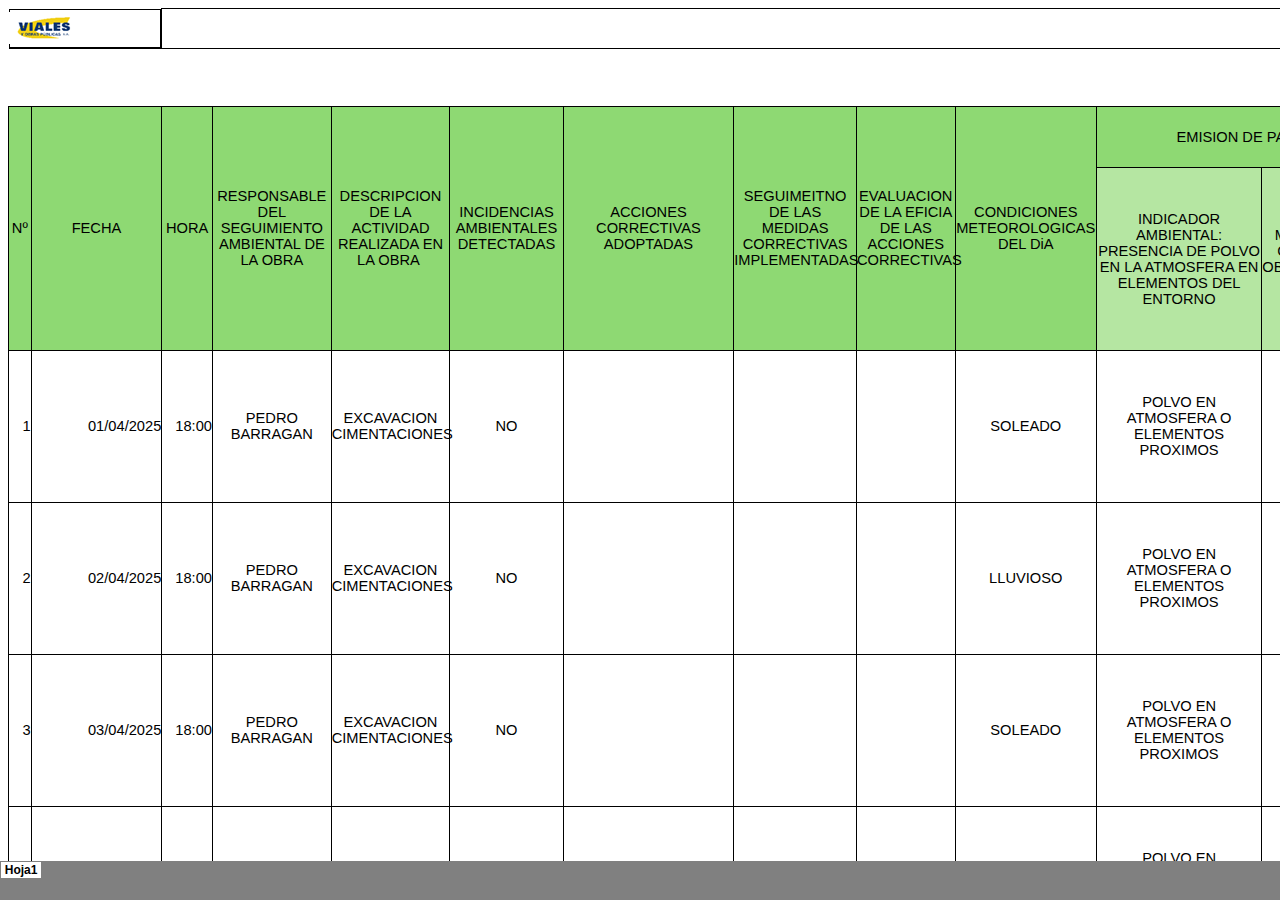
<file: ABRIL.html>
<html xmlns:v="urn:schemas-microsoft-com:vml"
xmlns:o="urn:schemas-microsoft-com:office:office"
xmlns:x="urn:schemas-microsoft-com:office:excel"
xmlns="http://www.w3.org/TR/REC-html40">

<head>
<meta name="Excel Workbook Frameset">
<meta http-equiv=Content-Type content="text/html; charset=windows-1252">
<meta name=ProgId content=Excel.Sheet>
<meta name=Generator content="Microsoft Excel 15">
<link rel=File-List href="ABRIL_archivos/filelist.xml">
<![if !supportTabStrip]>
<link id="shLink" href="ABRIL_archivos/sheet001.html">

<link id="shLink">

<script language="JavaScript">
<!--
 var c_lTabs=1;

 var c_rgszSh=new Array(c_lTabs);
 c_rgszSh[0] = "Hoja1";



 var c_rgszClr=new Array(8);
 c_rgszClr[0]="window";
 c_rgszClr[1]="buttonface";
 c_rgszClr[2]="windowframe";
 c_rgszClr[3]="windowtext";
 c_rgszClr[4]="threedlightshadow";
 c_rgszClr[5]="threedhighlight";
 c_rgszClr[6]="threeddarkshadow";
 c_rgszClr[7]="threedshadow";

 var g_iShCur;
 var g_rglTabX=new Array(c_lTabs);

function fnGetIEVer()
{
 var ua=window.navigator.userAgent
 var msie=ua.indexOf("MSIE")
 if (msie>0 && window.navigator.platform=="Win32")
  return parseInt(ua.substring(msie+5,ua.indexOf(".", msie)));
 else
  return 0;
}

function fnBuildFrameset()
{
 var szHTML="<frameset rows=\"*,18\" border=0 width=0 frameborder=no framespacing=0>"+
  "<frame src=\""+document.all.item("shLink")[0].href+"\" name=\"frSheet\" noresize>"+
  "<frameset cols=\"54,*\" border=0 width=0 frameborder=no framespacing=0>"+
  "<frame src=\"\" name=\"frScroll\" marginwidth=0 marginheight=0 scrolling=no>"+
  "<frame src=\"\" name=\"frTabs\" marginwidth=0 marginheight=0 scrolling=no>"+
  "</frameset></frameset><plaintext>";

 with (document) {
  open("text/html","replace");
  write(szHTML);
  close();
 }

 fnBuildTabStrip();
}

function fnBuildTabStrip()
{
 var szHTML=
  "<html><head><style>.clScroll {font:8pt Courier New;color:"+c_rgszClr[6]+";cursor:default;line-height:10pt;}"+
  ".clScroll2 {font:10pt Arial;color:"+c_rgszClr[6]+";cursor:default;line-height:11pt;}</style></head>"+
  "<body onclick=\"event.returnValue=false;\" ondragstart=\"event.returnValue=false;\" onselectstart=\"event.returnValue=false;\" bgcolor="+c_rgszClr[4]+" topmargin=0 leftmargin=0><table cellpadding=0 cellspacing=0 width=100%>"+
  "<tr><td colspan=6 height=1 bgcolor="+c_rgszClr[2]+"></td></tr>"+
  "<tr><td style=\"font:1pt\">&nbsp;<td>"+
  "<td valign=top id=tdScroll class=\"clScroll\" onclick=\"parent.fnFastScrollTabs(0);\" onmouseover=\"parent.fnMouseOverScroll(0);\" onmouseout=\"parent.fnMouseOutScroll(0);\"><a>&#171;</a></td>"+
  "<td valign=top id=tdScroll class=\"clScroll2\" onclick=\"parent.fnScrollTabs(0);\" ondblclick=\"parent.fnScrollTabs(0);\" onmouseover=\"parent.fnMouseOverScroll(1);\" onmouseout=\"parent.fnMouseOutScroll(1);\"><a>&lt</a></td>"+
  "<td valign=top id=tdScroll class=\"clScroll2\" onclick=\"parent.fnScrollTabs(1);\" ondblclick=\"parent.fnScrollTabs(1);\" onmouseover=\"parent.fnMouseOverScroll(2);\" onmouseout=\"parent.fnMouseOutScroll(2);\"><a>&gt</a></td>"+
  "<td valign=top id=tdScroll class=\"clScroll\" onclick=\"parent.fnFastScrollTabs(1);\" onmouseover=\"parent.fnMouseOverScroll(3);\" onmouseout=\"parent.fnMouseOutScroll(3);\"><a>&#187;</a></td>"+
  "<td style=\"font:1pt\">&nbsp;<td></tr></table></body></html>";

 with (frames['frScroll'].document) {
  open("text/html","replace");
  write(szHTML);
  close();
 }

 szHTML =
  "<html><head>"+
  "<style>A:link,A:visited,A:active {text-decoration:none;"+"color:"+c_rgszClr[3]+";}"+
  ".clTab {cursor:hand;background:"+c_rgszClr[1]+";font:9pt Arial;padding-left:3px;padding-right:3px;text-align:center;}"+
  ".clBorder {background:"+c_rgszClr[2]+";font:1pt;}"+
  "</style></head><body onload=\"parent.fnInit();\" onselectstart=\"event.returnValue=false;\" ondragstart=\"event.returnValue=false;\" bgcolor="+c_rgszClr[4]+
  " topmargin=0 leftmargin=0><table id=tbTabs cellpadding=0 cellspacing=0>";

 var iCellCount=(c_lTabs+1)*2;

 var i;
 for (i=0;i<iCellCount;i+=2)
  szHTML+="<col width=1><col>";

 var iRow;
 for (iRow=0;iRow<6;iRow++) {

  szHTML+="<tr>";

  if (iRow==5)
   szHTML+="<td colspan="+iCellCount+"></td>";
  else {
   if (iRow==0) {
    for(i=0;i<iCellCount;i++)
     szHTML+="<td height=1 class=\"clBorder\"></td>";
   } else if (iRow==1) {
    for(i=0;i<c_lTabs;i++) {
     szHTML+="<td height=1 nowrap class=\"clBorder\">&nbsp;</td>";
     szHTML+=
      "<td id=tdTab height=1 nowrap class=\"clTab\" onmouseover=\"parent.fnMouseOverTab("+i+");\" onmouseout=\"parent.fnMouseOutTab("+i+");\">"+
      "<a href=\""+document.all.item("shLink")[i].href+"\" target=\"frSheet\" id=aTab>&nbsp;"+c_rgszSh[i]+"&nbsp;</a></td>";
    }
    szHTML+="<td id=tdTab height=1 nowrap class=\"clBorder\"><a id=aTab>&nbsp;</a></td><td width=100%></td>";
   } else if (iRow==2) {
    for (i=0;i<c_lTabs;i++)
     szHTML+="<td height=1></td><td height=1 class=\"clBorder\"></td>";
    szHTML+="<td height=1></td><td height=1></td>";
   } else if (iRow==3) {
    for (i=0;i<iCellCount;i++)
     szHTML+="<td height=1></td>";
   } else if (iRow==4) {
    for (i=0;i<c_lTabs;i++)
     szHTML+="<td height=1 width=1></td><td height=1></td>";
    szHTML+="<td height=1 width=1></td><td></td>";
   }
  }
  szHTML+="</tr>";
 }

 szHTML+="</table></body></html>";
 with (frames['frTabs'].document) {
  open("text/html","replace");
  charset=document.charset;
  write(szHTML);
  close();
 }
}

function fnInit()
{
 g_rglTabX[0]=0;
 var i;
 for (i=1;i<=c_lTabs;i++)
  with (frames['frTabs'].document.all.tbTabs.rows[1].cells[fnTabToCol(i-1)])
   g_rglTabX[i]=offsetLeft+offsetWidth-6;
}

function fnTabToCol(iTab)
{
 return 2*iTab+1;
}

function fnNextTab(fDir)
{
 var iNextTab=-1;
 var i;

 with (frames['frTabs'].document.body) {
  if (fDir==0) {
   if (scrollLeft>0) {
    for (i=0;i<c_lTabs&&g_rglTabX[i]<scrollLeft;i++);
    if (i<c_lTabs)
     iNextTab=i-1;
   }
  } else {
   if (g_rglTabX[c_lTabs]+6>offsetWidth+scrollLeft) {
    for (i=0;i<c_lTabs&&g_rglTabX[i]<=scrollLeft;i++);
    if (i<c_lTabs)
     iNextTab=i;
   }
  }
 }
 return iNextTab;
}

function fnScrollTabs(fDir)
{
 var iNextTab=fnNextTab(fDir);

 if (iNextTab>=0) {
  frames['frTabs'].scroll(g_rglTabX[iNextTab],0);
  return true;
 } else
  return false;
}

function fnFastScrollTabs(fDir)
{
 if (c_lTabs>16)
  frames['frTabs'].scroll(g_rglTabX[fDir?c_lTabs-1:0],0);
 else
  if (fnScrollTabs(fDir)>0) window.setTimeout("fnFastScrollTabs("+fDir+");",5);
}

function fnSetTabProps(iTab,fActive)
{
 var iCol=fnTabToCol(iTab);
 var i;

 if (iTab>=0) {
  with (frames['frTabs'].document.all) {
   with (tbTabs) {
    for (i=0;i<=4;i++) {
     with (rows[i]) {
      if (i==0)
       cells[iCol].style.background=c_rgszClr[fActive?0:2];
      else if (i>0 && i<4) {
       if (fActive) {
        cells[iCol-1].style.background=c_rgszClr[2];
        cells[iCol].style.background=c_rgszClr[0];
        cells[iCol+1].style.background=c_rgszClr[2];
       } else {
        if (i==1) {
         cells[iCol-1].style.background=c_rgszClr[2];
         cells[iCol].style.background=c_rgszClr[1];
         cells[iCol+1].style.background=c_rgszClr[2];
        } else {
         cells[iCol-1].style.background=c_rgszClr[4];
         cells[iCol].style.background=c_rgszClr[(i==2)?2:4];
         cells[iCol+1].style.background=c_rgszClr[4];
        }
       }
      } else
       cells[iCol].style.background=c_rgszClr[fActive?2:4];
     }
    }
   }
   with (aTab[iTab].style) {
    cursor=(fActive?"default":"hand");
    color=c_rgszClr[3];
   }
  }
 }
}

function fnMouseOverScroll(iCtl)
{
 frames['frScroll'].document.all.tdScroll[iCtl].style.color=c_rgszClr[7];
}

function fnMouseOutScroll(iCtl)
{
 frames['frScroll'].document.all.tdScroll[iCtl].style.color=c_rgszClr[6];
}

function fnMouseOverTab(iTab)
{
 if (iTab!=g_iShCur) {
  var iCol=fnTabToCol(iTab);
  with (frames['frTabs'].document.all) {
   tdTab[iTab].style.background=c_rgszClr[5];
  }
 }
}

function fnMouseOutTab(iTab)
{
 if (iTab>=0) {
  var elFrom=frames['frTabs'].event.srcElement;
  var elTo=frames['frTabs'].event.toElement;

  if ((!elTo) ||
   (elFrom.tagName==elTo.tagName) ||
   (elTo.tagName=="A" && elTo.parentElement!=elFrom) ||
   (elFrom.tagName=="A" && elFrom.parentElement!=elTo)) {

   if (iTab!=g_iShCur) {
    with (frames['frTabs'].document.all) {
     tdTab[iTab].style.background=c_rgszClr[1];
    }
   }
  }
 }
}

function fnSetActiveSheet(iSh)
{
 if (iSh!=g_iShCur) {
  fnSetTabProps(g_iShCur,false);
  fnSetTabProps(iSh,true);
  g_iShCur=iSh;
 }
}

 window.g_iIEVer=fnGetIEVer();
 if (window.g_iIEVer>=4)
  fnBuildFrameset();
//-->
</script>
<![endif]><!--[if gte mso 9]><xml>
 <x:ExcelWorkbook>
  <x:ExcelWorksheets>
   <x:ExcelWorksheet>
    <x:Name>Hoja1</x:Name>
    <x:WorksheetSource HRef="ABRIL_archivos/sheet001.html"/>
   </x:ExcelWorksheet>
  </x:ExcelWorksheets>
  <x:Stylesheet HRef="ABRIL_archivos/stylesheet.css"/>
  <x:WindowHeight>12045</x:WindowHeight>
  <x:WindowWidth>28800</x:WindowWidth>
  <x:WindowTopX>32767</x:WindowTopX>
  <x:WindowTopY>32767</x:WindowTopY>
  <x:ProtectStructure>False</x:ProtectStructure>
  <x:ProtectWindows>False</x:ProtectWindows>
 </x:ExcelWorkbook>
</xml><![endif]-->
</head>

<frameset rows="*,39" border=0 width=0 frameborder=no framespacing=0>
 <frame src="ABRIL_archivos/sheet001.html" name="frSheet">
 <frame src="ABRIL_archivos/tabstrip.html" name="frTabs" marginwidth=0 marginheight=0>
 <noframes>
  <body>
   <p>Esta p�gina utiliza marcos que su explorador no admite.</p>
  </body>
 </noframes>
</frameset>
</html>
</file>
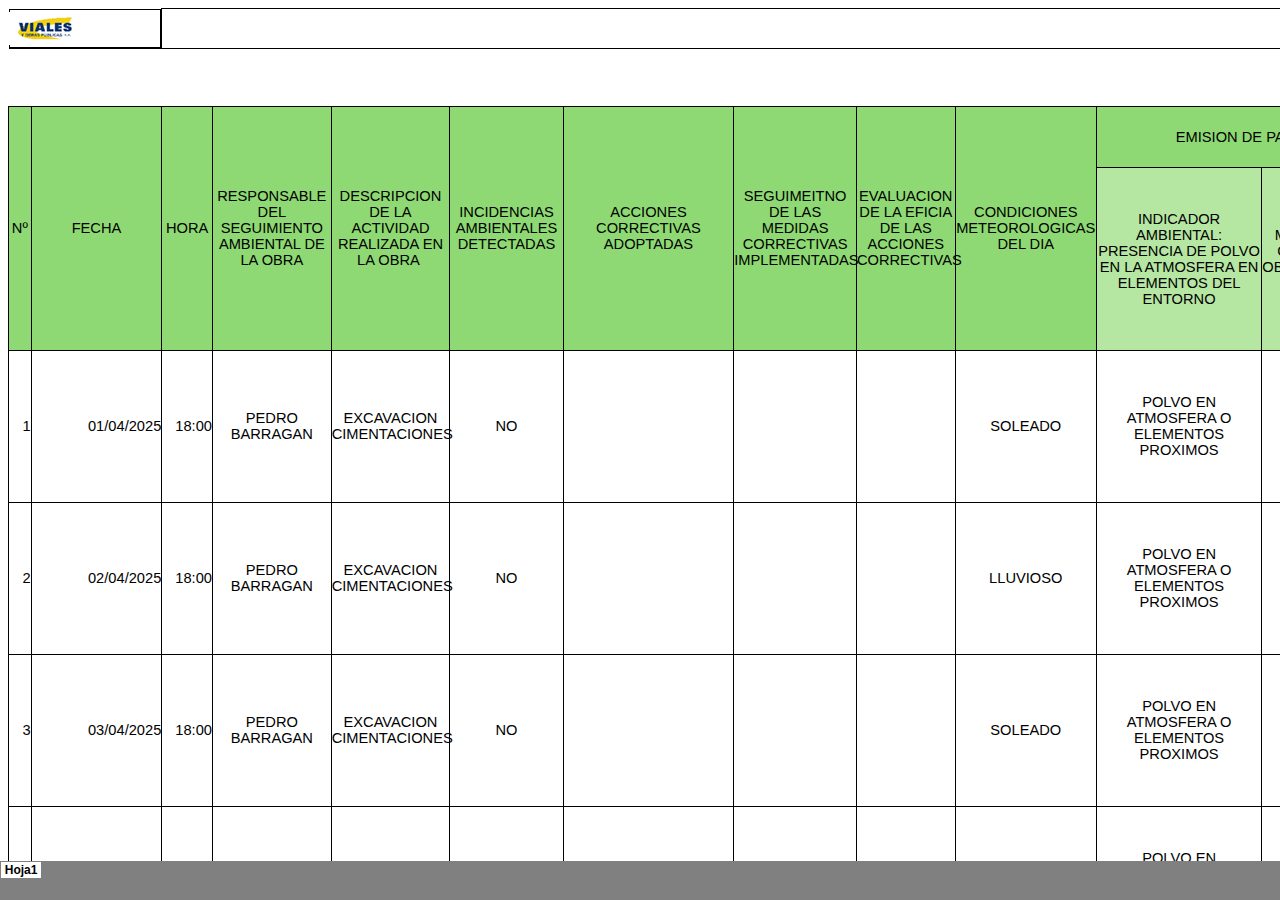
<file: ABRILv1.html>
<html xmlns:v="urn:schemas-microsoft-com:vml"
xmlns:o="urn:schemas-microsoft-com:office:office"
xmlns:x="urn:schemas-microsoft-com:office:excel"
xmlns="http://www.w3.org/TR/REC-html40">

<head>
<meta name="Excel Workbook Frameset">
<meta http-equiv=Content-Type content="text/html; charset=windows-1252">
<meta name=ProgId content=Excel.Sheet>
<meta name=Generator content="Microsoft Excel 15">
<link rel=File-List href="ABRILv1_archivos/filelist.xml">
<![if !supportTabStrip]>
<link id="shLink" href="ABRILv1_archivos/sheet001.html">

<link id="shLink">

<script language="JavaScript">
<!--
 var c_lTabs=1;

 var c_rgszSh=new Array(c_lTabs);
 c_rgszSh[0] = "Hoja1";



 var c_rgszClr=new Array(8);
 c_rgszClr[0]="window";
 c_rgszClr[1]="buttonface";
 c_rgszClr[2]="windowframe";
 c_rgszClr[3]="windowtext";
 c_rgszClr[4]="threedlightshadow";
 c_rgszClr[5]="threedhighlight";
 c_rgszClr[6]="threeddarkshadow";
 c_rgszClr[7]="threedshadow";

 var g_iShCur;
 var g_rglTabX=new Array(c_lTabs);

function fnGetIEVer()
{
 var ua=window.navigator.userAgent
 var msie=ua.indexOf("MSIE")
 if (msie>0 && window.navigator.platform=="Win32")
  return parseInt(ua.substring(msie+5,ua.indexOf(".", msie)));
 else
  return 0;
}

function fnBuildFrameset()
{
 var szHTML="<frameset rows=\"*,18\" border=0 width=0 frameborder=no framespacing=0>"+
  "<frame src=\""+document.all.item("shLink")[0].href+"\" name=\"frSheet\" noresize>"+
  "<frameset cols=\"54,*\" border=0 width=0 frameborder=no framespacing=0>"+
  "<frame src=\"\" name=\"frScroll\" marginwidth=0 marginheight=0 scrolling=no>"+
  "<frame src=\"\" name=\"frTabs\" marginwidth=0 marginheight=0 scrolling=no>"+
  "</frameset></frameset><plaintext>";

 with (document) {
  open("text/html","replace");
  write(szHTML);
  close();
 }

 fnBuildTabStrip();
}

function fnBuildTabStrip()
{
 var szHTML=
  "<html><head><style>.clScroll {font:8pt Courier New;color:"+c_rgszClr[6]+";cursor:default;line-height:10pt;}"+
  ".clScroll2 {font:10pt Arial;color:"+c_rgszClr[6]+";cursor:default;line-height:11pt;}</style></head>"+
  "<body onclick=\"event.returnValue=false;\" ondragstart=\"event.returnValue=false;\" onselectstart=\"event.returnValue=false;\" bgcolor="+c_rgszClr[4]+" topmargin=0 leftmargin=0><table cellpadding=0 cellspacing=0 width=100%>"+
  "<tr><td colspan=6 height=1 bgcolor="+c_rgszClr[2]+"></td></tr>"+
  "<tr><td style=\"font:1pt\">&nbsp;<td>"+
  "<td valign=top id=tdScroll class=\"clScroll\" onclick=\"parent.fnFastScrollTabs(0);\" onmouseover=\"parent.fnMouseOverScroll(0);\" onmouseout=\"parent.fnMouseOutScroll(0);\"><a>&#171;</a></td>"+
  "<td valign=top id=tdScroll class=\"clScroll2\" onclick=\"parent.fnScrollTabs(0);\" ondblclick=\"parent.fnScrollTabs(0);\" onmouseover=\"parent.fnMouseOverScroll(1);\" onmouseout=\"parent.fnMouseOutScroll(1);\"><a>&lt</a></td>"+
  "<td valign=top id=tdScroll class=\"clScroll2\" onclick=\"parent.fnScrollTabs(1);\" ondblclick=\"parent.fnScrollTabs(1);\" onmouseover=\"parent.fnMouseOverScroll(2);\" onmouseout=\"parent.fnMouseOutScroll(2);\"><a>&gt</a></td>"+
  "<td valign=top id=tdScroll class=\"clScroll\" onclick=\"parent.fnFastScrollTabs(1);\" onmouseover=\"parent.fnMouseOverScroll(3);\" onmouseout=\"parent.fnMouseOutScroll(3);\"><a>&#187;</a></td>"+
  "<td style=\"font:1pt\">&nbsp;<td></tr></table></body></html>";

 with (frames['frScroll'].document) {
  open("text/html","replace");
  write(szHTML);
  close();
 }

 szHTML =
  "<html><head>"+
  "<style>A:link,A:visited,A:active {text-decoration:none;"+"color:"+c_rgszClr[3]+";}"+
  ".clTab {cursor:hand;background:"+c_rgszClr[1]+";font:9pt Arial;padding-left:3px;padding-right:3px;text-align:center;}"+
  ".clBorder {background:"+c_rgszClr[2]+";font:1pt;}"+
  "</style></head><body onload=\"parent.fnInit();\" onselectstart=\"event.returnValue=false;\" ondragstart=\"event.returnValue=false;\" bgcolor="+c_rgszClr[4]+
  " topmargin=0 leftmargin=0><table id=tbTabs cellpadding=0 cellspacing=0>";

 var iCellCount=(c_lTabs+1)*2;

 var i;
 for (i=0;i<iCellCount;i+=2)
  szHTML+="<col width=1><col>";

 var iRow;
 for (iRow=0;iRow<6;iRow++) {

  szHTML+="<tr>";

  if (iRow==5)
   szHTML+="<td colspan="+iCellCount+"></td>";
  else {
   if (iRow==0) {
    for(i=0;i<iCellCount;i++)
     szHTML+="<td height=1 class=\"clBorder\"></td>";
   } else if (iRow==1) {
    for(i=0;i<c_lTabs;i++) {
     szHTML+="<td height=1 nowrap class=\"clBorder\">&nbsp;</td>";
     szHTML+=
      "<td id=tdTab height=1 nowrap class=\"clTab\" onmouseover=\"parent.fnMouseOverTab("+i+");\" onmouseout=\"parent.fnMouseOutTab("+i+");\">"+
      "<a href=\""+document.all.item("shLink")[i].href+"\" target=\"frSheet\" id=aTab>&nbsp;"+c_rgszSh[i]+"&nbsp;</a></td>";
    }
    szHTML+="<td id=tdTab height=1 nowrap class=\"clBorder\"><a id=aTab>&nbsp;</a></td><td width=100%></td>";
   } else if (iRow==2) {
    for (i=0;i<c_lTabs;i++)
     szHTML+="<td height=1></td><td height=1 class=\"clBorder\"></td>";
    szHTML+="<td height=1></td><td height=1></td>";
   } else if (iRow==3) {
    for (i=0;i<iCellCount;i++)
     szHTML+="<td height=1></td>";
   } else if (iRow==4) {
    for (i=0;i<c_lTabs;i++)
     szHTML+="<td height=1 width=1></td><td height=1></td>";
    szHTML+="<td height=1 width=1></td><td></td>";
   }
  }
  szHTML+="</tr>";
 }

 szHTML+="</table></body></html>";
 with (frames['frTabs'].document) {
  open("text/html","replace");
  charset=document.charset;
  write(szHTML);
  close();
 }
}

function fnInit()
{
 g_rglTabX[0]=0;
 var i;
 for (i=1;i<=c_lTabs;i++)
  with (frames['frTabs'].document.all.tbTabs.rows[1].cells[fnTabToCol(i-1)])
   g_rglTabX[i]=offsetLeft+offsetWidth-6;
}

function fnTabToCol(iTab)
{
 return 2*iTab+1;
}

function fnNextTab(fDir)
{
 var iNextTab=-1;
 var i;

 with (frames['frTabs'].document.body) {
  if (fDir==0) {
   if (scrollLeft>0) {
    for (i=0;i<c_lTabs&&g_rglTabX[i]<scrollLeft;i++);
    if (i<c_lTabs)
     iNextTab=i-1;
   }
  } else {
   if (g_rglTabX[c_lTabs]+6>offsetWidth+scrollLeft) {
    for (i=0;i<c_lTabs&&g_rglTabX[i]<=scrollLeft;i++);
    if (i<c_lTabs)
     iNextTab=i;
   }
  }
 }
 return iNextTab;
}

function fnScrollTabs(fDir)
{
 var iNextTab=fnNextTab(fDir);

 if (iNextTab>=0) {
  frames['frTabs'].scroll(g_rglTabX[iNextTab],0);
  return true;
 } else
  return false;
}

function fnFastScrollTabs(fDir)
{
 if (c_lTabs>16)
  frames['frTabs'].scroll(g_rglTabX[fDir?c_lTabs-1:0],0);
 else
  if (fnScrollTabs(fDir)>0) window.setTimeout("fnFastScrollTabs("+fDir+");",5);
}

function fnSetTabProps(iTab,fActive)
{
 var iCol=fnTabToCol(iTab);
 var i;

 if (iTab>=0) {
  with (frames['frTabs'].document.all) {
   with (tbTabs) {
    for (i=0;i<=4;i++) {
     with (rows[i]) {
      if (i==0)
       cells[iCol].style.background=c_rgszClr[fActive?0:2];
      else if (i>0 && i<4) {
       if (fActive) {
        cells[iCol-1].style.background=c_rgszClr[2];
        cells[iCol].style.background=c_rgszClr[0];
        cells[iCol+1].style.background=c_rgszClr[2];
       } else {
        if (i==1) {
         cells[iCol-1].style.background=c_rgszClr[2];
         cells[iCol].style.background=c_rgszClr[1];
         cells[iCol+1].style.background=c_rgszClr[2];
        } else {
         cells[iCol-1].style.background=c_rgszClr[4];
         cells[iCol].style.background=c_rgszClr[(i==2)?2:4];
         cells[iCol+1].style.background=c_rgszClr[4];
        }
       }
      } else
       cells[iCol].style.background=c_rgszClr[fActive?2:4];
     }
    }
   }
   with (aTab[iTab].style) {
    cursor=(fActive?"default":"hand");
    color=c_rgszClr[3];
   }
  }
 }
}

function fnMouseOverScroll(iCtl)
{
 frames['frScroll'].document.all.tdScroll[iCtl].style.color=c_rgszClr[7];
}

function fnMouseOutScroll(iCtl)
{
 frames['frScroll'].document.all.tdScroll[iCtl].style.color=c_rgszClr[6];
}

function fnMouseOverTab(iTab)
{
 if (iTab!=g_iShCur) {
  var iCol=fnTabToCol(iTab);
  with (frames['frTabs'].document.all) {
   tdTab[iTab].style.background=c_rgszClr[5];
  }
 }
}

function fnMouseOutTab(iTab)
{
 if (iTab>=0) {
  var elFrom=frames['frTabs'].event.srcElement;
  var elTo=frames['frTabs'].event.toElement;

  if ((!elTo) ||
   (elFrom.tagName==elTo.tagName) ||
   (elTo.tagName=="A" && elTo.parentElement!=elFrom) ||
   (elFrom.tagName=="A" && elFrom.parentElement!=elTo)) {

   if (iTab!=g_iShCur) {
    with (frames['frTabs'].document.all) {
     tdTab[iTab].style.background=c_rgszClr[1];
    }
   }
  }
 }
}

function fnSetActiveSheet(iSh)
{
 if (iSh!=g_iShCur) {
  fnSetTabProps(g_iShCur,false);
  fnSetTabProps(iSh,true);
  g_iShCur=iSh;
 }
}

 window.g_iIEVer=fnGetIEVer();
 if (window.g_iIEVer>=4)
  fnBuildFrameset();
//-->
</script>
<![endif]><!--[if gte mso 9]><xml>
 <x:ExcelWorkbook>
  <x:ExcelWorksheets>
   <x:ExcelWorksheet>
    <x:Name>Hoja1</x:Name>
    <x:WorksheetSource HRef="ABRILv1_archivos/sheet001.html"/>
   </x:ExcelWorksheet>
  </x:ExcelWorksheets>
  <x:Stylesheet HRef="ABRILv1_archivos/stylesheet.css"/>
  <x:WindowHeight>12045</x:WindowHeight>
  <x:WindowWidth>28800</x:WindowWidth>
  <x:WindowTopX>32767</x:WindowTopX>
  <x:WindowTopY>32767</x:WindowTopY>
  <x:ProtectStructure>False</x:ProtectStructure>
  <x:ProtectWindows>False</x:ProtectWindows>
 </x:ExcelWorkbook>
</xml><![endif]-->
</head>

<frameset rows="*,39" border=0 width=0 frameborder=no framespacing=0>
 <frame src="ABRILv1_archivos/sheet001.html" name="frSheet">
 <frame src="ABRILv1_archivos/tabstrip.html" name="frTabs" marginwidth=0 marginheight=0>
 <noframes>
  <body>
   <p>Esta p�gina utiliza marcos que su explorador no admite.</p>
  </body>
 </noframes>
</frameset>
</html>
</file>
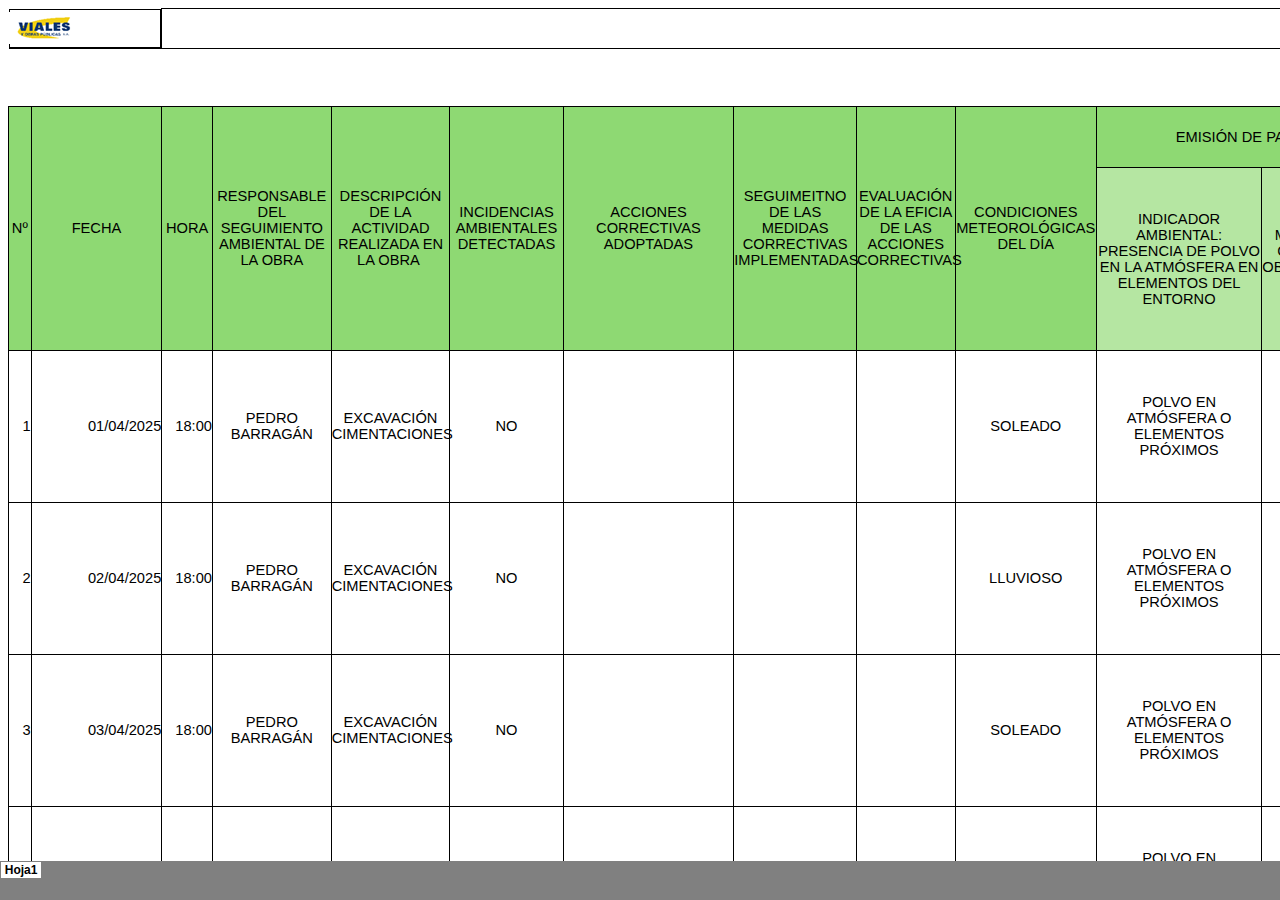
<file: Copia de Anexo 1 Diario ambiental de obra_ABRIL.html>
<html xmlns:v="urn:schemas-microsoft-com:vml"
xmlns:o="urn:schemas-microsoft-com:office:office"
xmlns:x="urn:schemas-microsoft-com:office:excel"
xmlns="http://www.w3.org/TR/REC-html40">

<head>
<meta name="Excel Workbook Frameset">
<meta http-equiv=Content-Type content="text/html; charset=windows-1252">
<meta name=ProgId content=Excel.Sheet>
<meta name=Generator content="Microsoft Excel 15">
<link rel=File-List
href="Copia%20de%20Anexo%201%20Diario%20ambiental%20de%20obra_ABRIL_archivos/filelist.xml">
<![if !supportTabStrip]>
<link id="shLink" href="Copia%20de%20Anexo%201%20Diario%20ambiental%20de%20obra_ABRIL_archivos/sheet001.html">

<link id="shLink">

<script language="JavaScript">
<!--
 var c_lTabs=1;

 var c_rgszSh=new Array(c_lTabs);
 c_rgszSh[0] = "Hoja1";



 var c_rgszClr=new Array(8);
 c_rgszClr[0]="window";
 c_rgszClr[1]="buttonface";
 c_rgszClr[2]="windowframe";
 c_rgszClr[3]="windowtext";
 c_rgszClr[4]="threedlightshadow";
 c_rgszClr[5]="threedhighlight";
 c_rgszClr[6]="threeddarkshadow";
 c_rgszClr[7]="threedshadow";

 var g_iShCur;
 var g_rglTabX=new Array(c_lTabs);

function fnGetIEVer()
{
 var ua=window.navigator.userAgent
 var msie=ua.indexOf("MSIE")
 if (msie>0 && window.navigator.platform=="Win32")
  return parseInt(ua.substring(msie+5,ua.indexOf(".", msie)));
 else
  return 0;
}

function fnBuildFrameset()
{
 var szHTML="<frameset rows=\"*,18\" border=0 width=0 frameborder=no framespacing=0>"+
  "<frame src=\""+document.all.item("shLink")[0].href+"\" name=\"frSheet\" noresize>"+
  "<frameset cols=\"54,*\" border=0 width=0 frameborder=no framespacing=0>"+
  "<frame src=\"\" name=\"frScroll\" marginwidth=0 marginheight=0 scrolling=no>"+
  "<frame src=\"\" name=\"frTabs\" marginwidth=0 marginheight=0 scrolling=no>"+
  "</frameset></frameset><plaintext>";

 with (document) {
  open("text/html","replace");
  write(szHTML);
  close();
 }

 fnBuildTabStrip();
}

function fnBuildTabStrip()
{
 var szHTML=
  "<html><head><style>.clScroll {font:8pt Courier New;color:"+c_rgszClr[6]+";cursor:default;line-height:10pt;}"+
  ".clScroll2 {font:10pt Arial;color:"+c_rgszClr[6]+";cursor:default;line-height:11pt;}</style></head>"+
  "<body onclick=\"event.returnValue=false;\" ondragstart=\"event.returnValue=false;\" onselectstart=\"event.returnValue=false;\" bgcolor="+c_rgszClr[4]+" topmargin=0 leftmargin=0><table cellpadding=0 cellspacing=0 width=100%>"+
  "<tr><td colspan=6 height=1 bgcolor="+c_rgszClr[2]+"></td></tr>"+
  "<tr><td style=\"font:1pt\">&nbsp;<td>"+
  "<td valign=top id=tdScroll class=\"clScroll\" onclick=\"parent.fnFastScrollTabs(0);\" onmouseover=\"parent.fnMouseOverScroll(0);\" onmouseout=\"parent.fnMouseOutScroll(0);\"><a>&#171;</a></td>"+
  "<td valign=top id=tdScroll class=\"clScroll2\" onclick=\"parent.fnScrollTabs(0);\" ondblclick=\"parent.fnScrollTabs(0);\" onmouseover=\"parent.fnMouseOverScroll(1);\" onmouseout=\"parent.fnMouseOutScroll(1);\"><a>&lt</a></td>"+
  "<td valign=top id=tdScroll class=\"clScroll2\" onclick=\"parent.fnScrollTabs(1);\" ondblclick=\"parent.fnScrollTabs(1);\" onmouseover=\"parent.fnMouseOverScroll(2);\" onmouseout=\"parent.fnMouseOutScroll(2);\"><a>&gt</a></td>"+
  "<td valign=top id=tdScroll class=\"clScroll\" onclick=\"parent.fnFastScrollTabs(1);\" onmouseover=\"parent.fnMouseOverScroll(3);\" onmouseout=\"parent.fnMouseOutScroll(3);\"><a>&#187;</a></td>"+
  "<td style=\"font:1pt\">&nbsp;<td></tr></table></body></html>";

 with (frames['frScroll'].document) {
  open("text/html","replace");
  write(szHTML);
  close();
 }

 szHTML =
  "<html><head>"+
  "<style>A:link,A:visited,A:active {text-decoration:none;"+"color:"+c_rgszClr[3]+";}"+
  ".clTab {cursor:hand;background:"+c_rgszClr[1]+";font:9pt Arial;padding-left:3px;padding-right:3px;text-align:center;}"+
  ".clBorder {background:"+c_rgszClr[2]+";font:1pt;}"+
  "</style></head><body onload=\"parent.fnInit();\" onselectstart=\"event.returnValue=false;\" ondragstart=\"event.returnValue=false;\" bgcolor="+c_rgszClr[4]+
  " topmargin=0 leftmargin=0><table id=tbTabs cellpadding=0 cellspacing=0>";

 var iCellCount=(c_lTabs+1)*2;

 var i;
 for (i=0;i<iCellCount;i+=2)
  szHTML+="<col width=1><col>";

 var iRow;
 for (iRow=0;iRow<6;iRow++) {

  szHTML+="<tr>";

  if (iRow==5)
   szHTML+="<td colspan="+iCellCount+"></td>";
  else {
   if (iRow==0) {
    for(i=0;i<iCellCount;i++)
     szHTML+="<td height=1 class=\"clBorder\"></td>";
   } else if (iRow==1) {
    for(i=0;i<c_lTabs;i++) {
     szHTML+="<td height=1 nowrap class=\"clBorder\">&nbsp;</td>";
     szHTML+=
      "<td id=tdTab height=1 nowrap class=\"clTab\" onmouseover=\"parent.fnMouseOverTab("+i+");\" onmouseout=\"parent.fnMouseOutTab("+i+");\">"+
      "<a href=\""+document.all.item("shLink")[i].href+"\" target=\"frSheet\" id=aTab>&nbsp;"+c_rgszSh[i]+"&nbsp;</a></td>";
    }
    szHTML+="<td id=tdTab height=1 nowrap class=\"clBorder\"><a id=aTab>&nbsp;</a></td><td width=100%></td>";
   } else if (iRow==2) {
    for (i=0;i<c_lTabs;i++)
     szHTML+="<td height=1></td><td height=1 class=\"clBorder\"></td>";
    szHTML+="<td height=1></td><td height=1></td>";
   } else if (iRow==3) {
    for (i=0;i<iCellCount;i++)
     szHTML+="<td height=1></td>";
   } else if (iRow==4) {
    for (i=0;i<c_lTabs;i++)
     szHTML+="<td height=1 width=1></td><td height=1></td>";
    szHTML+="<td height=1 width=1></td><td></td>";
   }
  }
  szHTML+="</tr>";
 }

 szHTML+="</table></body></html>";
 with (frames['frTabs'].document) {
  open("text/html","replace");
  charset=document.charset;
  write(szHTML);
  close();
 }
}

function fnInit()
{
 g_rglTabX[0]=0;
 var i;
 for (i=1;i<=c_lTabs;i++)
  with (frames['frTabs'].document.all.tbTabs.rows[1].cells[fnTabToCol(i-1)])
   g_rglTabX[i]=offsetLeft+offsetWidth-6;
}

function fnTabToCol(iTab)
{
 return 2*iTab+1;
}

function fnNextTab(fDir)
{
 var iNextTab=-1;
 var i;

 with (frames['frTabs'].document.body) {
  if (fDir==0) {
   if (scrollLeft>0) {
    for (i=0;i<c_lTabs&&g_rglTabX[i]<scrollLeft;i++);
    if (i<c_lTabs)
     iNextTab=i-1;
   }
  } else {
   if (g_rglTabX[c_lTabs]+6>offsetWidth+scrollLeft) {
    for (i=0;i<c_lTabs&&g_rglTabX[i]<=scrollLeft;i++);
    if (i<c_lTabs)
     iNextTab=i;
   }
  }
 }
 return iNextTab;
}

function fnScrollTabs(fDir)
{
 var iNextTab=fnNextTab(fDir);

 if (iNextTab>=0) {
  frames['frTabs'].scroll(g_rglTabX[iNextTab],0);
  return true;
 } else
  return false;
}

function fnFastScrollTabs(fDir)
{
 if (c_lTabs>16)
  frames['frTabs'].scroll(g_rglTabX[fDir?c_lTabs-1:0],0);
 else
  if (fnScrollTabs(fDir)>0) window.setTimeout("fnFastScrollTabs("+fDir+");",5);
}

function fnSetTabProps(iTab,fActive)
{
 var iCol=fnTabToCol(iTab);
 var i;

 if (iTab>=0) {
  with (frames['frTabs'].document.all) {
   with (tbTabs) {
    for (i=0;i<=4;i++) {
     with (rows[i]) {
      if (i==0)
       cells[iCol].style.background=c_rgszClr[fActive?0:2];
      else if (i>0 && i<4) {
       if (fActive) {
        cells[iCol-1].style.background=c_rgszClr[2];
        cells[iCol].style.background=c_rgszClr[0];
        cells[iCol+1].style.background=c_rgszClr[2];
       } else {
        if (i==1) {
         cells[iCol-1].style.background=c_rgszClr[2];
         cells[iCol].style.background=c_rgszClr[1];
         cells[iCol+1].style.background=c_rgszClr[2];
        } else {
         cells[iCol-1].style.background=c_rgszClr[4];
         cells[iCol].style.background=c_rgszClr[(i==2)?2:4];
         cells[iCol+1].style.background=c_rgszClr[4];
        }
       }
      } else
       cells[iCol].style.background=c_rgszClr[fActive?2:4];
     }
    }
   }
   with (aTab[iTab].style) {
    cursor=(fActive?"default":"hand");
    color=c_rgszClr[3];
   }
  }
 }
}

function fnMouseOverScroll(iCtl)
{
 frames['frScroll'].document.all.tdScroll[iCtl].style.color=c_rgszClr[7];
}

function fnMouseOutScroll(iCtl)
{
 frames['frScroll'].document.all.tdScroll[iCtl].style.color=c_rgszClr[6];
}

function fnMouseOverTab(iTab)
{
 if (iTab!=g_iShCur) {
  var iCol=fnTabToCol(iTab);
  with (frames['frTabs'].document.all) {
   tdTab[iTab].style.background=c_rgszClr[5];
  }
 }
}

function fnMouseOutTab(iTab)
{
 if (iTab>=0) {
  var elFrom=frames['frTabs'].event.srcElement;
  var elTo=frames['frTabs'].event.toElement;

  if ((!elTo) ||
   (elFrom.tagName==elTo.tagName) ||
   (elTo.tagName=="A" && elTo.parentElement!=elFrom) ||
   (elFrom.tagName=="A" && elFrom.parentElement!=elTo)) {

   if (iTab!=g_iShCur) {
    with (frames['frTabs'].document.all) {
     tdTab[iTab].style.background=c_rgszClr[1];
    }
   }
  }
 }
}

function fnSetActiveSheet(iSh)
{
 if (iSh!=g_iShCur) {
  fnSetTabProps(g_iShCur,false);
  fnSetTabProps(iSh,true);
  g_iShCur=iSh;
 }
}

 window.g_iIEVer=fnGetIEVer();
 if (window.g_iIEVer>=4)
  fnBuildFrameset();
//-->
</script>
<![endif]><!--[if gte mso 9]><xml>
 <x:ExcelWorkbook>
  <x:ExcelWorksheets>
   <x:ExcelWorksheet>
    <x:Name>Hoja1</x:Name>
    <x:WorksheetSource
     HRef="Copia%20de%20Anexo%201%20Diario%20ambiental%20de%20obra_ABRIL_archivos/sheet001.html"/>
   </x:ExcelWorksheet>
  </x:ExcelWorksheets>
  <x:Stylesheet
   HRef="Copia%20de%20Anexo%201%20Diario%20ambiental%20de%20obra_ABRIL_archivos/stylesheet.css"/>
  <x:WindowHeight>12045</x:WindowHeight>
  <x:WindowWidth>28800</x:WindowWidth>
  <x:WindowTopX>32767</x:WindowTopX>
  <x:WindowTopY>32767</x:WindowTopY>
  <x:ProtectStructure>False</x:ProtectStructure>
  <x:ProtectWindows>False</x:ProtectWindows>
 </x:ExcelWorkbook>
</xml><![endif]-->
</head>

<frameset rows="*,39" border=0 width=0 frameborder=no framespacing=0>
 <frame src="Copia%20de%20Anexo%201%20Diario%20ambiental%20de%20obra_ABRIL_archivos/sheet001.html" name="frSheet">
 <frame src="Copia%20de%20Anexo%201%20Diario%20ambiental%20de%20obra_ABRIL_archivos/tabstrip.html" name="frTabs" marginwidth=0 marginheight=0>
 <noframes>
  <body>
   <p>Esta p�gina utiliza marcos que su explorador no admite.</p>
  </body>
 </noframes>
</frameset>
</html>
</file>
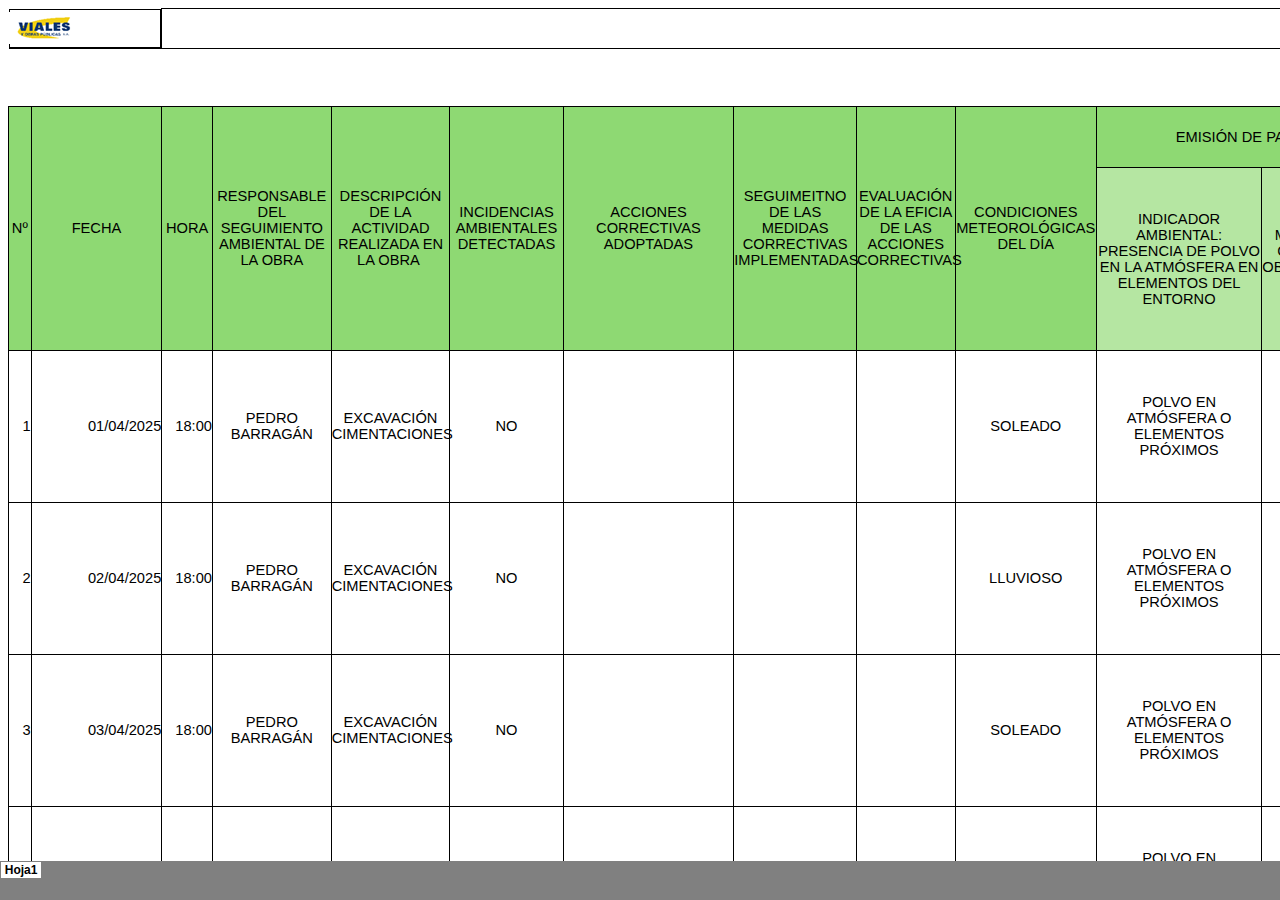
<file: Diario ambiental de obra_ABRIL.htm>
<html xmlns:v="urn:schemas-microsoft-com:vml"
xmlns:o="urn:schemas-microsoft-com:office:office"
xmlns:x="urn:schemas-microsoft-com:office:excel"
xmlns="http://www.w3.org/TR/REC-html40">

<head>
<meta name="Excel Workbook Frameset">
<meta http-equiv=Content-Type content="text/html; charset=windows-1252">
<meta name=ProgId content=Excel.Sheet>
<meta name=Generator content="Microsoft Excel 15">
<link rel=File-List
href="Diario%20ambiental%20de%20obra_ABRIL_archivos/filelist.xml">
<![if !supportTabStrip]>
<link id="shLink" href="Diario%20ambiental%20de%20obra_ABRIL_archivos/sheet001.htm">

<link id="shLink">

<script language="JavaScript">
<!--
 var c_lTabs=1;

 var c_rgszSh=new Array(c_lTabs);
 c_rgszSh[0] = "Hoja1";



 var c_rgszClr=new Array(8);
 c_rgszClr[0]="window";
 c_rgszClr[1]="buttonface";
 c_rgszClr[2]="windowframe";
 c_rgszClr[3]="windowtext";
 c_rgszClr[4]="threedlightshadow";
 c_rgszClr[5]="threedhighlight";
 c_rgszClr[6]="threeddarkshadow";
 c_rgszClr[7]="threedshadow";

 var g_iShCur;
 var g_rglTabX=new Array(c_lTabs);

function fnGetIEVer()
{
 var ua=window.navigator.userAgent
 var msie=ua.indexOf("MSIE")
 if (msie>0 && window.navigator.platform=="Win32")
  return parseInt(ua.substring(msie+5,ua.indexOf(".", msie)));
 else
  return 0;
}

function fnBuildFrameset()
{
 var szHTML="<frameset rows=\"*,18\" border=0 width=0 frameborder=no framespacing=0>"+
  "<frame src=\""+document.all.item("shLink")[0].href+"\" name=\"frSheet\" noresize>"+
  "<frameset cols=\"54,*\" border=0 width=0 frameborder=no framespacing=0>"+
  "<frame src=\"\" name=\"frScroll\" marginwidth=0 marginheight=0 scrolling=no>"+
  "<frame src=\"\" name=\"frTabs\" marginwidth=0 marginheight=0 scrolling=no>"+
  "</frameset></frameset><plaintext>";

 with (document) {
  open("text/html","replace");
  write(szHTML);
  close();
 }

 fnBuildTabStrip();
}

function fnBuildTabStrip()
{
 var szHTML=
  "<html><head><style>.clScroll {font:8pt Courier New;color:"+c_rgszClr[6]+";cursor:default;line-height:10pt;}"+
  ".clScroll2 {font:10pt Arial;color:"+c_rgszClr[6]+";cursor:default;line-height:11pt;}</style></head>"+
  "<body onclick=\"event.returnValue=false;\" ondragstart=\"event.returnValue=false;\" onselectstart=\"event.returnValue=false;\" bgcolor="+c_rgszClr[4]+" topmargin=0 leftmargin=0><table cellpadding=0 cellspacing=0 width=100%>"+
  "<tr><td colspan=6 height=1 bgcolor="+c_rgszClr[2]+"></td></tr>"+
  "<tr><td style=\"font:1pt\">&nbsp;<td>"+
  "<td valign=top id=tdScroll class=\"clScroll\" onclick=\"parent.fnFastScrollTabs(0);\" onmouseover=\"parent.fnMouseOverScroll(0);\" onmouseout=\"parent.fnMouseOutScroll(0);\"><a>&#171;</a></td>"+
  "<td valign=top id=tdScroll class=\"clScroll2\" onclick=\"parent.fnScrollTabs(0);\" ondblclick=\"parent.fnScrollTabs(0);\" onmouseover=\"parent.fnMouseOverScroll(1);\" onmouseout=\"parent.fnMouseOutScroll(1);\"><a>&lt</a></td>"+
  "<td valign=top id=tdScroll class=\"clScroll2\" onclick=\"parent.fnScrollTabs(1);\" ondblclick=\"parent.fnScrollTabs(1);\" onmouseover=\"parent.fnMouseOverScroll(2);\" onmouseout=\"parent.fnMouseOutScroll(2);\"><a>&gt</a></td>"+
  "<td valign=top id=tdScroll class=\"clScroll\" onclick=\"parent.fnFastScrollTabs(1);\" onmouseover=\"parent.fnMouseOverScroll(3);\" onmouseout=\"parent.fnMouseOutScroll(3);\"><a>&#187;</a></td>"+
  "<td style=\"font:1pt\">&nbsp;<td></tr></table></body></html>";

 with (frames['frScroll'].document) {
  open("text/html","replace");
  write(szHTML);
  close();
 }

 szHTML =
  "<html><head>"+
  "<style>A:link,A:visited,A:active {text-decoration:none;"+"color:"+c_rgszClr[3]+";}"+
  ".clTab {cursor:hand;background:"+c_rgszClr[1]+";font:9pt Arial;padding-left:3px;padding-right:3px;text-align:center;}"+
  ".clBorder {background:"+c_rgszClr[2]+";font:1pt;}"+
  "</style></head><body onload=\"parent.fnInit();\" onselectstart=\"event.returnValue=false;\" ondragstart=\"event.returnValue=false;\" bgcolor="+c_rgszClr[4]+
  " topmargin=0 leftmargin=0><table id=tbTabs cellpadding=0 cellspacing=0>";

 var iCellCount=(c_lTabs+1)*2;

 var i;
 for (i=0;i<iCellCount;i+=2)
  szHTML+="<col width=1><col>";

 var iRow;
 for (iRow=0;iRow<6;iRow++) {

  szHTML+="<tr>";

  if (iRow==5)
   szHTML+="<td colspan="+iCellCount+"></td>";
  else {
   if (iRow==0) {
    for(i=0;i<iCellCount;i++)
     szHTML+="<td height=1 class=\"clBorder\"></td>";
   } else if (iRow==1) {
    for(i=0;i<c_lTabs;i++) {
     szHTML+="<td height=1 nowrap class=\"clBorder\">&nbsp;</td>";
     szHTML+=
      "<td id=tdTab height=1 nowrap class=\"clTab\" onmouseover=\"parent.fnMouseOverTab("+i+");\" onmouseout=\"parent.fnMouseOutTab("+i+");\">"+
      "<a href=\""+document.all.item("shLink")[i].href+"\" target=\"frSheet\" id=aTab>&nbsp;"+c_rgszSh[i]+"&nbsp;</a></td>";
    }
    szHTML+="<td id=tdTab height=1 nowrap class=\"clBorder\"><a id=aTab>&nbsp;</a></td><td width=100%></td>";
   } else if (iRow==2) {
    for (i=0;i<c_lTabs;i++)
     szHTML+="<td height=1></td><td height=1 class=\"clBorder\"></td>";
    szHTML+="<td height=1></td><td height=1></td>";
   } else if (iRow==3) {
    for (i=0;i<iCellCount;i++)
     szHTML+="<td height=1></td>";
   } else if (iRow==4) {
    for (i=0;i<c_lTabs;i++)
     szHTML+="<td height=1 width=1></td><td height=1></td>";
    szHTML+="<td height=1 width=1></td><td></td>";
   }
  }
  szHTML+="</tr>";
 }

 szHTML+="</table></body></html>";
 with (frames['frTabs'].document) {
  open("text/html","replace");
  charset=document.charset;
  write(szHTML);
  close();
 }
}

function fnInit()
{
 g_rglTabX[0]=0;
 var i;
 for (i=1;i<=c_lTabs;i++)
  with (frames['frTabs'].document.all.tbTabs.rows[1].cells[fnTabToCol(i-1)])
   g_rglTabX[i]=offsetLeft+offsetWidth-6;
}

function fnTabToCol(iTab)
{
 return 2*iTab+1;
}

function fnNextTab(fDir)
{
 var iNextTab=-1;
 var i;

 with (frames['frTabs'].document.body) {
  if (fDir==0) {
   if (scrollLeft>0) {
    for (i=0;i<c_lTabs&&g_rglTabX[i]<scrollLeft;i++);
    if (i<c_lTabs)
     iNextTab=i-1;
   }
  } else {
   if (g_rglTabX[c_lTabs]+6>offsetWidth+scrollLeft) {
    for (i=0;i<c_lTabs&&g_rglTabX[i]<=scrollLeft;i++);
    if (i<c_lTabs)
     iNextTab=i;
   }
  }
 }
 return iNextTab;
}

function fnScrollTabs(fDir)
{
 var iNextTab=fnNextTab(fDir);

 if (iNextTab>=0) {
  frames['frTabs'].scroll(g_rglTabX[iNextTab],0);
  return true;
 } else
  return false;
}

function fnFastScrollTabs(fDir)
{
 if (c_lTabs>16)
  frames['frTabs'].scroll(g_rglTabX[fDir?c_lTabs-1:0],0);
 else
  if (fnScrollTabs(fDir)>0) window.setTimeout("fnFastScrollTabs("+fDir+");",5);
}

function fnSetTabProps(iTab,fActive)
{
 var iCol=fnTabToCol(iTab);
 var i;

 if (iTab>=0) {
  with (frames['frTabs'].document.all) {
   with (tbTabs) {
    for (i=0;i<=4;i++) {
     with (rows[i]) {
      if (i==0)
       cells[iCol].style.background=c_rgszClr[fActive?0:2];
      else if (i>0 && i<4) {
       if (fActive) {
        cells[iCol-1].style.background=c_rgszClr[2];
        cells[iCol].style.background=c_rgszClr[0];
        cells[iCol+1].style.background=c_rgszClr[2];
       } else {
        if (i==1) {
         cells[iCol-1].style.background=c_rgszClr[2];
         cells[iCol].style.background=c_rgszClr[1];
         cells[iCol+1].style.background=c_rgszClr[2];
        } else {
         cells[iCol-1].style.background=c_rgszClr[4];
         cells[iCol].style.background=c_rgszClr[(i==2)?2:4];
         cells[iCol+1].style.background=c_rgszClr[4];
        }
       }
      } else
       cells[iCol].style.background=c_rgszClr[fActive?2:4];
     }
    }
   }
   with (aTab[iTab].style) {
    cursor=(fActive?"default":"hand");
    color=c_rgszClr[3];
   }
  }
 }
}

function fnMouseOverScroll(iCtl)
{
 frames['frScroll'].document.all.tdScroll[iCtl].style.color=c_rgszClr[7];
}

function fnMouseOutScroll(iCtl)
{
 frames['frScroll'].document.all.tdScroll[iCtl].style.color=c_rgszClr[6];
}

function fnMouseOverTab(iTab)
{
 if (iTab!=g_iShCur) {
  var iCol=fnTabToCol(iTab);
  with (frames['frTabs'].document.all) {
   tdTab[iTab].style.background=c_rgszClr[5];
  }
 }
}

function fnMouseOutTab(iTab)
{
 if (iTab>=0) {
  var elFrom=frames['frTabs'].event.srcElement;
  var elTo=frames['frTabs'].event.toElement;

  if ((!elTo) ||
   (elFrom.tagName==elTo.tagName) ||
   (elTo.tagName=="A" && elTo.parentElement!=elFrom) ||
   (elFrom.tagName=="A" && elFrom.parentElement!=elTo)) {

   if (iTab!=g_iShCur) {
    with (frames['frTabs'].document.all) {
     tdTab[iTab].style.background=c_rgszClr[1];
    }
   }
  }
 }
}

function fnSetActiveSheet(iSh)
{
 if (iSh!=g_iShCur) {
  fnSetTabProps(g_iShCur,false);
  fnSetTabProps(iSh,true);
  g_iShCur=iSh;
 }
}

 window.g_iIEVer=fnGetIEVer();
 if (window.g_iIEVer>=4)
  fnBuildFrameset();
//-->
</script>
<![endif]><!--[if gte mso 9]><xml>
 <x:ExcelWorkbook>
  <x:ExcelWorksheets>
   <x:ExcelWorksheet>
    <x:Name>Hoja1</x:Name>
    <x:WorksheetSource
     HRef="Diario%20ambiental%20de%20obra_ABRIL_archivos/sheet001.htm"/>
   </x:ExcelWorksheet>
  </x:ExcelWorksheets>
  <x:Stylesheet
   HRef="Diario%20ambiental%20de%20obra_ABRIL_archivos/stylesheet.css"/>
  <x:WindowHeight>12045</x:WindowHeight>
  <x:WindowWidth>28800</x:WindowWidth>
  <x:WindowTopX>32767</x:WindowTopX>
  <x:WindowTopY>32767</x:WindowTopY>
  <x:ProtectStructure>False</x:ProtectStructure>
  <x:ProtectWindows>False</x:ProtectWindows>
 </x:ExcelWorkbook>
</xml><![endif]-->
</head>

<frameset rows="*,39" border=0 width=0 frameborder=no framespacing=0>
 <frame src="Diario%20ambiental%20de%20obra_ABRIL_archivos/sheet001.htm" name="frSheet">
 <frame src="Diario%20ambiental%20de%20obra_ABRIL_archivos/tabstrip.htm" name="frTabs" marginwidth=0 marginheight=0>
 <noframes>
  <body>
   <p>Esta p�gina utiliza marcos que su explorador no admite.</p>
  </body>
 </noframes>
</frameset>
</html>
</file>
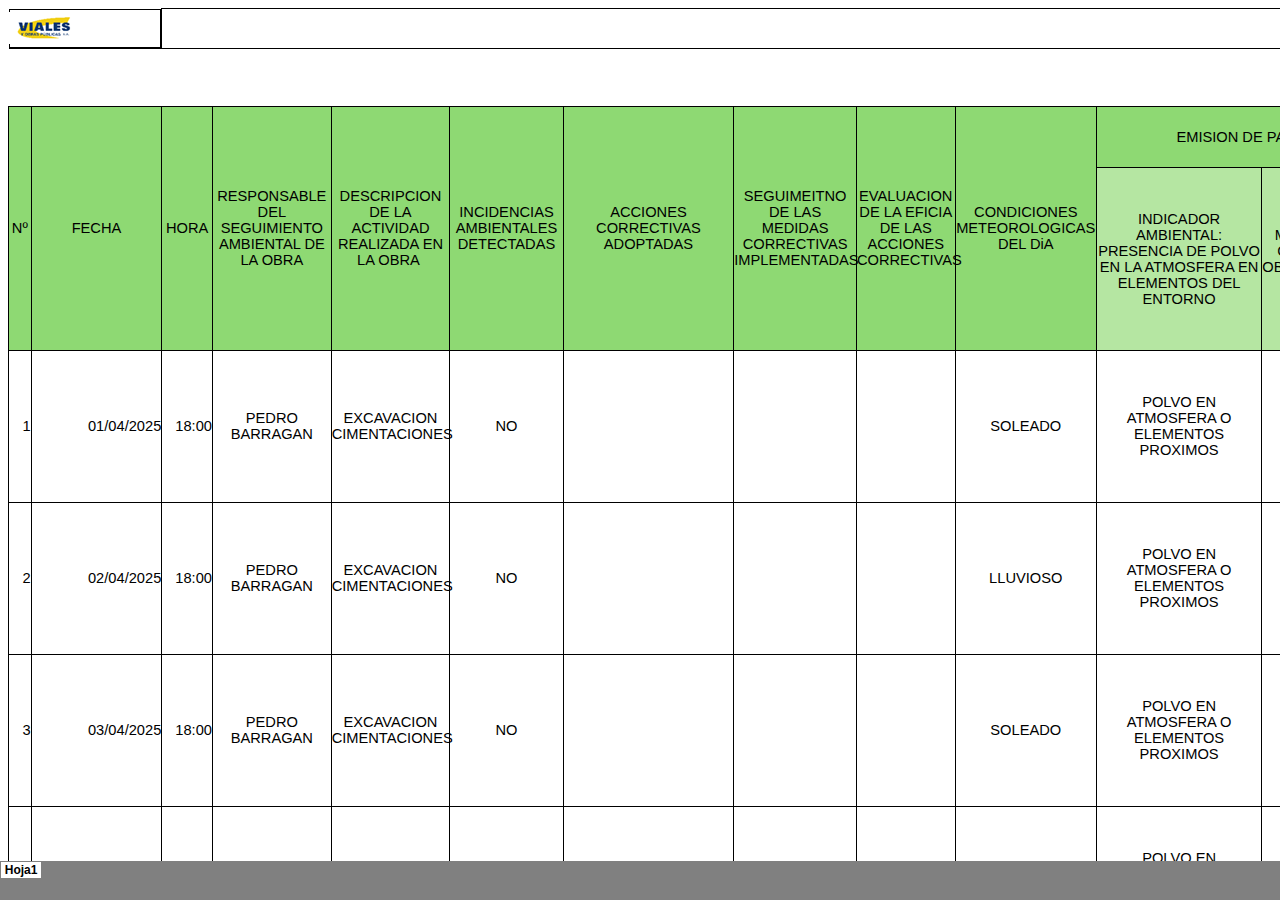
<file: ABRIL_archivos/sheet001.html>
<html xmlns:v="urn:schemas-microsoft-com:vml"
xmlns:o="urn:schemas-microsoft-com:office:office"
xmlns:x="urn:schemas-microsoft-com:office:excel"
xmlns="http://www.w3.org/TR/REC-html40">

<head>
<meta http-equiv=Content-Type content="text/html; charset=windows-1252">
<meta name=ProgId content=Excel.Sheet>
<meta name=Generator content="Microsoft Excel 15">
<link id=Main-File rel=Main-File href="../ABRIL.html">
<link rel=File-List href=filelist.xml>
<!--[if !mso]>
<style>
v\:* {behavior:url(#default#VML);}
o\:* {behavior:url(#default#VML);}
x\:* {behavior:url(#default#VML);}
.shape {behavior:url(#default#VML);}
</style>
<![endif]-->
<link rel=Stylesheet href=stylesheet.css>
<style>
<!--table
	{mso-displayed-decimal-separator:"\.";
	mso-displayed-thousand-separator:"\.";}
@page
	{margin:.75in .7in .75in .7in;
	mso-header-margin:.3in;
	mso-footer-margin:.3in;}
-->
</style>
<![if !supportTabStrip]><script language="JavaScript">
<!--
function fnUpdateTabs()
 {
  if (parent.window.g_iIEVer>=4) {
   if (parent.document.readyState=="complete"
    && parent.frames['frTabs'].document.readyState=="complete")
   parent.fnSetActiveSheet(0);
  else
   window.setTimeout("fnUpdateTabs();",150);
 }
}

if (window.name!="frSheet")
 window.location.replace("../ABRIL.html");
else
 fnUpdateTabs();
//-->
</script>
<![endif]>
</head>

<body link="#467886" vlink="#96607D" class=xl65>

<table border=0 cellpadding=0 cellspacing=0 width=10517 style='border-collapse:
 collapse;table-layout:fixed;width:7901pt'>
 <col class=xl65 width=23 style='mso-width-source:userset;mso-width-alt:736;
 width:17pt'>
 <col class=xl65 width=131 style='mso-width-source:userset;mso-width-alt:4192;
 width:98pt'>
 <col class=xl65 width=50 style='mso-width-source:userset;mso-width-alt:1600;
 width:38pt'>
 <col class=xl65 width=119 span=2 style='mso-width-source:userset;mso-width-alt:
 3808;width:89pt'>
 <col class=xl65 width=113 style='mso-width-source:userset;mso-width-alt:3616;
 width:85pt'>
 <col class=xl65 width=170 style='mso-width-source:userset;mso-width-alt:5440;
 width:128pt'>
 <col class=xl65 width=122 style='mso-width-source:userset;mso-width-alt:3904;
 width:92pt'>
 <col class=xl65 width=98 style='mso-width-source:userset;mso-width-alt:3136;
 width:74pt'>
 <col class=xl65 width=141 style='mso-width-source:userset;mso-width-alt:4512;
 width:106pt'>
 <col class=xl65 width=165 style='mso-width-source:userset;mso-width-alt:5280;
 width:124pt'>
 <col class=xl65 width=106 style='mso-width-source:userset;mso-width-alt:3392;
 width:80pt'>
 <col class=xl65 width=126 span=2 style='mso-width-source:userset;mso-width-alt:
 4032;width:95pt'>
 <col class=xl65 width=161 span=5 style='mso-width-source:userset;mso-width-alt:
 5152;width:121pt'>
 <col class=xl65 width=203 style='mso-width-source:userset;mso-width-alt:6496;
 width:152pt'>
 <col class=xl65 width=123 span=4 style='mso-width-source:userset;mso-width-alt:
 3936;width:92pt'>
 <col class=xl65 width=158 span=9 style='mso-width-source:userset;mso-width-alt:
 5056;width:119pt'>
 <col class=xl65 width=165 style='mso-width-source:userset;mso-width-alt:5280;
 width:124pt'>
 <col class=xl65 width=158 span=4 style='mso-width-source:userset;mso-width-alt:
 5056;width:119pt'>
 <col class=xl65 width=259 style='mso-width-source:userset;mso-width-alt:8288;
 width:194pt'>
 <col class=xl65 width=158 span=8 style='mso-width-source:userset;mso-width-alt:
 5056;width:119pt'>
 <col class=xl65 width=262 style='mso-width-source:userset;mso-width-alt:8384;
 width:197pt'>
 <col class=xl65 width=260 style='mso-width-source:userset;mso-width-alt:8320;
 width:195pt'>
 <col class=xl65 width=252 style='mso-width-source:userset;mso-width-alt:8064;
 width:189pt'>
 <col class=xl65 width=235 span=6 style='mso-width-source:userset;mso-width-alt:
 7520;width:176pt'>
 <col class=xl65 width=276 style='mso-width-source:userset;mso-width-alt:8832;
 width:207pt'>
 <col class=xl65 width=154 style='mso-width-source:userset;mso-width-alt:4928;
 width:116pt'>
 <col class=xl65 width=235 span=2 style='mso-width-source:userset;mso-width-alt:
 7520;width:176pt'>
 <col class=xl65 width=127 style='mso-width-source:userset;mso-width-alt:4064;
 width:95pt'>
 <col class=xl65 width=114 style='mso-width-source:userset;mso-width-alt:3648;
 width:86pt'>
 <col class=xl65 width=109 style='mso-width-source:userset;mso-width-alt:3488;
 width:82pt'>
 <col class=xl65 width=104 style='mso-width-source:userset;mso-width-alt:3328;
 width:78pt'>
 <col class=xl65 width=128 style='mso-width-source:userset;mso-width-alt:4096;
 width:96pt'>
 <tr height=19 style='height:14.25pt'>
  <td colspan=2 rowspan=2 height=39 width=154 style='border-right:1.0pt solid black;
  border-bottom:1.0pt solid black;height:29.25pt;width:115pt' align=left
  valign=top><!--[if gte vml 1]><v:shapetype id="_x0000_t75" coordsize="21600,21600"
   o:spt="75" o:preferrelative="t" path="m@4@5l@4@11@9@11@9@5xe" filled="f"
   stroked="f">
   <v:stroke joinstyle="miter"/>
   <v:formulas>
    <v:f eqn="if lineDrawn pixelLineWidth 0"/>
    <v:f eqn="sum @0 1 0"/>
    <v:f eqn="sum 0 0 @1"/>
    <v:f eqn="prod @2 1 2"/>
    <v:f eqn="prod @3 21600 pixelWidth"/>
    <v:f eqn="prod @3 21600 pixelHeight"/>
    <v:f eqn="sum @0 0 1"/>
    <v:f eqn="prod @6 1 2"/>
    <v:f eqn="prod @7 21600 pixelWidth"/>
    <v:f eqn="sum @8 21600 0"/>
    <v:f eqn="prod @7 21600 pixelHeight"/>
    <v:f eqn="sum @10 21600 0"/>
   </v:formulas>
   <v:path o:extrusionok="f" gradientshapeok="t" o:connecttype="rect"/>
   <o:lock v:ext="edit" aspectratio="t"/>
  </v:shapetype><v:shape id="Imagen_x0020_1" o:spid="_x0000_s1025" type="#_x0000_t75"
   style='position:absolute;margin-left:0;margin-top:2.25pt;width:52.5pt;
   height:24pt;z-index:1;visibility:visible' o:gfxdata="UEsDBBQABgAIAAAAIQBamK3CDAEAABgCAAATAAAAW0NvbnRlbnRfVHlwZXNdLnhtbJSRwU7DMAyG
70i8Q5QralM4IITW7kDhCBMaDxAlbhvROFGcle3tSdZNgokh7Rjb3+8vyWK5tSObIJBxWPPbsuIM
UDltsK/5x/qleOCMokQtR4dQ8x0QXzbXV4v1zgOxRCPVfIjRPwpBagArqXQeMHU6F6yM6Rh64aX6
lD2Iu6q6F8phBIxFzBm8WbTQyc0Y2fM2lWcTjz1nT/NcXlVzYzOf6+JPIsBIJ4j0fjRKxnQ3MaE+
8SoOTmUi9zM0GE83SfzMhtz57fRzwYF7S48ZjAa2kiG+SpvMhQ4kvFFxEyBNlf/nZFFLhes6o6Bs
A61m8ih2boF2XxhgujS9Tdg7TMd0sf/X5hsAAP//AwBQSwMEFAAGAAgAAAAhAAjDGKTUAAAAkwEA
AAsAAABfcmVscy8ucmVsc6SQwWrDMAyG74O+g9F9cdrDGKNOb4NeSwu7GltJzGLLSG7avv1M2WAZ
ve2oX+j7xL/dXeOkZmQJlAysmxYUJkc+pMHA6fj+/ApKik3eTpTQwA0Fdt3qaXvAyZZ6JGPIoiol
iYGxlPymtbgRo5WGMqa66YmjLXXkQWfrPu2AetO2L5p/M6BbMNXeG+C934A63nI1/2HH4JiE+tI4
ipr6PrhHVO3pkg44V4rlAYsBz3IPGeemPgf6sXf9T28OrpwZP6phof7Oq/nHrhdVdl8AAAD//wMA
UEsDBBQABgAIAAAAIQA3EVJcIgIAAOsFAAASAAAAZHJzL3BpY3R1cmV4bWwueG1srFTLbtswELwX
6D8QvDeSH5FjwVIQxEgRIG2Nov2ANUVZRPkQSMZ2/r5LUraToIei6o3cJWdnd4Zc3R6VJHtunTC6
opOrnBKumWmE3lX054+HTzeUOA+6AWk0r+gLd/S2/vhhdWxsCZp1xhKE0K7EQEU77/syyxzruAJ3
ZXquMdsaq8Dj1u6yxsIBwZXMpnleZK63HBrXce7XKUPriO0P5p5LeRdLpFBrjUorZmSdr7LAISzj
BVx8a9t6cg6HXcxYczidDstTLOSnxfx6mW5gKt6IqJdS3pzhX2GfY+HK/Hq6LBZ/rjvQeV93Mr+Z
z4YO3hQ+lesFSzX0fiPYxg4Fv+43loimojNKNCgU5FHBjmsyodnlSLoAJYI8GfbLDQrBP+ijQGgs
Ze470Dt+53rOPPrkVcgi/y5oGMJIIqmCRBOLuH3TxFaK/kFIlA3KsB7NLvnvr9xn2lYwvjbsWXHt
kwUtl+DR/q4TvaPEllxtOY7YPjbYJ0P3e5xzb4X2oT8onWXfcQxjeScsb7ln3VisQKvFmQZeQQMk
mYAHPS4zD2/G9eii7eGLabAxePYG3xyUx9aq/8EDZ0yO0SMvFY0PLI2NHz1hmCiKeTFD/zJMz/LF
ZLGMtkkEApHeOv+Zm9FkSABCHXEmsUHYP7lhOqcSoZw2wY1jO49qSj0W5kIoySj1oGDQbFie/wYm
Bbp4DR7C4aDsu18zxtIvXf8GAAD//wMAUEsDBAoAAAAAAAAAIQChdxHFFwcAABcHAAAUAAAAZHJz
L21lZGlhL2ltYWdlMS5wbmeJUE5HDQoaCgAAAA1JSERSAAAAoAAAAEkIAwAAAI1a3VUAAAABc1JH
QgCuzhzpAAAABGdBTUEAALGPC/xhBQAAAchQTFRF////9+eT8tIo8M4Y8c8V8c8W/v///v7+//7/
/frn8c8T788W/v7/+OiR8c4W9uN68c4V/v/98M4V/Pje+vC7/f/98dAe/fvv///9/v/+/f7+/v79
/f7/DjZx/f79DTVv8M8WDTRw9Pf3//7+7O/y8M0VDjVxoa/GDjVwDDVvDTVwLlKEZ3+k8NAX788V
DTZu9d1c4cUa/v788/X48M8V8c8XDTVuDTRv8s4V4cMb4sQb/PjjDTZxDDRw5cYZJ0Zl784VsbvN
DDZv784WDTZv5Ojunq7E9NlN8M8U8c4X/v398dImDTZwDjZwDDZuDjVu/vz8KEZmPVyL/v3++u2s
sKMv/v378M4W8tY4///+/Pjk+u+18c0W8c0V/vvt8c4UDjdwDjZvDTRyDjdtwK0o7O/zwcvaDjRx
c4mr9NpSXWxQGjtt3OLqDzVvHUF5/P/+//79ybQkDjVvDjRwTmJVDTRxDjRuXGpRRl1WU2RUEDhy
DDRv5+vxpLPI7vH0/PrnDzdwwK0p0bkhXmtOUm+XDTZtDTVx4+fsKkx+K02B8dQv788UFjttw7Il
8NAVnZY2DDVw+/PM89c+8M4U+/79+OaI9+Bz9+2mpNyZkwAAAAlwSFlzAAAh1QAAIdUBBJy0nQAA
BNhJREFUaEPtmWl720QUhQfQWIGGUBsKCWYqt4WQGmihhLTspTQQSk2AAqHsYd+XsO9L2XfK9ne5
yxlZ9iOakSybD+hNH+veY925J9pmlJqampqampqa/zWnnX5GFFkb8Qek/4JG3Jg6MzorirbYU4Cd
J8i0OTuaQffNOQdVE6BhZraiawFQPFaajRa6FedcjDEumuehUVkwzjjYdj56jMIFGKxiZucw/shg
wEqJMXYVXIgxK6ONgasCw1ZE1e6sjTFyFVyEMSsFY4fjwPZsltBlh7A/P0AgINDEOixk9xKgdrbu
gLBT+hRgFwov5qSBxFySdsozOA8lwKD0ME1kwqWqBYMyGcoftkyn1OACBAZSqMHdSEBXxGB8Y44v
Q5zplBpELnSgDRlszc2mvy/gUf15SWExnMszVV0Nr+BuGqYG90iWyKfbC9EbnLkyvTmheDISHTiU
F7yTtSg7lDRH7A1qdhV+BYjeoIyjQMmR9qXhlOqhaJG7muYLjbrSXOMhgxYGF1m6Jva1GImBkifN
tyEUZEnL9x+wLY2uzTjyBq/TzHZ0667X04RMYgWKZ1i6ocSDehtqrb1RA12CauwNIvO/g7c0mDFQ
PCxtRwz0iVsEFPZdZC0NGLwplQdLkTFQPKcQw0HZFjRfyFqCwZs1OZg+lWiuyZRqIkDxQL0FqXII
aih4PN8KT+JoyOBhTZaXl2/TaPDQaCJA8UAl4v2QCEih3K5VCyu6FUeDBu9AkmFOSpFIrEDJ9XAE
z4CCBu+0R6WqNy+bPIN3IcmwKrVIJFag5EhDYTB3W3sP6gT/toZUDCIeQIoRe3IVL93bD1kNpTls
gHMG6b8abHA1Yk+uMizRuWI1lKwZRqcRAjkbxBSqd266dOIEoSdXMccQp7AYyn1iBpMJc78IBHI2
iBCvO8jCDaZrTvCAiIGoGV2qCGuqZA366Q0lyBzPrAg9uQrT6yF3Pbk0woGbTXkQ+5cnPt5um8LL
hQj9N+chVEwYdA+hg5LJ8jC6B6GTR8oStuMFvffQEdKoRT8MTv4j/PGohJFde0yL5Epiu8c4IGJe
I8tKL44zC772NIIRmJLe1j1u9Qn4hFvv0rPaJU/SI1veQfhbvpefck/PJ3ZNV9FtI3fsM5Tsdc+a
dXn0kuSe67rn+VlJLyANd3jd38XxPvUdz8qmCC+wLbagUwi/sHUTS8mLbJAE+ZaDl3CQ3cv0cpUa
pDehbmrwFUqnXqUopqDJu7zGX9DbmNkh2/S5U4DXtat7gzcR+znK1lyywp9uw9o3E3FPCwTexbq3
3na7+0eQe3qD6D/tzNKGMYec8+fYvaPbdf+0LwR3TdgCwZsFMkgXnhzBdynif3JJbshO7r33KeNO
egQ/cMMGP3TmI4k+9gtb+vIT+khMW/coyKfWfia9qe+KuKFsUQx2nP2cDlKPkoN6fK37Qj5P0PxD
FyTdCn2DfGZXyScdO2e+pOQrOpDy1fTX35hveW9nvivx3mS+9wZ/oLXhj9Se+IkNWrfofmY/ZNi5
X3gXNchvTz3dMaYzR3B7Crpi06z2zK8sVsYof+H97TgGGTMl/sejz8kyJ64wjQNoV47fJ2LyD5pV
RqE1EZex/PGlPH8WXPWVJP5rpMvybwwzIY4Ys+nNOpGzW1NTU1NTUzMOjPkHBhgX8dhFvS4AAAAA
SUVORK5CYIJQSwMEFAAGAAgAAAAhADOXXH4VAQAAgwEAAA8AAABkcnMvZG93bnJldi54bWxMkNFP
wjAQxt9N/B+aM/HFSLfJBkE6Mk0MRg0JaIKPzXZjC2tL2gqTv96DQfDp8t319913HU9a1bAtWlcb
LSDsBcBQ56ao9UrA1+fL/RCY81IXsjEaBfyig0l6fTWWo8Ls9By3C79iZKLdSAqovN+MOHd5hUq6
ntmgpllprJKepF3xwsodmauGR0GQcCVrTRsqucHnCvP14kcJmN59BMvpepss/fB9lj2FSeS+34S4
vWmzR2AeW395fKJfCwEPcDiFzoCU8rVNpvPKWFbO0dV7Ct/1S2sUs2YngI7NTXOspGdl6dALiIbx
ID5Ozp0A+MHQmw4LTxjVf1gYR/2gczxz/f4gISuC+SXOUVz+Lv0DAAD//wMAUEsDBBQABgAIAAAA
IQCqJg6+vAAAACEBAAAdAAAAZHJzL19yZWxzL3BpY3R1cmV4bWwueG1sLnJlbHOEj0FqwzAQRfeF
3EHMPpadRSjFsjeh4G1IDjBIY1nEGglJLfXtI8gmgUCX8z//PaYf//wqfillF1hB17QgiHUwjq2C
6+V7/wkiF2SDa2BSsFGGcdh99GdasdRRXlzMolI4K1hKiV9SZr2Qx9yESFybOSSPpZ7Jyoj6hpbk
oW2PMj0zYHhhiskoSJPpQFy2WM3/s8M8O02noH88cXmjkM5XdwVislQUeDIOH2HXRLYgh16+PDbc
AQAA//8DAFBLAQItABQABgAIAAAAIQBamK3CDAEAABgCAAATAAAAAAAAAAAAAAAAAAAAAABbQ29u
dGVudF9UeXBlc10ueG1sUEsBAi0AFAAGAAgAAAAhAAjDGKTUAAAAkwEAAAsAAAAAAAAAAAAAAAAA
PQEAAF9yZWxzLy5yZWxzUEsBAi0AFAAGAAgAAAAhADcRUlwiAgAA6wUAABIAAAAAAAAAAAAAAAAA
OgIAAGRycy9waWN0dXJleG1sLnhtbFBLAQItAAoAAAAAAAAAIQChdxHFFwcAABcHAAAUAAAAAAAA
AAAAAAAAAIwEAABkcnMvbWVkaWEvaW1hZ2UxLnBuZ1BLAQItABQABgAIAAAAIQAzl1x+FQEAAIMB
AAAPAAAAAAAAAAAAAAAAANULAABkcnMvZG93bnJldi54bWxQSwECLQAUAAYACAAAACEAqiYOvrwA
AAAhAQAAHQAAAAAAAAAAAAAAAAAXDQAAZHJzL19yZWxzL3BpY3R1cmV4bWwueG1sLnJlbHNQSwUG
AAAAAAYABgCEAQAADg4AAAAA
">
   <v:imagedata src="image001.png" o:title=""/>
   <x:ClientData ObjectType="Pict">
    <x:SizeWithCells/>
    <x:CF>Bitmap</x:CF>
    <x:AutoPict/>
   </x:ClientData>
  </v:shape><![endif]--><![if !vml]><span style='mso-ignore:vglayout;
  position:absolute;z-index:1;margin-left:0px;margin-top:3px;width:70px;
  height:32px'><img width=70 height=32 src=image002.png v:shapes="Imagen_x0020_1"></span><![endif]><span
  style='mso-ignore:vglayout2'>
  <table cellpadding=0 cellspacing=0>
   <tr>
    <td colspan=2 rowspan=2 height=39 class=xl118 width=154 style='border-right:
    1.0pt solid black;border-bottom:1.0pt solid black;height:29.25pt;
    width:115pt'>&nbsp;</td>
   </tr>
  </table>
  </span></td>
  <td colspan=63 rowspan=2 class=xl114 width=10363 style='border-right:1.0pt solid black;
  border-bottom:1.0pt solid black;width:7786pt'>DIARIO AMBIENTAL DE OBRA</td>
 </tr>
 <tr height=20 style='height:15.0pt'>
 </tr>
 <tr height=19 style='height:14.25pt'>
  <td height=19 class=xl65 style='height:14.25pt'></td>
  <td class=xl65></td>
  <td class=xl65></td>
  <td class=xl65></td>
  <td class=xl65></td>
  <td class=xl65></td>
  <td class=xl65></td>
  <td class=xl65></td>
  <td class=xl65></td>
  <td class=xl65></td>
  <td class=xl65></td>
  <td class=xl65></td>
  <td class=xl65></td>
  <td class=xl65></td>
  <td class=xl65></td>
  <td class=xl65></td>
  <td class=xl65></td>
  <td class=xl65></td>
  <td class=xl65></td>
  <td class=xl65></td>
  <td class=xl65></td>
  <td class=xl65></td>
  <td class=xl65></td>
  <td class=xl65></td>
  <td class=xl65></td>
  <td class=xl65></td>
  <td class=xl65></td>
  <td class=xl65></td>
  <td class=xl65></td>
  <td class=xl65></td>
  <td class=xl65></td>
  <td class=xl65></td>
  <td class=xl65></td>
  <td class=xl65></td>
  <td class=xl65></td>
  <td class=xl65></td>
  <td class=xl65></td>
  <td class=xl65></td>
  <td class=xl65></td>
  <td class=xl65></td>
  <td class=xl65></td>
  <td class=xl65></td>
  <td class=xl65></td>
  <td class=xl65></td>
  <td class=xl65></td>
  <td class=xl65></td>
  <td class=xl65></td>
  <td class=xl65></td>
  <td class=xl65></td>
  <td class=xl65></td>
  <td class=xl65></td>
  <td class=xl65></td>
  <td class=xl65></td>
  <td class=xl65></td>
  <td class=xl65></td>
  <td class=xl65></td>
  <td class=xl65></td>
  <td class=xl65></td>
  <td class=xl65></td>
  <td class=xl65></td>
  <td class=xl65></td>
  <td class=xl65></td>
  <td class=xl65></td>
  <td class=xl65></td>
  <td class=xl65></td>
 </tr>
 <tr height=19 style='height:14.25pt'>
  <td height=19 class=xl65 style='height:14.25pt'></td>
  <td class=xl65></td>
  <td class=xl65></td>
  <td class=xl65></td>
  <td class=xl65></td>
  <td class=xl65></td>
  <td class=xl65></td>
  <td class=xl65></td>
  <td class=xl65></td>
  <td class=xl65></td>
  <td class=xl65></td>
  <td class=xl65></td>
  <td class=xl65></td>
  <td class=xl65></td>
  <td class=xl65></td>
  <td class=xl65></td>
  <td class=xl65></td>
  <td class=xl65></td>
  <td class=xl65></td>
  <td class=xl65></td>
  <td class=xl65></td>
  <td class=xl65></td>
  <td class=xl65></td>
  <td class=xl65></td>
  <td class=xl65></td>
  <td class=xl65></td>
  <td class=xl65></td>
  <td class=xl65></td>
  <td class=xl65></td>
  <td class=xl65></td>
  <td class=xl65></td>
  <td class=xl65></td>
  <td class=xl65></td>
  <td class=xl65></td>
  <td class=xl65></td>
  <td class=xl65></td>
  <td class=xl65></td>
  <td class=xl65></td>
  <td class=xl65></td>
  <td class=xl65></td>
  <td class=xl65></td>
  <td class=xl65></td>
  <td class=xl65></td>
  <td class=xl65></td>
  <td class=xl65></td>
  <td class=xl65></td>
  <td class=xl65></td>
  <td class=xl65></td>
  <td class=xl65></td>
  <td class=xl65></td>
  <td class=xl65></td>
  <td class=xl65></td>
  <td class=xl65></td>
  <td class=xl65></td>
  <td class=xl65></td>
  <td class=xl65></td>
  <td class=xl65></td>
  <td class=xl65></td>
  <td class=xl65></td>
  <td class=xl65></td>
  <td class=xl65></td>
  <td class=xl65></td>
  <td class=xl65></td>
  <td class=xl65></td>
  <td class=xl65></td>
 </tr>
 <tr height=20 style='height:15.0pt'>
  <td height=20 class=xl65 style='height:15.0pt'></td>
  <td class=xl65></td>
  <td class=xl65></td>
  <td class=xl65></td>
  <td class=xl65></td>
  <td class=xl65></td>
  <td class=xl65></td>
  <td class=xl65></td>
  <td class=xl65></td>
  <td class=xl65></td>
  <td class=xl65></td>
  <td class=xl65></td>
  <td class=xl65></td>
  <td class=xl65></td>
  <td class=xl65></td>
  <td class=xl65></td>
  <td class=xl65></td>
  <td class=xl65></td>
  <td class=xl65></td>
  <td class=xl65></td>
  <td class=xl65></td>
  <td class=xl65></td>
  <td class=xl65></td>
  <td class=xl65></td>
  <td class=xl65></td>
  <td class=xl65></td>
  <td class=xl65></td>
  <td class=xl65></td>
  <td class=xl65></td>
  <td class=xl65></td>
  <td class=xl65></td>
  <td class=xl65></td>
  <td class=xl65></td>
  <td class=xl65></td>
  <td class=xl65></td>
  <td class=xl65></td>
  <td class=xl65></td>
  <td class=xl65></td>
  <td class=xl65></td>
  <td class=xl65></td>
  <td class=xl65></td>
  <td class=xl65></td>
  <td class=xl65></td>
  <td class=xl65></td>
  <td class=xl65></td>
  <td class=xl65></td>
  <td class=xl65></td>
  <td class=xl65></td>
  <td class=xl65></td>
  <td class=xl65></td>
  <td class=xl65></td>
  <td class=xl65></td>
  <td class=xl65></td>
  <td class=xl65></td>
  <td class=xl65></td>
  <td class=xl65></td>
  <td class=xl65></td>
  <td class=xl65></td>
  <td class=xl65></td>
  <td class=xl65></td>
  <td class=xl65></td>
  <td class=xl65></td>
  <td class=xl65></td>
  <td class=xl65></td>
  <td class=xl65></td>
 </tr>
 <tr class=xl66 height=61 style='mso-height-source:userset;height:46.15pt'>
  <td rowspan=2 height=243 class=xl108 width=23 style='height:183.05pt;
  width:17pt'>N�</td>
  <td rowspan=2 class=xl108 width=131 style='width:98pt'>FECHA</td>
  <td rowspan=2 class=xl108 width=50 style='width:38pt'>HORA</td>
  <td rowspan=2 class=xl108 width=119 style='width:89pt'>RESPONSABLE DEL
  SEGUIMIENTO AMBIENTAL DE LA OBRA</td>
  <td rowspan=2 class=xl108 width=119 style='width:89pt'>DESCRIPCION DE LA
  ACTIVIDAD REALIZADA EN LA OBRA<span style='mso-spacerun:yes'>�</span></td>
  <td rowspan=2 class=xl108 width=113 style='width:85pt'>INCIDENCIAS
  AMBIENTALES DETECTADAS</td>
  <td rowspan=2 class=xl108 width=170 style='width:128pt'>ACCIONES CORRECTIVAS
  ADOPTADAS</td>
  <td rowspan=2 class=xl108 width=122 style='width:92pt'>SEGUIMEITNO DE LAS
  MEDIDAS CORRECTIVAS IMPLEMENTADAS</td>
  <td rowspan=2 class=xl108 width=98 style='width:74pt'>EVALUACION DE LA EFICIA
  DE LAS ACCIONES CORRECTIVAS</td>
  <td rowspan=2 class=xl108 width=141 style='width:106pt'>CONDICIONES
  METEOROLOGICAS DEL DiA</td>
  <td colspan=5 class=xl126 width=684 style='width:515pt'>EMISION DE PARTiCULAS
  DE POLVO (SOLO EN MOVIMIENTO DE TIERRAS)</td>
  <td colspan=5 class=xl109 width=847 style='border-right:.5pt solid black;
  border-left:none;width:636pt'>EMISION DE PARTiCULAS DE POLVO (ACOPIOS O
  TRANSPORTE)</td>
  <td colspan=5 class=xl109 width=650 style='border-right:.5pt solid black;
  border-left:none;width:487pt'>GENERACION DE RUIDO DURANTE LA FASE DE OBRA
  (FASE DE CONSTRUCCION)</td>
  <td colspan=4 class=xl109 width=632 style='border-left:none;width:476pt'>VIGILANCIA
  SOBRE EL SUELO (MINIMIZAR SUPERFICIE ALTERADA)</td>
  <td colspan=5 class=xl109 width=797 style='border-right:.5pt solid black;
  width:600pt'>VIGILANCIA SOBRE EL SUELO (CONTROL DE VERTIDOS)</td>
  <td colspan=4 class=xl112 width=632 style='border-left:none;width:476pt'>VIGILANCIA
  SOBRE EL SUELO (CONTROL PUNTOS LIMPIOS Y ZONAS ACOPIO DE RESIDUOS)</td>
  <td colspan=4 class=xl109 width=733 style='width:551pt'>VIGILANCIA SOBRE EL
  SISTEMA HIDROLOGICO (control de vertidos accidentales)</td>
  <td colspan=5 class=xl109 width=790 style='border-right:.5pt solid black;
  width:595pt'>VIGILANCIA SOBRE LA FAUNA</td>
  <td colspan=13 class=xl109 width=3084 style='border-right:.5pt solid black;
  border-left:none;width:2312pt'>VIGILANCIA SOBRE EL MEDIO SOCIOECONOMICO</td>
  <td colspan=2 class=xl126 width=241 style='border-left:none;width:181pt'>INSPECCIONES
  Y AUDITORiAS AMBIENTALES</td>
  <td rowspan=2 class=xl127 width=109 style='border-bottom:1.0pt solid black;
  width:82pt'>CUMPLIMIENTO DE NORMATIVA AMBIENTAL</td>
  <td rowspan=2 class=xl122 width=104 style='border-bottom:1.0pt solid black;
  width:78pt'>REVISION DE MEDIDAS PREVENTIVAS Y CORRECTIVAS</td>
  <td rowspan=2 class=xl124 width=128 style='border-bottom:1.0pt solid black;
  width:96pt'>COMENTARIOS /OBSERVACIONES</td>
 </tr>
 <tr height=182 style='mso-height-source:userset;height:136.9pt'>
  <td height=182 class=xl68 width=165 style='height:136.9pt;width:124pt'>INDICADOR
  AMBIENTAL: PRESENCIA DE POLVO EN LA ATMOSFERA EN ELEMENTOS DEL ENTORNO</td>
  <td class=xl69 width=106 style='border-left:none;width:80pt'>MEDIDA DE
  CONTROL: OBSERVACION VISUAL</td>
  <td class=xl69 width=126 style='border-left:none;width:95pt'>LiMITE DE
  ADMISIBILIDAD: LEGISLACION VIGENTE</td>
  <td class=xl69 width=126 style='border-left:none;width:95pt'>FRECUENCIA DE
  SEGUIMIENTO: DIARIO</td>
  <td class=xl70 width=161 style='border-left:none;width:121pt'>CONSECUCION O
  NO DEL IMPACTO PREVISTO (IMPACTO PREVISTO: INCREMENTO DE LAS PARTiCULAS DE
  POLVO)</td>
  <td class=xl68 width=161 style='border-left:none;width:121pt'>INDICADOR
  AMBIENTAL: PRESENCIA DE POLVO EN LA ATMOSFERA EN ELEMENTOS DEL ENTORNO</td>
  <td class=xl69 width=161 style='border-left:none;width:121pt'>MEDIDA DE
  CONTROL: OBSERVACION VISUAL</td>
  <td class=xl69 width=161 style='border-left:none;width:121pt'>LiMITE DE
  ADMISIBILIDAD: LEGISLACION VIGENTE</td>
  <td class=xl69 width=161 style='border-left:none;width:121pt'>FRECUENCIA DE
  SEGUIMIENTO: DIARIO</td>
  <td class=xl70 width=203 style='border-left:none;width:152pt'>CONSECUCION O
  NO DEL IMPACTO PREVISTO (IMPACTO PREVISTO: INCREMENTO DE LAS PARTiCULAS DE
  POLVO)</td>
  <td class=xl68 width=123 style='border-left:none;width:92pt'>INDICADOR
  AMBIENTAL: NIVELES DE RUIDO GENERADOS</td>
  <td class=xl69 width=123 style='border-left:none;width:92pt'>MEDIDA DE
  CONTROL: SONOMETRO</td>
  <td class=xl69 width=123 style='border-left:none;width:92pt'>LiMITE DE
  ADMISIBILIDAD: LEGISLACION VIGENTE</td>
  <td class=xl69 width=123 style='border-left:none;width:92pt'>FRECUENCIA DE
  SEGUIMIENTO: TRIMESTRAL</td>
  <td class=xl70 width=158 style='border-left:none;width:119pt'>CONSECUCION O
  NO DEL IMPACTO PREVISTO (IMPACTO PREVISTO: MOLESTIAS A LA POBLACION POR
  EXCESO DE RUIDO)</td>
  <td class=xl68 width=158 style='border-left:none;width:119pt'>MEDIDA
  PREVENTIVA: REPLANTEO Y SE�ALIZACION DE LiMITES</td>
  <td class=xl69 width=158 style='border-left:none;width:119pt'>MEDIDA DE
  CONTROL: OBSERVACION VISUAL</td>
  <td class=xl69 width=158 style='border-left:none;width:119pt'>APLICACION:
  PREVIA A INICIO DE LAS OBRAS<span style='mso-spacerun:yes'>�</span></td>
  <td class=xl70 width=158 style='border-left:none;width:119pt'>FRECUENCIA DE
  SEGUIMIENTO: TRIMESTRAL</td>
  <td class=xl68 width=158 style='border-left:none;width:119pt'>MEDIDA
  PREVENTIVA: Centralizar operaciones de repostaje, cambios de aceite,
  lavado,<br>
    etc, en zona impermeabilizada, y gestiOn de vertidos</td>
  <td class=xl69 width=158 style='border-left:none;width:119pt'>MEDIDA DE
  CONTROL: OBSERVACION VISUAL</td>
  <td class=xl69 width=158 style='border-left:none;width:119pt'>APLICACION:
  DURANTE LAS OBRAS<span style='mso-spacerun:yes'>�</span></td>
  <td class=xl69 width=158 style='border-left:none;width:119pt'>FRECUENCIA DE
  SEGUIMIENTO: SEMANAL</td>
  <td class=xl70 width=165 style='border-left:none;width:124pt'>AREA DE
  SEGUIMIENTO: PARQUE DE MAQUINARIA</td>
  <td class=xl68 width=158 style='border-left:none;width:119pt'>MEDIDA
  PREVENTIVA: GestiOn de residuos adecuada (segregaciOn, identificaciOn,
  retiradas)<span style='mso-spacerun:yes'>�</span></td>
  <td class=xl69 width=158 style='border-left:none;width:119pt'>APLICACION:
  DURANTE LAS OBRAS<span style='mso-spacerun:yes'>�</span></td>
  <td class=xl69 width=158 style='border-left:none;width:119pt'>FRECUENCIA DE
  SEGUIMIENTO: SEMANAL</td>
  <td class=xl69 width=158 style='border-left:none;width:119pt'>MEDIDA DE
  CONTROL: OBSERVACION VISUAL</td>
  <td class=xl68 width=259 style='width:194pt'>MEDIDAS PREVENTIVAS: <br>
    1 - COMPROBACION DEL BUEN ESTADO DE LA MAQUINARIA<br>
    2 - IMPERMEABILIZACION DE ZONA DE RECOGIDA DE AGUAS DE LAVADO Y SOLERA DE
  LAVADO DE MAQUINARIA<br>
    3 - ZONA DE LAVADO DE CANALETAS</td>
  <td class=xl69 width=158 style='border-left:none;width:119pt'>ACTUACION A
  CONTROLAR: <br>
    1 - PUESTA A PUNTO DE LOS VEHiCULOS DE OBRA <br>
    2 Y 3 - CORRECTO FUNCIONAMIENTO DE ESTOS DISPOSITIVOS<span
  style='mso-spacerun:yes'>�</span></td>
  <td class=xl69 width=158 style='border-left:none;width:119pt'>TIPO DE
  CONTROL: <br>
    1 Y 2 - OBSERVACION VISUAL</td>
  <td class=xl70 width=158 style='border-left:none;width:119pt'>FRECUENCIA DE
  APLICACION: EL RECOMENDADO POR TIPO DE MAQUINARIA</td>
  <td class=xl68 width=158 style='border-left:none;width:119pt'>MEDIDA
  PREVENTIVA: COMPROBACION DEL TAPADO Y ESTADO DE LAS ZANJAS</td>
  <td class=xl69 width=158 style='border-left:none;width:119pt'>ACTUACION A
  CONTROLAR: TAPADO CORRECTO DE LAS ZANJAS, RAMPAS DE ESCAPE DE FAUNA Y
  PRESENCIA DE EJEMPLARES ATRAPADOS EN ZANJAS</td>
  <td class=xl69 width=158 style='border-left:none;width:119pt'>TIPO DE
  CONTROL: OBSERVACION VISUAL</td>
  <td class=xl69 width=158 style='border-left:none;width:119pt'>AREA DE
  APLICACION: APERTURA DE ZANJAS</td>
  <td class=xl70 width=158 style='border-left:none;width:119pt'>FRECUENCIA DE
  APLICACION: DIARIO</td>
  <td class=xl68 width=262 style='border-left:none;width:197pt'>IMPACTO
  PREVISTO: MOLESTIAS A LA POBLACION POR EXCESO DE RUIDO, POLVO O CONTAMINANTES</td>
  <td class=xl69 width=260 style='border-left:none;width:195pt'>INDICADOR
  AMBIENTAL: NIVELES DE CALIDAD ATMOSFERICA, RUIDOS Y VIBRACIONES</td>
  <td class=xl69 width=252 style='border-left:none;width:189pt'>MEDIDA DE
  CONTROL: SUPERVISION DE LOS PARAMETROS CORRESPONDIENTES</td>
  <td class=xl69 width=235 style='border-left:none;width:176pt'>LiMITE DE
  ADMISIBILIDAD: LEGISLACION VIGENTE</td>
  <td class=xl70 width=235 style='border-left:none;width:176pt'>FRECUENCIA DE
  SEGUIMIENTO: SEMANAL</td>
  <td class=xl69 width=235 style='width:176pt'>MEDIDA PREVENTIVA: RIEGO DE LA
  CALZADA DE RODADURA DE LA MAQUINARIA</td>
  <td class=xl69 width=235 style='border-left:none;width:176pt'>TIPO DE
  CONTROL: OBSERVACION VISUAL</td>
  <td class=xl70 width=235 style='border-left:none;width:176pt'>FRECUENCIA DE
  APLICACION: DIARIA</td>
  <td class=xl68 width=235 style='border-left:none;width:176pt'>MEDIDA
  PREVENTIVA: COMPROBACION DEL BUEN ESTADO DE LA MAQUINARIA</td>
  <td class=xl69 width=276 style='border-left:none;width:207pt'>ACTUACION A
  CONTROLAR: PUESTA A PUNTO DE LOS VEHiCULOS DE OBRA</td>
  <td class=xl69 width=154 style='border-left:none;width:116pt'>TIPO DE
  CONTROL: OBSERVACION VISUAL</td>
  <td class=xl69 width=235 style='border-left:none;width:176pt'>AREA DE
  APLICACION: MAQUINARIA DE OBRA</td>
  <td class=xl70 width=235 style='border-left:none;width:176pt'>FRECUENCIA DE
  APLICACION: LA RECOMENDADA SEGUN EL TIPO DE MAQUINARIA</td>
  <td class=xl68 width=127 style='border-left:none;width:95pt'>FECHAS DE
  INSPECCIONES AMBIENTALES</td>
  <td class=xl83 width=114 style='width:86pt'>RESULTADOS<span
  style='mso-spacerun:yes'>�</span></td>
 </tr>
 <tr height=152 style='height:114.0pt'>
  <td height=152 class=xl72 align=right style='height:114.0pt;border-top:none'>1</td>
  <td class=xl73 align=right style='border-top:none;border-left:none'>01/04/2025</td>
  <td class=xl74 align=right style='border-top:none;border-left:none'>18:00</td>
  <td class=xl77 width=119 style='border-top:none;border-left:none;width:89pt'>PEDRO
  BARRAGAN</td>
  <td class=xl77 width=119 style='border-top:none;border-left:none;width:89pt'>EXCAVACION
  CIMENTACIONES</td>
  <td class=xl75 style='border-top:none;border-left:none'>NO</td>
  <td class=xl72 style='border-top:none;border-left:none'>&nbsp;</td>
  <td class=xl72 style='border-top:none;border-left:none'>&nbsp;</td>
  <td class=xl72 style='border-top:none;border-left:none'>&nbsp;</td>
  <td class=xl79 style='border-top:none;border-left:none'>SOLEADO</td>
  <td class=xl80 width=165 style='width:124pt'>POLVO EN ATMOSFERA O ELEMENTOS
  PROXIMOS</td>
  <td class=xl75 style='border-left:none'>VISUAL</td>
  <td class=xl75 style='border-left:none'>OK</td>
  <td class=xl75 style='border-left:none'>OK</td>
  <td class=xl78 style='border-left:none'>SI</td>
  <td class=xl80 width=161 style='border-left:none;width:121pt'>POLVO EN
  ATMOSFERA O ELEMENTOS PROXIMOS</td>
  <td class=xl75 style='border-left:none'>VISUAL</td>
  <td class=xl75 style='border-left:none'>OK</td>
  <td class=xl75 style='border-left:none'>OK</td>
  <td class=xl87 width=203 style='border-left:none;width:152pt'>NO HAY
  PARTiCULAS DE POLVO EN EXCESO</td>
  <td class=xl80 width=123 style='border-left:none;width:92pt'>NIVELES DE RUIDO
  GENERADOS</td>
  <td class=xl85 style='border-left:none'>SONOMETRO</td>
  <td class=xl75 style='border-left:none'>OK</td>
  <td class=xl85 style='border-left:none'>TRIMESTRAL</td>
  <td class=xl87 width=158 style='border-left:none;width:119pt'>NO HAY
  MOLESTIAS POR EXCESO DE RUIDO</td>
  <td class=xl80 width=158 style='border-left:none;width:119pt'>REPLANTEO Y
  SE�ALIZACION DE LiMITES</td>
  <td class=xl85 style='border-left:none'>VISUAL</td>
  <td class=xl88 width=158 style='border-left:none;width:119pt'>SE REALIZO
  ANTES DEL INICIO DE LAS OBRAS Y SE MANTIENEN SE�ALIZADOS LOS LiMITES</td>
  <td class=xl78 style='border-left:none'>TRIMESTRAL</td>
  <td class=xl80 width=158 style='border-left:none;width:119pt'>&nbsp;</td>
  <td class=xl85 style='border-left:none'>&nbsp;</td>
  <td class=xl71 style='border-left:none'>&nbsp;</td>
  <td class=xl85 style='border-left:none'>&nbsp;</td>
  <td class=xl87 width=165 style='border-left:none;width:124pt'>&nbsp;</td>
  <td class=xl80 width=158 style='border-left:none;width:119pt'>&nbsp;</td>
  <td class=xl71 style='border-left:none'>&nbsp;</td>
  <td class=xl71 style='border-left:none'>&nbsp;</td>
  <td class=xl71 style='border-left:none'>&nbsp;</td>
  <td class=xl80 width=259 style='width:194pt'>&nbsp;</td>
  <td class=xl71 style='border-left:none'>&nbsp;</td>
  <td class=xl71 style='border-left:none'>&nbsp;</td>
  <td class=xl78 style='border-left:none'>&nbsp;</td>
  <td class=xl80 width=158 style='border-left:none;width:119pt'>COMPROBACION
  DEL TAPADO Y ESTADO DE LAS ZANJAS</td>
  <td class=xl88 width=158 style='border-left:none;width:119pt'>TAPADO CORRECTO
  DE LAS ZANJAS, RAMPAS DE ESCAPE DE FAUNA Y PRESENCIA DE EJEMPLARES ATRAPADOS
  EN ZANJAS</td>
  <td class=xl88 width=158 style='border-left:none;width:119pt'>VISUAL</td>
  <td class=xl88 width=158 style='border-left:none;width:119pt'>APERTURA DE
  ZANJAS</td>
  <td class=xl87 width=158 style='border-left:none;width:119pt'>DIARIO</td>
  <td class=xl80 width=262 style='border-left:none;width:197pt'>&nbsp;</td>
  <td class=xl71 style='border-left:none'>&nbsp;</td>
  <td class=xl71 style='border-left:none'>&nbsp;</td>
  <td class=xl71 style='border-left:none'>&nbsp;</td>
  <td class=xl78 style='border-left:none'>&nbsp;</td>
  <td class=xl91 width=235 style='width:176pt'>SE RIEGA LA ZONA DE PASO DE
  MAQUINARIA</td>
  <td class=xl92 width=235 style='border-top:none;width:176pt'>VISUAL</td>
  <td class=xl81 width=235 style='border-top:none;border-left:none;width:176pt'>DIARIO</td>
  <td class=xl80 width=235 style='border-left:none;width:176pt'>&nbsp;</td>
  <td class=xl71 style='border-left:none'>&nbsp;</td>
  <td class=xl71 style='border-left:none'>&nbsp;</td>
  <td class=xl71 style='border-left:none'>&nbsp;</td>
  <td class=xl78 style='border-left:none'>&nbsp;</td>
  <td class=xl82 width=127 style='border-left:none;width:95pt'>&nbsp;</td>
  <td class=xl78 style='border-left:none'>&nbsp;</td>
  <td class=xl85>OK</td>
  <td class=xl85 style='border-left:none'>OK</td>
  <td class=xl84 style='border-left:none'>-</td>
 </tr>
 <tr height=152 style='height:114.0pt'>
  <td height=152 class=xl72 align=right style='height:114.0pt;border-top:none'>2</td>
  <td class=xl73 align=right style='border-top:none;border-left:none'>02/04/2025</td>
  <td class=xl74 align=right style='border-top:none;border-left:none'>18:00</td>
  <td class=xl77 width=119 style='border-top:none;border-left:none;width:89pt'>PEDRO
  BARRAGAN</td>
  <td class=xl77 width=119 style='border-top:none;border-left:none;width:89pt'>EXCAVACION
  CIMENTACIONES</td>
  <td class=xl75 style='border-top:none;border-left:none'>NO</td>
  <td class=xl72 style='border-top:none;border-left:none'>&nbsp;</td>
  <td class=xl72 style='border-top:none;border-left:none'>&nbsp;</td>
  <td class=xl72 style='border-top:none;border-left:none'>&nbsp;</td>
  <td class=xl79 style='border-top:none;border-left:none'>LLUVIOSO</td>
  <td class=xl80 width=165 style='border-top:none;width:124pt'>POLVO EN
  ATMOSFERA O ELEMENTOS PROXIMOS</td>
  <td class=xl75 style='border-top:none;border-left:none'>VISUAL</td>
  <td class=xl75 style='border-top:none;border-left:none'>OK</td>
  <td class=xl75 style='border-top:none;border-left:none'>OK</td>
  <td class=xl78 style='border-top:none;border-left:none'>SI</td>
  <td class=xl80 width=161 style='border-top:none;border-left:none;width:121pt'>POLVO
  EN ATMOSFERA O ELEMENTOS PROXIMOS</td>
  <td class=xl75 style='border-top:none;border-left:none'>VISUAL</td>
  <td class=xl75 style='border-top:none;border-left:none'>OK</td>
  <td class=xl75 style='border-top:none;border-left:none'>OK</td>
  <td class=xl87 width=203 style='border-top:none;border-left:none;width:152pt'>NO
  HAY PARTiCULAS DE POLVO EN EXCESO</td>
  <td class=xl80 width=123 style='border-top:none;border-left:none;width:92pt'>&nbsp;</td>
  <td class=xl86 style='border-top:none;border-left:none'>&nbsp;</td>
  <td class=xl67 style='border-top:none;border-left:none'>&nbsp;</td>
  <td class=xl67 style='border-top:none;border-left:none'>&nbsp;</td>
  <td class=xl78 style='border-top:none;border-left:none'>&nbsp;</td>
  <td class=xl80 width=158 style='border-top:none;border-left:none;width:119pt'>&nbsp;</td>
  <td class=xl67 style='border-top:none;border-left:none'>&nbsp;</td>
  <td class=xl67 style='border-top:none;border-left:none'>&nbsp;</td>
  <td class=xl78 style='border-top:none;border-left:none'>&nbsp;</td>
  <td class=xl80 width=158 style='border-top:none;border-left:none;width:119pt'>&nbsp;</td>
  <td class=xl67 style='border-top:none;border-left:none'>&nbsp;</td>
  <td class=xl67 style='border-top:none;border-left:none'>&nbsp;</td>
  <td class=xl67 style='border-top:none;border-left:none'>&nbsp;</td>
  <td class=xl78 style='border-top:none;border-left:none'>&nbsp;</td>
  <td class=xl80 width=158 style='border-top:none;border-left:none;width:119pt'>&nbsp;</td>
  <td class=xl67 style='border-top:none;border-left:none'>&nbsp;</td>
  <td class=xl67 style='border-top:none;border-left:none'>&nbsp;</td>
  <td class=xl67 style='border-top:none;border-left:none'>&nbsp;</td>
  <td class=xl80 width=259 style='border-top:none;width:194pt'>&nbsp;</td>
  <td class=xl67 style='border-top:none;border-left:none'>&nbsp;</td>
  <td class=xl67 style='border-top:none;border-left:none'>&nbsp;</td>
  <td class=xl78 style='border-top:none;border-left:none'>&nbsp;</td>
  <td class=xl80 width=158 style='border-top:none;border-left:none;width:119pt'>COMPROBACION
  DEL TAPADO Y ESTADO DE LAS ZANJAS</td>
  <td class=xl90 width=158 style='border-top:none;border-left:none;width:119pt'>TAPADO
  CORRECTO DE LAS ZANJAS, RAMPAS DE ESCAPE DE FAUNA Y PRESENCIA DE EJEMPLARES
  ATRAPADOS EN ZANJAS</td>
  <td class=xl90 width=158 style='border-top:none;border-left:none;width:119pt'>VISUAL</td>
  <td class=xl90 width=158 style='border-top:none;border-left:none;width:119pt'>APERTURA
  DE ZANJAS</td>
  <td class=xl87 width=158 style='border-top:none;border-left:none;width:119pt'>DIARIO</td>
  <td class=xl80 width=262 style='border-top:none;border-left:none;width:197pt'>&nbsp;</td>
  <td class=xl67 style='border-top:none;border-left:none'>&nbsp;</td>
  <td class=xl67 style='border-top:none;border-left:none'>&nbsp;</td>
  <td class=xl67 style='border-top:none;border-left:none'>&nbsp;</td>
  <td class=xl78 style='border-top:none;border-left:none'>&nbsp;</td>
  <td class=xl94 style='border-top:none;border-left:none'>&nbsp;</td>
  <td class=xl95 style='border-top:none'>&nbsp;</td>
  <td class=xl96 style='border-left:none'>&nbsp;</td>
  <td class=xl80 width=235 style='border-top:none;border-left:none;width:176pt'>&nbsp;</td>
  <td class=xl67 style='border-top:none;border-left:none'>&nbsp;</td>
  <td class=xl67 style='border-top:none;border-left:none'>&nbsp;</td>
  <td class=xl67 style='border-top:none;border-left:none'>&nbsp;</td>
  <td class=xl78 style='border-top:none;border-left:none'>&nbsp;</td>
  <td class=xl80 width=127 style='border-top:none;border-left:none;width:95pt'>&nbsp;</td>
  <td class=xl78 style='border-top:none;border-left:none'>&nbsp;</td>
  <td class=xl86 style='border-top:none'>OK</td>
  <td class=xl86 style='border-top:none;border-left:none'>OK</td>
  <td class=xl78 style='border-top:none;border-left:none'>-</td>
 </tr>
 <tr height=152 style='height:114.0pt'>
  <td height=152 class=xl72 align=right style='height:114.0pt;border-top:none'>3</td>
  <td class=xl73 align=right style='border-top:none;border-left:none'>03/04/2025</td>
  <td class=xl74 align=right style='border-top:none;border-left:none'>18:00</td>
  <td class=xl77 width=119 style='border-top:none;border-left:none;width:89pt'>PEDRO
  BARRAGAN</td>
  <td class=xl77 width=119 style='border-top:none;border-left:none;width:89pt'>EXCAVACION
  CIMENTACIONES</td>
  <td class=xl75 style='border-top:none;border-left:none'>NO</td>
  <td class=xl72 style='border-top:none;border-left:none'>&nbsp;</td>
  <td class=xl72 style='border-top:none;border-left:none'>&nbsp;</td>
  <td class=xl72 style='border-top:none;border-left:none'>&nbsp;</td>
  <td class=xl79 style='border-top:none;border-left:none'>SOLEADO</td>
  <td class=xl80 width=165 style='border-top:none;width:124pt'>POLVO EN
  ATMOSFERA O ELEMENTOS PROXIMOS</td>
  <td class=xl75 style='border-top:none;border-left:none'>VISUAL</td>
  <td class=xl75 style='border-top:none;border-left:none'>OK</td>
  <td class=xl75 style='border-top:none;border-left:none'>OK</td>
  <td class=xl78 style='border-top:none;border-left:none'>SI</td>
  <td class=xl80 width=161 style='border-top:none;border-left:none;width:121pt'>POLVO
  EN ATMOSFERA O ELEMENTOS PROXIMOS</td>
  <td class=xl75 style='border-top:none;border-left:none'>VISUAL</td>
  <td class=xl75 style='border-top:none;border-left:none'>OK</td>
  <td class=xl75 style='border-top:none;border-left:none'>OK</td>
  <td class=xl87 width=203 style='border-top:none;border-left:none;width:152pt'>NO
  HAY PARTiCULAS DE POLVO EN EXCESO</td>
  <td class=xl80 width=123 style='border-top:none;border-left:none;width:92pt'>&nbsp;</td>
  <td class=xl86 style='border-top:none;border-left:none'>&nbsp;</td>
  <td class=xl75 style='border-top:none;border-left:none'>&nbsp;</td>
  <td class=xl75 style='border-top:none;border-left:none'>&nbsp;</td>
  <td class=xl78 style='border-top:none;border-left:none'>&nbsp;</td>
  <td class=xl80 width=158 style='border-top:none;border-left:none;width:119pt'>&nbsp;</td>
  <td class=xl75 style='border-top:none;border-left:none'>&nbsp;</td>
  <td class=xl71 style='border-left:none'>&nbsp;</td>
  <td class=xl78 style='border-top:none;border-left:none'>&nbsp;</td>
  <td class=xl80 width=158 style='border-top:none;border-left:none;width:119pt'>LAS
  OPERACIONES Y LOS RESIDUOS ESTAN CENTRALIZADAS EN ZONA IMPERMEABILIZADA</td>
  <td class=xl85 style='border-left:none'>VISUAL</td>
  <td class=xl71 style='border-left:none'>&nbsp;</td>
  <td class=xl85 style='border-left:none'>SEMANAL</td>
  <td class=xl87 width=165 style='border-top:none;border-left:none;width:124pt'>PARQUE
  DE MAQUINARIA</td>
  <td class=xl80 width=158 style='border-top:none;border-left:none;width:119pt'>LOS
  RESIDUOS SE ESTAN GESTIONANDO ADECUADAMENTE</td>
  <td class=xl75 style='border-top:none;border-left:none'>&nbsp;</td>
  <td class=xl75 style='border-top:none;border-left:none'>SEMANAL</td>
  <td class=xl75 style='border-top:none;border-left:none'>VISUAL</td>
  <td class=xl80 width=259 style='border-top:none;width:194pt'>1 - COMPROBACION
  DEL BUEN ESTADO DE LA MAQUINARIA<br>
    2 - IMPERMEABILIZACION DE ZONA DE RECOGIDA DE AGUAS DE LAVADO Y SOLERA DE
  LAVADO DE MAQUINARIA<br>
    3 - ZONA DE LAVADO DE CANALETAS</td>
  <td class=xl77 width=158 style='border-top:none;border-left:none;width:119pt'>1
  - PUESTA A PUNTO DE LOS VEHiCULOS DE OBRA <br>
    2 Y 3 - CORRECTO FUNCIONAMIENTO DE ESTOS DISPOSITIVOS<span
  style='mso-spacerun:yes'>�</span></td>
  <td class=xl89 width=158 style='border-left:none;width:119pt'>VISUAL</td>
  <td class=xl87 width=158 style='border-top:none;border-left:none;width:119pt'>LO
  RECOMENDADO POR TIPO DE MAQUINARIA</td>
  <td class=xl80 width=158 style='border-top:none;border-left:none;width:119pt'>COMPROBACION
  DEL TAPADO Y ESTADO DE LAS ZANJAS</td>
  <td class=xl90 width=158 style='border-top:none;border-left:none;width:119pt'>TAPADO
  CORRECTO DE LAS ZANJAS, RAMPAS DE ESCAPE DE FAUNA Y PRESENCIA DE EJEMPLARES
  ATRAPADOS EN ZANJAS</td>
  <td class=xl90 width=158 style='border-top:none;border-left:none;width:119pt'>VISUAL</td>
  <td class=xl90 width=158 style='border-top:none;border-left:none;width:119pt'>APERTURA
  DE ZANJAS</td>
  <td class=xl87 width=158 style='border-top:none;border-left:none;width:119pt'>DIARIO</td>
  <td class=xl80 width=262 style='border-top:none;border-left:none;width:197pt'>MOLESTIAS
  A LA POBLACION POR EXCESO DE RUIDO, POLVO O CONTAMINANTES</td>
  <td class=xl77 width=260 style='border-top:none;border-left:none;width:195pt'>NIVELES
  DE CALIDAD ATMOSFERICA, RUIDOS Y VIBRACIONES</td>
  <td class=xl75 style='border-top:none;border-left:none'>SUPERVISION</td>
  <td class=xl75 style='border-top:none;border-left:none'>OK</td>
  <td class=xl78 style='border-top:none;border-left:none'>SEMANAL</td>
  <td class=xl91 width=235 style='border-top:none;width:176pt'>SE RIEGA LA ZONA
  DE PASO DE MAQUINARIA</td>
  <td class=xl90 width=235 style='width:176pt'>VISUAL</td>
  <td class=xl97 width=235 style='border-left:none;width:176pt'>DIARIO</td>
  <td class=xl80 width=235 style='border-top:none;border-left:none;width:176pt'>COMPROBACION
  DEL BUEN ESTADO DE LA MAQUINARIA</td>
  <td class=xl77 width=276 style='border-top:none;border-left:none;width:207pt'>TODOS
  LOS VEHiCULOS ESTAN PUESTOS A PUNTO</td>
  <td class=xl75 style='border-top:none;border-left:none'>VISUAL</td>
  <td class=xl75 style='border-top:none;border-left:none'>MAQUINARIA DE OBRA</td>
  <td class=xl87 width=235 style='border-top:none;border-left:none;width:176pt'>SE
  VERIFICA CADA 15 DiAS QUE SE ESTA REALIZANDO</td>
  <td class=xl103 width=127 style='border-top:none;border-left:none;width:95pt'>03/04/2025</td>
  <td class=xl87 width=114 style='border-top:none;border-left:none;width:86pt'>Pendiente
  documentaciOn con gestores de residuos</td>
  <td class=xl75 style='border-top:none'>OK</td>
  <td class=xl86 style='border-top:none;border-left:none'>OK</td>
  <td class=xl78 style='border-top:none;border-left:none'>-</td>
 </tr>
 <tr height=152 style='height:114.0pt'>
  <td height=152 class=xl72 align=right style='height:114.0pt;border-top:none'>4</td>
  <td class=xl73 align=right style='border-top:none;border-left:none'>04/04/2025</td>
  <td class=xl74 align=right style='border-top:none;border-left:none'>18:00</td>
  <td class=xl77 width=119 style='border-top:none;border-left:none;width:89pt'>PEDRO
  BARRAGAN</td>
  <td class=xl77 width=119 style='border-top:none;border-left:none;width:89pt'>EXCAVACION
  CIMENTACIONES</td>
  <td class=xl75 style='border-top:none;border-left:none'>NO</td>
  <td class=xl72 style='border-top:none;border-left:none'>&nbsp;</td>
  <td class=xl72 style='border-top:none;border-left:none'>&nbsp;</td>
  <td class=xl72 style='border-top:none;border-left:none'>&nbsp;</td>
  <td class=xl79 style='border-top:none;border-left:none'>LLUVIOSO</td>
  <td class=xl80 width=165 style='border-top:none;width:124pt'>POLVO EN
  ATMOSFERA O ELEMENTOS PROXIMOS</td>
  <td class=xl75 style='border-top:none;border-left:none'>VISUAL</td>
  <td class=xl75 style='border-top:none;border-left:none'>OK</td>
  <td class=xl75 style='border-top:none;border-left:none'>OK</td>
  <td class=xl78 style='border-top:none;border-left:none'>SI</td>
  <td class=xl80 width=161 style='border-top:none;border-left:none;width:121pt'>POLVO
  EN ATMOSFERA O ELEMENTOS PROXIMOS</td>
  <td class=xl75 style='border-top:none;border-left:none'>VISUAL</td>
  <td class=xl75 style='border-top:none;border-left:none'>OK</td>
  <td class=xl75 style='border-top:none;border-left:none'>OK</td>
  <td class=xl87 width=203 style='border-top:none;border-left:none;width:152pt'>NO
  HAY PARTiCULAS DE POLVO EN EXCESO</td>
  <td class=xl80 width=123 style='border-top:none;border-left:none;width:92pt'>&nbsp;</td>
  <td class=xl86 style='border-top:none;border-left:none'>&nbsp;</td>
  <td class=xl75 style='border-top:none;border-left:none'>&nbsp;</td>
  <td class=xl75 style='border-top:none;border-left:none'>&nbsp;</td>
  <td class=xl78 style='border-top:none;border-left:none'>&nbsp;</td>
  <td class=xl80 width=158 style='border-top:none;border-left:none;width:119pt'>&nbsp;</td>
  <td class=xl75 style='border-top:none;border-left:none'>&nbsp;</td>
  <td class=xl67 style='border-top:none;border-left:none'>&nbsp;</td>
  <td class=xl78 style='border-top:none;border-left:none'>&nbsp;</td>
  <td class=xl80 width=158 style='border-top:none;border-left:none;width:119pt'>&nbsp;</td>
  <td class=xl75 style='border-top:none;border-left:none'>&nbsp;</td>
  <td class=xl75 style='border-top:none;border-left:none'>&nbsp;</td>
  <td class=xl75 style='border-top:none;border-left:none'>&nbsp;</td>
  <td class=xl78 style='border-top:none;border-left:none'>&nbsp;</td>
  <td class=xl80 width=158 style='border-top:none;border-left:none;width:119pt'>&nbsp;</td>
  <td class=xl75 style='border-top:none;border-left:none'>&nbsp;</td>
  <td class=xl75 style='border-top:none;border-left:none'>&nbsp;</td>
  <td class=xl75 style='border-top:none;border-left:none'>&nbsp;</td>
  <td class=xl80 width=259 style='border-top:none;width:194pt'>&nbsp;</td>
  <td class=xl75 style='border-top:none;border-left:none'>&nbsp;</td>
  <td class=xl67 style='border-top:none;border-left:none'>&nbsp;</td>
  <td class=xl78 style='border-top:none;border-left:none'>&nbsp;</td>
  <td class=xl80 width=158 style='border-top:none;border-left:none;width:119pt'>COMPROBACION
  DEL TAPADO Y ESTADO DE LAS ZANJAS</td>
  <td class=xl90 width=158 style='border-top:none;border-left:none;width:119pt'>TAPADO
  CORRECTO DE LAS ZANJAS, RAMPAS DE ESCAPE DE FAUNA Y PRESENCIA DE EJEMPLARES
  ATRAPADOS EN ZANJAS</td>
  <td class=xl90 width=158 style='border-top:none;border-left:none;width:119pt'>VISUAL</td>
  <td class=xl90 width=158 style='border-top:none;border-left:none;width:119pt'>APERTURA
  DE ZANJAS</td>
  <td class=xl87 width=158 style='border-top:none;border-left:none;width:119pt'>DIARIO</td>
  <td class=xl80 width=262 style='border-top:none;border-left:none;width:197pt'>&nbsp;</td>
  <td class=xl75 style='border-top:none;border-left:none'>&nbsp;</td>
  <td class=xl75 style='border-top:none;border-left:none'>&nbsp;</td>
  <td class=xl75 style='border-top:none;border-left:none'>&nbsp;</td>
  <td class=xl78 style='border-top:none;border-left:none'>&nbsp;</td>
  <td class=xl93 style='border-top:none'>&nbsp;</td>
  <td class=xl98 style='border-top:none'>&nbsp;</td>
  <td class=xl96 style='border-top:none;border-left:none'>&nbsp;</td>
  <td class=xl80 width=235 style='border-top:none;border-left:none;width:176pt'>&nbsp;</td>
  <td class=xl75 style='border-top:none;border-left:none'>&nbsp;</td>
  <td class=xl75 style='border-top:none;border-left:none'>&nbsp;</td>
  <td class=xl75 style='border-top:none;border-left:none'>&nbsp;</td>
  <td class=xl78 style='border-top:none;border-left:none'>&nbsp;</td>
  <td class=xl80 width=127 style='border-top:none;border-left:none;width:95pt'>&nbsp;</td>
  <td class=xl78 style='border-top:none;border-left:none'>&nbsp;</td>
  <td class=xl86 style='border-top:none'>OK</td>
  <td class=xl86 style='border-top:none;border-left:none'>OK</td>
  <td class=xl78 style='border-top:none;border-left:none'>-</td>
 </tr>
 <tr height=152 style='height:114.0pt'>
  <td height=152 class=xl72 align=right style='height:114.0pt;border-top:none'>5</td>
  <td class=xl73 align=right style='border-top:none;border-left:none'>07/04/2025</td>
  <td class=xl74 align=right style='border-top:none;border-left:none'>18:00</td>
  <td class=xl77 width=119 style='border-top:none;border-left:none;width:89pt'>PEDRO
  BARRAGAN</td>
  <td class=xl77 width=119 style='border-top:none;border-left:none;width:89pt'>EXCAVACION
  CIMENTACIONES</td>
  <td class=xl75 style='border-top:none;border-left:none'>NO</td>
  <td class=xl72 style='border-top:none;border-left:none'>&nbsp;</td>
  <td class=xl72 style='border-top:none;border-left:none'>&nbsp;</td>
  <td class=xl72 style='border-top:none;border-left:none'>&nbsp;</td>
  <td class=xl79 style='border-top:none;border-left:none'>SOLEADO</td>
  <td class=xl80 width=165 style='border-top:none;width:124pt'>POLVO EN
  ATMOSFERA O ELEMENTOS PROXIMOS</td>
  <td class=xl75 style='border-top:none;border-left:none'>VISUAL</td>
  <td class=xl75 style='border-top:none;border-left:none'>OK</td>
  <td class=xl75 style='border-top:none;border-left:none'>OK</td>
  <td class=xl78 style='border-top:none;border-left:none'>SI</td>
  <td class=xl80 width=161 style='border-top:none;border-left:none;width:121pt'>POLVO
  EN ATMOSFERA O ELEMENTOS PROXIMOS</td>
  <td class=xl75 style='border-top:none;border-left:none'>VISUAL</td>
  <td class=xl75 style='border-top:none;border-left:none'>OK</td>
  <td class=xl75 style='border-top:none;border-left:none'>OK</td>
  <td class=xl87 width=203 style='border-top:none;border-left:none;width:152pt'>NO
  HAY PARTiCULAS DE POLVO EN EXCESO</td>
  <td class=xl80 width=123 style='border-top:none;border-left:none;width:92pt'>&nbsp;</td>
  <td class=xl86 style='border-top:none;border-left:none'>&nbsp;</td>
  <td class=xl75 style='border-top:none;border-left:none'>&nbsp;</td>
  <td class=xl75 style='border-top:none;border-left:none'>&nbsp;</td>
  <td class=xl78 style='border-top:none;border-left:none'>&nbsp;</td>
  <td class=xl80 width=158 style='border-top:none;border-left:none;width:119pt'>&nbsp;</td>
  <td class=xl75 style='border-top:none;border-left:none'>&nbsp;</td>
  <td class=xl75 style='border-top:none;border-left:none'>&nbsp;</td>
  <td class=xl78 style='border-top:none;border-left:none'>&nbsp;</td>
  <td class=xl80 width=158 style='border-top:none;border-left:none;width:119pt'>&nbsp;</td>
  <td class=xl75 style='border-top:none;border-left:none'>&nbsp;</td>
  <td class=xl75 style='border-top:none;border-left:none'>&nbsp;</td>
  <td class=xl75 style='border-top:none;border-left:none'>&nbsp;</td>
  <td class=xl78 style='border-top:none;border-left:none'>&nbsp;</td>
  <td class=xl80 width=158 style='border-top:none;border-left:none;width:119pt'>&nbsp;</td>
  <td class=xl75 style='border-top:none;border-left:none'>&nbsp;</td>
  <td class=xl75 style='border-top:none;border-left:none'>&nbsp;</td>
  <td class=xl75 style='border-top:none;border-left:none'>&nbsp;</td>
  <td class=xl80 width=259 style='border-top:none;width:194pt'>&nbsp;</td>
  <td class=xl75 style='border-top:none;border-left:none'>&nbsp;</td>
  <td class=xl75 style='border-top:none;border-left:none'>&nbsp;</td>
  <td class=xl78 style='border-top:none;border-left:none'>&nbsp;</td>
  <td class=xl80 width=158 style='border-top:none;border-left:none;width:119pt'>COMPROBACION
  DEL TAPADO Y ESTADO DE LAS ZANJAS</td>
  <td class=xl90 width=158 style='border-top:none;border-left:none;width:119pt'>TAPADO
  CORRECTO DE LAS ZANJAS, RAMPAS DE ESCAPE DE FAUNA Y PRESENCIA DE EJEMPLARES
  ATRAPADOS EN ZANJAS</td>
  <td class=xl90 width=158 style='border-top:none;border-left:none;width:119pt'>VISUAL</td>
  <td class=xl90 width=158 style='border-top:none;border-left:none;width:119pt'>APERTURA
  DE ZANJAS</td>
  <td class=xl87 width=158 style='border-top:none;border-left:none;width:119pt'>DIARIO</td>
  <td class=xl80 width=262 style='border-top:none;border-left:none;width:197pt'>&nbsp;</td>
  <td class=xl75 style='border-top:none;border-left:none'>&nbsp;</td>
  <td class=xl75 style='border-top:none;border-left:none'>&nbsp;</td>
  <td class=xl75 style='border-top:none;border-left:none'>&nbsp;</td>
  <td class=xl78 style='border-top:none;border-left:none'>&nbsp;</td>
  <td class=xl91 width=235 style='border-top:none;width:176pt'>SE RIEGA LA ZONA
  DE PASO DE MAQUINARIA</td>
  <td class=xl99 width=235 style='width:176pt'>VISUAL</td>
  <td class=xl97 width=235 style='border-left:none;width:176pt'>DIARIO</td>
  <td class=xl80 width=235 style='border-top:none;border-left:none;width:176pt'>&nbsp;</td>
  <td class=xl75 style='border-top:none;border-left:none'>&nbsp;</td>
  <td class=xl75 style='border-top:none;border-left:none'>&nbsp;</td>
  <td class=xl75 style='border-top:none;border-left:none'>&nbsp;</td>
  <td class=xl78 style='border-top:none;border-left:none'>&nbsp;</td>
  <td class=xl80 width=127 style='border-top:none;border-left:none;width:95pt'>&nbsp;</td>
  <td class=xl78 style='border-top:none;border-left:none'>&nbsp;</td>
  <td class=xl86 style='border-top:none'>OK</td>
  <td class=xl86 style='border-top:none;border-left:none'>OK</td>
  <td class=xl78 style='border-top:none;border-left:none'>-</td>
 </tr>
 <tr height=152 style='height:114.0pt'>
  <td height=152 class=xl72 align=right style='height:114.0pt;border-top:none'>6</td>
  <td class=xl73 align=right style='border-top:none;border-left:none'>08/04/2025</td>
  <td class=xl74 align=right style='border-top:none;border-left:none'>18:00</td>
  <td class=xl77 width=119 style='border-top:none;border-left:none;width:89pt'>PEDRO
  BARRAGAN</td>
  <td class=xl77 width=119 style='border-top:none;border-left:none;width:89pt'>EXCAVACION
  CIMENTACIONES</td>
  <td class=xl75 style='border-top:none;border-left:none'>NO</td>
  <td class=xl72 style='border-top:none;border-left:none'>&nbsp;</td>
  <td class=xl72 style='border-top:none;border-left:none'>&nbsp;</td>
  <td class=xl72 style='border-top:none;border-left:none'>&nbsp;</td>
  <td class=xl79 style='border-top:none;border-left:none'>SOLEADO</td>
  <td class=xl80 width=165 style='border-top:none;width:124pt'>POLVO EN
  ATMOSFERA O ELEMENTOS PROXIMOS</td>
  <td class=xl75 style='border-top:none;border-left:none'>VISUAL</td>
  <td class=xl75 style='border-top:none;border-left:none'>OK</td>
  <td class=xl75 style='border-top:none;border-left:none'>OK</td>
  <td class=xl78 style='border-top:none;border-left:none'>SI</td>
  <td class=xl80 width=161 style='border-top:none;border-left:none;width:121pt'>POLVO
  EN ATMOSFERA O ELEMENTOS PROXIMOS</td>
  <td class=xl75 style='border-top:none;border-left:none'>VISUAL</td>
  <td class=xl75 style='border-top:none;border-left:none'>OK</td>
  <td class=xl75 style='border-top:none;border-left:none'>OK</td>
  <td class=xl87 width=203 style='border-top:none;border-left:none;width:152pt'>NO
  HAY PARTiCULAS DE POLVO EN EXCESO</td>
  <td class=xl80 width=123 style='border-top:none;border-left:none;width:92pt'>&nbsp;</td>
  <td class=xl86 style='border-top:none;border-left:none'>&nbsp;</td>
  <td class=xl75 style='border-top:none;border-left:none'>&nbsp;</td>
  <td class=xl75 style='border-top:none;border-left:none'>&nbsp;</td>
  <td class=xl78 style='border-top:none;border-left:none'>&nbsp;</td>
  <td class=xl80 width=158 style='border-top:none;border-left:none;width:119pt'>&nbsp;</td>
  <td class=xl75 style='border-top:none;border-left:none'>&nbsp;</td>
  <td class=xl75 style='border-top:none;border-left:none'>&nbsp;</td>
  <td class=xl78 style='border-top:none;border-left:none'>&nbsp;</td>
  <td class=xl80 width=158 style='border-top:none;border-left:none;width:119pt'>&nbsp;</td>
  <td class=xl75 style='border-top:none;border-left:none'>&nbsp;</td>
  <td class=xl75 style='border-top:none;border-left:none'>&nbsp;</td>
  <td class=xl75 style='border-top:none;border-left:none'>&nbsp;</td>
  <td class=xl78 style='border-top:none;border-left:none'>&nbsp;</td>
  <td class=xl80 width=158 style='border-top:none;border-left:none;width:119pt'>&nbsp;</td>
  <td class=xl75 style='border-top:none;border-left:none'>&nbsp;</td>
  <td class=xl75 style='border-top:none;border-left:none'>&nbsp;</td>
  <td class=xl75 style='border-top:none;border-left:none'>&nbsp;</td>
  <td class=xl80 width=259 style='border-top:none;width:194pt'>&nbsp;</td>
  <td class=xl75 style='border-top:none;border-left:none'>&nbsp;</td>
  <td class=xl75 style='border-top:none;border-left:none'>&nbsp;</td>
  <td class=xl78 style='border-top:none;border-left:none'>&nbsp;</td>
  <td class=xl80 width=158 style='border-top:none;border-left:none;width:119pt'>COMPROBACION
  DEL TAPADO Y ESTADO DE LAS ZANJAS</td>
  <td class=xl90 width=158 style='border-top:none;border-left:none;width:119pt'>TAPADO
  CORRECTO DE LAS ZANJAS, RAMPAS DE ESCAPE DE FAUNA Y PRESENCIA DE EJEMPLARES
  ATRAPADOS EN ZANJAS</td>
  <td class=xl90 width=158 style='border-top:none;border-left:none;width:119pt'>VISUAL</td>
  <td class=xl90 width=158 style='border-top:none;border-left:none;width:119pt'>APERTURA
  DE ZANJAS</td>
  <td class=xl87 width=158 style='border-top:none;border-left:none;width:119pt'>DIARIO</td>
  <td class=xl80 width=262 style='border-top:none;border-left:none;width:197pt'>&nbsp;</td>
  <td class=xl75 style='border-top:none;border-left:none'>&nbsp;</td>
  <td class=xl75 style='border-top:none;border-left:none'>&nbsp;</td>
  <td class=xl75 style='border-top:none;border-left:none'>&nbsp;</td>
  <td class=xl78 style='border-top:none;border-left:none'>&nbsp;</td>
  <td class=xl91 width=235 style='border-top:none;width:176pt'>SE RIEGA LA ZONA
  DE PASO DE MAQUINARIA</td>
  <td class=xl90 width=235 style='width:176pt'>VISUAL</td>
  <td class=xl100 width=235 style='border-left:none;width:176pt'>DIARIO</td>
  <td class=xl80 width=235 style='border-top:none;border-left:none;width:176pt'>&nbsp;</td>
  <td class=xl75 style='border-top:none;border-left:none'>&nbsp;</td>
  <td class=xl75 style='border-top:none;border-left:none'>&nbsp;</td>
  <td class=xl75 style='border-top:none;border-left:none'>&nbsp;</td>
  <td class=xl78 style='border-top:none;border-left:none'>&nbsp;</td>
  <td class=xl80 width=127 style='border-top:none;border-left:none;width:95pt'>&nbsp;</td>
  <td class=xl78 style='border-top:none;border-left:none'>&nbsp;</td>
  <td class=xl86 style='border-top:none'>OK</td>
  <td class=xl86 style='border-top:none;border-left:none'>OK</td>
  <td class=xl78 style='border-top:none;border-left:none'>-</td>
 </tr>
 <tr height=152 style='height:114.0pt'>
  <td height=152 class=xl72 align=right style='height:114.0pt;border-top:none'>7</td>
  <td class=xl73 align=right style='border-top:none;border-left:none'>09/04/2025</td>
  <td class=xl74 align=right style='border-top:none;border-left:none'>18:00</td>
  <td class=xl77 width=119 style='border-top:none;border-left:none;width:89pt'>PEDRO
  BARRAGAN</td>
  <td class=xl77 width=119 style='border-top:none;border-left:none;width:89pt'>EXCAVACION
  CIMENTACIONES</td>
  <td class=xl75 style='border-top:none;border-left:none'>NO</td>
  <td class=xl72 style='border-top:none;border-left:none'>&nbsp;</td>
  <td class=xl72 style='border-top:none;border-left:none'>&nbsp;</td>
  <td class=xl72 style='border-top:none;border-left:none'>&nbsp;</td>
  <td class=xl79 style='border-top:none;border-left:none'>SOLEADO</td>
  <td class=xl80 width=165 style='border-top:none;width:124pt'>POLVO EN
  ATMOSFERA O ELEMENTOS PROXIMOS</td>
  <td class=xl75 style='border-top:none;border-left:none'>VISUAL</td>
  <td class=xl75 style='border-top:none;border-left:none'>OK</td>
  <td class=xl75 style='border-top:none;border-left:none'>OK</td>
  <td class=xl78 style='border-top:none;border-left:none'>SI</td>
  <td class=xl80 width=161 style='border-top:none;border-left:none;width:121pt'>POLVO
  EN ATMOSFERA O ELEMENTOS PROXIMOS</td>
  <td class=xl75 style='border-top:none;border-left:none'>VISUAL</td>
  <td class=xl75 style='border-top:none;border-left:none'>OK</td>
  <td class=xl75 style='border-top:none;border-left:none'>OK</td>
  <td class=xl87 width=203 style='border-top:none;border-left:none;width:152pt'>NO
  HAY PARTiCULAS DE POLVO EN EXCESO</td>
  <td class=xl80 width=123 style='border-top:none;border-left:none;width:92pt'>&nbsp;</td>
  <td class=xl86 style='border-top:none;border-left:none'>&nbsp;</td>
  <td class=xl75 style='border-top:none;border-left:none'>&nbsp;</td>
  <td class=xl75 style='border-top:none;border-left:none'>&nbsp;</td>
  <td class=xl78 style='border-top:none;border-left:none'>&nbsp;</td>
  <td class=xl80 width=158 style='border-top:none;border-left:none;width:119pt'>&nbsp;</td>
  <td class=xl75 style='border-top:none;border-left:none'>&nbsp;</td>
  <td class=xl75 style='border-top:none;border-left:none'>&nbsp;</td>
  <td class=xl78 style='border-top:none;border-left:none'>&nbsp;</td>
  <td class=xl80 width=158 style='border-top:none;border-left:none;width:119pt'>&nbsp;</td>
  <td class=xl75 style='border-top:none;border-left:none'>&nbsp;</td>
  <td class=xl75 style='border-top:none;border-left:none'>&nbsp;</td>
  <td class=xl75 style='border-top:none;border-left:none'>&nbsp;</td>
  <td class=xl78 style='border-top:none;border-left:none'>&nbsp;</td>
  <td class=xl80 width=158 style='border-top:none;border-left:none;width:119pt'>&nbsp;</td>
  <td class=xl75 style='border-top:none;border-left:none'>&nbsp;</td>
  <td class=xl75 style='border-top:none;border-left:none'>&nbsp;</td>
  <td class=xl75 style='border-top:none;border-left:none'>&nbsp;</td>
  <td class=xl80 width=259 style='border-top:none;width:194pt'>&nbsp;</td>
  <td class=xl75 style='border-top:none;border-left:none'>&nbsp;</td>
  <td class=xl75 style='border-top:none;border-left:none'>&nbsp;</td>
  <td class=xl78 style='border-top:none;border-left:none'>&nbsp;</td>
  <td class=xl80 width=158 style='border-top:none;border-left:none;width:119pt'>COMPROBACION
  DEL TAPADO Y ESTADO DE LAS ZANJAS</td>
  <td class=xl90 width=158 style='border-top:none;border-left:none;width:119pt'>TAPADO
  CORRECTO DE LAS ZANJAS, RAMPAS DE ESCAPE DE FAUNA Y PRESENCIA DE EJEMPLARES
  ATRAPADOS EN ZANJAS</td>
  <td class=xl90 width=158 style='border-top:none;border-left:none;width:119pt'>VISUAL</td>
  <td class=xl90 width=158 style='border-top:none;border-left:none;width:119pt'>APERTURA
  DE ZANJAS</td>
  <td class=xl87 width=158 style='border-top:none;border-left:none;width:119pt'>DIARIO</td>
  <td class=xl80 width=262 style='border-top:none;border-left:none;width:197pt'>&nbsp;</td>
  <td class=xl75 style='border-top:none;border-left:none'>&nbsp;</td>
  <td class=xl75 style='border-top:none;border-left:none'>&nbsp;</td>
  <td class=xl75 style='border-top:none;border-left:none'>&nbsp;</td>
  <td class=xl78 style='border-top:none;border-left:none'>&nbsp;</td>
  <td class=xl103 width=235 style='border-top:none;border-left:none;width:176pt'>SE
  RIEGA LA ZONA DE PASO DE MAQUINARIA</td>
  <td class=xl102 width=235 style='width:176pt'>VISUAL</td>
  <td class=xl97 width=235 style='border-left:none;width:176pt'>DIARIO</td>
  <td class=xl80 width=235 style='border-top:none;border-left:none;width:176pt'>&nbsp;</td>
  <td class=xl75 style='border-top:none;border-left:none'>&nbsp;</td>
  <td class=xl75 style='border-top:none;border-left:none'>&nbsp;</td>
  <td class=xl75 style='border-top:none;border-left:none'>&nbsp;</td>
  <td class=xl78 style='border-top:none;border-left:none'>&nbsp;</td>
  <td class=xl80 width=127 style='border-top:none;border-left:none;width:95pt'>&nbsp;</td>
  <td class=xl78 style='border-top:none;border-left:none'>&nbsp;</td>
  <td class=xl86 style='border-top:none'>OK</td>
  <td class=xl86 style='border-top:none;border-left:none'>OK</td>
  <td class=xl78 style='border-top:none;border-left:none'>-</td>
 </tr>
 <tr height=152 style='height:114.0pt'>
  <td height=152 class=xl72 align=right style='height:114.0pt;border-top:none'>8</td>
  <td class=xl73 align=right style='border-top:none;border-left:none'>10/04/2025</td>
  <td class=xl74 align=right style='border-top:none;border-left:none'>18:00</td>
  <td class=xl77 width=119 style='border-top:none;border-left:none;width:89pt'>PEDRO
  BARRAGAN</td>
  <td class=xl77 width=119 style='border-top:none;border-left:none;width:89pt'>EXCAVACION
  CIMENTACIONES</td>
  <td class=xl75 style='border-top:none;border-left:none'>NO</td>
  <td class=xl72 style='border-top:none;border-left:none'>&nbsp;</td>
  <td class=xl72 style='border-top:none;border-left:none'>&nbsp;</td>
  <td class=xl72 style='border-top:none;border-left:none'>&nbsp;</td>
  <td class=xl79 style='border-top:none;border-left:none'>SOLEADO</td>
  <td class=xl80 width=165 style='border-top:none;width:124pt'>POLVO EN
  ATMOSFERA O ELEMENTOS PROXIMOS</td>
  <td class=xl75 style='border-top:none;border-left:none'>VISUAL</td>
  <td class=xl75 style='border-top:none;border-left:none'>OK</td>
  <td class=xl75 style='border-top:none;border-left:none'>OK</td>
  <td class=xl78 style='border-top:none;border-left:none'>SI</td>
  <td class=xl80 width=161 style='border-top:none;border-left:none;width:121pt'>POLVO
  EN ATMOSFERA O ELEMENTOS PROXIMOS</td>
  <td class=xl75 style='border-top:none;border-left:none'>VISUAL</td>
  <td class=xl75 style='border-top:none;border-left:none'>OK</td>
  <td class=xl75 style='border-top:none;border-left:none'>OK</td>
  <td class=xl87 width=203 style='border-top:none;border-left:none;width:152pt'>NO
  HAY PARTiCULAS DE POLVO EN EXCESO</td>
  <td class=xl80 width=123 style='border-top:none;border-left:none;width:92pt'>&nbsp;</td>
  <td class=xl86 style='border-top:none;border-left:none'>&nbsp;</td>
  <td class=xl75 style='border-top:none;border-left:none'>&nbsp;</td>
  <td class=xl75 style='border-top:none;border-left:none'>&nbsp;</td>
  <td class=xl78 style='border-top:none;border-left:none'>&nbsp;</td>
  <td class=xl80 width=158 style='border-top:none;border-left:none;width:119pt'>&nbsp;</td>
  <td class=xl75 style='border-top:none;border-left:none'>&nbsp;</td>
  <td class=xl75 style='border-top:none;border-left:none'>&nbsp;</td>
  <td class=xl78 style='border-top:none;border-left:none'>&nbsp;</td>
  <td class=xl80 width=158 style='border-top:none;border-left:none;width:119pt'>LAS
  OPERACIONES ESTAN CENTRALIZADAS EN ZONA IMPERMEABILIZADA<br>
    SE GESTIONAN LOS RESIDUOS ADECUADAMENTE</td>
  <td class=xl85 style='border-left:none'>VISUAL</td>
  <td class=xl71 style='border-left:none'>&nbsp;</td>
  <td class=xl85 style='border-left:none'>SEMANAL</td>
  <td class=xl87 width=165 style='border-top:none;border-left:none;width:124pt'>PARQUE
  DE MAQUINARIA</td>
  <td class=xl80 width=158 style='border-top:none;border-left:none;width:119pt'>LOS
  RESIDUOS SE ESTAN GESTIONANDO ADECUADAMENTE</td>
  <td class=xl75 style='border-top:none;border-left:none'>&nbsp;</td>
  <td class=xl75 style='border-top:none;border-left:none'>SEMANAL</td>
  <td class=xl75 style='border-top:none;border-left:none'>VISUAL</td>
  <td class=xl80 width=259 style='border-top:none;width:194pt'>&nbsp;</td>
  <td class=xl75 style='border-top:none;border-left:none'>&nbsp;</td>
  <td class=xl75 style='border-top:none;border-left:none'>&nbsp;</td>
  <td class=xl78 style='border-top:none;border-left:none'>&nbsp;</td>
  <td class=xl80 width=158 style='border-top:none;border-left:none;width:119pt'>COMPROBACION
  DEL TAPADO Y ESTADO DE LAS ZANJAS</td>
  <td class=xl90 width=158 style='border-top:none;border-left:none;width:119pt'>TAPADO
  CORRECTO DE LAS ZANJAS, RAMPAS DE ESCAPE DE FAUNA Y PRESENCIA DE EJEMPLARES
  ATRAPADOS EN ZANJAS</td>
  <td class=xl90 width=158 style='border-top:none;border-left:none;width:119pt'>VISUAL</td>
  <td class=xl90 width=158 style='border-top:none;border-left:none;width:119pt'>APERTURA
  DE ZANJAS</td>
  <td class=xl87 width=158 style='border-top:none;border-left:none;width:119pt'>DIARIO</td>
  <td class=xl80 width=262 style='border-top:none;border-left:none;width:197pt'>MOLESTIAS
  A LA POBLACION POR EXCESO DE RUIDO, POLVO O CONTAMINANTES</td>
  <td class=xl77 width=260 style='border-top:none;border-left:none;width:195pt'>NIVELES
  DE CALIDAD ATMOSFERICA, RUIDOS Y VIBRACIONES</td>
  <td class=xl75 style='border-top:none;border-left:none'>SUPERVISION</td>
  <td class=xl75 style='border-top:none;border-left:none'>OK</td>
  <td class=xl78 style='border-top:none;border-left:none'>SEMANAL</td>
  <td class=xl94 style='border-top:none;border-left:none'>&nbsp;</td>
  <td class=xl104>&nbsp;</td>
  <td class=xl78 style='border-top:none;border-left:none'>&nbsp;</td>
  <td class=xl80 width=235 style='border-top:none;border-left:none;width:176pt'>&nbsp;</td>
  <td class=xl75 style='border-top:none;border-left:none'>&nbsp;</td>
  <td class=xl75 style='border-top:none;border-left:none'>&nbsp;</td>
  <td class=xl75 style='border-top:none;border-left:none'>&nbsp;</td>
  <td class=xl78 style='border-top:none;border-left:none'>&nbsp;</td>
  <td class=xl103 width=127 style='border-top:none;border-left:none;width:95pt'>10/04/2025</td>
  <td class=xl78 style='border-top:none;border-left:none'>Nada rese�able</td>
  <td class=xl86 style='border-top:none'>OK</td>
  <td class=xl86 style='border-top:none;border-left:none'>OK</td>
  <td class=xl78 style='border-top:none;border-left:none'>-</td>
 </tr>
 <tr height=152 style='height:114.0pt'>
  <td height=152 class=xl72 align=right style='height:114.0pt;border-top:none'>9</td>
  <td class=xl73 align=right style='border-top:none;border-left:none'>11/04/2025</td>
  <td class=xl74 align=right style='border-top:none;border-left:none'>18:00</td>
  <td class=xl77 width=119 style='border-top:none;border-left:none;width:89pt'>PEDRO
  BARRAGAN</td>
  <td class=xl77 width=119 style='border-top:none;border-left:none;width:89pt'>EXCAVACION
  CIMENTACIONES</td>
  <td class=xl75 style='border-top:none;border-left:none'>POLVO</td>
  <td class=xl76 width=170 style='border-top:none;border-left:none;width:128pt'>-VELOCIDAD
  VEHICULOS DE OBRA. -DETENCION OBRAS SI VIENTO &gt; 60 KM/H</td>
  <td class=xl77 width=122 style='border-top:none;border-left:none;width:92pt'>NO
  NECESARIO REGAR POR LLUVIA.</td>
  <td class=xl75 style='border-top:none;border-left:none'>-</td>
  <td class=xl79 style='border-top:none;border-left:none'>LLUVIOSO</td>
  <td class=xl80 width=165 style='border-top:none;width:124pt'>POLVO EN
  ATMOSFERA O ELEMENTOS PROXIMOS</td>
  <td class=xl75 style='border-top:none;border-left:none'>VISUAL</td>
  <td class=xl75 style='border-top:none;border-left:none'>OK</td>
  <td class=xl75 style='border-top:none;border-left:none'>OK</td>
  <td class=xl78 style='border-top:none;border-left:none'>SI</td>
  <td class=xl80 width=161 style='border-top:none;border-left:none;width:121pt'>POLVO
  EN ATMOSFERA O ELEMENTOS PROXIMOS</td>
  <td class=xl75 style='border-top:none;border-left:none'>VISUAL</td>
  <td class=xl75 style='border-top:none;border-left:none'>OK</td>
  <td class=xl75 style='border-top:none;border-left:none'>OK</td>
  <td class=xl87 width=203 style='border-top:none;border-left:none;width:152pt'>NO
  HAY PARTiCULAS DE POLVO EN EXCESO</td>
  <td class=xl80 width=123 style='border-top:none;border-left:none;width:92pt'>&nbsp;</td>
  <td class=xl86 style='border-top:none;border-left:none'>&nbsp;</td>
  <td class=xl75 style='border-top:none;border-left:none'>&nbsp;</td>
  <td class=xl75 style='border-top:none;border-left:none'>&nbsp;</td>
  <td class=xl78 style='border-top:none;border-left:none'>&nbsp;</td>
  <td class=xl80 width=158 style='border-top:none;border-left:none;width:119pt'>&nbsp;</td>
  <td class=xl75 style='border-top:none;border-left:none'>&nbsp;</td>
  <td class=xl75 style='border-top:none;border-left:none'>&nbsp;</td>
  <td class=xl78 style='border-top:none;border-left:none'>&nbsp;</td>
  <td class=xl80 width=158 style='border-top:none;border-left:none;width:119pt'>&nbsp;</td>
  <td class=xl75 style='border-top:none;border-left:none'>&nbsp;</td>
  <td class=xl75 style='border-top:none;border-left:none'>&nbsp;</td>
  <td class=xl75 style='border-top:none;border-left:none'>&nbsp;</td>
  <td class=xl78 style='border-top:none;border-left:none'>&nbsp;</td>
  <td class=xl80 width=158 style='border-top:none;border-left:none;width:119pt'>&nbsp;</td>
  <td class=xl75 style='border-top:none;border-left:none'>&nbsp;</td>
  <td class=xl75 style='border-top:none;border-left:none'>&nbsp;</td>
  <td class=xl75 style='border-top:none;border-left:none'>&nbsp;</td>
  <td class=xl80 width=259 style='border-top:none;width:194pt'>&nbsp;</td>
  <td class=xl75 style='border-top:none;border-left:none'>&nbsp;</td>
  <td class=xl75 style='border-top:none;border-left:none'>&nbsp;</td>
  <td class=xl78 style='border-top:none;border-left:none'>&nbsp;</td>
  <td class=xl80 width=158 style='border-top:none;border-left:none;width:119pt'>COMPROBACION
  DEL TAPADO Y ESTADO DE LAS ZANJAS</td>
  <td class=xl90 width=158 style='border-top:none;border-left:none;width:119pt'>TAPADO
  CORRECTO DE LAS ZANJAS, RAMPAS DE ESCAPE DE FAUNA Y PRESENCIA DE EJEMPLARES
  ATRAPADOS EN ZANJAS</td>
  <td class=xl90 width=158 style='border-top:none;border-left:none;width:119pt'>VISUAL</td>
  <td class=xl90 width=158 style='border-top:none;border-left:none;width:119pt'>APERTURA
  DE ZANJAS</td>
  <td class=xl87 width=158 style='border-top:none;border-left:none;width:119pt'>DIARIO</td>
  <td class=xl80 width=262 style='border-top:none;border-left:none;width:197pt'>&nbsp;</td>
  <td class=xl75 style='border-top:none;border-left:none'>&nbsp;</td>
  <td class=xl75 style='border-top:none;border-left:none'>&nbsp;</td>
  <td class=xl75 style='border-top:none;border-left:none'>&nbsp;</td>
  <td class=xl78 style='border-top:none;border-left:none'>&nbsp;</td>
  <td class=xl93 style='border-top:none'>&nbsp;</td>
  <td class=xl75 style='border-top:none'>&nbsp;</td>
  <td class=xl78 style='border-top:none;border-left:none'>&nbsp;</td>
  <td class=xl80 width=235 style='border-top:none;border-left:none;width:176pt'>&nbsp;</td>
  <td class=xl75 style='border-top:none;border-left:none'>&nbsp;</td>
  <td class=xl75 style='border-top:none;border-left:none'>&nbsp;</td>
  <td class=xl75 style='border-top:none;border-left:none'>&nbsp;</td>
  <td class=xl78 style='border-top:none;border-left:none'>&nbsp;</td>
  <td class=xl80 width=127 style='border-top:none;border-left:none;width:95pt'>&nbsp;</td>
  <td class=xl78 style='border-top:none;border-left:none'>&nbsp;</td>
  <td class=xl86 style='border-top:none'>OK</td>
  <td class=xl86 style='border-top:none;border-left:none'>OK</td>
  <td class=xl78 style='border-top:none;border-left:none'>-</td>
 </tr>
 <tr height=152 style='height:114.0pt'>
  <td height=152 class=xl65 align=right style='height:114.0pt'>10</td>
  <td class=xl73 align=right style='border-top:none'>14/04/2025</td>
  <td class=xl74 align=right style='border-top:none;border-left:none'>18:00</td>
  <td class=xl77 width=119 style='border-top:none;border-left:none;width:89pt'>PEDRO
  BARRAGAN</td>
  <td class=xl77 width=119 style='border-top:none;border-left:none;width:89pt'>EXCAVACION
  CIMENTACIONES</td>
  <td class=xl75 style='border-top:none;border-left:none'>NO</td>
  <td class=xl76 width=170 style='border-top:none;border-left:none;width:128pt'>&nbsp;</td>
  <td class=xl77 width=122 style='border-top:none;border-left:none;width:92pt'>&nbsp;</td>
  <td class=xl75 style='border-top:none;border-left:none'>&nbsp;</td>
  <td class=xl79 style='border-top:none;border-left:none'>LLUVIOSO</td>
  <td class=xl80 width=165 style='border-top:none;width:124pt'>POLVO EN
  ATMOSFERA O ELEMENTOS PROXIMOS</td>
  <td class=xl75 style='border-top:none;border-left:none'>VISUAL</td>
  <td class=xl75 style='border-top:none;border-left:none'>OK</td>
  <td class=xl75 style='border-top:none;border-left:none'>OK</td>
  <td class=xl78 style='border-top:none;border-left:none'>SI</td>
  <td class=xl80 width=161 style='border-top:none;border-left:none;width:121pt'>POLVO
  EN ATMOSFERA O ELEMENTOS PROXIMOS</td>
  <td class=xl75 style='border-top:none;border-left:none'>VISUAL</td>
  <td class=xl75 style='border-top:none;border-left:none'>OK</td>
  <td class=xl75 style='border-top:none;border-left:none'>OK</td>
  <td class=xl87 width=203 style='border-top:none;border-left:none;width:152pt'>NO
  HAY PARTiCULAS DE POLVO EN EXCESO</td>
  <td class=xl80 width=123 style='border-top:none;border-left:none;width:92pt'>&nbsp;</td>
  <td class=xl86 style='border-top:none;border-left:none'>&nbsp;</td>
  <td class=xl75 style='border-top:none;border-left:none'>&nbsp;</td>
  <td class=xl75 style='border-top:none;border-left:none'>&nbsp;</td>
  <td class=xl78 style='border-top:none;border-left:none'>&nbsp;</td>
  <td class=xl80 width=158 style='border-top:none;border-left:none;width:119pt'>&nbsp;</td>
  <td class=xl75 style='border-top:none;border-left:none'>&nbsp;</td>
  <td class=xl75 style='border-top:none;border-left:none'>&nbsp;</td>
  <td class=xl78 style='border-top:none;border-left:none'>&nbsp;</td>
  <td class=xl80 width=158 style='border-top:none;border-left:none;width:119pt'>&nbsp;</td>
  <td class=xl75 style='border-top:none;border-left:none'>&nbsp;</td>
  <td class=xl75 style='border-top:none;border-left:none'>&nbsp;</td>
  <td class=xl75 style='border-top:none;border-left:none'>&nbsp;</td>
  <td class=xl78 style='border-top:none;border-left:none'>&nbsp;</td>
  <td class=xl80 width=158 style='border-top:none;border-left:none;width:119pt'>&nbsp;</td>
  <td class=xl75 style='border-top:none;border-left:none'>&nbsp;</td>
  <td class=xl75 style='border-top:none;border-left:none'>&nbsp;</td>
  <td class=xl75 style='border-top:none;border-left:none'>&nbsp;</td>
  <td class=xl80 width=259 style='border-top:none;width:194pt'>&nbsp;</td>
  <td class=xl75 style='border-top:none;border-left:none'>&nbsp;</td>
  <td class=xl75 style='border-top:none;border-left:none'>&nbsp;</td>
  <td class=xl78 style='border-top:none;border-left:none'>&nbsp;</td>
  <td class=xl80 width=158 style='border-top:none;border-left:none;width:119pt'>COMPROBACION
  DEL TAPADO Y ESTADO DE LAS ZANJAS</td>
  <td class=xl90 width=158 style='border-top:none;border-left:none;width:119pt'>TAPADO
  CORRECTO DE LAS ZANJAS, RAMPAS DE ESCAPE DE FAUNA Y PRESENCIA DE EJEMPLARES
  ATRAPADOS EN ZANJAS</td>
  <td class=xl90 width=158 style='border-top:none;border-left:none;width:119pt'>VISUAL</td>
  <td class=xl90 width=158 style='border-top:none;border-left:none;width:119pt'>APERTURA
  DE ZANJAS</td>
  <td class=xl87 width=158 style='border-top:none;border-left:none;width:119pt'>DIARIO</td>
  <td class=xl80 width=262 style='border-top:none;border-left:none;width:197pt'>&nbsp;</td>
  <td class=xl75 style='border-top:none;border-left:none'>&nbsp;</td>
  <td class=xl75 style='border-top:none;border-left:none'>&nbsp;</td>
  <td class=xl75 style='border-top:none;border-left:none'>&nbsp;</td>
  <td class=xl78 style='border-top:none;border-left:none'>&nbsp;</td>
  <td class=xl93 style='border-top:none'>&nbsp;</td>
  <td class=xl75 style='border-top:none'>&nbsp;</td>
  <td class=xl78 style='border-top:none;border-left:none'>&nbsp;</td>
  <td class=xl80 width=235 style='border-top:none;border-left:none;width:176pt'>&nbsp;</td>
  <td class=xl75 style='border-top:none;border-left:none'>&nbsp;</td>
  <td class=xl75 style='border-top:none;border-left:none'>&nbsp;</td>
  <td class=xl75 style='border-top:none;border-left:none'>&nbsp;</td>
  <td class=xl78 style='border-top:none;border-left:none'>&nbsp;</td>
  <td class=xl80 width=127 style='border-top:none;border-left:none;width:95pt'>&nbsp;</td>
  <td class=xl78 style='border-top:none;border-left:none'>&nbsp;</td>
  <td class=xl86 style='border-top:none'>OK</td>
  <td class=xl86 style='border-top:none;border-left:none'>OK</td>
  <td class=xl78 style='border-top:none;border-left:none'>-</td>
 </tr>
 <tr height=152 style='height:114.0pt'>
  <td height=152 class=xl72 align=right style='height:114.0pt'>11</td>
  <td class=xl73 align=right style='border-top:none;border-left:none'>15/04/2025</td>
  <td class=xl74 align=right style='border-top:none;border-left:none'>18:00</td>
  <td class=xl77 width=119 style='border-top:none;border-left:none;width:89pt'>PEDRO
  BARRAGAN</td>
  <td class=xl77 width=119 style='border-top:none;border-left:none;width:89pt'>EXCAVACION
  CIMENTACIONES</td>
  <td class=xl75 style='border-top:none;border-left:none'>NO</td>
  <td class=xl72 style='border-top:none;border-left:none'>&nbsp;</td>
  <td class=xl77 width=122 style='border-top:none;border-left:none;width:92pt'>&nbsp;</td>
  <td class=xl75 style='border-top:none;border-left:none'>&nbsp;</td>
  <td class=xl107 width=141 style='border-top:none;border-left:none;width:106pt'>NUBLADO.
  LLUVIA NOCHE</td>
  <td class=xl80 width=165 style='border-top:none;width:124pt'>POLVO EN
  ATMOSFERA O ELEMENTOS PROXIMOS</td>
  <td class=xl75 style='border-top:none;border-left:none'>VISUAL</td>
  <td class=xl75 style='border-top:none;border-left:none'>OK</td>
  <td class=xl75 style='border-top:none;border-left:none'>OK</td>
  <td class=xl78 style='border-top:none;border-left:none'>SI</td>
  <td class=xl80 width=161 style='border-top:none;border-left:none;width:121pt'>POLVO
  EN ATMOSFERA O ELEMENTOS PROXIMOS</td>
  <td class=xl75 style='border-top:none;border-left:none'>VISUAL</td>
  <td class=xl75 style='border-top:none;border-left:none'>OK</td>
  <td class=xl75 style='border-top:none;border-left:none'>OK</td>
  <td class=xl87 width=203 style='border-top:none;border-left:none;width:152pt'>NO
  HAY PARTiCULAS DE POLVO EN EXCESO</td>
  <td class=xl80 width=123 style='border-top:none;border-left:none;width:92pt'>&nbsp;</td>
  <td class=xl86 style='border-top:none;border-left:none'>&nbsp;</td>
  <td class=xl75 style='border-top:none;border-left:none'>&nbsp;</td>
  <td class=xl75 style='border-top:none;border-left:none'>&nbsp;</td>
  <td class=xl78 style='border-top:none;border-left:none'>&nbsp;</td>
  <td class=xl80 width=158 style='border-top:none;border-left:none;width:119pt'>&nbsp;</td>
  <td class=xl75 style='border-top:none;border-left:none'>&nbsp;</td>
  <td class=xl75 style='border-top:none;border-left:none'>&nbsp;</td>
  <td class=xl78 style='border-top:none;border-left:none'>&nbsp;</td>
  <td class=xl80 width=158 style='border-top:none;border-left:none;width:119pt'>&nbsp;</td>
  <td class=xl75 style='border-top:none;border-left:none'>&nbsp;</td>
  <td class=xl75 style='border-top:none;border-left:none'>&nbsp;</td>
  <td class=xl75 style='border-top:none;border-left:none'>&nbsp;</td>
  <td class=xl78 style='border-top:none;border-left:none'>&nbsp;</td>
  <td class=xl80 width=158 style='border-top:none;border-left:none;width:119pt'>&nbsp;</td>
  <td class=xl75 style='border-top:none;border-left:none'>&nbsp;</td>
  <td class=xl75 style='border-top:none;border-left:none'>&nbsp;</td>
  <td class=xl75 style='border-top:none;border-left:none'>&nbsp;</td>
  <td class=xl80 width=259 style='border-top:none;width:194pt'>&nbsp;</td>
  <td class=xl75 style='border-top:none;border-left:none'>&nbsp;</td>
  <td class=xl75 style='border-top:none;border-left:none'>&nbsp;</td>
  <td class=xl78 style='border-top:none;border-left:none'>&nbsp;</td>
  <td class=xl80 width=158 style='border-top:none;border-left:none;width:119pt'>COMPROBACION
  DEL TAPADO Y ESTADO DE LAS ZANJAS</td>
  <td class=xl90 width=158 style='border-top:none;border-left:none;width:119pt'>TAPADO
  CORRECTO DE LAS ZANJAS, RAMPAS DE ESCAPE DE FAUNA Y PRESENCIA DE EJEMPLARES
  ATRAPADOS EN ZANJAS</td>
  <td class=xl90 width=158 style='border-top:none;border-left:none;width:119pt'>VISUAL</td>
  <td class=xl90 width=158 style='border-top:none;border-left:none;width:119pt'>APERTURA
  DE ZANJAS</td>
  <td class=xl87 width=158 style='border-top:none;border-left:none;width:119pt'>DIARIO</td>
  <td class=xl80 width=262 style='border-top:none;border-left:none;width:197pt'>&nbsp;</td>
  <td class=xl75 style='border-top:none;border-left:none'>&nbsp;</td>
  <td class=xl75 style='border-top:none;border-left:none'>&nbsp;</td>
  <td class=xl75 style='border-top:none;border-left:none'>&nbsp;</td>
  <td class=xl78 style='border-top:none;border-left:none'>&nbsp;</td>
  <td class=xl93 style='border-top:none'>&nbsp;</td>
  <td class=xl98 style='border-top:none'>&nbsp;</td>
  <td class=xl78 style='border-top:none;border-left:none'>&nbsp;</td>
  <td class=xl80 width=235 style='border-top:none;border-left:none;width:176pt'>&nbsp;</td>
  <td class=xl75 style='border-top:none;border-left:none'>&nbsp;</td>
  <td class=xl75 style='border-top:none;border-left:none'>&nbsp;</td>
  <td class=xl75 style='border-top:none;border-left:none'>&nbsp;</td>
  <td class=xl78 style='border-top:none;border-left:none'>&nbsp;</td>
  <td class=xl80 width=127 style='border-top:none;border-left:none;width:95pt'>&nbsp;</td>
  <td class=xl78 style='border-top:none;border-left:none'>&nbsp;</td>
  <td class=xl86 style='border-top:none'>OK</td>
  <td class=xl86 style='border-top:none;border-left:none'>OK</td>
  <td class=xl78 style='border-top:none;border-left:none'>-</td>
 </tr>
 <tr height=152 style='height:114.0pt'>
  <td height=152 class=xl72 align=right style='height:114.0pt;border-top:none'>12</td>
  <td class=xl73 align=right style='border-top:none;border-left:none'>16/04/2025</td>
  <td class=xl74 align=right style='border-top:none;border-left:none'>18:00</td>
  <td class=xl77 width=119 style='border-top:none;border-left:none;width:89pt'>PEDRO
  BARRAGAN</td>
  <td class=xl77 width=119 style='border-top:none;border-left:none;width:89pt'>EXCAVACION
  CIMENTACIONES</td>
  <td class=xl75 style='border-top:none;border-left:none'>NO</td>
  <td class=xl72 style='border-top:none;border-left:none'>&nbsp;</td>
  <td class=xl72 style='border-top:none;border-left:none'>&nbsp;</td>
  <td class=xl72 style='border-top:none;border-left:none'>&nbsp;</td>
  <td class=xl79 style='border-top:none;border-left:none'>SOLEADO</td>
  <td class=xl80 width=165 style='border-top:none;width:124pt'>POLVO EN
  ATMOSFERA O ELEMENTOS PROXIMOS</td>
  <td class=xl75 style='border-top:none;border-left:none'>VISUAL</td>
  <td class=xl75 style='border-top:none;border-left:none'>OK</td>
  <td class=xl75 style='border-top:none;border-left:none'>OK</td>
  <td class=xl78 style='border-top:none;border-left:none'>SI</td>
  <td class=xl80 width=161 style='border-top:none;border-left:none;width:121pt'>POLVO
  EN ATMOSFERA O ELEMENTOS PROXIMOS</td>
  <td class=xl75 style='border-top:none;border-left:none'>VISUAL</td>
  <td class=xl75 style='border-top:none;border-left:none'>OK</td>
  <td class=xl75 style='border-top:none;border-left:none'>OK</td>
  <td class=xl87 width=203 style='border-top:none;border-left:none;width:152pt'>NO
  HAY PARTiCULAS DE POLVO EN EXCESO</td>
  <td class=xl80 width=123 style='border-top:none;border-left:none;width:92pt'>&nbsp;</td>
  <td class=xl86 style='border-top:none;border-left:none'>&nbsp;</td>
  <td class=xl75 style='border-top:none;border-left:none'>&nbsp;</td>
  <td class=xl75 style='border-top:none;border-left:none'>&nbsp;</td>
  <td class=xl78 style='border-top:none;border-left:none'>&nbsp;</td>
  <td class=xl80 width=158 style='border-top:none;border-left:none;width:119pt'>&nbsp;</td>
  <td class=xl75 style='border-top:none;border-left:none'>&nbsp;</td>
  <td class=xl75 style='border-top:none;border-left:none'>&nbsp;</td>
  <td class=xl78 style='border-top:none;border-left:none'>&nbsp;</td>
  <td class=xl80 width=158 style='border-top:none;border-left:none;width:119pt'>&nbsp;</td>
  <td class=xl75 style='border-top:none;border-left:none'>&nbsp;</td>
  <td class=xl75 style='border-top:none;border-left:none'>&nbsp;</td>
  <td class=xl75 style='border-top:none;border-left:none'>&nbsp;</td>
  <td class=xl78 style='border-top:none;border-left:none'>&nbsp;</td>
  <td class=xl80 width=158 style='border-top:none;border-left:none;width:119pt'>&nbsp;</td>
  <td class=xl75 style='border-top:none;border-left:none'>&nbsp;</td>
  <td class=xl75 style='border-top:none;border-left:none'>&nbsp;</td>
  <td class=xl75 style='border-top:none;border-left:none'>&nbsp;</td>
  <td class=xl80 width=259 style='border-top:none;width:194pt'>&nbsp;</td>
  <td class=xl75 style='border-top:none;border-left:none'>&nbsp;</td>
  <td class=xl75 style='border-top:none;border-left:none'>&nbsp;</td>
  <td class=xl78 style='border-top:none;border-left:none'>&nbsp;</td>
  <td class=xl80 width=158 style='border-top:none;border-left:none;width:119pt'>COMPROBACION
  DEL TAPADO Y ESTADO DE LAS ZANJAS</td>
  <td class=xl90 width=158 style='border-top:none;border-left:none;width:119pt'>TAPADO
  CORRECTO DE LAS ZANJAS, RAMPAS DE ESCAPE DE FAUNA Y PRESENCIA DE EJEMPLARES
  ATRAPADOS EN ZANJAS</td>
  <td class=xl90 width=158 style='border-top:none;border-left:none;width:119pt'>VISUAL</td>
  <td class=xl90 width=158 style='border-top:none;border-left:none;width:119pt'>APERTURA
  DE ZANJAS</td>
  <td class=xl87 width=158 style='border-top:none;border-left:none;width:119pt'>DIARIO</td>
  <td class=xl80 width=262 style='border-top:none;border-left:none;width:197pt'>&nbsp;</td>
  <td class=xl75 style='border-top:none;border-left:none'>&nbsp;</td>
  <td class=xl75 style='border-top:none;border-left:none'>&nbsp;</td>
  <td class=xl75 style='border-top:none;border-left:none'>&nbsp;</td>
  <td class=xl78 style='border-top:none;border-left:none'>&nbsp;</td>
  <td class=xl91 width=235 style='border-top:none;width:176pt'>SE RIEGA LA ZONA
  DE PASO DE MAQUINARIA</td>
  <td class=xl90 width=235 style='width:176pt'>VISUAL</td>
  <td class=xl100 width=235 style='border-left:none;width:176pt'>DIARIO</td>
  <td class=xl80 width=235 style='border-top:none;border-left:none;width:176pt'>&nbsp;</td>
  <td class=xl75 style='border-top:none;border-left:none'>&nbsp;</td>
  <td class=xl75 style='border-top:none;border-left:none'>&nbsp;</td>
  <td class=xl75 style='border-top:none;border-left:none'>&nbsp;</td>
  <td class=xl78 style='border-top:none;border-left:none'>&nbsp;</td>
  <td class=xl80 width=127 style='border-top:none;border-left:none;width:95pt'>&nbsp;</td>
  <td class=xl78 style='border-top:none;border-left:none'>&nbsp;</td>
  <td class=xl86 style='border-top:none'>OK</td>
  <td class=xl86 style='border-top:none;border-left:none'>OK</td>
  <td class=xl78 style='border-top:none;border-left:none'>-</td>
 </tr>
 <tr height=152 style='height:114.0pt'>
  <td height=152 class=xl72 align=right style='height:114.0pt;border-top:none'>13</td>
  <td class=xl73 align=right style='border-top:none;border-left:none'>22/04/2025</td>
  <td class=xl74 align=right style='border-top:none;border-left:none'>18:00</td>
  <td class=xl77 width=119 style='border-top:none;border-left:none;width:89pt'>PEDRO
  BARRAGAN</td>
  <td class=xl77 width=119 style='border-top:none;border-left:none;width:89pt'>EXCAVACION
  CIMENTACIONES</td>
  <td class=xl75 style='border-top:none;border-left:none'>NO</td>
  <td class=xl72 style='border-top:none;border-left:none'>&nbsp;</td>
  <td class=xl72 style='border-top:none;border-left:none'>&nbsp;</td>
  <td class=xl72 style='border-top:none;border-left:none'>&nbsp;</td>
  <td class=xl79 style='border-top:none;border-left:none'>LLUVIOSO</td>
  <td class=xl80 width=165 style='border-top:none;width:124pt'>POLVO EN
  ATMOSFERA O ELEMENTOS PROXIMOS</td>
  <td class=xl75 style='border-top:none;border-left:none'>VISUAL</td>
  <td class=xl75 style='border-top:none;border-left:none'>OK</td>
  <td class=xl75 style='border-top:none;border-left:none'>OK</td>
  <td class=xl78 style='border-top:none;border-left:none'>SI</td>
  <td class=xl80 width=161 style='border-top:none;border-left:none;width:121pt'>POLVO
  EN ATMOSFERA O ELEMENTOS PROXIMOS</td>
  <td class=xl75 style='border-top:none;border-left:none'>VISUAL</td>
  <td class=xl75 style='border-top:none;border-left:none'>OK</td>
  <td class=xl75 style='border-top:none;border-left:none'>OK</td>
  <td class=xl87 width=203 style='border-top:none;border-left:none;width:152pt'>NO
  HAY PARTiCULAS DE POLVO EN EXCESO</td>
  <td class=xl80 width=123 style='border-top:none;border-left:none;width:92pt'>&nbsp;</td>
  <td class=xl86 style='border-top:none;border-left:none'>&nbsp;</td>
  <td class=xl75 style='border-top:none;border-left:none'>&nbsp;</td>
  <td class=xl75 style='border-top:none;border-left:none'>&nbsp;</td>
  <td class=xl78 style='border-top:none;border-left:none'>&nbsp;</td>
  <td class=xl80 width=158 style='border-top:none;border-left:none;width:119pt'>&nbsp;</td>
  <td class=xl75 style='border-top:none;border-left:none'>&nbsp;</td>
  <td class=xl75 style='border-top:none;border-left:none'>&nbsp;</td>
  <td class=xl78 style='border-top:none;border-left:none'>&nbsp;</td>
  <td class=xl80 width=158 style='border-top:none;border-left:none;width:119pt'>&nbsp;</td>
  <td class=xl75 style='border-top:none;border-left:none'>&nbsp;</td>
  <td class=xl75 style='border-top:none;border-left:none'>&nbsp;</td>
  <td class=xl75 style='border-top:none;border-left:none'>&nbsp;</td>
  <td class=xl78 style='border-top:none;border-left:none'>&nbsp;</td>
  <td class=xl80 width=158 style='border-top:none;border-left:none;width:119pt'>&nbsp;</td>
  <td class=xl75 style='border-top:none;border-left:none'>&nbsp;</td>
  <td class=xl75 style='border-top:none;border-left:none'>&nbsp;</td>
  <td class=xl75 style='border-top:none;border-left:none'>&nbsp;</td>
  <td class=xl80 width=259 style='border-top:none;width:194pt'>&nbsp;</td>
  <td class=xl75 style='border-top:none;border-left:none'>&nbsp;</td>
  <td class=xl75 style='border-top:none;border-left:none'>&nbsp;</td>
  <td class=xl78 style='border-top:none;border-left:none'>&nbsp;</td>
  <td class=xl80 width=158 style='border-top:none;border-left:none;width:119pt'>COMPROBACION
  DEL TAPADO Y ESTADO DE LAS ZANJAS</td>
  <td class=xl90 width=158 style='border-top:none;border-left:none;width:119pt'>TAPADO
  CORRECTO DE LAS ZANJAS, RAMPAS DE ESCAPE DE FAUNA Y PRESENCIA DE EJEMPLARES
  ATRAPADOS EN ZANJAS</td>
  <td class=xl90 width=158 style='border-top:none;border-left:none;width:119pt'>VISUAL</td>
  <td class=xl90 width=158 style='border-top:none;border-left:none;width:119pt'>APERTURA
  DE ZANJAS</td>
  <td class=xl87 width=158 style='border-top:none;border-left:none;width:119pt'>DIARIO</td>
  <td class=xl80 width=262 style='border-top:none;border-left:none;width:197pt'>&nbsp;</td>
  <td class=xl75 style='border-top:none;border-left:none'>&nbsp;</td>
  <td class=xl75 style='border-top:none;border-left:none'>&nbsp;</td>
  <td class=xl75 style='border-top:none;border-left:none'>&nbsp;</td>
  <td class=xl78 style='border-top:none;border-left:none'>&nbsp;</td>
  <td class=xl93 style='border-top:none'>&nbsp;</td>
  <td class=xl75 style='border-top:none'>&nbsp;</td>
  <td class=xl96 style='border-left:none'>&nbsp;</td>
  <td class=xl80 width=235 style='border-top:none;border-left:none;width:176pt'>&nbsp;</td>
  <td class=xl75 style='border-top:none;border-left:none'>&nbsp;</td>
  <td class=xl75 style='border-top:none;border-left:none'>&nbsp;</td>
  <td class=xl75 style='border-top:none;border-left:none'>&nbsp;</td>
  <td class=xl78 style='border-top:none;border-left:none'>&nbsp;</td>
  <td class=xl80 width=127 style='border-top:none;border-left:none;width:95pt'>&nbsp;</td>
  <td class=xl78 style='border-top:none;border-left:none'>&nbsp;</td>
  <td class=xl86 style='border-top:none'>OK</td>
  <td class=xl86 style='border-top:none;border-left:none'>OK</td>
  <td class=xl78 style='border-top:none;border-left:none'>-</td>
 </tr>
 <tr height=152 style='height:114.0pt'>
  <td height=152 class=xl72 align=right style='height:114.0pt;border-top:none'>14</td>
  <td class=xl73 align=right style='border-top:none;border-left:none'>23/04/2025</td>
  <td class=xl74 align=right style='border-top:none;border-left:none'>18:00</td>
  <td class=xl77 width=119 style='border-top:none;border-left:none;width:89pt'>PEDRO
  BARRAGAN</td>
  <td class=xl77 width=119 style='border-top:none;border-left:none;width:89pt'>EXCAVACION
  CIMENTACIONES</td>
  <td class=xl75 style='border-top:none;border-left:none'>NO</td>
  <td class=xl72 style='border-top:none;border-left:none'>&nbsp;</td>
  <td class=xl72 style='border-top:none;border-left:none'>&nbsp;</td>
  <td class=xl72 style='border-top:none;border-left:none'>&nbsp;</td>
  <td class=xl79 style='border-top:none;border-left:none'>SOLEADO</td>
  <td class=xl80 width=165 style='border-top:none;width:124pt'>POLVO EN
  ATMOSFERA O ELEMENTOS PROXIMOS</td>
  <td class=xl75 style='border-top:none;border-left:none'>VISUAL</td>
  <td class=xl75 style='border-top:none;border-left:none'>OK</td>
  <td class=xl75 style='border-top:none;border-left:none'>OK</td>
  <td class=xl78 style='border-top:none;border-left:none'>SI</td>
  <td class=xl80 width=161 style='border-top:none;border-left:none;width:121pt'>POLVO
  EN ATMOSFERA O ELEMENTOS PROXIMOS</td>
  <td class=xl75 style='border-top:none;border-left:none'>VISUAL</td>
  <td class=xl75 style='border-top:none;border-left:none'>OK</td>
  <td class=xl75 style='border-top:none;border-left:none'>OK</td>
  <td class=xl87 width=203 style='border-top:none;border-left:none;width:152pt'>NO
  HAY PARTiCULAS DE POLVO EN EXCESO</td>
  <td class=xl80 width=123 style='border-top:none;border-left:none;width:92pt'>&nbsp;</td>
  <td class=xl86 style='border-top:none;border-left:none'>&nbsp;</td>
  <td class=xl75 style='border-top:none;border-left:none'>&nbsp;</td>
  <td class=xl75 style='border-top:none;border-left:none'>&nbsp;</td>
  <td class=xl78 style='border-top:none;border-left:none'>&nbsp;</td>
  <td class=xl80 width=158 style='border-top:none;border-left:none;width:119pt'>&nbsp;</td>
  <td class=xl75 style='border-top:none;border-left:none'>&nbsp;</td>
  <td class=xl75 style='border-top:none;border-left:none'>&nbsp;</td>
  <td class=xl78 style='border-top:none;border-left:none'>&nbsp;</td>
  <td class=xl80 width=158 style='border-top:none;border-left:none;width:119pt'>&nbsp;</td>
  <td class=xl75 style='border-top:none;border-left:none'>&nbsp;</td>
  <td class=xl75 style='border-top:none;border-left:none'>&nbsp;</td>
  <td class=xl75 style='border-top:none;border-left:none'>&nbsp;</td>
  <td class=xl78 style='border-top:none;border-left:none'>&nbsp;</td>
  <td class=xl80 width=158 style='border-top:none;border-left:none;width:119pt'>&nbsp;</td>
  <td class=xl75 style='border-top:none;border-left:none'>&nbsp;</td>
  <td class=xl75 style='border-top:none;border-left:none'>&nbsp;</td>
  <td class=xl75 style='border-top:none;border-left:none'>&nbsp;</td>
  <td class=xl80 width=259 style='border-top:none;width:194pt'>&nbsp;</td>
  <td class=xl75 style='border-top:none;border-left:none'>&nbsp;</td>
  <td class=xl75 style='border-top:none;border-left:none'>&nbsp;</td>
  <td class=xl78 style='border-top:none;border-left:none'>&nbsp;</td>
  <td class=xl80 width=158 style='border-top:none;border-left:none;width:119pt'>COMPROBACION
  DEL TAPADO Y ESTADO DE LAS ZANJAS</td>
  <td class=xl90 width=158 style='border-top:none;border-left:none;width:119pt'>TAPADO
  CORRECTO DE LAS ZANJAS, RAMPAS DE ESCAPE DE FAUNA Y PRESENCIA DE EJEMPLARES
  ATRAPADOS EN ZANJAS</td>
  <td class=xl90 width=158 style='border-top:none;border-left:none;width:119pt'>VISUAL</td>
  <td class=xl90 width=158 style='border-top:none;border-left:none;width:119pt'>APERTURA
  DE ZANJAS</td>
  <td class=xl87 width=158 style='border-top:none;border-left:none;width:119pt'>DIARIO</td>
  <td class=xl80 width=262 style='border-top:none;border-left:none;width:197pt'>&nbsp;</td>
  <td class=xl75 style='border-top:none;border-left:none'>&nbsp;</td>
  <td class=xl75 style='border-top:none;border-left:none'>&nbsp;</td>
  <td class=xl75 style='border-top:none;border-left:none'>&nbsp;</td>
  <td class=xl78 style='border-top:none;border-left:none'>&nbsp;</td>
  <td class=xl103 width=235 style='border-top:none;border-left:none;width:176pt'>SE
  RIEGA LA ZONA DE PASO DE MAQUINARIA</td>
  <td class=xl90 width=235 style='border-top:none;border-left:none;width:176pt'>VISUAL</td>
  <td class=xl105 width=235 style='border-left:none;width:176pt'>DIARIO</td>
  <td class=xl80 width=235 style='border-top:none;border-left:none;width:176pt'>&nbsp;</td>
  <td class=xl75 style='border-top:none;border-left:none'>&nbsp;</td>
  <td class=xl75 style='border-top:none;border-left:none'>&nbsp;</td>
  <td class=xl75 style='border-top:none;border-left:none'>&nbsp;</td>
  <td class=xl78 style='border-top:none;border-left:none'>&nbsp;</td>
  <td class=xl80 width=127 style='border-top:none;border-left:none;width:95pt'>&nbsp;</td>
  <td class=xl78 style='border-top:none;border-left:none'>&nbsp;</td>
  <td class=xl86 style='border-top:none'>OK</td>
  <td class=xl86 style='border-top:none;border-left:none'>OK</td>
  <td class=xl78 style='border-top:none;border-left:none'>-</td>
 </tr>
 <tr height=152 style='height:114.0pt'>
  <td height=152 class=xl72 align=right style='height:114.0pt;border-top:none'>15</td>
  <td class=xl73 align=right style='border-top:none;border-left:none'>24/04/2025</td>
  <td class=xl74 align=right style='border-top:none;border-left:none'>18:00</td>
  <td class=xl77 width=119 style='border-top:none;border-left:none;width:89pt'>PEDRO
  BARRAGAN</td>
  <td class=xl77 width=119 style='border-top:none;border-left:none;width:89pt'>EXCAVACION
  CIMENTACIONES</td>
  <td class=xl75 style='border-top:none;border-left:none'>NO</td>
  <td class=xl72 style='border-top:none;border-left:none'>&nbsp;</td>
  <td class=xl72 style='border-top:none;border-left:none'>&nbsp;</td>
  <td class=xl72 style='border-top:none;border-left:none'>&nbsp;</td>
  <td class=xl79 style='border-top:none;border-left:none'>SOLEADO</td>
  <td class=xl80 width=165 style='border-top:none;width:124pt'>POLVO EN
  ATMOSFERA O ELEMENTOS PROXIMOS</td>
  <td class=xl75 style='border-top:none;border-left:none'>VISUAL</td>
  <td class=xl75 style='border-top:none;border-left:none'>OK</td>
  <td class=xl75 style='border-top:none;border-left:none'>OK</td>
  <td class=xl78 style='border-top:none;border-left:none'>SI</td>
  <td class=xl80 width=161 style='border-top:none;border-left:none;width:121pt'>POLVO
  EN ATMOSFERA O ELEMENTOS PROXIMOS</td>
  <td class=xl75 style='border-top:none;border-left:none'>VISUAL</td>
  <td class=xl75 style='border-top:none;border-left:none'>OK</td>
  <td class=xl75 style='border-top:none;border-left:none'>OK</td>
  <td class=xl87 width=203 style='border-top:none;border-left:none;width:152pt'>NO
  HAY PARTiCULAS DE POLVO EN EXCESO</td>
  <td class=xl80 width=123 style='border-top:none;border-left:none;width:92pt'>&nbsp;</td>
  <td class=xl86 style='border-top:none;border-left:none'>&nbsp;</td>
  <td class=xl75 style='border-top:none;border-left:none'>&nbsp;</td>
  <td class=xl75 style='border-top:none;border-left:none'>&nbsp;</td>
  <td class=xl78 style='border-top:none;border-left:none'>&nbsp;</td>
  <td class=xl80 width=158 style='border-top:none;border-left:none;width:119pt'>&nbsp;</td>
  <td class=xl75 style='border-top:none;border-left:none'>&nbsp;</td>
  <td class=xl75 style='border-top:none;border-left:none'>&nbsp;</td>
  <td class=xl78 style='border-top:none;border-left:none'>&nbsp;</td>
  <td class=xl80 width=158 style='border-top:none;border-left:none;width:119pt'>LAS
  OPERACIONES ESTAN CENTRALIZADAS EN ZONA IMPERMEABILIZADA<br>
    SE GESTIONAN LOS RESIDUOS ADECUADAMENTE</td>
  <td class=xl85 style='border-left:none'>VISUAL</td>
  <td class=xl71 style='border-left:none'>&nbsp;</td>
  <td class=xl85 style='border-left:none'>SEMANAL</td>
  <td class=xl87 width=165 style='border-top:none;border-left:none;width:124pt'>PARQUE
  DE MAQUINARIA</td>
  <td class=xl80 width=158 style='border-top:none;border-left:none;width:119pt'>LOS
  RESIDUOS SE ESTAN GESTIONANDO ADECUADAMENTE</td>
  <td class=xl75 style='border-top:none;border-left:none'>&nbsp;</td>
  <td class=xl75 style='border-top:none;border-left:none'>SEMANAL</td>
  <td class=xl75 style='border-top:none;border-left:none'>VISUAL</td>
  <td class=xl80 width=259 style='border-top:none;width:194pt'>1 - COMPROBACION
  DEL BUEN ESTADO DE LA MAQUINARIA<br>
    2 - IMPERMEABILIZACION DE ZONA DE RECOGIDA DE AGUAS DE LAVADO Y SOLERA DE
  LAVADO DE MAQUINARIA<br>
    3 - ZONA DE LAVADO DE CANALETAS</td>
  <td class=xl77 width=158 style='border-top:none;border-left:none;width:119pt'>1
  - PUESTA A PUNTO DE LOS VEHiCULOS DE OBRA <br>
    2 Y 3 - CORRECTO FUNCIONAMIENTO DE ESTOS DISPOSITIVOS<span
  style='mso-spacerun:yes'>�</span></td>
  <td class=xl89 width=158 style='border-left:none;width:119pt'>VISUAL</td>
  <td class=xl87 width=158 style='border-top:none;border-left:none;width:119pt'>LO
  RECOMENDADO POR TIPO DE MAQUINARIA</td>
  <td class=xl80 width=158 style='border-top:none;border-left:none;width:119pt'>COMPROBACION
  DEL TAPADO Y ESTADO DE LAS ZANJAS</td>
  <td class=xl90 width=158 style='border-top:none;border-left:none;width:119pt'>TAPADO
  CORRECTO DE LAS ZANJAS, RAMPAS DE ESCAPE DE FAUNA Y PRESENCIA DE EJEMPLARES
  ATRAPADOS EN ZANJAS</td>
  <td class=xl90 width=158 style='border-top:none;border-left:none;width:119pt'>VISUAL</td>
  <td class=xl90 width=158 style='border-top:none;border-left:none;width:119pt'>APERTURA
  DE ZANJAS</td>
  <td class=xl87 width=158 style='border-top:none;border-left:none;width:119pt'>DIARIO</td>
  <td class=xl80 width=262 style='border-top:none;border-left:none;width:197pt'>MOLESTIAS
  A LA POBLACION POR EXCESO DE RUIDO, POLVO O CONTAMINANTES</td>
  <td class=xl77 width=260 style='border-top:none;border-left:none;width:195pt'>NIVELES
  DE CALIDAD ATMOSFERICA, RUIDOS Y VIBRACIONES</td>
  <td class=xl75 style='border-top:none;border-left:none'>SUPERVISION</td>
  <td class=xl75 style='border-top:none;border-left:none'>OK</td>
  <td class=xl78 style='border-top:none;border-left:none'>SEMANAL</td>
  <td class=xl103 width=235 style='border-top:none;border-left:none;width:176pt'>SE
  RIEGA LA ZONA DE PASO DE MAQUINARIA</td>
  <td class=xl102 width=235 style='width:176pt'>VISUAL</td>
  <td class=xl105 width=235 style='border-left:none;width:176pt'>DIARIO</td>
  <td class=xl80 width=235 style='border-top:none;border-left:none;width:176pt'>COMPROBACION
  DEL BUEN ESTADO DE LA MAQUINARIA</td>
  <td class=xl77 width=276 style='border-top:none;border-left:none;width:207pt'>TODOS
  LOS VEHiCULOS ESTAN PUESTOS A PUNTO</td>
  <td class=xl75 style='border-top:none;border-left:none'>VISUAL</td>
  <td class=xl75 style='border-top:none;border-left:none'>MAQUINARIA DE OBRA</td>
  <td class=xl87 width=235 style='border-top:none;border-left:none;width:176pt'>SE
  VERIFICA CADA 15 DiAS QUE SE ESTA REALIZANDO</td>
  <td class=xl103 width=127 style='border-top:none;border-left:none;width:95pt'>24/04/2025</td>
  <td class=xl78 style='border-top:none;border-left:none'>Nada rese�able</td>
  <td class=xl86 style='border-top:none'>OK</td>
  <td class=xl86 style='border-top:none;border-left:none'>OK</td>
  <td class=xl78 style='border-top:none;border-left:none'>-</td>
 </tr>
 <tr height=152 style='height:114.0pt'>
  <td height=152 class=xl72 align=right style='height:114.0pt;border-top:none'>16</td>
  <td class=xl73 align=right style='border-top:none;border-left:none'>25/04/2025</td>
  <td class=xl74 align=right style='border-top:none;border-left:none'>18:00</td>
  <td class=xl77 width=119 style='border-top:none;border-left:none;width:89pt'>PEDRO
  BARRAGAN</td>
  <td class=xl77 width=119 style='border-top:none;border-left:none;width:89pt'>EXCAVACION
  CIMENTACIONES</td>
  <td class=xl75 style='border-top:none;border-left:none'>NO</td>
  <td class=xl72 style='border-top:none;border-left:none'>&nbsp;</td>
  <td class=xl72 style='border-top:none;border-left:none'>&nbsp;</td>
  <td class=xl72 style='border-top:none;border-left:none'>&nbsp;</td>
  <td class=xl79 style='border-top:none;border-left:none'>SOLEADO</td>
  <td class=xl80 width=165 style='border-top:none;width:124pt'>POLVO EN
  ATMOSFERA O ELEMENTOS PROXIMOS</td>
  <td class=xl75 style='border-top:none;border-left:none'>VISUAL</td>
  <td class=xl75 style='border-top:none;border-left:none'>OK</td>
  <td class=xl75 style='border-top:none;border-left:none'>OK</td>
  <td class=xl78 style='border-top:none;border-left:none'>SI</td>
  <td class=xl80 width=161 style='border-top:none;border-left:none;width:121pt'>POLVO
  EN ATMOSFERA O ELEMENTOS PROXIMOS</td>
  <td class=xl75 style='border-top:none;border-left:none'>VISUAL</td>
  <td class=xl75 style='border-top:none;border-left:none'>OK</td>
  <td class=xl75 style='border-top:none;border-left:none'>OK</td>
  <td class=xl87 width=203 style='border-top:none;border-left:none;width:152pt'>NO
  HAY PARTiCULAS DE POLVO EN EXCESO</td>
  <td class=xl80 width=123 style='border-top:none;border-left:none;width:92pt'>&nbsp;</td>
  <td class=xl86 style='border-top:none;border-left:none'>&nbsp;</td>
  <td class=xl75 style='border-top:none;border-left:none'>&nbsp;</td>
  <td class=xl75 style='border-top:none;border-left:none'>&nbsp;</td>
  <td class=xl78 style='border-top:none;border-left:none'>&nbsp;</td>
  <td class=xl80 width=158 style='border-top:none;border-left:none;width:119pt'>&nbsp;</td>
  <td class=xl75 style='border-top:none;border-left:none'>&nbsp;</td>
  <td class=xl75 style='border-top:none;border-left:none'>&nbsp;</td>
  <td class=xl78 style='border-top:none;border-left:none'>&nbsp;</td>
  <td class=xl80 width=158 style='border-top:none;border-left:none;width:119pt'>&nbsp;</td>
  <td class=xl75 style='border-top:none;border-left:none'>&nbsp;</td>
  <td class=xl75 style='border-top:none;border-left:none'>&nbsp;</td>
  <td class=xl75 style='border-top:none;border-left:none'>&nbsp;</td>
  <td class=xl78 style='border-top:none;border-left:none'>&nbsp;</td>
  <td class=xl80 width=158 style='border-top:none;border-left:none;width:119pt'>&nbsp;</td>
  <td class=xl75 style='border-top:none;border-left:none'>&nbsp;</td>
  <td class=xl75 style='border-top:none;border-left:none'>&nbsp;</td>
  <td class=xl75 style='border-top:none;border-left:none'>&nbsp;</td>
  <td class=xl80 width=259 style='border-top:none;width:194pt'>&nbsp;</td>
  <td class=xl75 style='border-top:none;border-left:none'>&nbsp;</td>
  <td class=xl75 style='border-top:none;border-left:none'>&nbsp;</td>
  <td class=xl78 style='border-top:none;border-left:none'>&nbsp;</td>
  <td class=xl80 width=158 style='border-top:none;border-left:none;width:119pt'>COMPROBACION
  DEL TAPADO Y ESTADO DE LAS ZANJAS</td>
  <td class=xl90 width=158 style='border-top:none;border-left:none;width:119pt'>TAPADO
  CORRECTO DE LAS ZANJAS, RAMPAS DE ESCAPE DE FAUNA Y PRESENCIA DE EJEMPLARES
  ATRAPADOS EN ZANJAS</td>
  <td class=xl90 width=158 style='border-top:none;border-left:none;width:119pt'>VISUAL</td>
  <td class=xl90 width=158 style='border-top:none;border-left:none;width:119pt'>APERTURA
  DE ZANJAS</td>
  <td class=xl87 width=158 style='border-top:none;border-left:none;width:119pt'>DIARIO</td>
  <td class=xl80 width=262 style='border-top:none;border-left:none;width:197pt'>&nbsp;</td>
  <td class=xl75 style='border-top:none;border-left:none'>&nbsp;</td>
  <td class=xl75 style='border-top:none;border-left:none'>&nbsp;</td>
  <td class=xl75 style='border-top:none;border-left:none'>&nbsp;</td>
  <td class=xl78 style='border-top:none;border-left:none'>&nbsp;</td>
  <td class=xl91 width=235 style='border-top:none;width:176pt'>SE RIEGA LA ZONA
  DE PASO DE MAQUINARIA</td>
  <td class=xl99 width=235 style='width:176pt'>VISUAL</td>
  <td class=xl97 width=235 style='border-left:none;width:176pt'>DIARIO</td>
  <td class=xl80 width=235 style='border-top:none;border-left:none;width:176pt'>&nbsp;</td>
  <td class=xl75 style='border-top:none;border-left:none'>&nbsp;</td>
  <td class=xl75 style='border-top:none;border-left:none'>&nbsp;</td>
  <td class=xl75 style='border-top:none;border-left:none'>&nbsp;</td>
  <td class=xl78 style='border-top:none;border-left:none'>&nbsp;</td>
  <td class=xl80 width=127 style='border-top:none;border-left:none;width:95pt'>&nbsp;</td>
  <td class=xl78 style='border-top:none;border-left:none'>&nbsp;</td>
  <td class=xl86 style='border-top:none'>OK</td>
  <td class=xl86 style='border-top:none;border-left:none'>OK</td>
  <td class=xl78 style='border-top:none;border-left:none'>-</td>
 </tr>
 <tr height=152 style='height:114.0pt'>
  <td height=152 class=xl72 align=right style='height:114.0pt;border-top:none'>17</td>
  <td class=xl73 align=right style='border-top:none;border-left:none'>28/04/2025</td>
  <td class=xl74 align=right style='border-top:none;border-left:none'>18:00</td>
  <td class=xl77 width=119 style='border-top:none;border-left:none;width:89pt'>PEDRO
  BARRAGAN</td>
  <td class=xl77 width=119 style='border-top:none;border-left:none;width:89pt'>EXCAVACION
  CIMENTACIONES</td>
  <td class=xl77 width=113 style='border-top:none;border-left:none;width:85pt'>APARECE
  HORMIGON EN FONDO EXCAVACION</td>
  <td class=xl77 width=170 style='border-top:none;border-left:none;width:128pt'>REUNION
  CON DIRECCION DE OBRA PARA COORDINAR LA GESTION</td>
  <td class=xl75 style='border-top:none;border-left:none'>-</td>
  <td class=xl75 style='border-top:none;border-left:none'>-</td>
  <td class=xl79 style='border-top:none;border-left:none'>SOLEADO</td>
  <td class=xl80 width=165 style='border-top:none;width:124pt'>POLVO EN
  ATMOSFERA O ELEMENTOS PROXIMOS</td>
  <td class=xl75 style='border-top:none;border-left:none'>VISUAL</td>
  <td class=xl75 style='border-top:none;border-left:none'>OK</td>
  <td class=xl75 style='border-top:none;border-left:none'>OK</td>
  <td class=xl78 style='border-top:none;border-left:none'>SI</td>
  <td class=xl80 width=161 style='border-top:none;border-left:none;width:121pt'>POLVO
  EN ATMOSFERA O ELEMENTOS PROXIMOS</td>
  <td class=xl75 style='border-top:none;border-left:none'>VISUAL</td>
  <td class=xl75 style='border-top:none;border-left:none'>OK</td>
  <td class=xl75 style='border-top:none;border-left:none'>OK</td>
  <td class=xl87 width=203 style='border-top:none;border-left:none;width:152pt'>NO
  HAY PARTiCULAS DE POLVO EN EXCESO</td>
  <td class=xl80 width=123 style='border-top:none;border-left:none;width:92pt'>&nbsp;</td>
  <td class=xl86 style='border-top:none;border-left:none'>&nbsp;</td>
  <td class=xl75 style='border-top:none;border-left:none'>&nbsp;</td>
  <td class=xl75 style='border-top:none;border-left:none'>&nbsp;</td>
  <td class=xl78 style='border-top:none;border-left:none'>&nbsp;</td>
  <td class=xl80 width=158 style='border-top:none;border-left:none;width:119pt'>&nbsp;</td>
  <td class=xl75 style='border-top:none;border-left:none'>&nbsp;</td>
  <td class=xl75 style='border-top:none;border-left:none'>&nbsp;</td>
  <td class=xl78 style='border-top:none;border-left:none'>&nbsp;</td>
  <td class=xl80 width=158 style='border-top:none;border-left:none;width:119pt'>&nbsp;</td>
  <td class=xl75 style='border-top:none;border-left:none'>&nbsp;</td>
  <td class=xl75 style='border-top:none;border-left:none'>&nbsp;</td>
  <td class=xl75 style='border-top:none;border-left:none'>&nbsp;</td>
  <td class=xl78 style='border-top:none;border-left:none'>&nbsp;</td>
  <td class=xl80 width=158 style='border-top:none;border-left:none;width:119pt'>&nbsp;</td>
  <td class=xl75 style='border-top:none;border-left:none'>&nbsp;</td>
  <td class=xl75 style='border-top:none;border-left:none'>&nbsp;</td>
  <td class=xl75 style='border-top:none;border-left:none'>&nbsp;</td>
  <td class=xl80 width=259 style='border-top:none;width:194pt'>&nbsp;</td>
  <td class=xl75 style='border-top:none;border-left:none'>&nbsp;</td>
  <td class=xl75 style='border-top:none;border-left:none'>&nbsp;</td>
  <td class=xl78 style='border-top:none;border-left:none'>&nbsp;</td>
  <td class=xl80 width=158 style='border-top:none;border-left:none;width:119pt'>COMPROBACION
  DEL TAPADO Y ESTADO DE LAS ZANJAS</td>
  <td class=xl90 width=158 style='border-top:none;border-left:none;width:119pt'>TAPADO
  CORRECTO DE LAS ZANJAS, RAMPAS DE ESCAPE DE FAUNA Y PRESENCIA DE EJEMPLARES
  ATRAPADOS EN ZANJAS</td>
  <td class=xl90 width=158 style='border-top:none;border-left:none;width:119pt'>VISUAL</td>
  <td class=xl90 width=158 style='border-top:none;border-left:none;width:119pt'>APERTURA
  DE ZANJAS</td>
  <td class=xl87 width=158 style='border-top:none;border-left:none;width:119pt'>DIARIO</td>
  <td class=xl80 width=262 style='border-top:none;border-left:none;width:197pt'>&nbsp;</td>
  <td class=xl75 style='border-top:none;border-left:none'>&nbsp;</td>
  <td class=xl75 style='border-top:none;border-left:none'>&nbsp;</td>
  <td class=xl75 style='border-top:none;border-left:none'>&nbsp;</td>
  <td class=xl78 style='border-top:none;border-left:none'>&nbsp;</td>
  <td class=xl103 width=235 style='border-top:none;border-left:none;width:176pt'>SE
  RIEGA LA ZONA DE PASO DE MAQUINARIA</td>
  <td class=xl106 width=235 style='width:176pt'>VISUAL</td>
  <td class=xl100 width=235 style='border-left:none;width:176pt'>DIARIO</td>
  <td class=xl80 width=235 style='border-top:none;border-left:none;width:176pt'>&nbsp;</td>
  <td class=xl75 style='border-top:none;border-left:none'>&nbsp;</td>
  <td class=xl75 style='border-top:none;border-left:none'>&nbsp;</td>
  <td class=xl75 style='border-top:none;border-left:none'>&nbsp;</td>
  <td class=xl78 style='border-top:none;border-left:none'>&nbsp;</td>
  <td class=xl80 width=127 style='border-top:none;border-left:none;width:95pt'>&nbsp;</td>
  <td class=xl78 style='border-top:none;border-left:none'>&nbsp;</td>
  <td class=xl86 style='border-top:none'>OK</td>
  <td class=xl86 style='border-top:none;border-left:none'>OK</td>
  <td class=xl78 style='border-top:none;border-left:none'>-</td>
 </tr>
 <tr height=152 style='height:114.0pt'>
  <td height=152 class=xl72 align=right style='height:114.0pt;border-top:none'>18</td>
  <td class=xl73 align=right style='border-top:none;border-left:none'>29/04/2025</td>
  <td class=xl74 align=right style='border-top:none;border-left:none'>18:00</td>
  <td class=xl77 width=119 style='border-top:none;border-left:none;width:89pt'>PEDRO
  BARRAGAN</td>
  <td class=xl77 width=119 style='border-top:none;border-left:none;width:89pt'>EXCAVACION
  CIMENTACIONES</td>
  <td class=xl75 style='border-top:none;border-left:none'>NO</td>
  <td class=xl72 style='border-top:none;border-left:none'>&nbsp;</td>
  <td class=xl72 style='border-top:none;border-left:none'>&nbsp;</td>
  <td class=xl72 style='border-top:none;border-left:none'>&nbsp;</td>
  <td class=xl79 style='border-top:none;border-left:none'>LLUVIA 1 HR</td>
  <td class=xl80 width=165 style='border-top:none;width:124pt'>POLVO EN
  ATMOSFERA O ELEMENTOS PROXIMOS</td>
  <td class=xl75 style='border-top:none;border-left:none'>VISUAL</td>
  <td class=xl75 style='border-top:none;border-left:none'>OK</td>
  <td class=xl75 style='border-top:none;border-left:none'>OK</td>
  <td class=xl78 style='border-top:none;border-left:none'>SI</td>
  <td class=xl80 width=161 style='border-top:none;border-left:none;width:121pt'>POLVO
  EN ATMOSFERA O ELEMENTOS PROXIMOS</td>
  <td class=xl75 style='border-top:none;border-left:none'>VISUAL</td>
  <td class=xl75 style='border-top:none;border-left:none'>OK</td>
  <td class=xl75 style='border-top:none;border-left:none'>OK</td>
  <td class=xl87 width=203 style='border-top:none;border-left:none;width:152pt'>NO
  HAY PARTiCULAS DE POLVO EN EXCESO</td>
  <td class=xl80 width=123 style='border-top:none;border-left:none;width:92pt'>&nbsp;</td>
  <td class=xl86 style='border-top:none;border-left:none'>&nbsp;</td>
  <td class=xl75 style='border-top:none;border-left:none'>&nbsp;</td>
  <td class=xl75 style='border-top:none;border-left:none'>&nbsp;</td>
  <td class=xl78 style='border-top:none;border-left:none'>&nbsp;</td>
  <td class=xl80 width=158 style='border-top:none;border-left:none;width:119pt'>&nbsp;</td>
  <td class=xl75 style='border-top:none;border-left:none'>&nbsp;</td>
  <td class=xl75 style='border-top:none;border-left:none'>&nbsp;</td>
  <td class=xl78 style='border-top:none;border-left:none'>&nbsp;</td>
  <td class=xl80 width=158 style='border-top:none;border-left:none;width:119pt'>&nbsp;</td>
  <td class=xl75 style='border-top:none;border-left:none'>&nbsp;</td>
  <td class=xl75 style='border-top:none;border-left:none'>&nbsp;</td>
  <td class=xl75 style='border-top:none;border-left:none'>&nbsp;</td>
  <td class=xl78 style='border-top:none;border-left:none'>&nbsp;</td>
  <td class=xl80 width=158 style='border-top:none;border-left:none;width:119pt'>&nbsp;</td>
  <td class=xl75 style='border-top:none;border-left:none'>&nbsp;</td>
  <td class=xl75 style='border-top:none;border-left:none'>&nbsp;</td>
  <td class=xl75 style='border-top:none;border-left:none'>&nbsp;</td>
  <td class=xl80 width=259 style='border-top:none;width:194pt'>&nbsp;</td>
  <td class=xl75 style='border-top:none;border-left:none'>&nbsp;</td>
  <td class=xl75 style='border-top:none;border-left:none'>&nbsp;</td>
  <td class=xl78 style='border-top:none;border-left:none'>&nbsp;</td>
  <td class=xl80 width=158 style='border-top:none;border-left:none;width:119pt'>COMPROBACION
  DEL TAPADO Y ESTADO DE LAS ZANJAS</td>
  <td class=xl90 width=158 style='border-top:none;border-left:none;width:119pt'>TAPADO
  CORRECTO DE LAS ZANJAS, RAMPAS DE ESCAPE DE FAUNA Y PRESENCIA DE EJEMPLARES
  ATRAPADOS EN ZANJAS</td>
  <td class=xl90 width=158 style='border-top:none;border-left:none;width:119pt'>VISUAL</td>
  <td class=xl90 width=158 style='border-top:none;border-left:none;width:119pt'>APERTURA
  DE ZANJAS</td>
  <td class=xl87 width=158 style='border-top:none;border-left:none;width:119pt'>DIARIO</td>
  <td class=xl80 width=262 style='border-top:none;border-left:none;width:197pt'>&nbsp;</td>
  <td class=xl75 style='border-top:none;border-left:none'>&nbsp;</td>
  <td class=xl75 style='border-top:none;border-left:none'>&nbsp;</td>
  <td class=xl75 style='border-top:none;border-left:none'>&nbsp;</td>
  <td class=xl78 style='border-top:none;border-left:none'>&nbsp;</td>
  <td class=xl94 style='border-top:none;border-left:none'>&nbsp;</td>
  <td class=xl75 style='border-top:none;border-left:none'>&nbsp;</td>
  <td class=xl78 style='border-left:none'>&nbsp;</td>
  <td class=xl80 width=235 style='border-top:none;border-left:none;width:176pt'>&nbsp;</td>
  <td class=xl75 style='border-top:none;border-left:none'>&nbsp;</td>
  <td class=xl75 style='border-top:none;border-left:none'>&nbsp;</td>
  <td class=xl75 style='border-top:none;border-left:none'>&nbsp;</td>
  <td class=xl78 style='border-top:none;border-left:none'>&nbsp;</td>
  <td class=xl80 width=127 style='border-top:none;border-left:none;width:95pt'>&nbsp;</td>
  <td class=xl78 style='border-top:none;border-left:none'>&nbsp;</td>
  <td class=xl86 style='border-top:none'>OK</td>
  <td class=xl86 style='border-top:none;border-left:none'>OK</td>
  <td class=xl78 style='border-top:none;border-left:none'>-</td>
 </tr>
 <tr height=152 style='height:114.0pt'>
  <td height=152 class=xl72 align=right style='height:114.0pt;border-top:none'>19</td>
  <td class=xl73 align=right style='border-top:none;border-left:none'>30/04/2025</td>
  <td class=xl74 align=right style='border-top:none;border-left:none'>18:00</td>
  <td class=xl77 width=119 style='border-top:none;border-left:none;width:89pt'>PEDRO
  BARRAGAN</td>
  <td class=xl77 width=119 style='border-top:none;border-left:none;width:89pt'>EXCAVACION
  CIMENTACIONES</td>
  <td class=xl75 style='border-top:none;border-left:none'>NO</td>
  <td class=xl72 style='border-top:none;border-left:none'>&nbsp;</td>
  <td class=xl72 style='border-top:none;border-left:none'>&nbsp;</td>
  <td class=xl72 style='border-top:none;border-left:none'>&nbsp;</td>
  <td class=xl79 style='border-top:none;border-left:none'>SOLEADO</td>
  <td class=xl80 width=165 style='border-top:none;width:124pt'>POLVO EN
  ATMOSFERA O ELEMENTOS PROXIMOS</td>
  <td class=xl75 style='border-top:none;border-left:none'>VISUAL</td>
  <td class=xl75 style='border-top:none;border-left:none'>OK</td>
  <td class=xl75 style='border-top:none;border-left:none'>OK</td>
  <td class=xl78 style='border-top:none;border-left:none'>SI</td>
  <td class=xl80 width=161 style='border-top:none;border-left:none;width:121pt'>POLVO
  EN ATMOSFERA O ELEMENTOS PROXIMOS</td>
  <td class=xl75 style='border-top:none;border-left:none'>VISUAL</td>
  <td class=xl75 style='border-top:none;border-left:none'>OK</td>
  <td class=xl75 style='border-top:none;border-left:none'>OK</td>
  <td class=xl87 width=203 style='border-top:none;border-left:none;width:152pt'>NO
  HAY PARTiCULAS DE POLVO EN EXCESO</td>
  <td class=xl80 width=123 style='border-top:none;border-left:none;width:92pt'>&nbsp;</td>
  <td class=xl86 style='border-top:none;border-left:none'>&nbsp;</td>
  <td class=xl75 style='border-top:none;border-left:none'>&nbsp;</td>
  <td class=xl75 style='border-top:none;border-left:none'>&nbsp;</td>
  <td class=xl78 style='border-top:none;border-left:none'>&nbsp;</td>
  <td class=xl80 width=158 style='border-top:none;border-left:none;width:119pt'>&nbsp;</td>
  <td class=xl75 style='border-top:none;border-left:none'>&nbsp;</td>
  <td class=xl75 style='border-top:none;border-left:none'>&nbsp;</td>
  <td class=xl78 style='border-top:none;border-left:none'>&nbsp;</td>
  <td class=xl80 width=158 style='border-top:none;border-left:none;width:119pt'>&nbsp;</td>
  <td class=xl75 style='border-top:none;border-left:none'>&nbsp;</td>
  <td class=xl75 style='border-top:none;border-left:none'>&nbsp;</td>
  <td class=xl75 style='border-top:none;border-left:none'>&nbsp;</td>
  <td class=xl78 style='border-top:none;border-left:none'>&nbsp;</td>
  <td class=xl80 width=158 style='border-top:none;border-left:none;width:119pt'>&nbsp;</td>
  <td class=xl75 style='border-top:none;border-left:none'>&nbsp;</td>
  <td class=xl75 style='border-top:none;border-left:none'>&nbsp;</td>
  <td class=xl75 style='border-top:none;border-left:none'>&nbsp;</td>
  <td class=xl80 width=259 style='border-top:none;width:194pt'>&nbsp;</td>
  <td class=xl75 style='border-top:none;border-left:none'>&nbsp;</td>
  <td class=xl75 style='border-top:none;border-left:none'>&nbsp;</td>
  <td class=xl78 style='border-top:none;border-left:none'>&nbsp;</td>
  <td class=xl80 width=158 style='border-top:none;border-left:none;width:119pt'>COMPROBACION
  DEL TAPADO Y ESTADO DE LAS ZANJAS</td>
  <td class=xl90 width=158 style='border-top:none;border-left:none;width:119pt'>TAPADO
  CORRECTO DE LAS ZANJAS, RAMPAS DE ESCAPE DE FAUNA Y PRESENCIA DE EJEMPLARES
  ATRAPADOS EN ZANJAS</td>
  <td class=xl90 width=158 style='border-top:none;border-left:none;width:119pt'>VISUAL</td>
  <td class=xl90 width=158 style='border-top:none;border-left:none;width:119pt'>APERTURA
  DE ZANJAS</td>
  <td class=xl87 width=158 style='border-top:none;border-left:none;width:119pt'>DIARIO</td>
  <td class=xl80 width=262 style='border-top:none;border-left:none;width:197pt'>&nbsp;</td>
  <td class=xl75 style='border-top:none;border-left:none'>&nbsp;</td>
  <td class=xl75 style='border-top:none;border-left:none'>&nbsp;</td>
  <td class=xl75 style='border-top:none;border-left:none'>&nbsp;</td>
  <td class=xl78 style='border-top:none;border-left:none'>&nbsp;</td>
  <td class=xl91 width=235 style='border-top:none;width:176pt'>SE RIEGA LA ZONA
  DE PASO DE MAQUINARIA</td>
  <td class=xl101 width=235 style='width:176pt'>VISUAL</td>
  <td class=xl100 width=235 style='border-left:none;width:176pt'>DIARIO</td>
  <td class=xl80 width=235 style='border-top:none;border-left:none;width:176pt'>&nbsp;</td>
  <td class=xl75 style='border-top:none;border-left:none'>&nbsp;</td>
  <td class=xl75 style='border-top:none;border-left:none'>&nbsp;</td>
  <td class=xl75 style='border-top:none;border-left:none'>&nbsp;</td>
  <td class=xl78 style='border-top:none;border-left:none'>&nbsp;</td>
  <td class=xl80 width=127 style='border-top:none;border-left:none;width:95pt'>&nbsp;</td>
  <td class=xl78 style='border-top:none;border-left:none'>&nbsp;</td>
  <td class=xl86 style='border-top:none'>OK</td>
  <td class=xl86 style='border-top:none;border-left:none'>OK</td>
  <td class=xl78 style='border-top:none;border-left:none'>-</td>
 </tr>
 <![if supportMisalignedColumns]>
 <tr height=0 style='display:none'>
  <td width=23 style='width:17pt'></td>
  <td width=131 style='width:98pt'></td>
  <td width=50 style='width:38pt'></td>
  <td width=119 style='width:89pt'></td>
  <td width=119 style='width:89pt'></td>
  <td width=113 style='width:85pt'></td>
  <td width=170 style='width:128pt'></td>
  <td width=122 style='width:92pt'></td>
  <td width=98 style='width:74pt'></td>
  <td width=141 style='width:106pt'></td>
  <td width=165 style='width:124pt'></td>
  <td width=106 style='width:80pt'></td>
  <td width=126 style='width:95pt'></td>
  <td width=126 style='width:95pt'></td>
  <td width=161 style='width:121pt'></td>
  <td width=161 style='width:121pt'></td>
  <td width=161 style='width:121pt'></td>
  <td width=161 style='width:121pt'></td>
  <td width=161 style='width:121pt'></td>
  <td width=203 style='width:152pt'></td>
  <td width=123 style='width:92pt'></td>
  <td width=123 style='width:92pt'></td>
  <td width=123 style='width:92pt'></td>
  <td width=123 style='width:92pt'></td>
  <td width=158 style='width:119pt'></td>
  <td width=158 style='width:119pt'></td>
  <td width=158 style='width:119pt'></td>
  <td width=158 style='width:119pt'></td>
  <td width=158 style='width:119pt'></td>
  <td width=158 style='width:119pt'></td>
  <td width=158 style='width:119pt'></td>
  <td width=158 style='width:119pt'></td>
  <td width=158 style='width:119pt'></td>
  <td width=165 style='width:124pt'></td>
  <td width=158 style='width:119pt'></td>
  <td width=158 style='width:119pt'></td>
  <td width=158 style='width:119pt'></td>
  <td width=158 style='width:119pt'></td>
  <td width=259 style='width:194pt'></td>
  <td width=158 style='width:119pt'></td>
  <td width=158 style='width:119pt'></td>
  <td width=158 style='width:119pt'></td>
  <td width=158 style='width:119pt'></td>
  <td width=158 style='width:119pt'></td>
  <td width=158 style='width:119pt'></td>
  <td width=158 style='width:119pt'></td>
  <td width=158 style='width:119pt'></td>
  <td width=262 style='width:197pt'></td>
  <td width=260 style='width:195pt'></td>
  <td width=252 style='width:189pt'></td>
  <td width=235 style='width:176pt'></td>
  <td width=235 style='width:176pt'></td>
  <td width=235 style='width:176pt'></td>
  <td width=235 style='width:176pt'></td>
  <td width=235 style='width:176pt'></td>
  <td width=235 style='width:176pt'></td>
  <td width=276 style='width:207pt'></td>
  <td width=154 style='width:116pt'></td>
  <td width=235 style='width:176pt'></td>
  <td width=235 style='width:176pt'></td>
  <td width=127 style='width:95pt'></td>
  <td width=114 style='width:86pt'></td>
  <td width=109 style='width:82pt'></td>
  <td width=104 style='width:78pt'></td>
  <td width=128 style='width:96pt'></td>
 </tr>
 <![endif]>
</table>

</body>

</html>
</file>
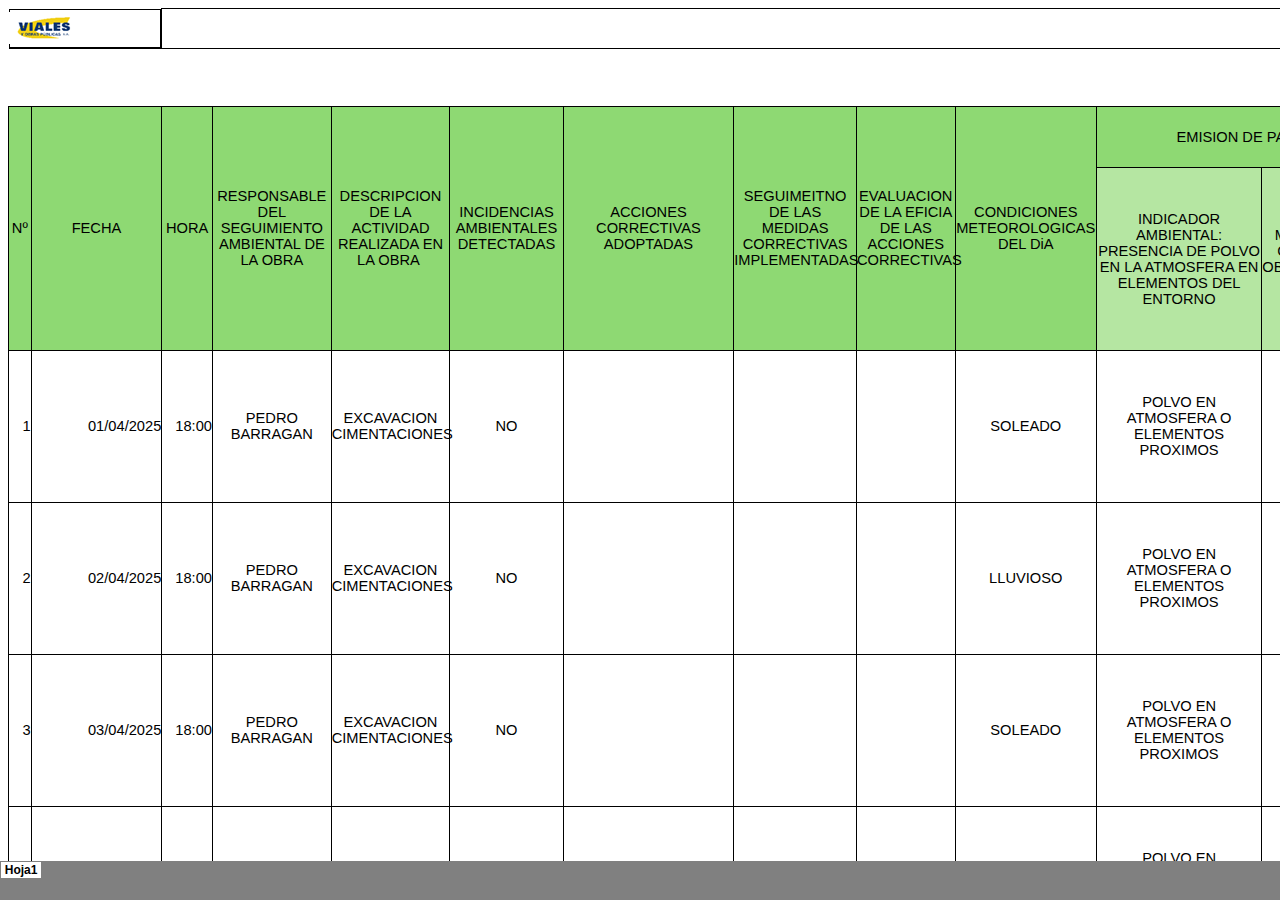
<file: ABRIL_archivos/tabstrip.html>
<html>
<head>
<meta http-equiv=Content-Type content="text/html; charset=windows-1252">
<meta name=ProgId content=Excel.Sheet>
<meta name=Generator content="Microsoft Excel 15">
<link id=Main-File rel=Main-File href="../ABRIL.html">

<script language="JavaScript">
<!--
if (window.name!="frTabs")
 window.location.replace(document.all.item("Main-File").href);
//-->
</script>
<style>
<!--
A {
    text-decoration:none;
    color:#000000;
    font-size:9pt;
}
-->
</style>
</head>
<body topmargin=0 leftmargin=0 bgcolor="#808080">
<table border=0 cellspacing=1>
 <tr>
 <td bgcolor="#FFFFFF" nowrap><b><small><small>&nbsp;<a href="sheet001.html" target="frSheet"><font face="Arial" color="#000000">Hoja1</font></a>&nbsp;</small></small></b></td>

 </tr>
</table>
</body>
</html>
</file>
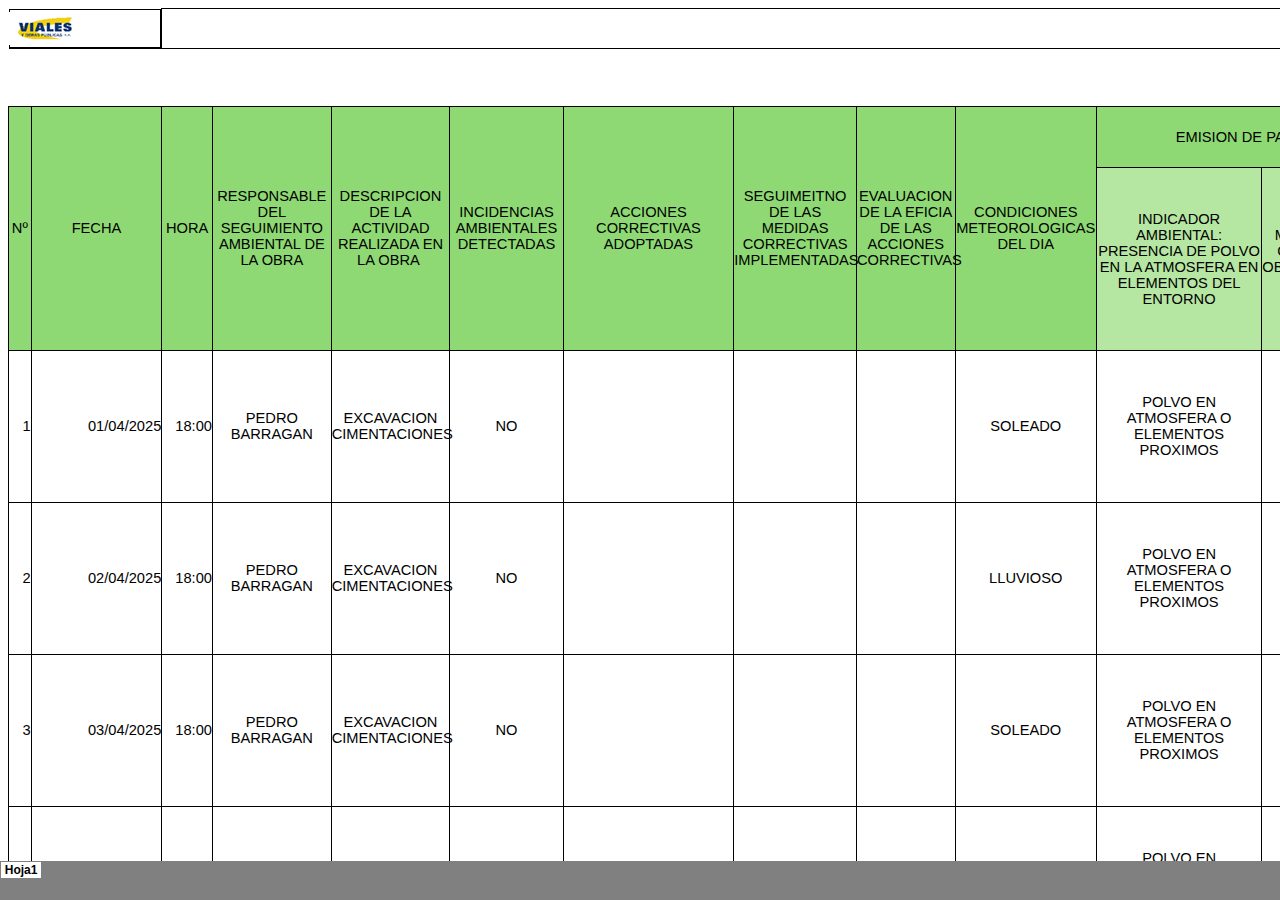
<file: ABRILv1_archivos/sheet001.html>
<html xmlns:v="urn:schemas-microsoft-com:vml"
xmlns:o="urn:schemas-microsoft-com:office:office"
xmlns:x="urn:schemas-microsoft-com:office:excel"
xmlns="http://www.w3.org/TR/REC-html40">

<head>
<meta http-equiv=Content-Type content="text/html; charset=windows-1252">
<meta name=ProgId content=Excel.Sheet>
<meta name=Generator content="Microsoft Excel 15">
<link id=Main-File rel=Main-File href="../ABRILv1.html">
<link rel=File-List href=filelist.xml>
<!--[if !mso]>
<style>
v\:* {behavior:url(#default#VML);}
o\:* {behavior:url(#default#VML);}
x\:* {behavior:url(#default#VML);}
.shape {behavior:url(#default#VML);}
</style>
<![endif]-->
<link rel=Stylesheet href=stylesheet.css>
<style>
<!--table
	{mso-displayed-decimal-separator:"\.";
	mso-displayed-thousand-separator:"\.";}
@page
	{margin:.75in .7in .75in .7in;
	mso-header-margin:.3in;
	mso-footer-margin:.3in;}
-->
</style>
<![if !supportTabStrip]><script language="JavaScript">
<!--
function fnUpdateTabs()
 {
  if (parent.window.g_iIEVer>=4) {
   if (parent.document.readyState=="complete"
    && parent.frames['frTabs'].document.readyState=="complete")
   parent.fnSetActiveSheet(0);
  else
   window.setTimeout("fnUpdateTabs();",150);
 }
}

if (window.name!="frSheet")
 window.location.replace("../ABRILv1.html");
else
 fnUpdateTabs();
//-->
</script>
<![endif]>
</head>

<body link="#467886" vlink="#96607D" class=xl65>

<table border=0 cellpadding=0 cellspacing=0 width=10517 style='border-collapse:
 collapse;table-layout:fixed;width:7901pt'>
 <col class=xl65 width=23 style='mso-width-source:userset;mso-width-alt:736;
 width:17pt'>
 <col class=xl65 width=131 style='mso-width-source:userset;mso-width-alt:4192;
 width:98pt'>
 <col class=xl65 width=50 style='mso-width-source:userset;mso-width-alt:1600;
 width:38pt'>
 <col class=xl65 width=119 span=2 style='mso-width-source:userset;mso-width-alt:
 3808;width:89pt'>
 <col class=xl65 width=113 style='mso-width-source:userset;mso-width-alt:3616;
 width:85pt'>
 <col class=xl65 width=170 style='mso-width-source:userset;mso-width-alt:5440;
 width:128pt'>
 <col class=xl65 width=122 style='mso-width-source:userset;mso-width-alt:3904;
 width:92pt'>
 <col class=xl65 width=98 style='mso-width-source:userset;mso-width-alt:3136;
 width:74pt'>
 <col class=xl65 width=141 style='mso-width-source:userset;mso-width-alt:4512;
 width:106pt'>
 <col class=xl65 width=165 style='mso-width-source:userset;mso-width-alt:5280;
 width:124pt'>
 <col class=xl65 width=106 style='mso-width-source:userset;mso-width-alt:3392;
 width:80pt'>
 <col class=xl65 width=126 span=2 style='mso-width-source:userset;mso-width-alt:
 4032;width:95pt'>
 <col class=xl65 width=161 span=5 style='mso-width-source:userset;mso-width-alt:
 5152;width:121pt'>
 <col class=xl65 width=203 style='mso-width-source:userset;mso-width-alt:6496;
 width:152pt'>
 <col class=xl65 width=123 span=4 style='mso-width-source:userset;mso-width-alt:
 3936;width:92pt'>
 <col class=xl65 width=158 span=9 style='mso-width-source:userset;mso-width-alt:
 5056;width:119pt'>
 <col class=xl65 width=165 style='mso-width-source:userset;mso-width-alt:5280;
 width:124pt'>
 <col class=xl65 width=158 span=4 style='mso-width-source:userset;mso-width-alt:
 5056;width:119pt'>
 <col class=xl65 width=259 style='mso-width-source:userset;mso-width-alt:8288;
 width:194pt'>
 <col class=xl65 width=158 span=5 style='mso-width-source:userset;mso-width-alt:
 5056;width:119pt'>
 <col class=xl65 width=158 style='mso-width-source:userset;mso-width-alt:5056;
 width:119pt'>
 <col class=xl65 width=158 span=2 style='mso-width-source:userset;mso-width-alt:
 5056;width:119pt'>
 <col class=xl65 width=262 style='mso-width-source:userset;mso-width-alt:8384;
 width:197pt'>
 <col class=xl65 width=260 style='mso-width-source:userset;mso-width-alt:8320;
 width:195pt'>
 <col class=xl65 width=252 style='mso-width-source:userset;mso-width-alt:8064;
 width:189pt'>
 <col class=xl65 width=235 span=6 style='mso-width-source:userset;mso-width-alt:
 7520;width:176pt'>
 <col class=xl65 width=276 style='mso-width-source:userset;mso-width-alt:8832;
 width:207pt'>
 <col class=xl65 width=154 style='mso-width-source:userset;mso-width-alt:4928;
 width:116pt'>
 <col class=xl65 width=235 span=2 style='mso-width-source:userset;mso-width-alt:
 7520;width:176pt'>
 <col class=xl65 width=127 style='mso-width-source:userset;mso-width-alt:4064;
 width:95pt'>
 <col class=xl65 width=114 style='mso-width-source:userset;mso-width-alt:3648;
 width:86pt'>
 <col class=xl65 width=109 style='mso-width-source:userset;mso-width-alt:3488;
 width:82pt'>
 <col class=xl65 width=104 style='mso-width-source:userset;mso-width-alt:3328;
 width:78pt'>
 <col class=xl65 width=128 style='mso-width-source:userset;mso-width-alt:4096;
 width:96pt'>
 <tr height=19 style='height:14.25pt'>
  <td colspan=2 rowspan=2 height=39 width=154 style='border-right:1.0pt solid black;
  border-bottom:1.0pt solid black;height:29.25pt;width:115pt' align=left
  valign=top><!--[if gte vml 1]><v:shapetype id="_x0000_t75" coordsize="21600,21600"
   o:spt="75" o:preferrelative="t" path="m@4@5l@4@11@9@11@9@5xe" filled="f"
   stroked="f">
   <v:stroke joinstyle="miter"/>
   <v:formulas>
    <v:f eqn="if lineDrawn pixelLineWidth 0"/>
    <v:f eqn="sum @0 1 0"/>
    <v:f eqn="sum 0 0 @1"/>
    <v:f eqn="prod @2 1 2"/>
    <v:f eqn="prod @3 21600 pixelWidth"/>
    <v:f eqn="prod @3 21600 pixelHeight"/>
    <v:f eqn="sum @0 0 1"/>
    <v:f eqn="prod @6 1 2"/>
    <v:f eqn="prod @7 21600 pixelWidth"/>
    <v:f eqn="sum @8 21600 0"/>
    <v:f eqn="prod @7 21600 pixelHeight"/>
    <v:f eqn="sum @10 21600 0"/>
   </v:formulas>
   <v:path o:extrusionok="f" gradientshapeok="t" o:connecttype="rect"/>
   <o:lock v:ext="edit" aspectratio="t"/>
  </v:shapetype><v:shape id="Imagen_x0020_1" o:spid="_x0000_s1027" type="#_x0000_t75"
   style='position:absolute;margin-left:0;margin-top:2.25pt;width:54pt;
   height:24.75pt;z-index:1;visibility:visible' o:gfxdata="UEsDBBQABgAIAAAAIQBamK3CDAEAABgCAAATAAAAW0NvbnRlbnRfVHlwZXNdLnhtbJSRwU7DMAyG
70i8Q5QralM4IITW7kDhCBMaDxAlbhvROFGcle3tSdZNgokh7Rjb3+8vyWK5tSObIJBxWPPbsuIM
UDltsK/5x/qleOCMokQtR4dQ8x0QXzbXV4v1zgOxRCPVfIjRPwpBagArqXQeMHU6F6yM6Rh64aX6
lD2Iu6q6F8phBIxFzBm8WbTQyc0Y2fM2lWcTjz1nT/NcXlVzYzOf6+JPIsBIJ4j0fjRKxnQ3MaE+
8SoOTmUi9zM0GE83SfzMhtz57fRzwYF7S48ZjAa2kiG+SpvMhQ4kvFFxEyBNlf/nZFFLhes6o6Bs
A61m8ih2boF2XxhgujS9Tdg7TMd0sf/X5hsAAP//AwBQSwMEFAAGAAgAAAAhAAjDGKTUAAAAkwEA
AAsAAABfcmVscy8ucmVsc6SQwWrDMAyG74O+g9F9cdrDGKNOb4NeSwu7GltJzGLLSG7avv1M2WAZ
ve2oX+j7xL/dXeOkZmQJlAysmxYUJkc+pMHA6fj+/ApKik3eTpTQwA0Fdt3qaXvAyZZ6JGPIoiol
iYGxlPymtbgRo5WGMqa66YmjLXXkQWfrPu2AetO2L5p/M6BbMNXeG+C934A63nI1/2HH4JiE+tI4
ipr6PrhHVO3pkg44V4rlAYsBz3IPGeemPgf6sXf9T28OrpwZP6phof7Oq/nHrhdVdl8AAAD//wMA
UEsDBBQABgAIAAAAIQA3EVJcIgIAAOsFAAASAAAAZHJzL3BpY3R1cmV4bWwueG1srFTLbtswELwX
6D8QvDeSH5FjwVIQxEgRIG2Nov2ANUVZRPkQSMZ2/r5LUraToIei6o3cJWdnd4Zc3R6VJHtunTC6
opOrnBKumWmE3lX054+HTzeUOA+6AWk0r+gLd/S2/vhhdWxsCZp1xhKE0K7EQEU77/syyxzruAJ3
ZXquMdsaq8Dj1u6yxsIBwZXMpnleZK63HBrXce7XKUPriO0P5p5LeRdLpFBrjUorZmSdr7LAISzj
BVx8a9t6cg6HXcxYczidDstTLOSnxfx6mW5gKt6IqJdS3pzhX2GfY+HK/Hq6LBZ/rjvQeV93Mr+Z
z4YO3hQ+lesFSzX0fiPYxg4Fv+43loimojNKNCgU5FHBjmsyodnlSLoAJYI8GfbLDQrBP+ijQGgs
Ze470Dt+53rOPPrkVcgi/y5oGMJIIqmCRBOLuH3TxFaK/kFIlA3KsB7NLvnvr9xn2lYwvjbsWXHt
kwUtl+DR/q4TvaPEllxtOY7YPjbYJ0P3e5xzb4X2oT8onWXfcQxjeScsb7ln3VisQKvFmQZeQQMk
mYAHPS4zD2/G9eii7eGLabAxePYG3xyUx9aq/8EDZ0yO0SMvFY0PLI2NHz1hmCiKeTFD/zJMz/LF
ZLGMtkkEApHeOv+Zm9FkSABCHXEmsUHYP7lhOqcSoZw2wY1jO49qSj0W5kIoySj1oGDQbFie/wYm
Bbp4DR7C4aDsu18zxtIvXf8GAAD//wMAUEsDBAoAAAAAAAAAIQChdxHFFwcAABcHAAAUAAAAZHJz
L21lZGlhL2ltYWdlMS5wbmeJUE5HDQoaCgAAAA1JSERSAAAAoAAAAEkIAwAAAI1a3VUAAAABc1JH
QgCuzhzpAAAABGdBTUEAALGPC/xhBQAAAchQTFRF////9+eT8tIo8M4Y8c8V8c8W/v///v7+//7/
/frn8c8T788W/v7/+OiR8c4W9uN68c4V/v/98M4V/Pje+vC7/f/98dAe/fvv///9/v/+/f7+/v79
/f7/DjZx/f79DTVv8M8WDTRw9Pf3//7+7O/y8M0VDjVxoa/GDjVwDDVvDTVwLlKEZ3+k8NAX788V
DTZu9d1c4cUa/v788/X48M8V8c8XDTVuDTRv8s4V4cMb4sQb/PjjDTZxDDRw5cYZJ0Zl784VsbvN
DDZv784WDTZv5Ojunq7E9NlN8M8U8c4X/v398dImDTZwDjZwDDZuDjVu/vz8KEZmPVyL/v3++u2s
sKMv/v378M4W8tY4///+/Pjk+u+18c0W8c0V/vvt8c4UDjdwDjZvDTRyDjdtwK0o7O/zwcvaDjRx
c4mr9NpSXWxQGjtt3OLqDzVvHUF5/P/+//79ybQkDjVvDjRwTmJVDTRxDjRuXGpRRl1WU2RUEDhy
DDRv5+vxpLPI7vH0/PrnDzdwwK0p0bkhXmtOUm+XDTZtDTVx4+fsKkx+K02B8dQv788UFjttw7Il
8NAVnZY2DDVw+/PM89c+8M4U+/79+OaI9+Bz9+2mpNyZkwAAAAlwSFlzAAAh1QAAIdUBBJy0nQAA
BNhJREFUaEPtmWl720QUhQfQWIGGUBsKCWYqt4WQGmihhLTspTQQSk2AAqHsYd+XsO9L2XfK9ne5
yxlZ9iOakSybD+hNH+veY925J9pmlJqampqampqa/zWnnX5GFFkb8Qek/4JG3Jg6MzorirbYU4Cd
J8i0OTuaQffNOQdVE6BhZraiawFQPFaajRa6FedcjDEumuehUVkwzjjYdj56jMIFGKxiZucw/shg
wEqJMXYVXIgxK6ONgasCw1ZE1e6sjTFyFVyEMSsFY4fjwPZsltBlh7A/P0AgINDEOixk9xKgdrbu
gLBT+hRgFwov5qSBxFySdsozOA8lwKD0ME1kwqWqBYMyGcoftkyn1OACBAZSqMHdSEBXxGB8Y44v
Q5zplBpELnSgDRlszc2mvy/gUf15SWExnMszVV0Nr+BuGqYG90iWyKfbC9EbnLkyvTmheDISHTiU
F7yTtSg7lDRH7A1qdhV+BYjeoIyjQMmR9qXhlOqhaJG7muYLjbrSXOMhgxYGF1m6Jva1GImBkifN
tyEUZEnL9x+wLY2uzTjyBq/TzHZ0667X04RMYgWKZ1i6ocSDehtqrb1RA12CauwNIvO/g7c0mDFQ
PCxtRwz0iVsEFPZdZC0NGLwplQdLkTFQPKcQw0HZFjRfyFqCwZs1OZg+lWiuyZRqIkDxQL0FqXII
aih4PN8KT+JoyOBhTZaXl2/TaPDQaCJA8UAl4v2QCEih3K5VCyu6FUeDBu9AkmFOSpFIrEDJ9XAE
z4CCBu+0R6WqNy+bPIN3IcmwKrVIJFag5EhDYTB3W3sP6gT/toZUDCIeQIoRe3IVL93bD1kNpTls
gHMG6b8abHA1Yk+uMizRuWI1lKwZRqcRAjkbxBSqd266dOIEoSdXMccQp7AYyn1iBpMJc78IBHI2
iBCvO8jCDaZrTvCAiIGoGV2qCGuqZA366Q0lyBzPrAg9uQrT6yF3Pbk0woGbTXkQ+5cnPt5um8LL
hQj9N+chVEwYdA+hg5LJ8jC6B6GTR8oStuMFvffQEdKoRT8MTv4j/PGohJFde0yL5Epiu8c4IGJe
I8tKL44zC772NIIRmJLe1j1u9Qn4hFvv0rPaJU/SI1veQfhbvpefck/PJ3ZNV9FtI3fsM5Tsdc+a
dXn0kuSe67rn+VlJLyANd3jd38XxPvUdz8qmCC+wLbagUwi/sHUTS8mLbJAE+ZaDl3CQ3cv0cpUa
pDehbmrwFUqnXqUopqDJu7zGX9DbmNkh2/S5U4DXtat7gzcR+znK1lyywp9uw9o3E3FPCwTexbq3
3na7+0eQe3qD6D/tzNKGMYec8+fYvaPbdf+0LwR3TdgCwZsFMkgXnhzBdynif3JJbshO7r33KeNO
egQ/cMMGP3TmI4k+9gtb+vIT+khMW/coyKfWfia9qe+KuKFsUQx2nP2cDlKPkoN6fK37Qj5P0PxD
FyTdCn2DfGZXyScdO2e+pOQrOpDy1fTX35hveW9nvivx3mS+9wZ/oLXhj9Se+IkNWrfofmY/ZNi5
X3gXNchvTz3dMaYzR3B7Crpi06z2zK8sVsYof+H97TgGGTMl/sejz8kyJ64wjQNoV47fJ2LyD5pV
RqE1EZex/PGlPH8WXPWVJP5rpMvybwwzIY4Ys+nNOpGzW1NTU1NTUzMOjPkHBhgX8dhFvS4AAAAA
SUVORK5CYIJQSwMEFAAGAAgAAAAhAMwe8O4SAQAAgwEAAA8AAABkcnMvZG93bnJldi54bWxUUMtO
wzAQvCPxD9YicUHUSaFpCHWqgITUAwU1VD1bifMQsV3ZbhL4erZpUeC0mlnP7IwXy142pBXG1lox
8CceEKEyndeqZLD9eLkNgVjHVc4brQSDL2FhGV9eLHiU605tRJu6kqCJshFnUDm3jyi1WSUktxO9
Fwp3hTaSO4SmpLnhHZrLhk49L6CS1wovVHwvniuRfaYHyWBlu6f3pPXX4fYmSF93650+pJKx66s+
eQTiRO/Gx2f1KmdwB8cqWANizNc3icoqbUixEbb+xvAnvjBaEqM7Blg2080wEb8VhRWOwTSczWfD
5pfxgB4NnT7J/LMM5x+ZH/gP0/+6+yCYI4ViOsYZwPh38Q8AAAD//wMAUEsDBBQABgAIAAAAIQCq
Jg6+vAAAACEBAAAdAAAAZHJzL19yZWxzL3BpY3R1cmV4bWwueG1sLnJlbHOEj0FqwzAQRfeF3EHM
PpadRSjFsjeh4G1IDjBIY1nEGglJLfXtI8gmgUCX8z//PaYf//wqfillF1hB17QgiHUwjq2C6+V7
/wkiF2SDa2BSsFGGcdh99GdasdRRXlzMolI4K1hKiV9SZr2Qx9yESFybOSSPpZ7Jyoj6hpbkoW2P
Mj0zYHhhiskoSJPpQFy2WM3/s8M8O02noH88cXmjkM5XdwVislQUeDIOH2HXRLYgh16+PDbcAQAA
//8DAFBLAQItABQABgAIAAAAIQBamK3CDAEAABgCAAATAAAAAAAAAAAAAAAAAAAAAABbQ29udGVu
dF9UeXBlc10ueG1sUEsBAi0AFAAGAAgAAAAhAAjDGKTUAAAAkwEAAAsAAAAAAAAAAAAAAAAAPQEA
AF9yZWxzLy5yZWxzUEsBAi0AFAAGAAgAAAAhADcRUlwiAgAA6wUAABIAAAAAAAAAAAAAAAAAOgIA
AGRycy9waWN0dXJleG1sLnhtbFBLAQItAAoAAAAAAAAAIQChdxHFFwcAABcHAAAUAAAAAAAAAAAA
AAAAAIwEAABkcnMvbWVkaWEvaW1hZ2UxLnBuZ1BLAQItABQABgAIAAAAIQDMHvDuEgEAAIMBAAAP
AAAAAAAAAAAAAAAAANULAABkcnMvZG93bnJldi54bWxQSwECLQAUAAYACAAAACEAqiYOvrwAAAAh
AQAAHQAAAAAAAAAAAAAAAAAUDQAAZHJzL19yZWxzL3BpY3R1cmV4bWwueG1sLnJlbHNQSwUGAAAA
AAYABgCEAQAACw4AAAAA
">
   <v:imagedata src="image001.png" o:title=""/>
   <x:ClientData ObjectType="Pict">
    <x:SizeWithCells/>
    <x:CF>Bitmap</x:CF>
    <x:AutoPict/>
   </x:ClientData>
  </v:shape><![endif]--><![if !vml]><span style='mso-ignore:vglayout;
  position:absolute;z-index:1;margin-left:0px;margin-top:3px;width:72px;
  height:33px'><img width=72 height=33 src=image002.png v:shapes="Imagen_x0020_1"></span><![endif]><span
  style='mso-ignore:vglayout2'>
  <table cellpadding=0 cellspacing=0>
   <tr>
    <td colspan=2 rowspan=2 height=39 class=xl118 width=154 style='border-right:
    1.0pt solid black;border-bottom:1.0pt solid black;height:29.25pt;
    width:115pt'>&nbsp;</td>
   </tr>
  </table>
  </span></td>
  <td colspan=63 rowspan=2 class=xl114 width=10363 style='border-right:1.0pt solid black;
  border-bottom:1.0pt solid black;width:7786pt'>DIARIO AMBIENTAL DE OBRA</td>
 </tr>
 <tr height=20 style='height:15.0pt'>
 </tr>
 <tr height=19 style='height:14.25pt'>
  <td height=19 class=xl65 style='height:14.25pt'></td>
  <td class=xl65></td>
  <td class=xl65></td>
  <td class=xl65></td>
  <td class=xl65></td>
  <td class=xl65></td>
  <td class=xl65></td>
  <td class=xl65></td>
  <td class=xl65></td>
  <td class=xl65></td>
  <td class=xl65></td>
  <td class=xl65></td>
  <td class=xl65></td>
  <td class=xl65></td>
  <td class=xl65></td>
  <td class=xl65></td>
  <td class=xl65></td>
  <td class=xl65></td>
  <td class=xl65></td>
  <td class=xl65></td>
  <td class=xl65></td>
  <td class=xl65></td>
  <td class=xl65></td>
  <td class=xl65></td>
  <td class=xl65></td>
  <td class=xl65></td>
  <td class=xl65></td>
  <td class=xl65></td>
  <td class=xl65></td>
  <td class=xl65></td>
  <td class=xl65></td>
  <td class=xl65></td>
  <td class=xl65></td>
  <td class=xl65></td>
  <td class=xl65></td>
  <td class=xl65></td>
  <td class=xl65></td>
  <td class=xl65></td>
  <td class=xl65></td>
  <td class=xl65></td>
  <td class=xl65></td>
  <td class=xl65></td>
  <td class=xl65></td>
  <td class=xl65></td>
  <td class=xl65></td>
  <td class=xl65></td>
  <td class=xl65></td>
  <td class=xl65></td>
  <td class=xl65></td>
  <td class=xl65></td>
  <td class=xl65></td>
  <td class=xl65></td>
  <td class=xl65></td>
  <td class=xl65></td>
  <td class=xl65></td>
  <td class=xl65></td>
  <td class=xl65></td>
  <td class=xl65></td>
  <td class=xl65></td>
  <td class=xl65></td>
  <td class=xl65></td>
  <td class=xl65></td>
  <td class=xl65></td>
  <td class=xl65></td>
  <td class=xl65></td>
 </tr>
 <tr height=19 style='height:14.25pt'>
  <td height=19 class=xl65 style='height:14.25pt'></td>
  <td class=xl65></td>
  <td class=xl65></td>
  <td class=xl65></td>
  <td class=xl65></td>
  <td class=xl65></td>
  <td class=xl65></td>
  <td class=xl65></td>
  <td class=xl65></td>
  <td class=xl65></td>
  <td class=xl65></td>
  <td class=xl65></td>
  <td class=xl65></td>
  <td class=xl65></td>
  <td class=xl65></td>
  <td class=xl65></td>
  <td class=xl65></td>
  <td class=xl65></td>
  <td class=xl65></td>
  <td class=xl65></td>
  <td class=xl65></td>
  <td class=xl65></td>
  <td class=xl65></td>
  <td class=xl65></td>
  <td class=xl65></td>
  <td class=xl65></td>
  <td class=xl65></td>
  <td class=xl65></td>
  <td class=xl65></td>
  <td class=xl65></td>
  <td class=xl65></td>
  <td class=xl65></td>
  <td class=xl65></td>
  <td class=xl65></td>
  <td class=xl65></td>
  <td class=xl65></td>
  <td class=xl65></td>
  <td class=xl65></td>
  <td class=xl65></td>
  <td class=xl65></td>
  <td class=xl65></td>
  <td class=xl65></td>
  <td class=xl65></td>
  <td class=xl65></td>
  <td class=xl65></td>
  <td class=xl65></td>
  <td class=xl65></td>
  <td class=xl65></td>
  <td class=xl65></td>
  <td class=xl65></td>
  <td class=xl65></td>
  <td class=xl65></td>
  <td class=xl65></td>
  <td class=xl65></td>
  <td class=xl65></td>
  <td class=xl65></td>
  <td class=xl65></td>
  <td class=xl65></td>
  <td class=xl65></td>
  <td class=xl65></td>
  <td class=xl65></td>
  <td class=xl65></td>
  <td class=xl65></td>
  <td class=xl65></td>
  <td class=xl65></td>
 </tr>
 <tr height=20 style='height:15.0pt'>
  <td height=20 class=xl65 style='height:15.0pt'></td>
  <td class=xl65></td>
  <td class=xl65></td>
  <td class=xl65></td>
  <td class=xl65></td>
  <td class=xl65></td>
  <td class=xl65></td>
  <td class=xl65></td>
  <td class=xl65></td>
  <td class=xl65></td>
  <td class=xl65></td>
  <td class=xl65></td>
  <td class=xl65></td>
  <td class=xl65></td>
  <td class=xl65></td>
  <td class=xl65></td>
  <td class=xl65></td>
  <td class=xl65></td>
  <td class=xl65></td>
  <td class=xl65></td>
  <td class=xl65></td>
  <td class=xl65></td>
  <td class=xl65></td>
  <td class=xl65></td>
  <td class=xl65></td>
  <td class=xl65></td>
  <td class=xl65></td>
  <td class=xl65></td>
  <td class=xl65></td>
  <td class=xl65></td>
  <td class=xl65></td>
  <td class=xl65></td>
  <td class=xl65></td>
  <td class=xl65></td>
  <td class=xl65></td>
  <td class=xl65></td>
  <td class=xl65></td>
  <td class=xl65></td>
  <td class=xl65></td>
  <td class=xl65></td>
  <td class=xl65></td>
  <td class=xl65></td>
  <td class=xl65></td>
  <td class=xl65></td>
  <td class=xl65></td>
  <td class=xl65></td>
  <td class=xl65></td>
  <td class=xl65></td>
  <td class=xl65></td>
  <td class=xl65></td>
  <td class=xl65></td>
  <td class=xl65></td>
  <td class=xl65></td>
  <td class=xl65></td>
  <td class=xl65></td>
  <td class=xl65></td>
  <td class=xl65></td>
  <td class=xl65></td>
  <td class=xl65></td>
  <td class=xl65></td>
  <td class=xl65></td>
  <td class=xl65></td>
  <td class=xl65></td>
  <td class=xl65></td>
  <td class=xl65></td>
 </tr>
 <tr class=xl66 height=61 style='mso-height-source:userset;height:46.15pt'>
  <td rowspan=2 height=243 class=xl108 width=23 style='height:183.05pt;
  width:17pt'>N�</td>
  <td rowspan=2 class=xl108 width=131 style='width:98pt'>FECHA</td>
  <td rowspan=2 class=xl108 width=50 style='width:38pt'>HORA</td>
  <td rowspan=2 class=xl108 width=119 style='width:89pt'>RESPONSABLE DEL
  SEGUIMIENTO AMBIENTAL DE LA OBRA</td>
  <td rowspan=2 class=xl108 width=119 style='width:89pt'>DESCRIPCION DE LA
  ACTIVIDAD REALIZADA EN LA OBRA<span style='mso-spacerun:yes'>�</span></td>
  <td rowspan=2 class=xl108 width=113 style='width:85pt'>INCIDENCIAS
  AMBIENTALES DETECTADAS</td>
  <td rowspan=2 class=xl108 width=170 style='width:128pt'>ACCIONES CORRECTIVAS
  ADOPTADAS</td>
  <td rowspan=2 class=xl108 width=122 style='width:92pt'>SEGUIMEITNO DE LAS
  MEDIDAS CORRECTIVAS IMPLEMENTADAS</td>
  <td rowspan=2 class=xl108 width=98 style='width:74pt'>EVALUACION DE LA EFICIA
  DE LAS ACCIONES CORRECTIVAS</td>
  <td rowspan=2 class=xl108 width=141 style='width:106pt'>CONDICIONES
  METEOROLOGICAS DEL DIA</td>
  <td colspan=5 class=xl126 width=684 style='width:515pt'>EMISION DE PARTICULAS
  DE POLVO (SOLO EN MOVIMIENTO DE TIERRAS)</td>
  <td colspan=5 class=xl109 width=847 style='border-right:.5pt solid black;
  border-left:none;width:636pt'>EMISION DE PARTICULAS DE POLVO (ACOPIOS O
  TRANSPORTE)</td>
  <td colspan=5 class=xl109 width=650 style='border-right:.5pt solid black;
  border-left:none;width:487pt'>GENERACION DE RUIDO DURANTE LA FASE DE OBRA
  (FASE DE CONSTRUCCION)</td>
  <td colspan=4 class=xl109 width=632 style='border-left:none;width:476pt'>VIGILANCIA
  SOBRE EL SUELO (MINIMIZAR SUPERFICIE ALTERADA)</td>
  <td colspan=5 class=xl109 width=797 style='border-right:.5pt solid black;
  width:600pt'>VIGILANCIA SOBRE EL SUELO (CONTROL DE VERTIDOS)</td>
  <td colspan=4 class=xl112 width=632 style='border-left:none;width:476pt'>VIGILANCIA
  SOBRE EL SUELO (CONTROL PUNTOS LIMPIOS Y ZONAS ACOPIO DE RESIDUOS)</td>
  <td colspan=4 class=xl109 width=733 style='width:551pt'>VIGILANCIA SOBRE EL
  SISTEMA HIDROLOGICO (control de vertidos accidentales)</td>
  <td colspan=5 class=xl109 width=790 style='border-right:.5pt solid black;
  width:595pt'>VIGILANCIA SOBRE LA FAUNA</td>
  <td colspan=13 class=xl109 width=3084 style='border-right:.5pt solid black;
  border-left:none;width:2312pt'>VIGILANCIA SOBRE EL MEDIO SOCIOECONOMICO</td>
  <td colspan=2 class=xl126 width=241 style='border-left:none;width:181pt'>INSPECCIONES
  Y AUDITORIAS AMBIENTALES</td>
  <td rowspan=2 class=xl127 width=109 style='border-bottom:1.0pt solid black;
  width:82pt'>CUMPLIMIENTO DE NORMATIVA AMBIENTAL</td>
  <td rowspan=2 class=xl122 width=104 style='border-bottom:1.0pt solid black;
  width:78pt'>REVISION DE MEDIDAS PREVENTIVAS Y CORRECTIVAS</td>
  <td rowspan=2 class=xl124 width=128 style='border-bottom:1.0pt solid black;
  width:96pt'>COMENTARIOS /OBSERVACIONES</td>
 </tr>
 <tr height=182 style='mso-height-source:userset;height:136.9pt'>
  <td height=182 class=xl68 width=165 style='height:136.9pt;width:124pt'>INDICADOR
  AMBIENTAL: PRESENCIA DE POLVO EN LA ATMOSFERA EN ELEMENTOS DEL ENTORNO</td>
  <td class=xl69 width=106 style='border-left:none;width:80pt'>MEDIDA DE
  CONTROL: OBSERVACION VISUAL</td>
  <td class=xl69 width=126 style='border-left:none;width:95pt'>LIMITE DE
  ADMISIBILIDAD: LEGISLACION VIGENTE</td>
  <td class=xl69 width=126 style='border-left:none;width:95pt'>FRECUENCIA DE
  SEGUIMIENTO: DIARIO</td>
  <td class=xl70 width=161 style='border-left:none;width:121pt'>CONSECUCION O
  NO DEL IMPACTO PREVISTO (IMPACTO PREVISTO: INCREMENTO DE LAS PARTICULAS DE
  POLVO)</td>
  <td class=xl68 width=161 style='border-left:none;width:121pt'>INDICADOR
  AMBIENTAL: PRESENCIA DE POLVO EN LA ATMOSFERA EN ELEMENTOS DEL ENTORNO</td>
  <td class=xl69 width=161 style='border-left:none;width:121pt'>MEDIDA DE
  CONTROL: OBSERVACION VISUAL</td>
  <td class=xl69 width=161 style='border-left:none;width:121pt'>LIMITE DE
  ADMISIBILIDAD: LEGISLACION VIGENTE</td>
  <td class=xl69 width=161 style='border-left:none;width:121pt'>FRECUENCIA DE
  SEGUIMIENTO: DIARIO</td>
  <td class=xl70 width=203 style='border-left:none;width:152pt'>CONSECUCION O
  NO DEL IMPACTO PREVISTO (IMPACTO PREVISTO: INCREMENTO DE LAS PARTICULAS DE
  POLVO)</td>
  <td class=xl68 width=123 style='border-left:none;width:92pt'>INDICADOR
  AMBIENTAL: NIVELES DE RUIDO GENERADOS</td>
  <td class=xl69 width=123 style='border-left:none;width:92pt'>MEDIDA DE
  CONTROL: SONOMETRO</td>
  <td class=xl69 width=123 style='border-left:none;width:92pt'>LIMITE DE
  ADMISIBILIDAD: LEGISLACION VIGENTE</td>
  <td class=xl69 width=123 style='border-left:none;width:92pt'>FRECUENCIA DE
  SEGUIMIENTO: TRIMESTRAL</td>
  <td class=xl70 width=158 style='border-left:none;width:119pt'>CONSECUCION O
  NO DEL IMPACTO PREVISTO (IMPACTO PREVISTO: MOLESTIAS A LA POBLACION POR
  EXCESO DE RUIDO)</td>
  <td class=xl68 width=158 style='border-left:none;width:119pt'>MEDIDA
  PREVENTIVA: REPLANTEO Y SE�ALIZACION DE LIMITES</td>
  <td class=xl69 width=158 style='border-left:none;width:119pt'>MEDIDA DE
  CONTROL: OBSERVACION VISUAL</td>
  <td class=xl69 width=158 style='border-left:none;width:119pt'>APLICACION:
  PREVIA A INICIO DE LAS OBRAS<span style='mso-spacerun:yes'>�</span></td>
  <td class=xl70 width=158 style='border-left:none;width:119pt'>FRECUENCIA DE
  SEGUIMIENTO: TRIMESTRAL</td>
  <td class=xl68 width=158 style='border-left:none;width:119pt'>MEDIDA
  PREVENTIVA: Centralizar operaciones de repostaje, cambios de aceite,
  lavado,<br>
    etc, en zona impermeabilizada, y gestiOn de vertidos</td>
  <td class=xl69 width=158 style='border-left:none;width:119pt'>MEDIDA DE
  CONTROL: OBSERVACION VISUAL</td>
  <td class=xl69 width=158 style='border-left:none;width:119pt'>APLICACION:
  DURANTE LAS OBRAS<span style='mso-spacerun:yes'>�</span></td>
  <td class=xl69 width=158 style='border-left:none;width:119pt'>FRECUENCIA DE
  SEGUIMIENTO: SEMANAL</td>
  <td class=xl70 width=165 style='border-left:none;width:124pt'>AREA DE
  SEGUIMIENTO: PARQUE DE MAQUINARIA</td>
  <td class=xl68 width=158 style='border-left:none;width:119pt'>MEDIDA
  PREVENTIVA: GestiOn de residuos adecuada (segregaciOn, identificaciOn,
  retiradas)<span style='mso-spacerun:yes'>�</span></td>
  <td class=xl69 width=158 style='border-left:none;width:119pt'>APLICACION:
  DURANTE LAS OBRAS<span style='mso-spacerun:yes'>�</span></td>
  <td class=xl69 width=158 style='border-left:none;width:119pt'>FRECUENCIA DE
  SEGUIMIENTO: SEMANAL</td>
  <td class=xl69 width=158 style='border-left:none;width:119pt'>MEDIDA DE
  CONTROL: OBSERVACION VISUAL</td>
  <td class=xl68 width=259 style='width:194pt'>MEDIDAS PREVENTIVAS: <br>
    1 - COMPROBACION DEL BUEN ESTADO DE LA MAQUINARIA<br>
    2 - IMPERMEABILIZACION DE ZONA DE RECOGIDA DE AGUAS DE LAVADO Y SOLERA DE
  LAVADO DE MAQUINARIA<br>
    3 - ZONA DE LAVADO DE CANALETAS</td>
  <td class=xl69 width=158 style='border-left:none;width:119pt'>ACTUACION A
  CONTROLAR: <br>
    1 - PUESTA A PUNTO DE LOS VEHICULOS DE OBRA <br>
    2 Y 3 - CORRECTO FUNCIONAMIENTO DE ESTOS DISPOSITIVOS<span
  style='mso-spacerun:yes'>�</span></td>
  <td class=xl69 width=158 style='border-left:none;width:119pt'>TIPO DE
  CONTROL: <br>
    1 Y 2 - OBSERVACION VISUAL</td>
  <td class=xl70 width=158 style='border-left:none;width:119pt'>FRECUENCIA DE
  APLICACION: EL RECOMENDADO POR TIPO DE MAQUINARIA</td>
  <td class=xl68 width=158 style='border-left:none;width:119pt'>MEDIDA
  PREVENTIVA: COMPROBACION DEL TAPADO Y ESTADO DE LAS ZANJAS</td>
  <td class=xl69 width=158 style='border-left:none;width:119pt'>ACTUACION A
  CONTROLAR: TAPADO CORRECTO DE LAS ZANJAS, RAMPAS DE ESCAPE DE FAUNA Y
  PRESENCIA DE EJEMPLARES ATRAPADOS EN ZANJAS</td>
  <td class=xl69 width=158 style='border-left:none;width:119pt'>TIPO DE
  CONTROL: OBSERVACION VISUAL</td>
  <td class=xl69 width=158 style='border-left:none;width:119pt'>AREA DE
  APLICACION: APERTURA DE ZANJAS</td>
  <td class=xl70 width=158 style='border-left:none;width:119pt'>FRECUENCIA DE
  APLICACION: DIARIO</td>
  <td class=xl68 width=262 style='border-left:none;width:197pt'>IMPACTO
  PREVISTO: MOLESTIAS A LA POBLACION POR EXCESO DE RUIDO, POLVO O CONTAMINANTES</td>
  <td class=xl69 width=260 style='border-left:none;width:195pt'>INDICADOR
  AMBIENTAL: NIVELES DE CALIDAD ATMOSFERICA, RUIDOS Y VIBRACIONES</td>
  <td class=xl69 width=252 style='border-left:none;width:189pt'>MEDIDA DE
  CONTROL: SUPERVISION DE LOS PARAMETROS CORRESPONDIENTES</td>
  <td class=xl69 width=235 style='border-left:none;width:176pt'>LIMITE DE
  ADMISIBILIDAD: LEGISLACION VIGENTE</td>
  <td class=xl70 width=235 style='border-left:none;width:176pt'>FRECUENCIA DE
  SEGUIMIENTO: SEMANAL</td>
  <td class=xl69 width=235 style='width:176pt'>MEDIDA PREVENTIVA: RIEGO DE LA
  CALZADA DE RODADURA DE LA MAQUINARIA</td>
  <td class=xl69 width=235 style='border-left:none;width:176pt'>TIPO DE
  CONTROL: OBSERVACION VISUAL</td>
  <td class=xl70 width=235 style='border-left:none;width:176pt'>FRECUENCIA DE
  APLICACION: DIARIA</td>
  <td class=xl68 width=235 style='border-left:none;width:176pt'>MEDIDA
  PREVENTIVA: COMPROBACION DEL BUEN ESTADO DE LA MAQUINARIA</td>
  <td class=xl69 width=276 style='border-left:none;width:207pt'>ACTUACION A
  CONTROLAR: PUESTA A PUNTO DE LOS VEHICULOS DE OBRA</td>
  <td class=xl69 width=154 style='border-left:none;width:116pt'>TIPO DE
  CONTROL: OBSERVACION VISUAL</td>
  <td class=xl69 width=235 style='border-left:none;width:176pt'>AREA DE
  APLICACION: MAQUINARIA DE OBRA</td>
  <td class=xl70 width=235 style='border-left:none;width:176pt'>FRECUENCIA DE
  APLICACION: LA RECOMENDADA SEGUN EL TIPO DE MAQUINARIA</td>
  <td class=xl68 width=127 style='border-left:none;width:95pt'>FECHAS DE
  INSPECCIONES AMBIENTALES</td>
  <td class=xl83 width=114 style='width:86pt'>RESULTADOS<span
  style='mso-spacerun:yes'>�</span></td>
 </tr>
 <tr height=152 style='height:114.0pt'>
  <td height=152 class=xl72 align=right style='height:114.0pt;border-top:none'>1</td>
  <td class=xl73 align=right style='border-top:none;border-left:none'>01/04/2025</td>
  <td class=xl74 align=right style='border-top:none;border-left:none'>18:00</td>
  <td class=xl77 width=119 style='border-top:none;border-left:none;width:89pt'>PEDRO
  BARRAGAN</td>
  <td class=xl77 width=119 style='border-top:none;border-left:none;width:89pt'>EXCAVACION
  CIMENTACIONES</td>
  <td class=xl75 style='border-top:none;border-left:none'>NO</td>
  <td class=xl72 style='border-top:none;border-left:none'>&nbsp;</td>
  <td class=xl72 style='border-top:none;border-left:none'>&nbsp;</td>
  <td class=xl72 style='border-top:none;border-left:none'>&nbsp;</td>
  <td class=xl79 style='border-top:none;border-left:none'>SOLEADO</td>
  <td class=xl80 width=165 style='width:124pt'>POLVO EN ATMOSFERA O ELEMENTOS
  PROXIMOS</td>
  <td class=xl75 style='border-left:none'>VISUAL</td>
  <td class=xl75 style='border-left:none'>OK</td>
  <td class=xl75 style='border-left:none'>OK</td>
  <td class=xl78 style='border-left:none'>SI</td>
  <td class=xl80 width=161 style='border-left:none;width:121pt'>POLVO EN
  ATMOSFERA O ELEMENTOS PROXIMOS</td>
  <td class=xl75 style='border-left:none'>VISUAL</td>
  <td class=xl75 style='border-left:none'>OK</td>
  <td class=xl75 style='border-left:none'>OK</td>
  <td class=xl87 width=203 style='border-left:none;width:152pt'>NO HAY
  PARTICULAS DE POLVO EN EXCESO</td>
  <td class=xl80 width=123 style='border-left:none;width:92pt'>NIVELES DE RUIDO
  GENERADOS</td>
  <td class=xl85 style='border-left:none'>SONOMETRO</td>
  <td class=xl75 style='border-left:none'>OK</td>
  <td class=xl85 style='border-left:none'>TRIMESTRAL</td>
  <td class=xl87 width=158 style='border-left:none;width:119pt'>NO HAY
  MOLESTIAS POR EXCESO DE RUIDO</td>
  <td class=xl80 width=158 style='border-left:none;width:119pt'>REPLANTEO Y
  SE�ALIZACION DE LIMITES</td>
  <td class=xl85 style='border-left:none'>VISUAL</td>
  <td class=xl88 width=158 style='border-left:none;width:119pt'>SE REALIZO
  ANTES DEL INICIO DE LAS OBRAS Y SE MANTIENEN SE�ALIZADOS LOS LIMITES</td>
  <td class=xl78 style='border-left:none'>TRIMESTRAL</td>
  <td class=xl80 width=158 style='border-left:none;width:119pt'>&nbsp;</td>
  <td class=xl85 style='border-left:none'>&nbsp;</td>
  <td class=xl71 style='border-left:none'>&nbsp;</td>
  <td class=xl85 style='border-left:none'>&nbsp;</td>
  <td class=xl87 width=165 style='border-left:none;width:124pt'>&nbsp;</td>
  <td class=xl80 width=158 style='border-left:none;width:119pt'>&nbsp;</td>
  <td class=xl71 style='border-left:none'>&nbsp;</td>
  <td class=xl71 style='border-left:none'>&nbsp;</td>
  <td class=xl71 style='border-left:none'>&nbsp;</td>
  <td class=xl80 width=259 style='width:194pt'>&nbsp;</td>
  <td class=xl71 style='border-left:none'>&nbsp;</td>
  <td class=xl71 style='border-left:none'>&nbsp;</td>
  <td class=xl78 style='border-left:none'>&nbsp;</td>
  <td class=xl80 width=158 style='border-left:none;width:119pt'>COMPROBACION
  DEL TAPADO Y ESTADO DE LAS ZANJAS</td>
  <td class=xl88 width=158 style='border-left:none;width:119pt'>TAPADO CORRECTO
  DE LAS ZANJAS, RAMPAS DE ESCAPE DE FAUNA Y PRESENCIA DE EJEMPLARES ATRAPADOS
  EN ZANJAS</td>
  <td class=xl88 width=158 style='border-left:none;width:119pt'>VISUAL</td>
  <td class=xl88 width=158 style='border-left:none;width:119pt'>APERTURA DE
  ZANJAS</td>
  <td class=xl87 width=158 style='border-left:none;width:119pt'>DIARIO</td>
  <td class=xl80 width=262 style='border-left:none;width:197pt'>&nbsp;</td>
  <td class=xl71 style='border-left:none'>&nbsp;</td>
  <td class=xl71 style='border-left:none'>&nbsp;</td>
  <td class=xl71 style='border-left:none'>&nbsp;</td>
  <td class=xl78 style='border-left:none'>&nbsp;</td>
  <td class=xl91 width=235 style='width:176pt'>SE RIEGA LA ZONA DE PASO DE
  MAQUINARIA</td>
  <td class=xl92 width=235 style='border-top:none;width:176pt'>VISUAL</td>
  <td class=xl81 width=235 style='border-top:none;border-left:none;width:176pt'>DIARIO</td>
  <td class=xl80 width=235 style='border-left:none;width:176pt'>&nbsp;</td>
  <td class=xl71 style='border-left:none'>&nbsp;</td>
  <td class=xl71 style='border-left:none'>&nbsp;</td>
  <td class=xl71 style='border-left:none'>&nbsp;</td>
  <td class=xl78 style='border-left:none'>&nbsp;</td>
  <td class=xl82 width=127 style='border-left:none;width:95pt'>&nbsp;</td>
  <td class=xl78 style='border-left:none'>&nbsp;</td>
  <td class=xl85>OK</td>
  <td class=xl85 style='border-left:none'>OK</td>
  <td class=xl84 style='border-left:none'>-</td>
 </tr>
 <tr height=152 style='height:114.0pt'>
  <td height=152 class=xl72 align=right style='height:114.0pt;border-top:none'>2</td>
  <td class=xl73 align=right style='border-top:none;border-left:none'>02/04/2025</td>
  <td class=xl74 align=right style='border-top:none;border-left:none'>18:00</td>
  <td class=xl77 width=119 style='border-top:none;border-left:none;width:89pt'>PEDRO
  BARRAGAN</td>
  <td class=xl77 width=119 style='border-top:none;border-left:none;width:89pt'>EXCAVACION
  CIMENTACIONES</td>
  <td class=xl75 style='border-top:none;border-left:none'>NO</td>
  <td class=xl72 style='border-top:none;border-left:none'>&nbsp;</td>
  <td class=xl72 style='border-top:none;border-left:none'>&nbsp;</td>
  <td class=xl72 style='border-top:none;border-left:none'>&nbsp;</td>
  <td class=xl79 style='border-top:none;border-left:none'>LLUVIOSO</td>
  <td class=xl80 width=165 style='border-top:none;width:124pt'>POLVO EN
  ATMOSFERA O ELEMENTOS PROXIMOS</td>
  <td class=xl75 style='border-top:none;border-left:none'>VISUAL</td>
  <td class=xl75 style='border-top:none;border-left:none'>OK</td>
  <td class=xl75 style='border-top:none;border-left:none'>OK</td>
  <td class=xl78 style='border-top:none;border-left:none'>SI</td>
  <td class=xl80 width=161 style='border-top:none;border-left:none;width:121pt'>POLVO
  EN ATMOSFERA O ELEMENTOS PROXIMOS</td>
  <td class=xl75 style='border-top:none;border-left:none'>VISUAL</td>
  <td class=xl75 style='border-top:none;border-left:none'>OK</td>
  <td class=xl75 style='border-top:none;border-left:none'>OK</td>
  <td class=xl87 width=203 style='border-top:none;border-left:none;width:152pt'>NO
  HAY PARTICULAS DE POLVO EN EXCESO</td>
  <td class=xl80 width=123 style='border-top:none;border-left:none;width:92pt'>&nbsp;</td>
  <td class=xl86 style='border-top:none;border-left:none'>&nbsp;</td>
  <td class=xl67 style='border-top:none;border-left:none'>&nbsp;</td>
  <td class=xl67 style='border-top:none;border-left:none'>&nbsp;</td>
  <td class=xl78 style='border-top:none;border-left:none'>&nbsp;</td>
  <td class=xl80 width=158 style='border-top:none;border-left:none;width:119pt'>&nbsp;</td>
  <td class=xl67 style='border-top:none;border-left:none'>&nbsp;</td>
  <td class=xl67 style='border-top:none;border-left:none'>&nbsp;</td>
  <td class=xl78 style='border-top:none;border-left:none'>&nbsp;</td>
  <td class=xl80 width=158 style='border-top:none;border-left:none;width:119pt'>&nbsp;</td>
  <td class=xl67 style='border-top:none;border-left:none'>&nbsp;</td>
  <td class=xl67 style='border-top:none;border-left:none'>&nbsp;</td>
  <td class=xl67 style='border-top:none;border-left:none'>&nbsp;</td>
  <td class=xl78 style='border-top:none;border-left:none'>&nbsp;</td>
  <td class=xl80 width=158 style='border-top:none;border-left:none;width:119pt'>&nbsp;</td>
  <td class=xl67 style='border-top:none;border-left:none'>&nbsp;</td>
  <td class=xl67 style='border-top:none;border-left:none'>&nbsp;</td>
  <td class=xl67 style='border-top:none;border-left:none'>&nbsp;</td>
  <td class=xl80 width=259 style='border-top:none;width:194pt'>&nbsp;</td>
  <td class=xl67 style='border-top:none;border-left:none'>&nbsp;</td>
  <td class=xl67 style='border-top:none;border-left:none'>&nbsp;</td>
  <td class=xl78 style='border-top:none;border-left:none'>&nbsp;</td>
  <td class=xl80 width=158 style='border-top:none;border-left:none;width:119pt'>COMPROBACION
  DEL TAPADO Y ESTADO DE LAS ZANJAS</td>
  <td class=xl90 width=158 style='border-top:none;border-left:none;width:119pt'>TAPADO
  CORRECTO DE LAS ZANJAS, RAMPAS DE ESCAPE DE FAUNA Y PRESENCIA DE EJEMPLARES
  ATRAPADOS EN ZANJAS</td>
  <td class=xl90 width=158 style='border-top:none;border-left:none;width:119pt'>VISUAL</td>
  <td class=xl90 width=158 style='border-top:none;border-left:none;width:119pt'>APERTURA
  DE ZANJAS</td>
  <td class=xl87 width=158 style='border-top:none;border-left:none;width:119pt'>DIARIO</td>
  <td class=xl80 width=262 style='border-top:none;border-left:none;width:197pt'>&nbsp;</td>
  <td class=xl67 style='border-top:none;border-left:none'>&nbsp;</td>
  <td class=xl67 style='border-top:none;border-left:none'>&nbsp;</td>
  <td class=xl67 style='border-top:none;border-left:none'>&nbsp;</td>
  <td class=xl78 style='border-top:none;border-left:none'>&nbsp;</td>
  <td class=xl94 style='border-top:none;border-left:none'>&nbsp;</td>
  <td class=xl95 style='border-top:none'>&nbsp;</td>
  <td class=xl96 style='border-left:none'>&nbsp;</td>
  <td class=xl80 width=235 style='border-top:none;border-left:none;width:176pt'>&nbsp;</td>
  <td class=xl67 style='border-top:none;border-left:none'>&nbsp;</td>
  <td class=xl67 style='border-top:none;border-left:none'>&nbsp;</td>
  <td class=xl67 style='border-top:none;border-left:none'>&nbsp;</td>
  <td class=xl78 style='border-top:none;border-left:none'>&nbsp;</td>
  <td class=xl80 width=127 style='border-top:none;border-left:none;width:95pt'>&nbsp;</td>
  <td class=xl78 style='border-top:none;border-left:none'>&nbsp;</td>
  <td class=xl86 style='border-top:none'>OK</td>
  <td class=xl86 style='border-top:none;border-left:none'>OK</td>
  <td class=xl78 style='border-top:none;border-left:none'>-</td>
 </tr>
 <tr height=152 style='height:114.0pt'>
  <td height=152 class=xl72 align=right style='height:114.0pt;border-top:none'>3</td>
  <td class=xl73 align=right style='border-top:none;border-left:none'>03/04/2025</td>
  <td class=xl74 align=right style='border-top:none;border-left:none'>18:00</td>
  <td class=xl77 width=119 style='border-top:none;border-left:none;width:89pt'>PEDRO
  BARRAGAN</td>
  <td class=xl77 width=119 style='border-top:none;border-left:none;width:89pt'>EXCAVACION
  CIMENTACIONES</td>
  <td class=xl75 style='border-top:none;border-left:none'>NO</td>
  <td class=xl72 style='border-top:none;border-left:none'>&nbsp;</td>
  <td class=xl72 style='border-top:none;border-left:none'>&nbsp;</td>
  <td class=xl72 style='border-top:none;border-left:none'>&nbsp;</td>
  <td class=xl79 style='border-top:none;border-left:none'>SOLEADO</td>
  <td class=xl80 width=165 style='border-top:none;width:124pt'>POLVO EN
  ATMOSFERA O ELEMENTOS PROXIMOS</td>
  <td class=xl75 style='border-top:none;border-left:none'>VISUAL</td>
  <td class=xl75 style='border-top:none;border-left:none'>OK</td>
  <td class=xl75 style='border-top:none;border-left:none'>OK</td>
  <td class=xl78 style='border-top:none;border-left:none'>SI</td>
  <td class=xl80 width=161 style='border-top:none;border-left:none;width:121pt'>POLVO
  EN ATMOSFERA O ELEMENTOS PROXIMOS</td>
  <td class=xl75 style='border-top:none;border-left:none'>VISUAL</td>
  <td class=xl75 style='border-top:none;border-left:none'>OK</td>
  <td class=xl75 style='border-top:none;border-left:none'>OK</td>
  <td class=xl87 width=203 style='border-top:none;border-left:none;width:152pt'>NO
  HAY PARTICULAS DE POLVO EN EXCESO</td>
  <td class=xl80 width=123 style='border-top:none;border-left:none;width:92pt'>&nbsp;</td>
  <td class=xl86 style='border-top:none;border-left:none'>&nbsp;</td>
  <td class=xl75 style='border-top:none;border-left:none'>&nbsp;</td>
  <td class=xl75 style='border-top:none;border-left:none'>&nbsp;</td>
  <td class=xl78 style='border-top:none;border-left:none'>&nbsp;</td>
  <td class=xl80 width=158 style='border-top:none;border-left:none;width:119pt'>&nbsp;</td>
  <td class=xl75 style='border-top:none;border-left:none'>&nbsp;</td>
  <td class=xl71 style='border-left:none'>&nbsp;</td>
  <td class=xl78 style='border-top:none;border-left:none'>&nbsp;</td>
  <td class=xl80 width=158 style='border-top:none;border-left:none;width:119pt'>LAS
  OPERACIONES Y LOS RESIDUOS ESTAN CENTRALIZADAS EN ZONA IMPERMEABILIZADA</td>
  <td class=xl85 style='border-left:none'>VISUAL</td>
  <td class=xl71 style='border-left:none'>&nbsp;</td>
  <td class=xl85 style='border-left:none'>SEMANAL</td>
  <td class=xl87 width=165 style='border-top:none;border-left:none;width:124pt'>PARQUE
  DE MAQUINARIA</td>
  <td class=xl80 width=158 style='border-top:none;border-left:none;width:119pt'>LOS
  RESIDUOS SE ESTAN GESTIONANDO ADECUADAMENTE</td>
  <td class=xl75 style='border-top:none;border-left:none'>&nbsp;</td>
  <td class=xl75 style='border-top:none;border-left:none'>SEMANAL</td>
  <td class=xl75 style='border-top:none;border-left:none'>VISUAL</td>
  <td class=xl80 width=259 style='border-top:none;width:194pt'>1 - COMPROBACION
  DEL BUEN ESTADO DE LA MAQUINARIA<br>
    2 - IMPERMEABILIZACION DE ZONA DE RECOGIDA DE AGUAS DE LAVADO Y SOLERA DE
  LAVADO DE MAQUINARIA<br>
    3 - ZONA DE LAVADO DE CANALETAS</td>
  <td class=xl77 width=158 style='border-top:none;border-left:none;width:119pt'>1
  - PUESTA A PUNTO DE LOS VEHICULOS DE OBRA <br>
    2 Y 3 - CORRECTO FUNCIONAMIENTO DE ESTOS DISPOSITIVOS<span
  style='mso-spacerun:yes'>�</span></td>
  <td class=xl89 width=158 style='border-left:none;width:119pt'>VISUAL</td>
  <td class=xl87 width=158 style='border-top:none;border-left:none;width:119pt'>LO
  RECOMENDADO POR TIPO DE MAQUINARIA</td>
  <td class=xl80 width=158 style='border-top:none;border-left:none;width:119pt'>COMPROBACION
  DEL TAPADO Y ESTADO DE LAS ZANJAS</td>
  <td class=xl90 width=158 style='border-top:none;border-left:none;width:119pt'>TAPADO
  CORRECTO DE LAS ZANJAS, RAMPAS DE ESCAPE DE FAUNA Y PRESENCIA DE EJEMPLARES
  ATRAPADOS EN ZANJAS</td>
  <td class=xl90 width=158 style='border-top:none;border-left:none;width:119pt'>VISUAL</td>
  <td class=xl90 width=158 style='border-top:none;border-left:none;width:119pt'>APERTURA
  DE ZANJAS</td>
  <td class=xl87 width=158 style='border-top:none;border-left:none;width:119pt'>DIARIO</td>
  <td class=xl80 width=262 style='border-top:none;border-left:none;width:197pt'>MOLESTIAS
  A LA POBLACION POR EXCESO DE RUIDO, POLVO O CONTAMINANTES</td>
  <td class=xl77 width=260 style='border-top:none;border-left:none;width:195pt'>NIVELES
  DE CALIDAD ATMOSFERICA, RUIDOS Y VIBRACIONES</td>
  <td class=xl75 style='border-top:none;border-left:none'>SUPERVISION</td>
  <td class=xl75 style='border-top:none;border-left:none'>OK</td>
  <td class=xl78 style='border-top:none;border-left:none'>SEMANAL</td>
  <td class=xl91 width=235 style='border-top:none;width:176pt'>SE RIEGA LA ZONA
  DE PASO DE MAQUINARIA</td>
  <td class=xl90 width=235 style='width:176pt'>VISUAL</td>
  <td class=xl97 width=235 style='border-left:none;width:176pt'>DIARIO</td>
  <td class=xl80 width=235 style='border-top:none;border-left:none;width:176pt'>COMPROBACION
  DEL BUEN ESTADO DE LA MAQUINARIA</td>
  <td class=xl77 width=276 style='border-top:none;border-left:none;width:207pt'>TODOS
  LOS VEHICULOS ESTAN PUESTOS A PUNTO</td>
  <td class=xl75 style='border-top:none;border-left:none'>VISUAL</td>
  <td class=xl75 style='border-top:none;border-left:none'>MAQUINARIA DE OBRA</td>
  <td class=xl87 width=235 style='border-top:none;border-left:none;width:176pt'>SE
  VERIFICA CADA 15 DIAS QUE SE ESTA REALIZANDO</td>
  <td class=xl103 width=127 style='border-top:none;border-left:none;width:95pt'>03/04/2025</td>
  <td class=xl87 width=114 style='border-top:none;border-left:none;width:86pt'>Pendiente
  documentaciOn con gestores de residuos</td>
  <td class=xl75 style='border-top:none'>OK</td>
  <td class=xl86 style='border-top:none;border-left:none'>OK</td>
  <td class=xl78 style='border-top:none;border-left:none'>-</td>
 </tr>
 <tr height=152 style='height:114.0pt'>
  <td height=152 class=xl72 align=right style='height:114.0pt;border-top:none'>4</td>
  <td class=xl73 align=right style='border-top:none;border-left:none'>04/04/2025</td>
  <td class=xl74 align=right style='border-top:none;border-left:none'>18:00</td>
  <td class=xl77 width=119 style='border-top:none;border-left:none;width:89pt'>PEDRO
  BARRAGAN</td>
  <td class=xl77 width=119 style='border-top:none;border-left:none;width:89pt'>EXCAVACION
  CIMENTACIONES</td>
  <td class=xl75 style='border-top:none;border-left:none'>NO</td>
  <td class=xl72 style='border-top:none;border-left:none'>&nbsp;</td>
  <td class=xl72 style='border-top:none;border-left:none'>&nbsp;</td>
  <td class=xl72 style='border-top:none;border-left:none'>&nbsp;</td>
  <td class=xl79 style='border-top:none;border-left:none'>LLUVIOSO</td>
  <td class=xl80 width=165 style='border-top:none;width:124pt'>POLVO EN
  ATMOSFERA O ELEMENTOS PROXIMOS</td>
  <td class=xl75 style='border-top:none;border-left:none'>VISUAL</td>
  <td class=xl75 style='border-top:none;border-left:none'>OK</td>
  <td class=xl75 style='border-top:none;border-left:none'>OK</td>
  <td class=xl78 style='border-top:none;border-left:none'>SI</td>
  <td class=xl80 width=161 style='border-top:none;border-left:none;width:121pt'>POLVO
  EN ATMOSFERA O ELEMENTOS PROXIMOS</td>
  <td class=xl75 style='border-top:none;border-left:none'>VISUAL</td>
  <td class=xl75 style='border-top:none;border-left:none'>OK</td>
  <td class=xl75 style='border-top:none;border-left:none'>OK</td>
  <td class=xl87 width=203 style='border-top:none;border-left:none;width:152pt'>NO
  HAY PARTICULAS DE POLVO EN EXCESO</td>
  <td class=xl80 width=123 style='border-top:none;border-left:none;width:92pt'>&nbsp;</td>
  <td class=xl86 style='border-top:none;border-left:none'>&nbsp;</td>
  <td class=xl75 style='border-top:none;border-left:none'>&nbsp;</td>
  <td class=xl75 style='border-top:none;border-left:none'>&nbsp;</td>
  <td class=xl78 style='border-top:none;border-left:none'>&nbsp;</td>
  <td class=xl80 width=158 style='border-top:none;border-left:none;width:119pt'>&nbsp;</td>
  <td class=xl75 style='border-top:none;border-left:none'>&nbsp;</td>
  <td class=xl67 style='border-top:none;border-left:none'>&nbsp;</td>
  <td class=xl78 style='border-top:none;border-left:none'>&nbsp;</td>
  <td class=xl80 width=158 style='border-top:none;border-left:none;width:119pt'>&nbsp;</td>
  <td class=xl75 style='border-top:none;border-left:none'>&nbsp;</td>
  <td class=xl75 style='border-top:none;border-left:none'>&nbsp;</td>
  <td class=xl75 style='border-top:none;border-left:none'>&nbsp;</td>
  <td class=xl78 style='border-top:none;border-left:none'>&nbsp;</td>
  <td class=xl80 width=158 style='border-top:none;border-left:none;width:119pt'>&nbsp;</td>
  <td class=xl75 style='border-top:none;border-left:none'>&nbsp;</td>
  <td class=xl75 style='border-top:none;border-left:none'>&nbsp;</td>
  <td class=xl75 style='border-top:none;border-left:none'>&nbsp;</td>
  <td class=xl80 width=259 style='border-top:none;width:194pt'>&nbsp;</td>
  <td class=xl75 style='border-top:none;border-left:none'>&nbsp;</td>
  <td class=xl67 style='border-top:none;border-left:none'>&nbsp;</td>
  <td class=xl78 style='border-top:none;border-left:none'>&nbsp;</td>
  <td class=xl80 width=158 style='border-top:none;border-left:none;width:119pt'>COMPROBACION
  DEL TAPADO Y ESTADO DE LAS ZANJAS</td>
  <td class=xl90 width=158 style='border-top:none;border-left:none;width:119pt'>TAPADO
  CORRECTO DE LAS ZANJAS, RAMPAS DE ESCAPE DE FAUNA Y PRESENCIA DE EJEMPLARES
  ATRAPADOS EN ZANJAS</td>
  <td class=xl90 width=158 style='border-top:none;border-left:none;width:119pt'>VISUAL</td>
  <td class=xl90 width=158 style='border-top:none;border-left:none;width:119pt'>APERTURA
  DE ZANJAS</td>
  <td class=xl87 width=158 style='border-top:none;border-left:none;width:119pt'>DIARIO</td>
  <td class=xl80 width=262 style='border-top:none;border-left:none;width:197pt'>&nbsp;</td>
  <td class=xl75 style='border-top:none;border-left:none'>&nbsp;</td>
  <td class=xl75 style='border-top:none;border-left:none'>&nbsp;</td>
  <td class=xl75 style='border-top:none;border-left:none'>&nbsp;</td>
  <td class=xl78 style='border-top:none;border-left:none'>&nbsp;</td>
  <td class=xl93 style='border-top:none'>&nbsp;</td>
  <td class=xl98 style='border-top:none'>&nbsp;</td>
  <td class=xl96 style='border-top:none;border-left:none'>&nbsp;</td>
  <td class=xl80 width=235 style='border-top:none;border-left:none;width:176pt'>&nbsp;</td>
  <td class=xl75 style='border-top:none;border-left:none'>&nbsp;</td>
  <td class=xl75 style='border-top:none;border-left:none'>&nbsp;</td>
  <td class=xl75 style='border-top:none;border-left:none'>&nbsp;</td>
  <td class=xl78 style='border-top:none;border-left:none'>&nbsp;</td>
  <td class=xl80 width=127 style='border-top:none;border-left:none;width:95pt'>&nbsp;</td>
  <td class=xl78 style='border-top:none;border-left:none'>&nbsp;</td>
  <td class=xl86 style='border-top:none'>OK</td>
  <td class=xl86 style='border-top:none;border-left:none'>OK</td>
  <td class=xl78 style='border-top:none;border-left:none'>-</td>
 </tr>
 <tr height=152 style='height:114.0pt'>
  <td height=152 class=xl72 align=right style='height:114.0pt;border-top:none'>5</td>
  <td class=xl73 align=right style='border-top:none;border-left:none'>07/04/2025</td>
  <td class=xl74 align=right style='border-top:none;border-left:none'>18:00</td>
  <td class=xl77 width=119 style='border-top:none;border-left:none;width:89pt'>PEDRO
  BARRAGAN</td>
  <td class=xl77 width=119 style='border-top:none;border-left:none;width:89pt'>EXCAVACION
  CIMENTACIONES</td>
  <td class=xl75 style='border-top:none;border-left:none'>NO</td>
  <td class=xl72 style='border-top:none;border-left:none'>&nbsp;</td>
  <td class=xl72 style='border-top:none;border-left:none'>&nbsp;</td>
  <td class=xl72 style='border-top:none;border-left:none'>&nbsp;</td>
  <td class=xl79 style='border-top:none;border-left:none'>SOLEADO</td>
  <td class=xl80 width=165 style='border-top:none;width:124pt'>POLVO EN
  ATMOSFERA O ELEMENTOS PROXIMOS</td>
  <td class=xl75 style='border-top:none;border-left:none'>VISUAL</td>
  <td class=xl75 style='border-top:none;border-left:none'>OK</td>
  <td class=xl75 style='border-top:none;border-left:none'>OK</td>
  <td class=xl78 style='border-top:none;border-left:none'>SI</td>
  <td class=xl80 width=161 style='border-top:none;border-left:none;width:121pt'>POLVO
  EN ATMOSFERA O ELEMENTOS PROXIMOS</td>
  <td class=xl75 style='border-top:none;border-left:none'>VISUAL</td>
  <td class=xl75 style='border-top:none;border-left:none'>OK</td>
  <td class=xl75 style='border-top:none;border-left:none'>OK</td>
  <td class=xl87 width=203 style='border-top:none;border-left:none;width:152pt'>NO
  HAY PARTICULAS DE POLVO EN EXCESO</td>
  <td class=xl80 width=123 style='border-top:none;border-left:none;width:92pt'>&nbsp;</td>
  <td class=xl86 style='border-top:none;border-left:none'>&nbsp;</td>
  <td class=xl75 style='border-top:none;border-left:none'>&nbsp;</td>
  <td class=xl75 style='border-top:none;border-left:none'>&nbsp;</td>
  <td class=xl78 style='border-top:none;border-left:none'>&nbsp;</td>
  <td class=xl80 width=158 style='border-top:none;border-left:none;width:119pt'>&nbsp;</td>
  <td class=xl75 style='border-top:none;border-left:none'>&nbsp;</td>
  <td class=xl75 style='border-top:none;border-left:none'>&nbsp;</td>
  <td class=xl78 style='border-top:none;border-left:none'>&nbsp;</td>
  <td class=xl80 width=158 style='border-top:none;border-left:none;width:119pt'>&nbsp;</td>
  <td class=xl75 style='border-top:none;border-left:none'>&nbsp;</td>
  <td class=xl75 style='border-top:none;border-left:none'>&nbsp;</td>
  <td class=xl75 style='border-top:none;border-left:none'>&nbsp;</td>
  <td class=xl78 style='border-top:none;border-left:none'>&nbsp;</td>
  <td class=xl80 width=158 style='border-top:none;border-left:none;width:119pt'>&nbsp;</td>
  <td class=xl75 style='border-top:none;border-left:none'>&nbsp;</td>
  <td class=xl75 style='border-top:none;border-left:none'>&nbsp;</td>
  <td class=xl75 style='border-top:none;border-left:none'>&nbsp;</td>
  <td class=xl80 width=259 style='border-top:none;width:194pt'>&nbsp;</td>
  <td class=xl75 style='border-top:none;border-left:none'>&nbsp;</td>
  <td class=xl75 style='border-top:none;border-left:none'>&nbsp;</td>
  <td class=xl78 style='border-top:none;border-left:none'>&nbsp;</td>
  <td class=xl80 width=158 style='border-top:none;border-left:none;width:119pt'>COMPROBACION
  DEL TAPADO Y ESTADO DE LAS ZANJAS</td>
  <td class=xl90 width=158 style='border-top:none;border-left:none;width:119pt'>TAPADO
  CORRECTO DE LAS ZANJAS, RAMPAS DE ESCAPE DE FAUNA Y PRESENCIA DE EJEMPLARES
  ATRAPADOS EN ZANJAS</td>
  <td class=xl90 width=158 style='border-top:none;border-left:none;width:119pt'>VISUAL</td>
  <td class=xl90 width=158 style='border-top:none;border-left:none;width:119pt'>APERTURA
  DE ZANJAS</td>
  <td class=xl87 width=158 style='border-top:none;border-left:none;width:119pt'>DIARIO</td>
  <td class=xl80 width=262 style='border-top:none;border-left:none;width:197pt'>&nbsp;</td>
  <td class=xl75 style='border-top:none;border-left:none'>&nbsp;</td>
  <td class=xl75 style='border-top:none;border-left:none'>&nbsp;</td>
  <td class=xl75 style='border-top:none;border-left:none'>&nbsp;</td>
  <td class=xl78 style='border-top:none;border-left:none'>&nbsp;</td>
  <td class=xl91 width=235 style='border-top:none;width:176pt'>SE RIEGA LA ZONA
  DE PASO DE MAQUINARIA</td>
  <td class=xl99 width=235 style='width:176pt'>VISUAL</td>
  <td class=xl97 width=235 style='border-left:none;width:176pt'>DIARIO</td>
  <td class=xl80 width=235 style='border-top:none;border-left:none;width:176pt'>&nbsp;</td>
  <td class=xl75 style='border-top:none;border-left:none'>&nbsp;</td>
  <td class=xl75 style='border-top:none;border-left:none'>&nbsp;</td>
  <td class=xl75 style='border-top:none;border-left:none'>&nbsp;</td>
  <td class=xl78 style='border-top:none;border-left:none'>&nbsp;</td>
  <td class=xl80 width=127 style='border-top:none;border-left:none;width:95pt'>&nbsp;</td>
  <td class=xl78 style='border-top:none;border-left:none'>&nbsp;</td>
  <td class=xl86 style='border-top:none'>OK</td>
  <td class=xl86 style='border-top:none;border-left:none'>OK</td>
  <td class=xl78 style='border-top:none;border-left:none'>-</td>
 </tr>
 <tr height=152 style='height:114.0pt'>
  <td height=152 class=xl72 align=right style='height:114.0pt;border-top:none'>6</td>
  <td class=xl73 align=right style='border-top:none;border-left:none'>08/04/2025</td>
  <td class=xl74 align=right style='border-top:none;border-left:none'>18:00</td>
  <td class=xl77 width=119 style='border-top:none;border-left:none;width:89pt'>PEDRO
  BARRAGAN</td>
  <td class=xl77 width=119 style='border-top:none;border-left:none;width:89pt'>EXCAVACION
  CIMENTACIONES</td>
  <td class=xl75 style='border-top:none;border-left:none'>NO</td>
  <td class=xl72 style='border-top:none;border-left:none'>&nbsp;</td>
  <td class=xl72 style='border-top:none;border-left:none'>&nbsp;</td>
  <td class=xl72 style='border-top:none;border-left:none'>&nbsp;</td>
  <td class=xl79 style='border-top:none;border-left:none'>SOLEADO</td>
  <td class=xl80 width=165 style='border-top:none;width:124pt'>POLVO EN
  ATMOSFERA O ELEMENTOS PROXIMOS</td>
  <td class=xl75 style='border-top:none;border-left:none'>VISUAL</td>
  <td class=xl75 style='border-top:none;border-left:none'>OK</td>
  <td class=xl75 style='border-top:none;border-left:none'>OK</td>
  <td class=xl78 style='border-top:none;border-left:none'>SI</td>
  <td class=xl80 width=161 style='border-top:none;border-left:none;width:121pt'>POLVO
  EN ATMOSFERA O ELEMENTOS PROXIMOS</td>
  <td class=xl75 style='border-top:none;border-left:none'>VISUAL</td>
  <td class=xl75 style='border-top:none;border-left:none'>OK</td>
  <td class=xl75 style='border-top:none;border-left:none'>OK</td>
  <td class=xl87 width=203 style='border-top:none;border-left:none;width:152pt'>NO
  HAY PARTICULAS DE POLVO EN EXCESO</td>
  <td class=xl80 width=123 style='border-top:none;border-left:none;width:92pt'>&nbsp;</td>
  <td class=xl86 style='border-top:none;border-left:none'>&nbsp;</td>
  <td class=xl75 style='border-top:none;border-left:none'>&nbsp;</td>
  <td class=xl75 style='border-top:none;border-left:none'>&nbsp;</td>
  <td class=xl78 style='border-top:none;border-left:none'>&nbsp;</td>
  <td class=xl80 width=158 style='border-top:none;border-left:none;width:119pt'>&nbsp;</td>
  <td class=xl75 style='border-top:none;border-left:none'>&nbsp;</td>
  <td class=xl75 style='border-top:none;border-left:none'>&nbsp;</td>
  <td class=xl78 style='border-top:none;border-left:none'>&nbsp;</td>
  <td class=xl80 width=158 style='border-top:none;border-left:none;width:119pt'>&nbsp;</td>
  <td class=xl75 style='border-top:none;border-left:none'>&nbsp;</td>
  <td class=xl75 style='border-top:none;border-left:none'>&nbsp;</td>
  <td class=xl75 style='border-top:none;border-left:none'>&nbsp;</td>
  <td class=xl78 style='border-top:none;border-left:none'>&nbsp;</td>
  <td class=xl80 width=158 style='border-top:none;border-left:none;width:119pt'>&nbsp;</td>
  <td class=xl75 style='border-top:none;border-left:none'>&nbsp;</td>
  <td class=xl75 style='border-top:none;border-left:none'>&nbsp;</td>
  <td class=xl75 style='border-top:none;border-left:none'>&nbsp;</td>
  <td class=xl80 width=259 style='border-top:none;width:194pt'>&nbsp;</td>
  <td class=xl75 style='border-top:none;border-left:none'>&nbsp;</td>
  <td class=xl75 style='border-top:none;border-left:none'>&nbsp;</td>
  <td class=xl78 style='border-top:none;border-left:none'>&nbsp;</td>
  <td class=xl80 width=158 style='border-top:none;border-left:none;width:119pt'>COMPROBACION
  DEL TAPADO Y ESTADO DE LAS ZANJAS</td>
  <td class=xl90 width=158 style='border-top:none;border-left:none;width:119pt'>TAPADO
  CORRECTO DE LAS ZANJAS, RAMPAS DE ESCAPE DE FAUNA Y PRESENCIA DE EJEMPLARES
  ATRAPADOS EN ZANJAS</td>
  <td class=xl90 width=158 style='border-top:none;border-left:none;width:119pt'>VISUAL</td>
  <td class=xl90 width=158 style='border-top:none;border-left:none;width:119pt'>APERTURA
  DE ZANJAS</td>
  <td class=xl87 width=158 style='border-top:none;border-left:none;width:119pt'>DIARIO</td>
  <td class=xl80 width=262 style='border-top:none;border-left:none;width:197pt'>&nbsp;</td>
  <td class=xl75 style='border-top:none;border-left:none'>&nbsp;</td>
  <td class=xl75 style='border-top:none;border-left:none'>&nbsp;</td>
  <td class=xl75 style='border-top:none;border-left:none'>&nbsp;</td>
  <td class=xl78 style='border-top:none;border-left:none'>&nbsp;</td>
  <td class=xl91 width=235 style='border-top:none;width:176pt'>SE RIEGA LA ZONA
  DE PASO DE MAQUINARIA</td>
  <td class=xl90 width=235 style='width:176pt'>VISUAL</td>
  <td class=xl100 width=235 style='border-left:none;width:176pt'>DIARIO</td>
  <td class=xl80 width=235 style='border-top:none;border-left:none;width:176pt'>&nbsp;</td>
  <td class=xl75 style='border-top:none;border-left:none'>&nbsp;</td>
  <td class=xl75 style='border-top:none;border-left:none'>&nbsp;</td>
  <td class=xl75 style='border-top:none;border-left:none'>&nbsp;</td>
  <td class=xl78 style='border-top:none;border-left:none'>&nbsp;</td>
  <td class=xl80 width=127 style='border-top:none;border-left:none;width:95pt'>&nbsp;</td>
  <td class=xl78 style='border-top:none;border-left:none'>&nbsp;</td>
  <td class=xl86 style='border-top:none'>OK</td>
  <td class=xl86 style='border-top:none;border-left:none'>OK</td>
  <td class=xl78 style='border-top:none;border-left:none'>-</td>
 </tr>
 <tr height=152 style='height:114.0pt'>
  <td height=152 class=xl72 align=right style='height:114.0pt;border-top:none'>7</td>
  <td class=xl73 align=right style='border-top:none;border-left:none'>09/04/2025</td>
  <td class=xl74 align=right style='border-top:none;border-left:none'>18:00</td>
  <td class=xl77 width=119 style='border-top:none;border-left:none;width:89pt'>PEDRO
  BARRAGAN</td>
  <td class=xl77 width=119 style='border-top:none;border-left:none;width:89pt'>EXCAVACION
  CIMENTACIONES</td>
  <td class=xl75 style='border-top:none;border-left:none'>NO</td>
  <td class=xl72 style='border-top:none;border-left:none'>&nbsp;</td>
  <td class=xl72 style='border-top:none;border-left:none'>&nbsp;</td>
  <td class=xl72 style='border-top:none;border-left:none'>&nbsp;</td>
  <td class=xl79 style='border-top:none;border-left:none'>SOLEADO</td>
  <td class=xl80 width=165 style='border-top:none;width:124pt'>POLVO EN
  ATMOSFERA O ELEMENTOS PROXIMOS</td>
  <td class=xl75 style='border-top:none;border-left:none'>VISUAL</td>
  <td class=xl75 style='border-top:none;border-left:none'>OK</td>
  <td class=xl75 style='border-top:none;border-left:none'>OK</td>
  <td class=xl78 style='border-top:none;border-left:none'>SI</td>
  <td class=xl80 width=161 style='border-top:none;border-left:none;width:121pt'>POLVO
  EN ATMOSFERA O ELEMENTOS PROXIMOS</td>
  <td class=xl75 style='border-top:none;border-left:none'>VISUAL</td>
  <td class=xl75 style='border-top:none;border-left:none'>OK</td>
  <td class=xl75 style='border-top:none;border-left:none'>OK</td>
  <td class=xl87 width=203 style='border-top:none;border-left:none;width:152pt'>NO
  HAY PARTICULAS DE POLVO EN EXCESO</td>
  <td class=xl80 width=123 style='border-top:none;border-left:none;width:92pt'>&nbsp;</td>
  <td class=xl86 style='border-top:none;border-left:none'>&nbsp;</td>
  <td class=xl75 style='border-top:none;border-left:none'>&nbsp;</td>
  <td class=xl75 style='border-top:none;border-left:none'>&nbsp;</td>
  <td class=xl78 style='border-top:none;border-left:none'>&nbsp;</td>
  <td class=xl80 width=158 style='border-top:none;border-left:none;width:119pt'>&nbsp;</td>
  <td class=xl75 style='border-top:none;border-left:none'>&nbsp;</td>
  <td class=xl75 style='border-top:none;border-left:none'>&nbsp;</td>
  <td class=xl78 style='border-top:none;border-left:none'>&nbsp;</td>
  <td class=xl80 width=158 style='border-top:none;border-left:none;width:119pt'>&nbsp;</td>
  <td class=xl75 style='border-top:none;border-left:none'>&nbsp;</td>
  <td class=xl75 style='border-top:none;border-left:none'>&nbsp;</td>
  <td class=xl75 style='border-top:none;border-left:none'>&nbsp;</td>
  <td class=xl78 style='border-top:none;border-left:none'>&nbsp;</td>
  <td class=xl80 width=158 style='border-top:none;border-left:none;width:119pt'>&nbsp;</td>
  <td class=xl75 style='border-top:none;border-left:none'>&nbsp;</td>
  <td class=xl75 style='border-top:none;border-left:none'>&nbsp;</td>
  <td class=xl75 style='border-top:none;border-left:none'>&nbsp;</td>
  <td class=xl80 width=259 style='border-top:none;width:194pt'>&nbsp;</td>
  <td class=xl75 style='border-top:none;border-left:none'>&nbsp;</td>
  <td class=xl75 style='border-top:none;border-left:none'>&nbsp;</td>
  <td class=xl78 style='border-top:none;border-left:none'>&nbsp;</td>
  <td class=xl80 width=158 style='border-top:none;border-left:none;width:119pt'>COMPROBACION
  DEL TAPADO Y ESTADO DE LAS ZANJAS</td>
  <td class=xl90 width=158 style='border-top:none;border-left:none;width:119pt'>TAPADO
  CORRECTO DE LAS ZANJAS, RAMPAS DE ESCAPE DE FAUNA Y PRESENCIA DE EJEMPLARES
  ATRAPADOS EN ZANJAS</td>
  <td class=xl90 width=158 style='border-top:none;border-left:none;width:119pt'>VISUAL</td>
  <td class=xl90 width=158 style='border-top:none;border-left:none;width:119pt'>APERTURA
  DE ZANJAS</td>
  <td class=xl87 width=158 style='border-top:none;border-left:none;width:119pt'>DIARIO</td>
  <td class=xl80 width=262 style='border-top:none;border-left:none;width:197pt'>&nbsp;</td>
  <td class=xl75 style='border-top:none;border-left:none'>&nbsp;</td>
  <td class=xl75 style='border-top:none;border-left:none'>&nbsp;</td>
  <td class=xl75 style='border-top:none;border-left:none'>&nbsp;</td>
  <td class=xl78 style='border-top:none;border-left:none'>&nbsp;</td>
  <td class=xl103 width=235 style='border-top:none;border-left:none;width:176pt'>SE
  RIEGA LA ZONA DE PASO DE MAQUINARIA</td>
  <td class=xl102 width=235 style='width:176pt'>VISUAL</td>
  <td class=xl97 width=235 style='border-left:none;width:176pt'>DIARIO</td>
  <td class=xl80 width=235 style='border-top:none;border-left:none;width:176pt'>&nbsp;</td>
  <td class=xl75 style='border-top:none;border-left:none'>&nbsp;</td>
  <td class=xl75 style='border-top:none;border-left:none'>&nbsp;</td>
  <td class=xl75 style='border-top:none;border-left:none'>&nbsp;</td>
  <td class=xl78 style='border-top:none;border-left:none'>&nbsp;</td>
  <td class=xl80 width=127 style='border-top:none;border-left:none;width:95pt'>&nbsp;</td>
  <td class=xl78 style='border-top:none;border-left:none'>&nbsp;</td>
  <td class=xl86 style='border-top:none'>OK</td>
  <td class=xl86 style='border-top:none;border-left:none'>OK</td>
  <td class=xl78 style='border-top:none;border-left:none'>-</td>
 </tr>
 <tr height=152 style='height:114.0pt'>
  <td height=152 class=xl72 align=right style='height:114.0pt;border-top:none'>8</td>
  <td class=xl73 align=right style='border-top:none;border-left:none'>10/04/2025</td>
  <td class=xl74 align=right style='border-top:none;border-left:none'>18:00</td>
  <td class=xl77 width=119 style='border-top:none;border-left:none;width:89pt'>PEDRO
  BARRAGAN</td>
  <td class=xl77 width=119 style='border-top:none;border-left:none;width:89pt'>EXCAVACION
  CIMENTACIONES</td>
  <td class=xl75 style='border-top:none;border-left:none'>NO</td>
  <td class=xl72 style='border-top:none;border-left:none'>&nbsp;</td>
  <td class=xl72 style='border-top:none;border-left:none'>&nbsp;</td>
  <td class=xl72 style='border-top:none;border-left:none'>&nbsp;</td>
  <td class=xl79 style='border-top:none;border-left:none'>SOLEADO</td>
  <td class=xl80 width=165 style='border-top:none;width:124pt'>POLVO EN
  ATMOSFERA O ELEMENTOS PROXIMOS</td>
  <td class=xl75 style='border-top:none;border-left:none'>VISUAL</td>
  <td class=xl75 style='border-top:none;border-left:none'>OK</td>
  <td class=xl75 style='border-top:none;border-left:none'>OK</td>
  <td class=xl78 style='border-top:none;border-left:none'>SI</td>
  <td class=xl80 width=161 style='border-top:none;border-left:none;width:121pt'>POLVO
  EN ATMOSFERA O ELEMENTOS PROXIMOS</td>
  <td class=xl75 style='border-top:none;border-left:none'>VISUAL</td>
  <td class=xl75 style='border-top:none;border-left:none'>OK</td>
  <td class=xl75 style='border-top:none;border-left:none'>OK</td>
  <td class=xl87 width=203 style='border-top:none;border-left:none;width:152pt'>NO
  HAY PARTICULAS DE POLVO EN EXCESO</td>
  <td class=xl80 width=123 style='border-top:none;border-left:none;width:92pt'>&nbsp;</td>
  <td class=xl86 style='border-top:none;border-left:none'>&nbsp;</td>
  <td class=xl75 style='border-top:none;border-left:none'>&nbsp;</td>
  <td class=xl75 style='border-top:none;border-left:none'>&nbsp;</td>
  <td class=xl78 style='border-top:none;border-left:none'>&nbsp;</td>
  <td class=xl80 width=158 style='border-top:none;border-left:none;width:119pt'>&nbsp;</td>
  <td class=xl75 style='border-top:none;border-left:none'>&nbsp;</td>
  <td class=xl75 style='border-top:none;border-left:none'>&nbsp;</td>
  <td class=xl78 style='border-top:none;border-left:none'>&nbsp;</td>
  <td class=xl80 width=158 style='border-top:none;border-left:none;width:119pt'>LAS
  OPERACIONES ESTAN CENTRALIZADAS EN ZONA IMPERMEABILIZADA<br>
    SE GESTIONAN LOS RESIDUOS ADECUADAMENTE</td>
  <td class=xl85 style='border-left:none'>VISUAL</td>
  <td class=xl71 style='border-left:none'>&nbsp;</td>
  <td class=xl85 style='border-left:none'>SEMANAL</td>
  <td class=xl87 width=165 style='border-top:none;border-left:none;width:124pt'>PARQUE
  DE MAQUINARIA</td>
  <td class=xl80 width=158 style='border-top:none;border-left:none;width:119pt'>LOS
  RESIDUOS SE ESTAN GESTIONANDO ADECUADAMENTE</td>
  <td class=xl75 style='border-top:none;border-left:none'>&nbsp;</td>
  <td class=xl75 style='border-top:none;border-left:none'>SEMANAL</td>
  <td class=xl75 style='border-top:none;border-left:none'>VISUAL</td>
  <td class=xl80 width=259 style='border-top:none;width:194pt'>&nbsp;</td>
  <td class=xl75 style='border-top:none;border-left:none'>&nbsp;</td>
  <td class=xl75 style='border-top:none;border-left:none'>&nbsp;</td>
  <td class=xl78 style='border-top:none;border-left:none'>&nbsp;</td>
  <td class=xl80 width=158 style='border-top:none;border-left:none;width:119pt'>COMPROBACION
  DEL TAPADO Y ESTADO DE LAS ZANJAS</td>
  <td class=xl90 width=158 style='border-top:none;border-left:none;width:119pt'>TAPADO
  CORRECTO DE LAS ZANJAS, RAMPAS DE ESCAPE DE FAUNA Y PRESENCIA DE EJEMPLARES
  ATRAPADOS EN ZANJAS</td>
  <td class=xl90 width=158 style='border-top:none;border-left:none;width:119pt'>VISUAL</td>
  <td class=xl90 width=158 style='border-top:none;border-left:none;width:119pt'>APERTURA
  DE ZANJAS</td>
  <td class=xl87 width=158 style='border-top:none;border-left:none;width:119pt'>DIARIO</td>
  <td class=xl80 width=262 style='border-top:none;border-left:none;width:197pt'>MOLESTIAS
  A LA POBLACION POR EXCESO DE RUIDO, POLVO O CONTAMINANTES</td>
  <td class=xl77 width=260 style='border-top:none;border-left:none;width:195pt'>NIVELES
  DE CALIDAD ATMOSFERICA, RUIDOS Y VIBRACIONES</td>
  <td class=xl75 style='border-top:none;border-left:none'>SUPERVISION</td>
  <td class=xl75 style='border-top:none;border-left:none'>OK</td>
  <td class=xl78 style='border-top:none;border-left:none'>SEMANAL</td>
  <td class=xl94 style='border-top:none;border-left:none'>&nbsp;</td>
  <td class=xl104>&nbsp;</td>
  <td class=xl78 style='border-top:none;border-left:none'>&nbsp;</td>
  <td class=xl80 width=235 style='border-top:none;border-left:none;width:176pt'>&nbsp;</td>
  <td class=xl75 style='border-top:none;border-left:none'>&nbsp;</td>
  <td class=xl75 style='border-top:none;border-left:none'>&nbsp;</td>
  <td class=xl75 style='border-top:none;border-left:none'>&nbsp;</td>
  <td class=xl78 style='border-top:none;border-left:none'>&nbsp;</td>
  <td class=xl103 width=127 style='border-top:none;border-left:none;width:95pt'>10/04/2025</td>
  <td class=xl78 style='border-top:none;border-left:none'>Nada rese�able</td>
  <td class=xl86 style='border-top:none'>OK</td>
  <td class=xl86 style='border-top:none;border-left:none'>OK</td>
  <td class=xl78 style='border-top:none;border-left:none'>-</td>
 </tr>
 <tr height=152 style='height:114.0pt'>
  <td height=152 class=xl72 align=right style='height:114.0pt;border-top:none'>9</td>
  <td class=xl73 align=right style='border-top:none;border-left:none'>11/04/2025</td>
  <td class=xl74 align=right style='border-top:none;border-left:none'>18:00</td>
  <td class=xl77 width=119 style='border-top:none;border-left:none;width:89pt'>PEDRO
  BARRAGAN</td>
  <td class=xl77 width=119 style='border-top:none;border-left:none;width:89pt'>EXCAVACION
  CIMENTACIONES</td>
  <td class=xl75 style='border-top:none;border-left:none'>POLVO</td>
  <td class=xl76 width=170 style='border-top:none;border-left:none;width:128pt'>-VELOCIDAD
  VEHICULOS DE OBRA.<span style='mso-spacerun:yes'>��������������������
  </span>-DETENCION OBRAS SI VIENTO &gt; 60 KM/H</td>
  <td class=xl77 width=122 style='border-top:none;border-left:none;width:92pt'>NO
  NECESARIO REGAR POR LLUVIA.</td>
  <td class=xl75 style='border-top:none;border-left:none'>-</td>
  <td class=xl79 style='border-top:none;border-left:none'>LLUVIOSO</td>
  <td class=xl80 width=165 style='border-top:none;width:124pt'>POLVO EN
  ATMOSFERA O ELEMENTOS PROXIMOS</td>
  <td class=xl75 style='border-top:none;border-left:none'>VISUAL</td>
  <td class=xl75 style='border-top:none;border-left:none'>OK</td>
  <td class=xl75 style='border-top:none;border-left:none'>OK</td>
  <td class=xl78 style='border-top:none;border-left:none'>SI</td>
  <td class=xl80 width=161 style='border-top:none;border-left:none;width:121pt'>POLVO
  EN ATMOSFERA O ELEMENTOS PROXIMOS</td>
  <td class=xl75 style='border-top:none;border-left:none'>VISUAL</td>
  <td class=xl75 style='border-top:none;border-left:none'>OK</td>
  <td class=xl75 style='border-top:none;border-left:none'>OK</td>
  <td class=xl87 width=203 style='border-top:none;border-left:none;width:152pt'>NO
  HAY PARTICULAS DE POLVO EN EXCESO</td>
  <td class=xl80 width=123 style='border-top:none;border-left:none;width:92pt'>&nbsp;</td>
  <td class=xl86 style='border-top:none;border-left:none'>&nbsp;</td>
  <td class=xl75 style='border-top:none;border-left:none'>&nbsp;</td>
  <td class=xl75 style='border-top:none;border-left:none'>&nbsp;</td>
  <td class=xl78 style='border-top:none;border-left:none'>&nbsp;</td>
  <td class=xl80 width=158 style='border-top:none;border-left:none;width:119pt'>&nbsp;</td>
  <td class=xl75 style='border-top:none;border-left:none'>&nbsp;</td>
  <td class=xl75 style='border-top:none;border-left:none'>&nbsp;</td>
  <td class=xl78 style='border-top:none;border-left:none'>&nbsp;</td>
  <td class=xl80 width=158 style='border-top:none;border-left:none;width:119pt'>&nbsp;</td>
  <td class=xl75 style='border-top:none;border-left:none'>&nbsp;</td>
  <td class=xl75 style='border-top:none;border-left:none'>&nbsp;</td>
  <td class=xl75 style='border-top:none;border-left:none'>&nbsp;</td>
  <td class=xl78 style='border-top:none;border-left:none'>&nbsp;</td>
  <td class=xl80 width=158 style='border-top:none;border-left:none;width:119pt'>&nbsp;</td>
  <td class=xl75 style='border-top:none;border-left:none'>&nbsp;</td>
  <td class=xl75 style='border-top:none;border-left:none'>&nbsp;</td>
  <td class=xl75 style='border-top:none;border-left:none'>&nbsp;</td>
  <td class=xl80 width=259 style='border-top:none;width:194pt'>&nbsp;</td>
  <td class=xl75 style='border-top:none;border-left:none'>&nbsp;</td>
  <td class=xl75 style='border-top:none;border-left:none'>&nbsp;</td>
  <td class=xl78 style='border-top:none;border-left:none'>&nbsp;</td>
  <td class=xl80 width=158 style='border-top:none;border-left:none;width:119pt'>COMPROBACION
  DEL TAPADO Y ESTADO DE LAS ZANJAS</td>
  <td class=xl90 width=158 style='border-top:none;border-left:none;width:119pt'>TAPADO
  CORRECTO DE LAS ZANJAS, RAMPAS DE ESCAPE DE FAUNA Y PRESENCIA DE EJEMPLARES
  ATRAPADOS EN ZANJAS</td>
  <td class=xl90 width=158 style='border-top:none;border-left:none;width:119pt'>VISUAL</td>
  <td class=xl90 width=158 style='border-top:none;border-left:none;width:119pt'>APERTURA
  DE ZANJAS</td>
  <td class=xl87 width=158 style='border-top:none;border-left:none;width:119pt'>DIARIO</td>
  <td class=xl80 width=262 style='border-top:none;border-left:none;width:197pt'>&nbsp;</td>
  <td class=xl75 style='border-top:none;border-left:none'>&nbsp;</td>
  <td class=xl75 style='border-top:none;border-left:none'>&nbsp;</td>
  <td class=xl75 style='border-top:none;border-left:none'>&nbsp;</td>
  <td class=xl78 style='border-top:none;border-left:none'>&nbsp;</td>
  <td class=xl93 style='border-top:none'>&nbsp;</td>
  <td class=xl75 style='border-top:none'>&nbsp;</td>
  <td class=xl78 style='border-top:none;border-left:none'>&nbsp;</td>
  <td class=xl80 width=235 style='border-top:none;border-left:none;width:176pt'>&nbsp;</td>
  <td class=xl75 style='border-top:none;border-left:none'>&nbsp;</td>
  <td class=xl75 style='border-top:none;border-left:none'>&nbsp;</td>
  <td class=xl75 style='border-top:none;border-left:none'>&nbsp;</td>
  <td class=xl78 style='border-top:none;border-left:none'>&nbsp;</td>
  <td class=xl80 width=127 style='border-top:none;border-left:none;width:95pt'>&nbsp;</td>
  <td class=xl78 style='border-top:none;border-left:none'>&nbsp;</td>
  <td class=xl86 style='border-top:none'>OK</td>
  <td class=xl86 style='border-top:none;border-left:none'>OK</td>
  <td class=xl78 style='border-top:none;border-left:none'>-</td>
 </tr>
 <tr height=152 style='height:114.0pt'>
  <td height=152 class=xl65 align=right style='height:114.0pt'>10</td>
  <td class=xl73 align=right style='border-top:none'>14/04/2025</td>
  <td class=xl74 align=right style='border-top:none;border-left:none'>18:00</td>
  <td class=xl77 width=119 style='border-top:none;border-left:none;width:89pt'>PEDRO
  BARRAGAN</td>
  <td class=xl77 width=119 style='border-top:none;border-left:none;width:89pt'>EXCAVACION
  CIMENTACIONES</td>
  <td class=xl75 style='border-top:none;border-left:none'>NO</td>
  <td class=xl76 width=170 style='border-top:none;border-left:none;width:128pt'>&nbsp;</td>
  <td class=xl77 width=122 style='border-top:none;border-left:none;width:92pt'>&nbsp;</td>
  <td class=xl75 style='border-top:none;border-left:none'>&nbsp;</td>
  <td class=xl79 style='border-top:none;border-left:none'>LLUVIOSO</td>
  <td class=xl80 width=165 style='border-top:none;width:124pt'>POLVO EN
  ATMOSFERA O ELEMENTOS PROXIMOS</td>
  <td class=xl75 style='border-top:none;border-left:none'>VISUAL</td>
  <td class=xl75 style='border-top:none;border-left:none'>OK</td>
  <td class=xl75 style='border-top:none;border-left:none'>OK</td>
  <td class=xl78 style='border-top:none;border-left:none'>SI</td>
  <td class=xl80 width=161 style='border-top:none;border-left:none;width:121pt'>POLVO
  EN ATMOSFERA O ELEMENTOS PROXIMOS</td>
  <td class=xl75 style='border-top:none;border-left:none'>VISUAL</td>
  <td class=xl75 style='border-top:none;border-left:none'>OK</td>
  <td class=xl75 style='border-top:none;border-left:none'>OK</td>
  <td class=xl87 width=203 style='border-top:none;border-left:none;width:152pt'>NO
  HAY PARTICULAS DE POLVO EN EXCESO</td>
  <td class=xl80 width=123 style='border-top:none;border-left:none;width:92pt'>&nbsp;</td>
  <td class=xl86 style='border-top:none;border-left:none'>&nbsp;</td>
  <td class=xl75 style='border-top:none;border-left:none'>&nbsp;</td>
  <td class=xl75 style='border-top:none;border-left:none'>&nbsp;</td>
  <td class=xl78 style='border-top:none;border-left:none'>&nbsp;</td>
  <td class=xl80 width=158 style='border-top:none;border-left:none;width:119pt'>&nbsp;</td>
  <td class=xl75 style='border-top:none;border-left:none'>&nbsp;</td>
  <td class=xl75 style='border-top:none;border-left:none'>&nbsp;</td>
  <td class=xl78 style='border-top:none;border-left:none'>&nbsp;</td>
  <td class=xl80 width=158 style='border-top:none;border-left:none;width:119pt'>&nbsp;</td>
  <td class=xl75 style='border-top:none;border-left:none'>&nbsp;</td>
  <td class=xl75 style='border-top:none;border-left:none'>&nbsp;</td>
  <td class=xl75 style='border-top:none;border-left:none'>&nbsp;</td>
  <td class=xl78 style='border-top:none;border-left:none'>&nbsp;</td>
  <td class=xl80 width=158 style='border-top:none;border-left:none;width:119pt'>&nbsp;</td>
  <td class=xl75 style='border-top:none;border-left:none'>&nbsp;</td>
  <td class=xl75 style='border-top:none;border-left:none'>&nbsp;</td>
  <td class=xl75 style='border-top:none;border-left:none'>&nbsp;</td>
  <td class=xl80 width=259 style='border-top:none;width:194pt'>&nbsp;</td>
  <td class=xl75 style='border-top:none;border-left:none'>&nbsp;</td>
  <td class=xl75 style='border-top:none;border-left:none'>&nbsp;</td>
  <td class=xl78 style='border-top:none;border-left:none'>&nbsp;</td>
  <td class=xl80 width=158 style='border-top:none;border-left:none;width:119pt'>COMPROBACION
  DEL TAPADO Y ESTADO DE LAS ZANJAS</td>
  <td class=xl90 width=158 style='border-top:none;border-left:none;width:119pt'>TAPADO
  CORRECTO DE LAS ZANJAS, RAMPAS DE ESCAPE DE FAUNA Y PRESENCIA DE EJEMPLARES
  ATRAPADOS EN ZANJAS</td>
  <td class=xl90 width=158 style='border-top:none;border-left:none;width:119pt'>VISUAL</td>
  <td class=xl90 width=158 style='border-top:none;border-left:none;width:119pt'>APERTURA
  DE ZANJAS</td>
  <td class=xl87 width=158 style='border-top:none;border-left:none;width:119pt'>DIARIO</td>
  <td class=xl80 width=262 style='border-top:none;border-left:none;width:197pt'>&nbsp;</td>
  <td class=xl75 style='border-top:none;border-left:none'>&nbsp;</td>
  <td class=xl75 style='border-top:none;border-left:none'>&nbsp;</td>
  <td class=xl75 style='border-top:none;border-left:none'>&nbsp;</td>
  <td class=xl78 style='border-top:none;border-left:none'>&nbsp;</td>
  <td class=xl93 style='border-top:none'>&nbsp;</td>
  <td class=xl75 style='border-top:none'>&nbsp;</td>
  <td class=xl78 style='border-top:none;border-left:none'>&nbsp;</td>
  <td class=xl80 width=235 style='border-top:none;border-left:none;width:176pt'>&nbsp;</td>
  <td class=xl75 style='border-top:none;border-left:none'>&nbsp;</td>
  <td class=xl75 style='border-top:none;border-left:none'>&nbsp;</td>
  <td class=xl75 style='border-top:none;border-left:none'>&nbsp;</td>
  <td class=xl78 style='border-top:none;border-left:none'>&nbsp;</td>
  <td class=xl80 width=127 style='border-top:none;border-left:none;width:95pt'>&nbsp;</td>
  <td class=xl78 style='border-top:none;border-left:none'>&nbsp;</td>
  <td class=xl86 style='border-top:none'>OK</td>
  <td class=xl86 style='border-top:none;border-left:none'>OK</td>
  <td class=xl78 style='border-top:none;border-left:none'>-</td>
 </tr>
 <tr height=152 style='height:114.0pt'>
  <td height=152 class=xl72 align=right style='height:114.0pt'>11</td>
  <td class=xl73 align=right style='border-top:none;border-left:none'>15/04/2025</td>
  <td class=xl74 align=right style='border-top:none;border-left:none'>18:00</td>
  <td class=xl77 width=119 style='border-top:none;border-left:none;width:89pt'>PEDRO
  BARRAGAN</td>
  <td class=xl77 width=119 style='border-top:none;border-left:none;width:89pt'>EXCAVACION
  CIMENTACIONES</td>
  <td class=xl75 style='border-top:none;border-left:none'>NO</td>
  <td class=xl72 style='border-top:none;border-left:none'>&nbsp;</td>
  <td class=xl77 width=122 style='border-top:none;border-left:none;width:92pt'>&nbsp;</td>
  <td class=xl75 style='border-top:none;border-left:none'>&nbsp;</td>
  <td class=xl107 width=141 style='border-top:none;border-left:none;width:106pt'>NUBLADO.
  LLUVIA NOCHE</td>
  <td class=xl80 width=165 style='border-top:none;width:124pt'>POLVO EN
  ATMOSFERA O ELEMENTOS PROXIMOS</td>
  <td class=xl75 style='border-top:none;border-left:none'>VISUAL</td>
  <td class=xl75 style='border-top:none;border-left:none'>OK</td>
  <td class=xl75 style='border-top:none;border-left:none'>OK</td>
  <td class=xl78 style='border-top:none;border-left:none'>SI</td>
  <td class=xl80 width=161 style='border-top:none;border-left:none;width:121pt'>POLVO
  EN ATMOSFERA O ELEMENTOS PROXIMOS</td>
  <td class=xl75 style='border-top:none;border-left:none'>VISUAL</td>
  <td class=xl75 style='border-top:none;border-left:none'>OK</td>
  <td class=xl75 style='border-top:none;border-left:none'>OK</td>
  <td class=xl87 width=203 style='border-top:none;border-left:none;width:152pt'>NO
  HAY PARTICULAS DE POLVO EN EXCESO</td>
  <td class=xl80 width=123 style='border-top:none;border-left:none;width:92pt'>&nbsp;</td>
  <td class=xl86 style='border-top:none;border-left:none'>&nbsp;</td>
  <td class=xl75 style='border-top:none;border-left:none'>&nbsp;</td>
  <td class=xl75 style='border-top:none;border-left:none'>&nbsp;</td>
  <td class=xl78 style='border-top:none;border-left:none'>&nbsp;</td>
  <td class=xl80 width=158 style='border-top:none;border-left:none;width:119pt'>&nbsp;</td>
  <td class=xl75 style='border-top:none;border-left:none'>&nbsp;</td>
  <td class=xl75 style='border-top:none;border-left:none'>&nbsp;</td>
  <td class=xl78 style='border-top:none;border-left:none'>&nbsp;</td>
  <td class=xl80 width=158 style='border-top:none;border-left:none;width:119pt'>&nbsp;</td>
  <td class=xl75 style='border-top:none;border-left:none'>&nbsp;</td>
  <td class=xl75 style='border-top:none;border-left:none'>&nbsp;</td>
  <td class=xl75 style='border-top:none;border-left:none'>&nbsp;</td>
  <td class=xl78 style='border-top:none;border-left:none'>&nbsp;</td>
  <td class=xl80 width=158 style='border-top:none;border-left:none;width:119pt'>&nbsp;</td>
  <td class=xl75 style='border-top:none;border-left:none'>&nbsp;</td>
  <td class=xl75 style='border-top:none;border-left:none'>&nbsp;</td>
  <td class=xl75 style='border-top:none;border-left:none'>&nbsp;</td>
  <td class=xl80 width=259 style='border-top:none;width:194pt'>&nbsp;</td>
  <td class=xl75 style='border-top:none;border-left:none'>&nbsp;</td>
  <td class=xl75 style='border-top:none;border-left:none'>&nbsp;</td>
  <td class=xl78 style='border-top:none;border-left:none'>&nbsp;</td>
  <td class=xl80 width=158 style='border-top:none;border-left:none;width:119pt'>COMPROBACION
  DEL TAPADO Y ESTADO DE LAS ZANJAS</td>
  <td class=xl90 width=158 style='border-top:none;border-left:none;width:119pt'>TAPADO
  CORRECTO DE LAS ZANJAS, RAMPAS DE ESCAPE DE FAUNA Y PRESENCIA DE EJEMPLARES
  ATRAPADOS EN ZANJAS</td>
  <td class=xl90 width=158 style='border-top:none;border-left:none;width:119pt'>VISUAL</td>
  <td class=xl90 width=158 style='border-top:none;border-left:none;width:119pt'>APERTURA
  DE ZANJAS</td>
  <td class=xl87 width=158 style='border-top:none;border-left:none;width:119pt'>DIARIO</td>
  <td class=xl80 width=262 style='border-top:none;border-left:none;width:197pt'>&nbsp;</td>
  <td class=xl75 style='border-top:none;border-left:none'>&nbsp;</td>
  <td class=xl75 style='border-top:none;border-left:none'>&nbsp;</td>
  <td class=xl75 style='border-top:none;border-left:none'>&nbsp;</td>
  <td class=xl78 style='border-top:none;border-left:none'>&nbsp;</td>
  <td class=xl93 style='border-top:none'>&nbsp;</td>
  <td class=xl98 style='border-top:none'>&nbsp;</td>
  <td class=xl78 style='border-top:none;border-left:none'>&nbsp;</td>
  <td class=xl80 width=235 style='border-top:none;border-left:none;width:176pt'>&nbsp;</td>
  <td class=xl75 style='border-top:none;border-left:none'>&nbsp;</td>
  <td class=xl75 style='border-top:none;border-left:none'>&nbsp;</td>
  <td class=xl75 style='border-top:none;border-left:none'>&nbsp;</td>
  <td class=xl78 style='border-top:none;border-left:none'>&nbsp;</td>
  <td class=xl80 width=127 style='border-top:none;border-left:none;width:95pt'>&nbsp;</td>
  <td class=xl78 style='border-top:none;border-left:none'>&nbsp;</td>
  <td class=xl86 style='border-top:none'>OK</td>
  <td class=xl86 style='border-top:none;border-left:none'>OK</td>
  <td class=xl78 style='border-top:none;border-left:none'>-</td>
 </tr>
 <tr height=152 style='height:114.0pt'>
  <td height=152 class=xl72 align=right style='height:114.0pt;border-top:none'>12</td>
  <td class=xl73 align=right style='border-top:none;border-left:none'>16/04/2025</td>
  <td class=xl74 align=right style='border-top:none;border-left:none'>18:00</td>
  <td class=xl77 width=119 style='border-top:none;border-left:none;width:89pt'>PEDRO
  BARRAGAN</td>
  <td class=xl77 width=119 style='border-top:none;border-left:none;width:89pt'>EXCAVACION
  CIMENTACIONES</td>
  <td class=xl75 style='border-top:none;border-left:none'>NO</td>
  <td class=xl72 style='border-top:none;border-left:none'>&nbsp;</td>
  <td class=xl72 style='border-top:none;border-left:none'>&nbsp;</td>
  <td class=xl72 style='border-top:none;border-left:none'>&nbsp;</td>
  <td class=xl79 style='border-top:none;border-left:none'>SOLEADO</td>
  <td class=xl80 width=165 style='border-top:none;width:124pt'>POLVO EN
  ATMOSFERA O ELEMENTOS PROXIMOS</td>
  <td class=xl75 style='border-top:none;border-left:none'>VISUAL</td>
  <td class=xl75 style='border-top:none;border-left:none'>OK</td>
  <td class=xl75 style='border-top:none;border-left:none'>OK</td>
  <td class=xl78 style='border-top:none;border-left:none'>SI</td>
  <td class=xl80 width=161 style='border-top:none;border-left:none;width:121pt'>POLVO
  EN ATMOSFERA O ELEMENTOS PROXIMOS</td>
  <td class=xl75 style='border-top:none;border-left:none'>VISUAL</td>
  <td class=xl75 style='border-top:none;border-left:none'>OK</td>
  <td class=xl75 style='border-top:none;border-left:none'>OK</td>
  <td class=xl87 width=203 style='border-top:none;border-left:none;width:152pt'>NO
  HAY PARTICULAS DE POLVO EN EXCESO</td>
  <td class=xl80 width=123 style='border-top:none;border-left:none;width:92pt'>&nbsp;</td>
  <td class=xl86 style='border-top:none;border-left:none'>&nbsp;</td>
  <td class=xl75 style='border-top:none;border-left:none'>&nbsp;</td>
  <td class=xl75 style='border-top:none;border-left:none'>&nbsp;</td>
  <td class=xl78 style='border-top:none;border-left:none'>&nbsp;</td>
  <td class=xl80 width=158 style='border-top:none;border-left:none;width:119pt'>&nbsp;</td>
  <td class=xl75 style='border-top:none;border-left:none'>&nbsp;</td>
  <td class=xl75 style='border-top:none;border-left:none'>&nbsp;</td>
  <td class=xl78 style='border-top:none;border-left:none'>&nbsp;</td>
  <td class=xl80 width=158 style='border-top:none;border-left:none;width:119pt'>&nbsp;</td>
  <td class=xl75 style='border-top:none;border-left:none'>&nbsp;</td>
  <td class=xl75 style='border-top:none;border-left:none'>&nbsp;</td>
  <td class=xl75 style='border-top:none;border-left:none'>&nbsp;</td>
  <td class=xl78 style='border-top:none;border-left:none'>&nbsp;</td>
  <td class=xl80 width=158 style='border-top:none;border-left:none;width:119pt'>&nbsp;</td>
  <td class=xl75 style='border-top:none;border-left:none'>&nbsp;</td>
  <td class=xl75 style='border-top:none;border-left:none'>&nbsp;</td>
  <td class=xl75 style='border-top:none;border-left:none'>&nbsp;</td>
  <td class=xl80 width=259 style='border-top:none;width:194pt'>&nbsp;</td>
  <td class=xl75 style='border-top:none;border-left:none'>&nbsp;</td>
  <td class=xl75 style='border-top:none;border-left:none'>&nbsp;</td>
  <td class=xl78 style='border-top:none;border-left:none'>&nbsp;</td>
  <td class=xl80 width=158 style='border-top:none;border-left:none;width:119pt'>COMPROBACION
  DEL TAPADO Y ESTADO DE LAS ZANJAS</td>
  <td class=xl90 width=158 style='border-top:none;border-left:none;width:119pt'>TAPADO
  CORRECTO DE LAS ZANJAS, RAMPAS DE ESCAPE DE FAUNA Y PRESENCIA DE EJEMPLARES
  ATRAPADOS EN ZANJAS</td>
  <td class=xl90 width=158 style='border-top:none;border-left:none;width:119pt'>VISUAL</td>
  <td class=xl90 width=158 style='border-top:none;border-left:none;width:119pt'>APERTURA
  DE ZANJAS</td>
  <td class=xl87 width=158 style='border-top:none;border-left:none;width:119pt'>DIARIO</td>
  <td class=xl80 width=262 style='border-top:none;border-left:none;width:197pt'>&nbsp;</td>
  <td class=xl75 style='border-top:none;border-left:none'>&nbsp;</td>
  <td class=xl75 style='border-top:none;border-left:none'>&nbsp;</td>
  <td class=xl75 style='border-top:none;border-left:none'>&nbsp;</td>
  <td class=xl78 style='border-top:none;border-left:none'>&nbsp;</td>
  <td class=xl91 width=235 style='border-top:none;width:176pt'>SE RIEGA LA ZONA
  DE PASO DE MAQUINARIA</td>
  <td class=xl90 width=235 style='width:176pt'>VISUAL</td>
  <td class=xl100 width=235 style='border-left:none;width:176pt'>DIARIO</td>
  <td class=xl80 width=235 style='border-top:none;border-left:none;width:176pt'>&nbsp;</td>
  <td class=xl75 style='border-top:none;border-left:none'>&nbsp;</td>
  <td class=xl75 style='border-top:none;border-left:none'>&nbsp;</td>
  <td class=xl75 style='border-top:none;border-left:none'>&nbsp;</td>
  <td class=xl78 style='border-top:none;border-left:none'>&nbsp;</td>
  <td class=xl80 width=127 style='border-top:none;border-left:none;width:95pt'>&nbsp;</td>
  <td class=xl78 style='border-top:none;border-left:none'>&nbsp;</td>
  <td class=xl86 style='border-top:none'>OK</td>
  <td class=xl86 style='border-top:none;border-left:none'>OK</td>
  <td class=xl78 style='border-top:none;border-left:none'>-</td>
 </tr>
 <tr height=152 style='height:114.0pt'>
  <td height=152 class=xl72 align=right style='height:114.0pt;border-top:none'>13</td>
  <td class=xl73 align=right style='border-top:none;border-left:none'>22/04/2025</td>
  <td class=xl74 align=right style='border-top:none;border-left:none'>18:00</td>
  <td class=xl77 width=119 style='border-top:none;border-left:none;width:89pt'>PEDRO
  BARRAGAN</td>
  <td class=xl77 width=119 style='border-top:none;border-left:none;width:89pt'>EXCAVACION
  CIMENTACIONES</td>
  <td class=xl75 style='border-top:none;border-left:none'>NO</td>
  <td class=xl72 style='border-top:none;border-left:none'>&nbsp;</td>
  <td class=xl72 style='border-top:none;border-left:none'>&nbsp;</td>
  <td class=xl72 style='border-top:none;border-left:none'>&nbsp;</td>
  <td class=xl79 style='border-top:none;border-left:none'>LLUVIOSO</td>
  <td class=xl80 width=165 style='border-top:none;width:124pt'>POLVO EN
  ATMOSFERA O ELEMENTOS PROXIMOS</td>
  <td class=xl75 style='border-top:none;border-left:none'>VISUAL</td>
  <td class=xl75 style='border-top:none;border-left:none'>OK</td>
  <td class=xl75 style='border-top:none;border-left:none'>OK</td>
  <td class=xl78 style='border-top:none;border-left:none'>SI</td>
  <td class=xl80 width=161 style='border-top:none;border-left:none;width:121pt'>POLVO
  EN ATMOSFERA O ELEMENTOS PROXIMOS</td>
  <td class=xl75 style='border-top:none;border-left:none'>VISUAL</td>
  <td class=xl75 style='border-top:none;border-left:none'>OK</td>
  <td class=xl75 style='border-top:none;border-left:none'>OK</td>
  <td class=xl87 width=203 style='border-top:none;border-left:none;width:152pt'>NO
  HAY PARTICULAS DE POLVO EN EXCESO</td>
  <td class=xl80 width=123 style='border-top:none;border-left:none;width:92pt'>&nbsp;</td>
  <td class=xl86 style='border-top:none;border-left:none'>&nbsp;</td>
  <td class=xl75 style='border-top:none;border-left:none'>&nbsp;</td>
  <td class=xl75 style='border-top:none;border-left:none'>&nbsp;</td>
  <td class=xl78 style='border-top:none;border-left:none'>&nbsp;</td>
  <td class=xl80 width=158 style='border-top:none;border-left:none;width:119pt'>&nbsp;</td>
  <td class=xl75 style='border-top:none;border-left:none'>&nbsp;</td>
  <td class=xl75 style='border-top:none;border-left:none'>&nbsp;</td>
  <td class=xl78 style='border-top:none;border-left:none'>&nbsp;</td>
  <td class=xl80 width=158 style='border-top:none;border-left:none;width:119pt'>&nbsp;</td>
  <td class=xl75 style='border-top:none;border-left:none'>&nbsp;</td>
  <td class=xl75 style='border-top:none;border-left:none'>&nbsp;</td>
  <td class=xl75 style='border-top:none;border-left:none'>&nbsp;</td>
  <td class=xl78 style='border-top:none;border-left:none'>&nbsp;</td>
  <td class=xl80 width=158 style='border-top:none;border-left:none;width:119pt'>&nbsp;</td>
  <td class=xl75 style='border-top:none;border-left:none'>&nbsp;</td>
  <td class=xl75 style='border-top:none;border-left:none'>&nbsp;</td>
  <td class=xl75 style='border-top:none;border-left:none'>&nbsp;</td>
  <td class=xl80 width=259 style='border-top:none;width:194pt'>&nbsp;</td>
  <td class=xl75 style='border-top:none;border-left:none'>&nbsp;</td>
  <td class=xl75 style='border-top:none;border-left:none'>&nbsp;</td>
  <td class=xl78 style='border-top:none;border-left:none'>&nbsp;</td>
  <td class=xl80 width=158 style='border-top:none;border-left:none;width:119pt'>COMPROBACION
  DEL TAPADO Y ESTADO DE LAS ZANJAS</td>
  <td class=xl90 width=158 style='border-top:none;border-left:none;width:119pt'>TAPADO
  CORRECTO DE LAS ZANJAS, RAMPAS DE ESCAPE DE FAUNA Y PRESENCIA DE EJEMPLARES
  ATRAPADOS EN ZANJAS</td>
  <td class=xl90 width=158 style='border-top:none;border-left:none;width:119pt'>VISUAL</td>
  <td class=xl90 width=158 style='border-top:none;border-left:none;width:119pt'>APERTURA
  DE ZANJAS</td>
  <td class=xl87 width=158 style='border-top:none;border-left:none;width:119pt'>DIARIO</td>
  <td class=xl80 width=262 style='border-top:none;border-left:none;width:197pt'>&nbsp;</td>
  <td class=xl75 style='border-top:none;border-left:none'>&nbsp;</td>
  <td class=xl75 style='border-top:none;border-left:none'>&nbsp;</td>
  <td class=xl75 style='border-top:none;border-left:none'>&nbsp;</td>
  <td class=xl78 style='border-top:none;border-left:none'>&nbsp;</td>
  <td class=xl93 style='border-top:none'>&nbsp;</td>
  <td class=xl75 style='border-top:none'>&nbsp;</td>
  <td class=xl96 style='border-left:none'>&nbsp;</td>
  <td class=xl80 width=235 style='border-top:none;border-left:none;width:176pt'>&nbsp;</td>
  <td class=xl75 style='border-top:none;border-left:none'>&nbsp;</td>
  <td class=xl75 style='border-top:none;border-left:none'>&nbsp;</td>
  <td class=xl75 style='border-top:none;border-left:none'>&nbsp;</td>
  <td class=xl78 style='border-top:none;border-left:none'>&nbsp;</td>
  <td class=xl80 width=127 style='border-top:none;border-left:none;width:95pt'>&nbsp;</td>
  <td class=xl78 style='border-top:none;border-left:none'>&nbsp;</td>
  <td class=xl86 style='border-top:none'>OK</td>
  <td class=xl86 style='border-top:none;border-left:none'>OK</td>
  <td class=xl78 style='border-top:none;border-left:none'>-</td>
 </tr>
 <tr height=152 style='height:114.0pt'>
  <td height=152 class=xl72 align=right style='height:114.0pt;border-top:none'>14</td>
  <td class=xl73 align=right style='border-top:none;border-left:none'>23/04/2025</td>
  <td class=xl74 align=right style='border-top:none;border-left:none'>18:00</td>
  <td class=xl77 width=119 style='border-top:none;border-left:none;width:89pt'>PEDRO
  BARRAGAN</td>
  <td class=xl77 width=119 style='border-top:none;border-left:none;width:89pt'>EXCAVACION
  CIMENTACIONES</td>
  <td class=xl75 style='border-top:none;border-left:none'>NO</td>
  <td class=xl72 style='border-top:none;border-left:none'>&nbsp;</td>
  <td class=xl72 style='border-top:none;border-left:none'>&nbsp;</td>
  <td class=xl72 style='border-top:none;border-left:none'>&nbsp;</td>
  <td class=xl79 style='border-top:none;border-left:none'>SOLEADO</td>
  <td class=xl80 width=165 style='border-top:none;width:124pt'>POLVO EN
  ATMOSFERA O ELEMENTOS PROXIMOS</td>
  <td class=xl75 style='border-top:none;border-left:none'>VISUAL</td>
  <td class=xl75 style='border-top:none;border-left:none'>OK</td>
  <td class=xl75 style='border-top:none;border-left:none'>OK</td>
  <td class=xl78 style='border-top:none;border-left:none'>SI</td>
  <td class=xl80 width=161 style='border-top:none;border-left:none;width:121pt'>POLVO
  EN ATMOSFERA O ELEMENTOS PROXIMOS</td>
  <td class=xl75 style='border-top:none;border-left:none'>VISUAL</td>
  <td class=xl75 style='border-top:none;border-left:none'>OK</td>
  <td class=xl75 style='border-top:none;border-left:none'>OK</td>
  <td class=xl87 width=203 style='border-top:none;border-left:none;width:152pt'>NO
  HAY PARTICULAS DE POLVO EN EXCESO</td>
  <td class=xl80 width=123 style='border-top:none;border-left:none;width:92pt'>&nbsp;</td>
  <td class=xl86 style='border-top:none;border-left:none'>&nbsp;</td>
  <td class=xl75 style='border-top:none;border-left:none'>&nbsp;</td>
  <td class=xl75 style='border-top:none;border-left:none'>&nbsp;</td>
  <td class=xl78 style='border-top:none;border-left:none'>&nbsp;</td>
  <td class=xl80 width=158 style='border-top:none;border-left:none;width:119pt'>&nbsp;</td>
  <td class=xl75 style='border-top:none;border-left:none'>&nbsp;</td>
  <td class=xl75 style='border-top:none;border-left:none'>&nbsp;</td>
  <td class=xl78 style='border-top:none;border-left:none'>&nbsp;</td>
  <td class=xl80 width=158 style='border-top:none;border-left:none;width:119pt'>&nbsp;</td>
  <td class=xl75 style='border-top:none;border-left:none'>&nbsp;</td>
  <td class=xl75 style='border-top:none;border-left:none'>&nbsp;</td>
  <td class=xl75 style='border-top:none;border-left:none'>&nbsp;</td>
  <td class=xl78 style='border-top:none;border-left:none'>&nbsp;</td>
  <td class=xl80 width=158 style='border-top:none;border-left:none;width:119pt'>&nbsp;</td>
  <td class=xl75 style='border-top:none;border-left:none'>&nbsp;</td>
  <td class=xl75 style='border-top:none;border-left:none'>&nbsp;</td>
  <td class=xl75 style='border-top:none;border-left:none'>&nbsp;</td>
  <td class=xl80 width=259 style='border-top:none;width:194pt'>&nbsp;</td>
  <td class=xl75 style='border-top:none;border-left:none'>&nbsp;</td>
  <td class=xl75 style='border-top:none;border-left:none'>&nbsp;</td>
  <td class=xl78 style='border-top:none;border-left:none'>&nbsp;</td>
  <td class=xl80 width=158 style='border-top:none;border-left:none;width:119pt'>COMPROBACION
  DEL TAPADO Y ESTADO DE LAS ZANJAS</td>
  <td class=xl90 width=158 style='border-top:none;border-left:none;width:119pt'>TAPADO
  CORRECTO DE LAS ZANJAS, RAMPAS DE ESCAPE DE FAUNA Y PRESENCIA DE EJEMPLARES
  ATRAPADOS EN ZANJAS</td>
  <td class=xl90 width=158 style='border-top:none;border-left:none;width:119pt'>VISUAL</td>
  <td class=xl90 width=158 style='border-top:none;border-left:none;width:119pt'>APERTURA
  DE ZANJAS</td>
  <td class=xl87 width=158 style='border-top:none;border-left:none;width:119pt'>DIARIO</td>
  <td class=xl80 width=262 style='border-top:none;border-left:none;width:197pt'>&nbsp;</td>
  <td class=xl75 style='border-top:none;border-left:none'>&nbsp;</td>
  <td class=xl75 style='border-top:none;border-left:none'>&nbsp;</td>
  <td class=xl75 style='border-top:none;border-left:none'>&nbsp;</td>
  <td class=xl78 style='border-top:none;border-left:none'>&nbsp;</td>
  <td class=xl103 width=235 style='border-top:none;border-left:none;width:176pt'>SE
  RIEGA LA ZONA DE PASO DE MAQUINARIA</td>
  <td class=xl90 width=235 style='border-top:none;border-left:none;width:176pt'>VISUAL</td>
  <td class=xl105 width=235 style='border-left:none;width:176pt'>DIARIO</td>
  <td class=xl80 width=235 style='border-top:none;border-left:none;width:176pt'>&nbsp;</td>
  <td class=xl75 style='border-top:none;border-left:none'>&nbsp;</td>
  <td class=xl75 style='border-top:none;border-left:none'>&nbsp;</td>
  <td class=xl75 style='border-top:none;border-left:none'>&nbsp;</td>
  <td class=xl78 style='border-top:none;border-left:none'>&nbsp;</td>
  <td class=xl80 width=127 style='border-top:none;border-left:none;width:95pt'>&nbsp;</td>
  <td class=xl78 style='border-top:none;border-left:none'>&nbsp;</td>
  <td class=xl86 style='border-top:none'>OK</td>
  <td class=xl86 style='border-top:none;border-left:none'>OK</td>
  <td class=xl78 style='border-top:none;border-left:none'>-</td>
 </tr>
 <tr height=152 style='height:114.0pt'>
  <td height=152 class=xl72 align=right style='height:114.0pt;border-top:none'>15</td>
  <td class=xl73 align=right style='border-top:none;border-left:none'>24/04/2025</td>
  <td class=xl74 align=right style='border-top:none;border-left:none'>18:00</td>
  <td class=xl77 width=119 style='border-top:none;border-left:none;width:89pt'>PEDRO
  BARRAGAN</td>
  <td class=xl77 width=119 style='border-top:none;border-left:none;width:89pt'>EXCAVACION
  CIMENTACIONES</td>
  <td class=xl75 style='border-top:none;border-left:none'>NO</td>
  <td class=xl72 style='border-top:none;border-left:none'>&nbsp;</td>
  <td class=xl72 style='border-top:none;border-left:none'>&nbsp;</td>
  <td class=xl72 style='border-top:none;border-left:none'>&nbsp;</td>
  <td class=xl79 style='border-top:none;border-left:none'>SOLEADO</td>
  <td class=xl80 width=165 style='border-top:none;width:124pt'>POLVO EN
  ATMOSFERA O ELEMENTOS PROXIMOS</td>
  <td class=xl75 style='border-top:none;border-left:none'>VISUAL</td>
  <td class=xl75 style='border-top:none;border-left:none'>OK</td>
  <td class=xl75 style='border-top:none;border-left:none'>OK</td>
  <td class=xl78 style='border-top:none;border-left:none'>SI</td>
  <td class=xl80 width=161 style='border-top:none;border-left:none;width:121pt'>POLVO
  EN ATMOSFERA O ELEMENTOS PROXIMOS</td>
  <td class=xl75 style='border-top:none;border-left:none'>VISUAL</td>
  <td class=xl75 style='border-top:none;border-left:none'>OK</td>
  <td class=xl75 style='border-top:none;border-left:none'>OK</td>
  <td class=xl87 width=203 style='border-top:none;border-left:none;width:152pt'>NO
  HAY PARTICULAS DE POLVO EN EXCESO</td>
  <td class=xl80 width=123 style='border-top:none;border-left:none;width:92pt'>&nbsp;</td>
  <td class=xl86 style='border-top:none;border-left:none'>&nbsp;</td>
  <td class=xl75 style='border-top:none;border-left:none'>&nbsp;</td>
  <td class=xl75 style='border-top:none;border-left:none'>&nbsp;</td>
  <td class=xl78 style='border-top:none;border-left:none'>&nbsp;</td>
  <td class=xl80 width=158 style='border-top:none;border-left:none;width:119pt'>&nbsp;</td>
  <td class=xl75 style='border-top:none;border-left:none'>&nbsp;</td>
  <td class=xl75 style='border-top:none;border-left:none'>&nbsp;</td>
  <td class=xl78 style='border-top:none;border-left:none'>&nbsp;</td>
  <td class=xl80 width=158 style='border-top:none;border-left:none;width:119pt'>LAS
  OPERACIONES ESTAN CENTRALIZADAS EN ZONA IMPERMEABILIZADA<br>
    SE GESTIONAN LOS RESIDUOS ADECUADAMENTE</td>
  <td class=xl85 style='border-left:none'>VISUAL</td>
  <td class=xl71 style='border-left:none'>&nbsp;</td>
  <td class=xl85 style='border-left:none'>SEMANAL</td>
  <td class=xl87 width=165 style='border-top:none;border-left:none;width:124pt'>PARQUE
  DE MAQUINARIA</td>
  <td class=xl80 width=158 style='border-top:none;border-left:none;width:119pt'>LOS
  RESIDUOS SE ESTAN GESTIONANDO ADECUADAMENTE</td>
  <td class=xl75 style='border-top:none;border-left:none'>&nbsp;</td>
  <td class=xl75 style='border-top:none;border-left:none'>SEMANAL</td>
  <td class=xl75 style='border-top:none;border-left:none'>VISUAL</td>
  <td class=xl80 width=259 style='border-top:none;width:194pt'>1 - COMPROBACION
  DEL BUEN ESTADO DE LA MAQUINARIA<br>
    2 - IMPERMEABILIZACION DE ZONA DE RECOGIDA DE AGUAS DE LAVADO Y SOLERA DE
  LAVADO DE MAQUINARIA<br>
    3 - ZONA DE LAVADO DE CANALETAS</td>
  <td class=xl77 width=158 style='border-top:none;border-left:none;width:119pt'>1
  - PUESTA A PUNTO DE LOS VEHICULOS DE OBRA <br>
    2 Y 3 - CORRECTO FUNCIONAMIENTO DE ESTOS DISPOSITIVOS<span
  style='mso-spacerun:yes'>�</span></td>
  <td class=xl89 width=158 style='border-left:none;width:119pt'>VISUAL</td>
  <td class=xl87 width=158 style='border-top:none;border-left:none;width:119pt'>LO
  RECOMENDADO POR TIPO DE MAQUINARIA</td>
  <td class=xl80 width=158 style='border-top:none;border-left:none;width:119pt'>COMPROBACION
  DEL TAPADO Y ESTADO DE LAS ZANJAS</td>
  <td class=xl90 width=158 style='border-top:none;border-left:none;width:119pt'>TAPADO
  CORRECTO DE LAS ZANJAS, RAMPAS DE ESCAPE DE FAUNA Y PRESENCIA DE EJEMPLARES
  ATRAPADOS EN ZANJAS</td>
  <td class=xl90 width=158 style='border-top:none;border-left:none;width:119pt'>VISUAL</td>
  <td class=xl90 width=158 style='border-top:none;border-left:none;width:119pt'>APERTURA
  DE ZANJAS</td>
  <td class=xl87 width=158 style='border-top:none;border-left:none;width:119pt'>DIARIO</td>
  <td class=xl80 width=262 style='border-top:none;border-left:none;width:197pt'>MOLESTIAS
  A LA POBLACION POR EXCESO DE RUIDO, POLVO O CONTAMINANTES</td>
  <td class=xl77 width=260 style='border-top:none;border-left:none;width:195pt'>NIVELES
  DE CALIDAD ATMOSFERICA, RUIDOS Y VIBRACIONES</td>
  <td class=xl75 style='border-top:none;border-left:none'>SUPERVISION</td>
  <td class=xl75 style='border-top:none;border-left:none'>OK</td>
  <td class=xl78 style='border-top:none;border-left:none'>SEMANAL</td>
  <td class=xl103 width=235 style='border-top:none;border-left:none;width:176pt'>SE
  RIEGA LA ZONA DE PASO DE MAQUINARIA</td>
  <td class=xl102 width=235 style='width:176pt'>VISUAL</td>
  <td class=xl105 width=235 style='border-left:none;width:176pt'>DIARIO</td>
  <td class=xl80 width=235 style='border-top:none;border-left:none;width:176pt'>COMPROBACION
  DEL BUEN ESTADO DE LA MAQUINARIA</td>
  <td class=xl77 width=276 style='border-top:none;border-left:none;width:207pt'>TODOS
  LOS VEHICULOS ESTAN PUESTOS A PUNTO</td>
  <td class=xl75 style='border-top:none;border-left:none'>VISUAL</td>
  <td class=xl75 style='border-top:none;border-left:none'>MAQUINARIA DE OBRA</td>
  <td class=xl87 width=235 style='border-top:none;border-left:none;width:176pt'>SE
  VERIFICA CADA 15 DIAS QUE SE ESTA REALIZANDO</td>
  <td class=xl103 width=127 style='border-top:none;border-left:none;width:95pt'>24/04/2025</td>
  <td class=xl78 style='border-top:none;border-left:none'>Nada rese�able</td>
  <td class=xl86 style='border-top:none'>OK</td>
  <td class=xl86 style='border-top:none;border-left:none'>OK</td>
  <td class=xl78 style='border-top:none;border-left:none'>-</td>
 </tr>
 <tr height=152 style='height:114.0pt'>
  <td height=152 class=xl72 align=right style='height:114.0pt;border-top:none'>16</td>
  <td class=xl73 align=right style='border-top:none;border-left:none'>25/04/2025</td>
  <td class=xl74 align=right style='border-top:none;border-left:none'>18:00</td>
  <td class=xl77 width=119 style='border-top:none;border-left:none;width:89pt'>PEDRO
  BARRAGAN</td>
  <td class=xl77 width=119 style='border-top:none;border-left:none;width:89pt'>EXCAVACION
  CIMENTACIONES</td>
  <td class=xl75 style='border-top:none;border-left:none'>NO</td>
  <td class=xl72 style='border-top:none;border-left:none'>&nbsp;</td>
  <td class=xl72 style='border-top:none;border-left:none'>&nbsp;</td>
  <td class=xl72 style='border-top:none;border-left:none'>&nbsp;</td>
  <td class=xl79 style='border-top:none;border-left:none'>SOLEADO</td>
  <td class=xl80 width=165 style='border-top:none;width:124pt'>POLVO EN
  ATMOSFERA O ELEMENTOS PROXIMOS</td>
  <td class=xl75 style='border-top:none;border-left:none'>VISUAL</td>
  <td class=xl75 style='border-top:none;border-left:none'>OK</td>
  <td class=xl75 style='border-top:none;border-left:none'>OK</td>
  <td class=xl78 style='border-top:none;border-left:none'>SI</td>
  <td class=xl80 width=161 style='border-top:none;border-left:none;width:121pt'>POLVO
  EN ATMOSFERA O ELEMENTOS PROXIMOS</td>
  <td class=xl75 style='border-top:none;border-left:none'>VISUAL</td>
  <td class=xl75 style='border-top:none;border-left:none'>OK</td>
  <td class=xl75 style='border-top:none;border-left:none'>OK</td>
  <td class=xl87 width=203 style='border-top:none;border-left:none;width:152pt'>NO
  HAY PARTICULAS DE POLVO EN EXCESO</td>
  <td class=xl80 width=123 style='border-top:none;border-left:none;width:92pt'>&nbsp;</td>
  <td class=xl86 style='border-top:none;border-left:none'>&nbsp;</td>
  <td class=xl75 style='border-top:none;border-left:none'>&nbsp;</td>
  <td class=xl75 style='border-top:none;border-left:none'>&nbsp;</td>
  <td class=xl78 style='border-top:none;border-left:none'>&nbsp;</td>
  <td class=xl80 width=158 style='border-top:none;border-left:none;width:119pt'>&nbsp;</td>
  <td class=xl75 style='border-top:none;border-left:none'>&nbsp;</td>
  <td class=xl75 style='border-top:none;border-left:none'>&nbsp;</td>
  <td class=xl78 style='border-top:none;border-left:none'>&nbsp;</td>
  <td class=xl80 width=158 style='border-top:none;border-left:none;width:119pt'>&nbsp;</td>
  <td class=xl75 style='border-top:none;border-left:none'>&nbsp;</td>
  <td class=xl75 style='border-top:none;border-left:none'>&nbsp;</td>
  <td class=xl75 style='border-top:none;border-left:none'>&nbsp;</td>
  <td class=xl78 style='border-top:none;border-left:none'>&nbsp;</td>
  <td class=xl80 width=158 style='border-top:none;border-left:none;width:119pt'>&nbsp;</td>
  <td class=xl75 style='border-top:none;border-left:none'>&nbsp;</td>
  <td class=xl75 style='border-top:none;border-left:none'>&nbsp;</td>
  <td class=xl75 style='border-top:none;border-left:none'>&nbsp;</td>
  <td class=xl80 width=259 style='border-top:none;width:194pt'>&nbsp;</td>
  <td class=xl75 style='border-top:none;border-left:none'>&nbsp;</td>
  <td class=xl75 style='border-top:none;border-left:none'>&nbsp;</td>
  <td class=xl78 style='border-top:none;border-left:none'>&nbsp;</td>
  <td class=xl80 width=158 style='border-top:none;border-left:none;width:119pt'>COMPROBACION
  DEL TAPADO Y ESTADO DE LAS ZANJAS</td>
  <td class=xl90 width=158 style='border-top:none;border-left:none;width:119pt'>TAPADO
  CORRECTO DE LAS ZANJAS, RAMPAS DE ESCAPE DE FAUNA Y PRESENCIA DE EJEMPLARES
  ATRAPADOS EN ZANJAS</td>
  <td class=xl90 width=158 style='border-top:none;border-left:none;width:119pt'>VISUAL</td>
  <td class=xl90 width=158 style='border-top:none;border-left:none;width:119pt'>APERTURA
  DE ZANJAS</td>
  <td class=xl87 width=158 style='border-top:none;border-left:none;width:119pt'>DIARIO</td>
  <td class=xl80 width=262 style='border-top:none;border-left:none;width:197pt'>&nbsp;</td>
  <td class=xl75 style='border-top:none;border-left:none'>&nbsp;</td>
  <td class=xl75 style='border-top:none;border-left:none'>&nbsp;</td>
  <td class=xl75 style='border-top:none;border-left:none'>&nbsp;</td>
  <td class=xl78 style='border-top:none;border-left:none'>&nbsp;</td>
  <td class=xl91 width=235 style='border-top:none;width:176pt'>SE RIEGA LA ZONA
  DE PASO DE MAQUINARIA</td>
  <td class=xl99 width=235 style='width:176pt'>VISUAL</td>
  <td class=xl97 width=235 style='border-left:none;width:176pt'>DIARIO</td>
  <td class=xl80 width=235 style='border-top:none;border-left:none;width:176pt'>&nbsp;</td>
  <td class=xl75 style='border-top:none;border-left:none'>&nbsp;</td>
  <td class=xl75 style='border-top:none;border-left:none'>&nbsp;</td>
  <td class=xl75 style='border-top:none;border-left:none'>&nbsp;</td>
  <td class=xl78 style='border-top:none;border-left:none'>&nbsp;</td>
  <td class=xl80 width=127 style='border-top:none;border-left:none;width:95pt'>&nbsp;</td>
  <td class=xl78 style='border-top:none;border-left:none'>&nbsp;</td>
  <td class=xl86 style='border-top:none'>OK</td>
  <td class=xl86 style='border-top:none;border-left:none'>OK</td>
  <td class=xl78 style='border-top:none;border-left:none'>-</td>
 </tr>
 <tr height=152 style='height:114.0pt'>
  <td height=152 class=xl72 align=right style='height:114.0pt;border-top:none'>17</td>
  <td class=xl73 align=right style='border-top:none;border-left:none'>28/04/2025</td>
  <td class=xl74 align=right style='border-top:none;border-left:none'>18:00</td>
  <td class=xl77 width=119 style='border-top:none;border-left:none;width:89pt'>PEDRO
  BARRAGAN</td>
  <td class=xl77 width=119 style='border-top:none;border-left:none;width:89pt'>EXCAVACION
  CIMENTACIONES</td>
  <td class=xl77 width=113 style='border-top:none;border-left:none;width:85pt'>APARECE
  HORMIGON EN FONDO EXCAVACION</td>
  <td class=xl77 width=170 style='border-top:none;border-left:none;width:128pt'>REUNION
  CON DIRECCION DE OBRA PARA COORDINAR LA GESTION</td>
  <td class=xl75 style='border-top:none;border-left:none'>-</td>
  <td class=xl75 style='border-top:none;border-left:none'>-</td>
  <td class=xl79 style='border-top:none;border-left:none'>SOLEADO</td>
  <td class=xl80 width=165 style='border-top:none;width:124pt'>POLVO EN
  ATMOSFERA O ELEMENTOS PROXIMOS</td>
  <td class=xl75 style='border-top:none;border-left:none'>VISUAL</td>
  <td class=xl75 style='border-top:none;border-left:none'>OK</td>
  <td class=xl75 style='border-top:none;border-left:none'>OK</td>
  <td class=xl78 style='border-top:none;border-left:none'>SI</td>
  <td class=xl80 width=161 style='border-top:none;border-left:none;width:121pt'>POLVO
  EN ATMOSFERA O ELEMENTOS PROXIMOS</td>
  <td class=xl75 style='border-top:none;border-left:none'>VISUAL</td>
  <td class=xl75 style='border-top:none;border-left:none'>OK</td>
  <td class=xl75 style='border-top:none;border-left:none'>OK</td>
  <td class=xl87 width=203 style='border-top:none;border-left:none;width:152pt'>NO
  HAY PARTICULAS DE POLVO EN EXCESO</td>
  <td class=xl80 width=123 style='border-top:none;border-left:none;width:92pt'>&nbsp;</td>
  <td class=xl86 style='border-top:none;border-left:none'>&nbsp;</td>
  <td class=xl75 style='border-top:none;border-left:none'>&nbsp;</td>
  <td class=xl75 style='border-top:none;border-left:none'>&nbsp;</td>
  <td class=xl78 style='border-top:none;border-left:none'>&nbsp;</td>
  <td class=xl80 width=158 style='border-top:none;border-left:none;width:119pt'>&nbsp;</td>
  <td class=xl75 style='border-top:none;border-left:none'>&nbsp;</td>
  <td class=xl75 style='border-top:none;border-left:none'>&nbsp;</td>
  <td class=xl78 style='border-top:none;border-left:none'>&nbsp;</td>
  <td class=xl80 width=158 style='border-top:none;border-left:none;width:119pt'>&nbsp;</td>
  <td class=xl75 style='border-top:none;border-left:none'>&nbsp;</td>
  <td class=xl75 style='border-top:none;border-left:none'>&nbsp;</td>
  <td class=xl75 style='border-top:none;border-left:none'>&nbsp;</td>
  <td class=xl78 style='border-top:none;border-left:none'>&nbsp;</td>
  <td class=xl80 width=158 style='border-top:none;border-left:none;width:119pt'>&nbsp;</td>
  <td class=xl75 style='border-top:none;border-left:none'>&nbsp;</td>
  <td class=xl75 style='border-top:none;border-left:none'>&nbsp;</td>
  <td class=xl75 style='border-top:none;border-left:none'>&nbsp;</td>
  <td class=xl80 width=259 style='border-top:none;width:194pt'>&nbsp;</td>
  <td class=xl75 style='border-top:none;border-left:none'>&nbsp;</td>
  <td class=xl75 style='border-top:none;border-left:none'>&nbsp;</td>
  <td class=xl78 style='border-top:none;border-left:none'>&nbsp;</td>
  <td class=xl80 width=158 style='border-top:none;border-left:none;width:119pt'>COMPROBACION
  DEL TAPADO Y ESTADO DE LAS ZANJAS</td>
  <td class=xl90 width=158 style='border-top:none;border-left:none;width:119pt'>TAPADO
  CORRECTO DE LAS ZANJAS, RAMPAS DE ESCAPE DE FAUNA Y PRESENCIA DE EJEMPLARES
  ATRAPADOS EN ZANJAS</td>
  <td class=xl90 width=158 style='border-top:none;border-left:none;width:119pt'>VISUAL</td>
  <td class=xl90 width=158 style='border-top:none;border-left:none;width:119pt'>APERTURA
  DE ZANJAS</td>
  <td class=xl87 width=158 style='border-top:none;border-left:none;width:119pt'>DIARIO</td>
  <td class=xl80 width=262 style='border-top:none;border-left:none;width:197pt'>&nbsp;</td>
  <td class=xl75 style='border-top:none;border-left:none'>&nbsp;</td>
  <td class=xl75 style='border-top:none;border-left:none'>&nbsp;</td>
  <td class=xl75 style='border-top:none;border-left:none'>&nbsp;</td>
  <td class=xl78 style='border-top:none;border-left:none'>&nbsp;</td>
  <td class=xl103 width=235 style='border-top:none;border-left:none;width:176pt'>SE
  RIEGA LA ZONA DE PASO DE MAQUINARIA</td>
  <td class=xl106 width=235 style='width:176pt'>VISUAL</td>
  <td class=xl100 width=235 style='border-left:none;width:176pt'>DIARIO</td>
  <td class=xl80 width=235 style='border-top:none;border-left:none;width:176pt'>&nbsp;</td>
  <td class=xl75 style='border-top:none;border-left:none'>&nbsp;</td>
  <td class=xl75 style='border-top:none;border-left:none'>&nbsp;</td>
  <td class=xl75 style='border-top:none;border-left:none'>&nbsp;</td>
  <td class=xl78 style='border-top:none;border-left:none'>&nbsp;</td>
  <td class=xl80 width=127 style='border-top:none;border-left:none;width:95pt'>&nbsp;</td>
  <td class=xl78 style='border-top:none;border-left:none'>&nbsp;</td>
  <td class=xl86 style='border-top:none'>OK</td>
  <td class=xl86 style='border-top:none;border-left:none'>OK</td>
  <td class=xl78 style='border-top:none;border-left:none'>-</td>
 </tr>
 <tr height=152 style='height:114.0pt'>
  <td height=152 class=xl72 align=right style='height:114.0pt;border-top:none'>18</td>
  <td class=xl73 align=right style='border-top:none;border-left:none'>29/04/2025</td>
  <td class=xl74 align=right style='border-top:none;border-left:none'>18:00</td>
  <td class=xl77 width=119 style='border-top:none;border-left:none;width:89pt'>PEDRO
  BARRAGAN</td>
  <td class=xl77 width=119 style='border-top:none;border-left:none;width:89pt'>EXCAVACION
  CIMENTACIONES</td>
  <td class=xl75 style='border-top:none;border-left:none'>NO</td>
  <td class=xl72 style='border-top:none;border-left:none'>&nbsp;</td>
  <td class=xl72 style='border-top:none;border-left:none'>&nbsp;</td>
  <td class=xl72 style='border-top:none;border-left:none'>&nbsp;</td>
  <td class=xl79 style='border-top:none;border-left:none'>LLUVIA 1 HR</td>
  <td class=xl80 width=165 style='border-top:none;width:124pt'>POLVO EN
  ATMOSFERA O ELEMENTOS PROXIMOS</td>
  <td class=xl75 style='border-top:none;border-left:none'>VISUAL</td>
  <td class=xl75 style='border-top:none;border-left:none'>OK</td>
  <td class=xl75 style='border-top:none;border-left:none'>OK</td>
  <td class=xl78 style='border-top:none;border-left:none'>SI</td>
  <td class=xl80 width=161 style='border-top:none;border-left:none;width:121pt'>POLVO
  EN ATMOSFERA O ELEMENTOS PROXIMOS</td>
  <td class=xl75 style='border-top:none;border-left:none'>VISUAL</td>
  <td class=xl75 style='border-top:none;border-left:none'>OK</td>
  <td class=xl75 style='border-top:none;border-left:none'>OK</td>
  <td class=xl87 width=203 style='border-top:none;border-left:none;width:152pt'>NO
  HAY PARTICULAS DE POLVO EN EXCESO</td>
  <td class=xl80 width=123 style='border-top:none;border-left:none;width:92pt'>&nbsp;</td>
  <td class=xl86 style='border-top:none;border-left:none'>&nbsp;</td>
  <td class=xl75 style='border-top:none;border-left:none'>&nbsp;</td>
  <td class=xl75 style='border-top:none;border-left:none'>&nbsp;</td>
  <td class=xl78 style='border-top:none;border-left:none'>&nbsp;</td>
  <td class=xl80 width=158 style='border-top:none;border-left:none;width:119pt'>&nbsp;</td>
  <td class=xl75 style='border-top:none;border-left:none'>&nbsp;</td>
  <td class=xl75 style='border-top:none;border-left:none'>&nbsp;</td>
  <td class=xl78 style='border-top:none;border-left:none'>&nbsp;</td>
  <td class=xl80 width=158 style='border-top:none;border-left:none;width:119pt'>&nbsp;</td>
  <td class=xl75 style='border-top:none;border-left:none'>&nbsp;</td>
  <td class=xl75 style='border-top:none;border-left:none'>&nbsp;</td>
  <td class=xl75 style='border-top:none;border-left:none'>&nbsp;</td>
  <td class=xl78 style='border-top:none;border-left:none'>&nbsp;</td>
  <td class=xl80 width=158 style='border-top:none;border-left:none;width:119pt'>&nbsp;</td>
  <td class=xl75 style='border-top:none;border-left:none'>&nbsp;</td>
  <td class=xl75 style='border-top:none;border-left:none'>&nbsp;</td>
  <td class=xl75 style='border-top:none;border-left:none'>&nbsp;</td>
  <td class=xl80 width=259 style='border-top:none;width:194pt'>&nbsp;</td>
  <td class=xl75 style='border-top:none;border-left:none'>&nbsp;</td>
  <td class=xl75 style='border-top:none;border-left:none'>&nbsp;</td>
  <td class=xl78 style='border-top:none;border-left:none'>&nbsp;</td>
  <td class=xl80 width=158 style='border-top:none;border-left:none;width:119pt'>COMPROBACION
  DEL TAPADO Y ESTADO DE LAS ZANJAS</td>
  <td class=xl90 width=158 style='border-top:none;border-left:none;width:119pt'>TAPADO
  CORRECTO DE LAS ZANJAS, RAMPAS DE ESCAPE DE FAUNA Y PRESENCIA DE EJEMPLARES
  ATRAPADOS EN ZANJAS</td>
  <td class=xl90 width=158 style='border-top:none;border-left:none;width:119pt'>VISUAL</td>
  <td class=xl90 width=158 style='border-top:none;border-left:none;width:119pt'>APERTURA
  DE ZANJAS</td>
  <td class=xl87 width=158 style='border-top:none;border-left:none;width:119pt'>DIARIO</td>
  <td class=xl80 width=262 style='border-top:none;border-left:none;width:197pt'>&nbsp;</td>
  <td class=xl75 style='border-top:none;border-left:none'>&nbsp;</td>
  <td class=xl75 style='border-top:none;border-left:none'>&nbsp;</td>
  <td class=xl75 style='border-top:none;border-left:none'>&nbsp;</td>
  <td class=xl78 style='border-top:none;border-left:none'>&nbsp;</td>
  <td class=xl94 style='border-top:none;border-left:none'>&nbsp;</td>
  <td class=xl75 style='border-top:none;border-left:none'>&nbsp;</td>
  <td class=xl78 style='border-left:none'>&nbsp;</td>
  <td class=xl80 width=235 style='border-top:none;border-left:none;width:176pt'>&nbsp;</td>
  <td class=xl75 style='border-top:none;border-left:none'>&nbsp;</td>
  <td class=xl75 style='border-top:none;border-left:none'>&nbsp;</td>
  <td class=xl75 style='border-top:none;border-left:none'>&nbsp;</td>
  <td class=xl78 style='border-top:none;border-left:none'>&nbsp;</td>
  <td class=xl80 width=127 style='border-top:none;border-left:none;width:95pt'>&nbsp;</td>
  <td class=xl78 style='border-top:none;border-left:none'>&nbsp;</td>
  <td class=xl86 style='border-top:none'>OK</td>
  <td class=xl86 style='border-top:none;border-left:none'>OK</td>
  <td class=xl78 style='border-top:none;border-left:none'>-</td>
 </tr>
 <tr height=152 style='height:114.0pt'>
  <td height=152 class=xl72 align=right style='height:114.0pt;border-top:none'>19</td>
  <td class=xl73 align=right style='border-top:none;border-left:none'>30/04/2025</td>
  <td class=xl74 align=right style='border-top:none;border-left:none'>18:00</td>
  <td class=xl77 width=119 style='border-top:none;border-left:none;width:89pt'>PEDRO
  BARRAGAN</td>
  <td class=xl77 width=119 style='border-top:none;border-left:none;width:89pt'>EXCAVACION
  CIMENTACIONES</td>
  <td class=xl75 style='border-top:none;border-left:none'>NO</td>
  <td class=xl72 style='border-top:none;border-left:none'>&nbsp;</td>
  <td class=xl72 style='border-top:none;border-left:none'>&nbsp;</td>
  <td class=xl72 style='border-top:none;border-left:none'>&nbsp;</td>
  <td class=xl79 style='border-top:none;border-left:none'>SOLEADO</td>
  <td class=xl80 width=165 style='border-top:none;width:124pt'>POLVO EN
  ATMOSFERA O ELEMENTOS PROXIMOS</td>
  <td class=xl75 style='border-top:none;border-left:none'>VISUAL</td>
  <td class=xl75 style='border-top:none;border-left:none'>OK</td>
  <td class=xl75 style='border-top:none;border-left:none'>OK</td>
  <td class=xl78 style='border-top:none;border-left:none'>SI</td>
  <td class=xl80 width=161 style='border-top:none;border-left:none;width:121pt'>POLVO
  EN ATMOSFERA O ELEMENTOS PROXIMOS</td>
  <td class=xl75 style='border-top:none;border-left:none'>VISUAL</td>
  <td class=xl75 style='border-top:none;border-left:none'>OK</td>
  <td class=xl75 style='border-top:none;border-left:none'>OK</td>
  <td class=xl87 width=203 style='border-top:none;border-left:none;width:152pt'>NO
  HAY PARTICULAS DE POLVO EN EXCESO</td>
  <td class=xl80 width=123 style='border-top:none;border-left:none;width:92pt'>&nbsp;</td>
  <td class=xl86 style='border-top:none;border-left:none'>&nbsp;</td>
  <td class=xl75 style='border-top:none;border-left:none'>&nbsp;</td>
  <td class=xl75 style='border-top:none;border-left:none'>&nbsp;</td>
  <td class=xl78 style='border-top:none;border-left:none'>&nbsp;</td>
  <td class=xl80 width=158 style='border-top:none;border-left:none;width:119pt'>&nbsp;</td>
  <td class=xl75 style='border-top:none;border-left:none'>&nbsp;</td>
  <td class=xl75 style='border-top:none;border-left:none'>&nbsp;</td>
  <td class=xl78 style='border-top:none;border-left:none'>&nbsp;</td>
  <td class=xl80 width=158 style='border-top:none;border-left:none;width:119pt'>&nbsp;</td>
  <td class=xl75 style='border-top:none;border-left:none'>&nbsp;</td>
  <td class=xl75 style='border-top:none;border-left:none'>&nbsp;</td>
  <td class=xl75 style='border-top:none;border-left:none'>&nbsp;</td>
  <td class=xl78 style='border-top:none;border-left:none'>&nbsp;</td>
  <td class=xl80 width=158 style='border-top:none;border-left:none;width:119pt'>&nbsp;</td>
  <td class=xl75 style='border-top:none;border-left:none'>&nbsp;</td>
  <td class=xl75 style='border-top:none;border-left:none'>&nbsp;</td>
  <td class=xl75 style='border-top:none;border-left:none'>&nbsp;</td>
  <td class=xl80 width=259 style='border-top:none;width:194pt'>&nbsp;</td>
  <td class=xl75 style='border-top:none;border-left:none'>&nbsp;</td>
  <td class=xl75 style='border-top:none;border-left:none'>&nbsp;</td>
  <td class=xl78 style='border-top:none;border-left:none'>&nbsp;</td>
  <td class=xl80 width=158 style='border-top:none;border-left:none;width:119pt'>COMPROBACION
  DEL TAPADO Y ESTADO DE LAS ZANJAS</td>
  <td class=xl90 width=158 style='border-top:none;border-left:none;width:119pt'>TAPADO
  CORRECTO DE LAS ZANJAS, RAMPAS DE ESCAPE DE FAUNA Y PRESENCIA DE EJEMPLARES
  ATRAPADOS EN ZANJAS</td>
  <td class=xl90 width=158 style='border-top:none;border-left:none;width:119pt'>VISUAL</td>
  <td class=xl90 width=158 style='border-top:none;border-left:none;width:119pt'>APERTURA
  DE ZANJAS</td>
  <td class=xl87 width=158 style='border-top:none;border-left:none;width:119pt'>DIARIO</td>
  <td class=xl80 width=262 style='border-top:none;border-left:none;width:197pt'>&nbsp;</td>
  <td class=xl75 style='border-top:none;border-left:none'>&nbsp;</td>
  <td class=xl75 style='border-top:none;border-left:none'>&nbsp;</td>
  <td class=xl75 style='border-top:none;border-left:none'>&nbsp;</td>
  <td class=xl78 style='border-top:none;border-left:none'>&nbsp;</td>
  <td class=xl91 width=235 style='border-top:none;width:176pt'>SE RIEGA LA ZONA
  DE PASO DE MAQUINARIA</td>
  <td class=xl101 width=235 style='width:176pt'>VISUAL</td>
  <td class=xl100 width=235 style='border-left:none;width:176pt'>DIARIO</td>
  <td class=xl80 width=235 style='border-top:none;border-left:none;width:176pt'>&nbsp;</td>
  <td class=xl75 style='border-top:none;border-left:none'>&nbsp;</td>
  <td class=xl75 style='border-top:none;border-left:none'>&nbsp;</td>
  <td class=xl75 style='border-top:none;border-left:none'>&nbsp;</td>
  <td class=xl78 style='border-top:none;border-left:none'>&nbsp;</td>
  <td class=xl80 width=127 style='border-top:none;border-left:none;width:95pt'>&nbsp;</td>
  <td class=xl78 style='border-top:none;border-left:none'>&nbsp;</td>
  <td class=xl86 style='border-top:none'>OK</td>
  <td class=xl86 style='border-top:none;border-left:none'>OK</td>
  <td class=xl78 style='border-top:none;border-left:none'>-</td>
 </tr>
 <![if supportMisalignedColumns]>
 <tr height=0 style='display:none'>
  <td width=23 style='width:17pt'></td>
  <td width=131 style='width:98pt'></td>
  <td width=50 style='width:38pt'></td>
  <td width=119 style='width:89pt'></td>
  <td width=119 style='width:89pt'></td>
  <td width=113 style='width:85pt'></td>
  <td width=170 style='width:128pt'></td>
  <td width=122 style='width:92pt'></td>
  <td width=98 style='width:74pt'></td>
  <td width=141 style='width:106pt'></td>
  <td width=165 style='width:124pt'></td>
  <td width=106 style='width:80pt'></td>
  <td width=126 style='width:95pt'></td>
  <td width=126 style='width:95pt'></td>
  <td width=161 style='width:121pt'></td>
  <td width=161 style='width:121pt'></td>
  <td width=161 style='width:121pt'></td>
  <td width=161 style='width:121pt'></td>
  <td width=161 style='width:121pt'></td>
  <td width=203 style='width:152pt'></td>
  <td width=123 style='width:92pt'></td>
  <td width=123 style='width:92pt'></td>
  <td width=123 style='width:92pt'></td>
  <td width=123 style='width:92pt'></td>
  <td width=158 style='width:119pt'></td>
  <td width=158 style='width:119pt'></td>
  <td width=158 style='width:119pt'></td>
  <td width=158 style='width:119pt'></td>
  <td width=158 style='width:119pt'></td>
  <td width=158 style='width:119pt'></td>
  <td width=158 style='width:119pt'></td>
  <td width=158 style='width:119pt'></td>
  <td width=158 style='width:119pt'></td>
  <td width=165 style='width:124pt'></td>
  <td width=158 style='width:119pt'></td>
  <td width=158 style='width:119pt'></td>
  <td width=158 style='width:119pt'></td>
  <td width=158 style='width:119pt'></td>
  <td width=259 style='width:194pt'></td>
  <td width=158 style='width:119pt'></td>
  <td width=158 style='width:119pt'></td>
  <td width=158 style='width:119pt'></td>
  <td width=158 style='width:119pt'></td>
  <td width=158 style='width:119pt'></td>
  <td width=158 style='width:119pt'></td>
  <td width=158 style='width:119pt'></td>
  <td width=158 style='width:119pt'></td>
  <td width=262 style='width:197pt'></td>
  <td width=260 style='width:195pt'></td>
  <td width=252 style='width:189pt'></td>
  <td width=235 style='width:176pt'></td>
  <td width=235 style='width:176pt'></td>
  <td width=235 style='width:176pt'></td>
  <td width=235 style='width:176pt'></td>
  <td width=235 style='width:176pt'></td>
  <td width=235 style='width:176pt'></td>
  <td width=276 style='width:207pt'></td>
  <td width=154 style='width:116pt'></td>
  <td width=235 style='width:176pt'></td>
  <td width=235 style='width:176pt'></td>
  <td width=127 style='width:95pt'></td>
  <td width=114 style='width:86pt'></td>
  <td width=109 style='width:82pt'></td>
  <td width=104 style='width:78pt'></td>
  <td width=128 style='width:96pt'></td>
 </tr>
 <![endif]>
</table>

</body>

</html>
</file>
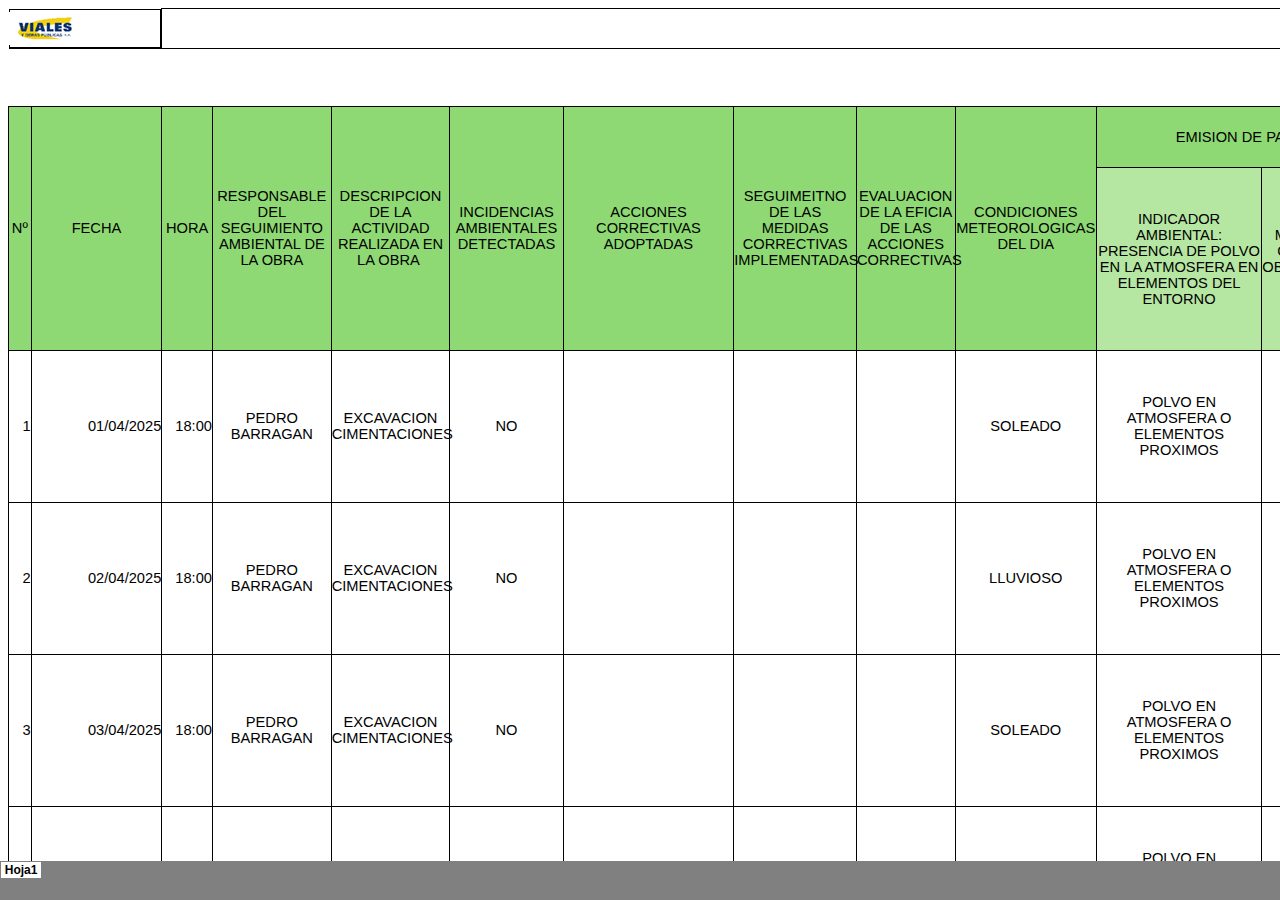
<file: ABRILv1_archivos/tabstrip.html>
<html>
<head>
<meta http-equiv=Content-Type content="text/html; charset=windows-1252">
<meta name=ProgId content=Excel.Sheet>
<meta name=Generator content="Microsoft Excel 15">
<link id=Main-File rel=Main-File href="../ABRILv1.html">

<script language="JavaScript">
<!--
if (window.name!="frTabs")
 window.location.replace(document.all.item("Main-File").href);
//-->
</script>
<style>
<!--
A {
    text-decoration:none;
    color:#000000;
    font-size:9pt;
}
-->
</style>
</head>
<body topmargin=0 leftmargin=0 bgcolor="#808080">
<table border=0 cellspacing=1>
 <tr>
 <td bgcolor="#FFFFFF" nowrap><b><small><small>&nbsp;<a href="sheet001.html" target="frSheet"><font face="Arial" color="#000000">Hoja1</font></a>&nbsp;</small></small></b></td>

 </tr>
</table>
</body>
</html>
</file>
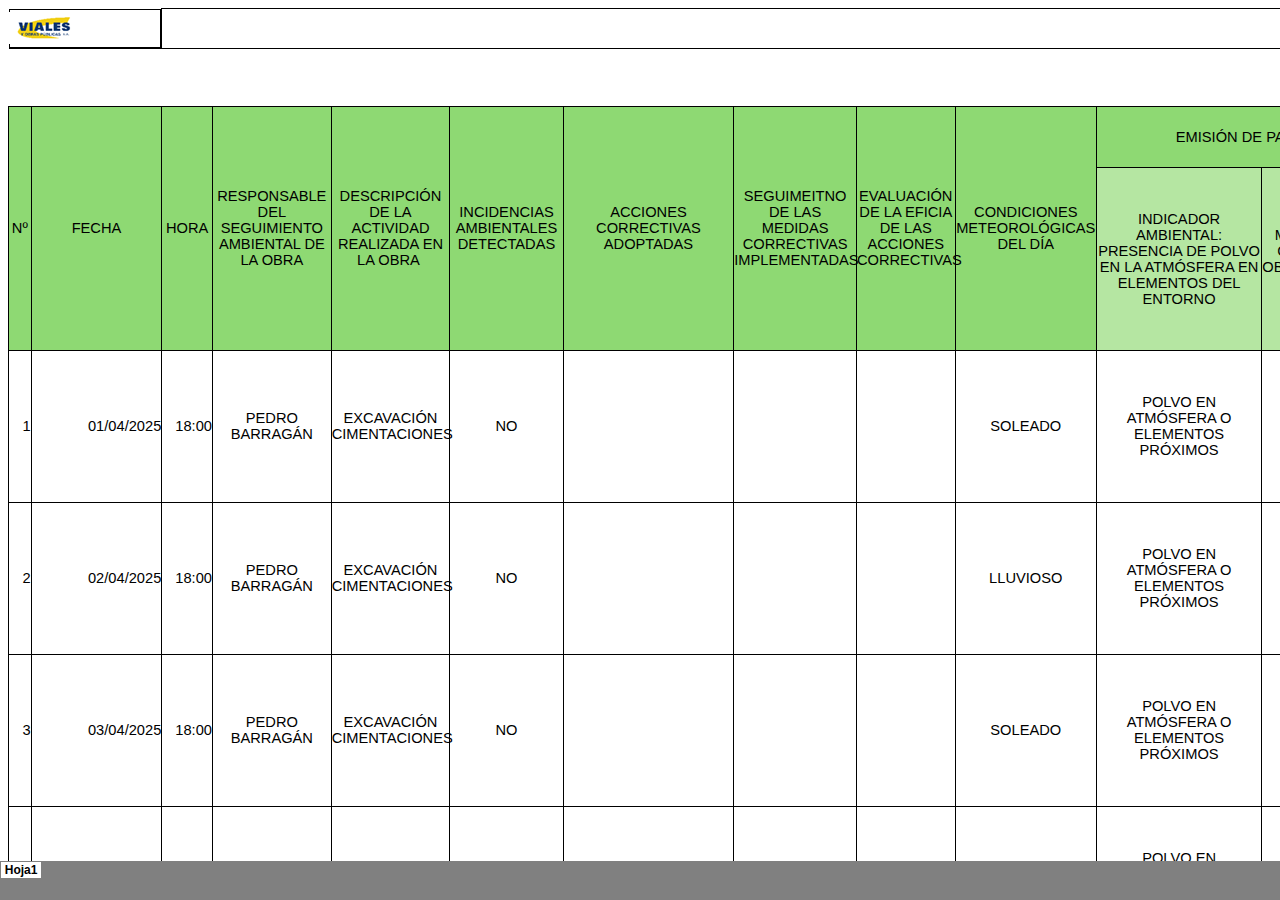
<file: Copia de Anexo 1 Diario ambiental de obra_ABRIL_archivos/sheet001.html>
<html xmlns:v="urn:schemas-microsoft-com:vml"
xmlns:o="urn:schemas-microsoft-com:office:office"
xmlns:x="urn:schemas-microsoft-com:office:excel"
xmlns="http://www.w3.org/TR/REC-html40">

<head>
<meta http-equiv=Content-Type content="text/html; charset=windows-1252">
<meta name=ProgId content=Excel.Sheet>
<meta name=Generator content="Microsoft Excel 15">
<link id=Main-File rel=Main-File
href="../Copia%20de%20Anexo%201%20Diario%20ambiental%20de%20obra_ABRIL.html">
<link rel=File-List href=filelist.xml>
<!--[if !mso]>
<style>
v\:* {behavior:url(#default#VML);}
o\:* {behavior:url(#default#VML);}
x\:* {behavior:url(#default#VML);}
.shape {behavior:url(#default#VML);}
</style>
<![endif]-->
<link rel=Stylesheet href=stylesheet.css>
<style>
<!--table
	{mso-displayed-decimal-separator:"\.";
	mso-displayed-thousand-separator:"\.";}
@page
	{margin:.75in .7in .75in .7in;
	mso-header-margin:.3in;
	mso-footer-margin:.3in;}
-->
</style>
<![if !supportTabStrip]><script language="JavaScript">
<!--
function fnUpdateTabs()
 {
  if (parent.window.g_iIEVer>=4) {
   if (parent.document.readyState=="complete"
    && parent.frames['frTabs'].document.readyState=="complete")
   parent.fnSetActiveSheet(0);
  else
   window.setTimeout("fnUpdateTabs();",150);
 }
}

if (window.name!="frSheet")
 window.location.replace("../Copia%20de%20Anexo%201%20Diario%20ambiental%20de%20obra_ABRIL.html");
else
 fnUpdateTabs();
//-->
</script>
<![endif]>
</head>

<body link="#467886" vlink="#96607D" class=xl65>

<table border=0 cellpadding=0 cellspacing=0 width=10517 style='border-collapse:
 collapse;table-layout:fixed;width:7901pt'>
 <col class=xl65 width=23 style='mso-width-source:userset;mso-width-alt:736;
 width:17pt'>
 <col class=xl65 width=131 style='mso-width-source:userset;mso-width-alt:4192;
 width:98pt'>
 <col class=xl65 width=50 style='mso-width-source:userset;mso-width-alt:1600;
 width:38pt'>
 <col class=xl65 width=119 span=2 style='mso-width-source:userset;mso-width-alt:
 3808;width:89pt'>
 <col class=xl65 width=113 style='mso-width-source:userset;mso-width-alt:3616;
 width:85pt'>
 <col class=xl65 width=170 style='mso-width-source:userset;mso-width-alt:5440;
 width:128pt'>
 <col class=xl65 width=122 style='mso-width-source:userset;mso-width-alt:3904;
 width:92pt'>
 <col class=xl65 width=98 style='mso-width-source:userset;mso-width-alt:3136;
 width:74pt'>
 <col class=xl65 width=141 style='mso-width-source:userset;mso-width-alt:4512;
 width:106pt'>
 <col class=xl65 width=165 style='mso-width-source:userset;mso-width-alt:5280;
 width:124pt'>
 <col class=xl65 width=106 style='mso-width-source:userset;mso-width-alt:3392;
 width:80pt'>
 <col class=xl65 width=126 span=2 style='mso-width-source:userset;mso-width-alt:
 4032;width:95pt'>
 <col class=xl65 width=161 span=5 style='mso-width-source:userset;mso-width-alt:
 5152;width:121pt'>
 <col class=xl65 width=203 style='mso-width-source:userset;mso-width-alt:6496;
 width:152pt'>
 <col class=xl65 width=123 span=4 style='mso-width-source:userset;mso-width-alt:
 3936;width:92pt'>
 <col class=xl65 width=158 span=9 style='mso-width-source:userset;mso-width-alt:
 5056;width:119pt'>
 <col class=xl65 width=165 style='mso-width-source:userset;mso-width-alt:5280;
 width:124pt'>
 <col class=xl65 width=158 span=4 style='mso-width-source:userset;mso-width-alt:
 5056;width:119pt'>
 <col class=xl65 width=259 style='mso-width-source:userset;mso-width-alt:8288;
 width:194pt'>
 <col class=xl65 width=158 span=8 style='mso-width-source:userset;mso-width-alt:
 5056;width:119pt'>
 <col class=xl65 width=262 style='mso-width-source:userset;mso-width-alt:8384;
 width:197pt'>
 <col class=xl65 width=260 style='mso-width-source:userset;mso-width-alt:8320;
 width:195pt'>
 <col class=xl65 width=252 style='mso-width-source:userset;mso-width-alt:8064;
 width:189pt'>
 <col class=xl65 width=235 span=6 style='mso-width-source:userset;mso-width-alt:
 7520;width:176pt'>
 <col class=xl65 width=276 style='mso-width-source:userset;mso-width-alt:8832;
 width:207pt'>
 <col class=xl65 width=154 style='mso-width-source:userset;mso-width-alt:4928;
 width:116pt'>
 <col class=xl65 width=235 span=2 style='mso-width-source:userset;mso-width-alt:
 7520;width:176pt'>
 <col class=xl65 width=127 style='mso-width-source:userset;mso-width-alt:4064;
 width:95pt'>
 <col class=xl65 width=114 style='mso-width-source:userset;mso-width-alt:3648;
 width:86pt'>
 <col class=xl65 width=109 style='mso-width-source:userset;mso-width-alt:3488;
 width:82pt'>
 <col class=xl65 width=104 style='mso-width-source:userset;mso-width-alt:3328;
 width:78pt'>
 <col class=xl65 width=128 style='mso-width-source:userset;mso-width-alt:4096;
 width:96pt'>
 <tr height=19 style='height:14.25pt'>
  <td colspan=2 rowspan=2 height=39 width=154 style='border-right:1.0pt solid black;
  border-bottom:1.0pt solid black;height:29.25pt;width:115pt' align=left
  valign=top><!--[if gte vml 1]><v:shapetype id="_x0000_t75" coordsize="21600,21600"
   o:spt="75" o:preferrelative="t" path="m@4@5l@4@11@9@11@9@5xe" filled="f"
   stroked="f">
   <v:stroke joinstyle="miter"/>
   <v:formulas>
    <v:f eqn="if lineDrawn pixelLineWidth 0"/>
    <v:f eqn="sum @0 1 0"/>
    <v:f eqn="sum 0 0 @1"/>
    <v:f eqn="prod @2 1 2"/>
    <v:f eqn="prod @3 21600 pixelWidth"/>
    <v:f eqn="prod @3 21600 pixelHeight"/>
    <v:f eqn="sum @0 0 1"/>
    <v:f eqn="prod @6 1 2"/>
    <v:f eqn="prod @7 21600 pixelWidth"/>
    <v:f eqn="sum @8 21600 0"/>
    <v:f eqn="prod @7 21600 pixelHeight"/>
    <v:f eqn="sum @10 21600 0"/>
   </v:formulas>
   <v:path o:extrusionok="f" gradientshapeok="t" o:connecttype="rect"/>
   <o:lock v:ext="edit" aspectratio="t"/>
  </v:shapetype><v:shape id="Imagen_x0020_1" o:spid="_x0000_s1025" type="#_x0000_t75"
   style='position:absolute;margin-left:0;margin-top:2.25pt;width:52.5pt;
   height:24pt;z-index:1;visibility:visible' o:gfxdata="UEsDBBQABgAIAAAAIQBamK3CDAEAABgCAAATAAAAW0NvbnRlbnRfVHlwZXNdLnhtbJSRwU7DMAyG
70i8Q5QralM4IITW7kDhCBMaDxAlbhvROFGcle3tSdZNgokh7Rjb3+8vyWK5tSObIJBxWPPbsuIM
UDltsK/5x/qleOCMokQtR4dQ8x0QXzbXV4v1zgOxRCPVfIjRPwpBagArqXQeMHU6F6yM6Rh64aX6
lD2Iu6q6F8phBIxFzBm8WbTQyc0Y2fM2lWcTjz1nT/NcXlVzYzOf6+JPIsBIJ4j0fjRKxnQ3MaE+
8SoOTmUi9zM0GE83SfzMhtz57fRzwYF7S48ZjAa2kiG+SpvMhQ4kvFFxEyBNlf/nZFFLhes6o6Bs
A61m8ih2boF2XxhgujS9Tdg7TMd0sf/X5hsAAP//AwBQSwMEFAAGAAgAAAAhAAjDGKTUAAAAkwEA
AAsAAABfcmVscy8ucmVsc6SQwWrDMAyG74O+g9F9cdrDGKNOb4NeSwu7GltJzGLLSG7avv1M2WAZ
ve2oX+j7xL/dXeOkZmQJlAysmxYUJkc+pMHA6fj+/ApKik3eTpTQwA0Fdt3qaXvAyZZ6JGPIoiol
iYGxlPymtbgRo5WGMqa66YmjLXXkQWfrPu2AetO2L5p/M6BbMNXeG+C934A63nI1/2HH4JiE+tI4
ipr6PrhHVO3pkg44V4rlAYsBz3IPGeemPgf6sXf9T28OrpwZP6phof7Oq/nHrhdVdl8AAAD//wMA
UEsDBBQABgAIAAAAIQA3EVJcIgIAAOsFAAASAAAAZHJzL3BpY3R1cmV4bWwueG1srFTLbtswELwX
6D8QvDeSH5FjwVIQxEgRIG2Nov2ANUVZRPkQSMZ2/r5LUraToIei6o3cJWdnd4Zc3R6VJHtunTC6
opOrnBKumWmE3lX054+HTzeUOA+6AWk0r+gLd/S2/vhhdWxsCZp1xhKE0K7EQEU77/syyxzruAJ3
ZXquMdsaq8Dj1u6yxsIBwZXMpnleZK63HBrXce7XKUPriO0P5p5LeRdLpFBrjUorZmSdr7LAISzj
BVx8a9t6cg6HXcxYczidDstTLOSnxfx6mW5gKt6IqJdS3pzhX2GfY+HK/Hq6LBZ/rjvQeV93Mr+Z
z4YO3hQ+lesFSzX0fiPYxg4Fv+43loimojNKNCgU5FHBjmsyodnlSLoAJYI8GfbLDQrBP+ijQGgs
Ze470Dt+53rOPPrkVcgi/y5oGMJIIqmCRBOLuH3TxFaK/kFIlA3KsB7NLvnvr9xn2lYwvjbsWXHt
kwUtl+DR/q4TvaPEllxtOY7YPjbYJ0P3e5xzb4X2oT8onWXfcQxjeScsb7ln3VisQKvFmQZeQQMk
mYAHPS4zD2/G9eii7eGLabAxePYG3xyUx9aq/8EDZ0yO0SMvFY0PLI2NHz1hmCiKeTFD/zJMz/LF
ZLGMtkkEApHeOv+Zm9FkSABCHXEmsUHYP7lhOqcSoZw2wY1jO49qSj0W5kIoySj1oGDQbFie/wYm
Bbp4DR7C4aDsu18zxtIvXf8GAAD//wMAUEsDBAoAAAAAAAAAIQChdxHFFwcAABcHAAAUAAAAZHJz
L21lZGlhL2ltYWdlMS5wbmeJUE5HDQoaCgAAAA1JSERSAAAAoAAAAEkIAwAAAI1a3VUAAAABc1JH
QgCuzhzpAAAABGdBTUEAALGPC/xhBQAAAchQTFRF////9+eT8tIo8M4Y8c8V8c8W/v///v7+//7/
/frn8c8T788W/v7/+OiR8c4W9uN68c4V/v/98M4V/Pje+vC7/f/98dAe/fvv///9/v/+/f7+/v79
/f7/DjZx/f79DTVv8M8WDTRw9Pf3//7+7O/y8M0VDjVxoa/GDjVwDDVvDTVwLlKEZ3+k8NAX788V
DTZu9d1c4cUa/v788/X48M8V8c8XDTVuDTRv8s4V4cMb4sQb/PjjDTZxDDRw5cYZJ0Zl784VsbvN
DDZv784WDTZv5Ojunq7E9NlN8M8U8c4X/v398dImDTZwDjZwDDZuDjVu/vz8KEZmPVyL/v3++u2s
sKMv/v378M4W8tY4///+/Pjk+u+18c0W8c0V/vvt8c4UDjdwDjZvDTRyDjdtwK0o7O/zwcvaDjRx
c4mr9NpSXWxQGjtt3OLqDzVvHUF5/P/+//79ybQkDjVvDjRwTmJVDTRxDjRuXGpRRl1WU2RUEDhy
DDRv5+vxpLPI7vH0/PrnDzdwwK0p0bkhXmtOUm+XDTZtDTVx4+fsKkx+K02B8dQv788UFjttw7Il
8NAVnZY2DDVw+/PM89c+8M4U+/79+OaI9+Bz9+2mpNyZkwAAAAlwSFlzAAAh1QAAIdUBBJy0nQAA
BNhJREFUaEPtmWl720QUhQfQWIGGUBsKCWYqt4WQGmihhLTspTQQSk2AAqHsYd+XsO9L2XfK9ne5
yxlZ9iOakSybD+hNH+veY925J9pmlJqampqampqa/zWnnX5GFFkb8Qek/4JG3Jg6MzorirbYU4Cd
J8i0OTuaQffNOQdVE6BhZraiawFQPFaajRa6FedcjDEumuehUVkwzjjYdj56jMIFGKxiZucw/shg
wEqJMXYVXIgxK6ONgasCw1ZE1e6sjTFyFVyEMSsFY4fjwPZsltBlh7A/P0AgINDEOixk9xKgdrbu
gLBT+hRgFwov5qSBxFySdsozOA8lwKD0ME1kwqWqBYMyGcoftkyn1OACBAZSqMHdSEBXxGB8Y44v
Q5zplBpELnSgDRlszc2mvy/gUf15SWExnMszVV0Nr+BuGqYG90iWyKfbC9EbnLkyvTmheDISHTiU
F7yTtSg7lDRH7A1qdhV+BYjeoIyjQMmR9qXhlOqhaJG7muYLjbrSXOMhgxYGF1m6Jva1GImBkifN
tyEUZEnL9x+wLY2uzTjyBq/TzHZ0667X04RMYgWKZ1i6ocSDehtqrb1RA12CauwNIvO/g7c0mDFQ
PCxtRwz0iVsEFPZdZC0NGLwplQdLkTFQPKcQw0HZFjRfyFqCwZs1OZg+lWiuyZRqIkDxQL0FqXII
aih4PN8KT+JoyOBhTZaXl2/TaPDQaCJA8UAl4v2QCEih3K5VCyu6FUeDBu9AkmFOSpFIrEDJ9XAE
z4CCBu+0R6WqNy+bPIN3IcmwKrVIJFag5EhDYTB3W3sP6gT/toZUDCIeQIoRe3IVL93bD1kNpTls
gHMG6b8abHA1Yk+uMizRuWI1lKwZRqcRAjkbxBSqd266dOIEoSdXMccQp7AYyn1iBpMJc78IBHI2
iBCvO8jCDaZrTvCAiIGoGV2qCGuqZA366Q0lyBzPrAg9uQrT6yF3Pbk0woGbTXkQ+5cnPt5um8LL
hQj9N+chVEwYdA+hg5LJ8jC6B6GTR8oStuMFvffQEdKoRT8MTv4j/PGohJFde0yL5Epiu8c4IGJe
I8tKL44zC772NIIRmJLe1j1u9Qn4hFvv0rPaJU/SI1veQfhbvpefck/PJ3ZNV9FtI3fsM5Tsdc+a
dXn0kuSe67rn+VlJLyANd3jd38XxPvUdz8qmCC+wLbagUwi/sHUTS8mLbJAE+ZaDl3CQ3cv0cpUa
pDehbmrwFUqnXqUopqDJu7zGX9DbmNkh2/S5U4DXtat7gzcR+znK1lyywp9uw9o3E3FPCwTexbq3
3na7+0eQe3qD6D/tzNKGMYec8+fYvaPbdf+0LwR3TdgCwZsFMkgXnhzBdynif3JJbshO7r33KeNO
egQ/cMMGP3TmI4k+9gtb+vIT+khMW/coyKfWfia9qe+KuKFsUQx2nP2cDlKPkoN6fK37Qj5P0PxD
FyTdCn2DfGZXyScdO2e+pOQrOpDy1fTX35hveW9nvivx3mS+9wZ/oLXhj9Se+IkNWrfofmY/ZNi5
X3gXNchvTz3dMaYzR3B7Crpi06z2zK8sVsYof+H97TgGGTMl/sejz8kyJ64wjQNoV47fJ2LyD5pV
RqE1EZex/PGlPH8WXPWVJP5rpMvybwwzIY4Ys+nNOpGzW1NTU1NTUzMOjPkHBhgX8dhFvS4AAAAA
SUVORK5CYIJQSwMEFAAGAAgAAAAhADOXXH4VAQAAgwEAAA8AAABkcnMvZG93bnJldi54bWxMkNFP
wjAQxt9N/B+aM/HFSLfJBkE6Mk0MRg0JaIKPzXZjC2tL2gqTv96DQfDp8t319913HU9a1bAtWlcb
LSDsBcBQ56ao9UrA1+fL/RCY81IXsjEaBfyig0l6fTWWo8Ls9By3C79iZKLdSAqovN+MOHd5hUq6
ntmgpllprJKepF3xwsodmauGR0GQcCVrTRsqucHnCvP14kcJmN59BMvpepss/fB9lj2FSeS+34S4
vWmzR2AeW395fKJfCwEPcDiFzoCU8rVNpvPKWFbO0dV7Ct/1S2sUs2YngI7NTXOspGdl6dALiIbx
ID5Ozp0A+MHQmw4LTxjVf1gYR/2gczxz/f4gISuC+SXOUVz+Lv0DAAD//wMAUEsDBBQABgAIAAAA
IQCqJg6+vAAAACEBAAAdAAAAZHJzL19yZWxzL3BpY3R1cmV4bWwueG1sLnJlbHOEj0FqwzAQRfeF
3EHMPpadRSjFsjeh4G1IDjBIY1nEGglJLfXtI8gmgUCX8z//PaYf//wqfillF1hB17QgiHUwjq2C
6+V7/wkiF2SDa2BSsFGGcdh99GdasdRRXlzMolI4K1hKiV9SZr2Qx9yESFybOSSPpZ7Jyoj6hpbk
oW2PMj0zYHhhiskoSJPpQFy2WM3/s8M8O02noH88cXmjkM5XdwVislQUeDIOH2HXRLYgh16+PDbc
AQAA//8DAFBLAQItABQABgAIAAAAIQBamK3CDAEAABgCAAATAAAAAAAAAAAAAAAAAAAAAABbQ29u
dGVudF9UeXBlc10ueG1sUEsBAi0AFAAGAAgAAAAhAAjDGKTUAAAAkwEAAAsAAAAAAAAAAAAAAAAA
PQEAAF9yZWxzLy5yZWxzUEsBAi0AFAAGAAgAAAAhADcRUlwiAgAA6wUAABIAAAAAAAAAAAAAAAAA
OgIAAGRycy9waWN0dXJleG1sLnhtbFBLAQItAAoAAAAAAAAAIQChdxHFFwcAABcHAAAUAAAAAAAA
AAAAAAAAAIwEAABkcnMvbWVkaWEvaW1hZ2UxLnBuZ1BLAQItABQABgAIAAAAIQAzl1x+FQEAAIMB
AAAPAAAAAAAAAAAAAAAAANULAABkcnMvZG93bnJldi54bWxQSwECLQAUAAYACAAAACEAqiYOvrwA
AAAhAQAAHQAAAAAAAAAAAAAAAAAXDQAAZHJzL19yZWxzL3BpY3R1cmV4bWwueG1sLnJlbHNQSwUG
AAAAAAYABgCEAQAADg4AAAAA
">
   <v:imagedata src="image001.png" o:title=""/>
   <x:ClientData ObjectType="Pict">
    <x:SizeWithCells/>
    <x:CF>Bitmap</x:CF>
    <x:AutoPict/>
   </x:ClientData>
  </v:shape><![endif]--><![if !vml]><span style='mso-ignore:vglayout;
  position:absolute;z-index:1;margin-left:0px;margin-top:3px;width:70px;
  height:32px'><img width=70 height=32 src=image002.png v:shapes="Imagen_x0020_1"></span><![endif]><span
  style='mso-ignore:vglayout2'>
  <table cellpadding=0 cellspacing=0>
   <tr>
    <td colspan=2 rowspan=2 height=39 class=xl118 width=154 style='border-right:
    1.0pt solid black;border-bottom:1.0pt solid black;height:29.25pt;
    width:115pt'>&nbsp;</td>
   </tr>
  </table>
  </span></td>
  <td colspan=63 rowspan=2 class=xl114 width=10363 style='border-right:1.0pt solid black;
  border-bottom:1.0pt solid black;width:7786pt'>DIARIO AMBIENTAL DE OBRA</td>
 </tr>
 <tr height=20 style='height:15.0pt'>
 </tr>
 <tr height=19 style='height:14.25pt'>
  <td height=19 class=xl65 style='height:14.25pt'></td>
  <td class=xl65></td>
  <td class=xl65></td>
  <td class=xl65></td>
  <td class=xl65></td>
  <td class=xl65></td>
  <td class=xl65></td>
  <td class=xl65></td>
  <td class=xl65></td>
  <td class=xl65></td>
  <td class=xl65></td>
  <td class=xl65></td>
  <td class=xl65></td>
  <td class=xl65></td>
  <td class=xl65></td>
  <td class=xl65></td>
  <td class=xl65></td>
  <td class=xl65></td>
  <td class=xl65></td>
  <td class=xl65></td>
  <td class=xl65></td>
  <td class=xl65></td>
  <td class=xl65></td>
  <td class=xl65></td>
  <td class=xl65></td>
  <td class=xl65></td>
  <td class=xl65></td>
  <td class=xl65></td>
  <td class=xl65></td>
  <td class=xl65></td>
  <td class=xl65></td>
  <td class=xl65></td>
  <td class=xl65></td>
  <td class=xl65></td>
  <td class=xl65></td>
  <td class=xl65></td>
  <td class=xl65></td>
  <td class=xl65></td>
  <td class=xl65></td>
  <td class=xl65></td>
  <td class=xl65></td>
  <td class=xl65></td>
  <td class=xl65></td>
  <td class=xl65></td>
  <td class=xl65></td>
  <td class=xl65></td>
  <td class=xl65></td>
  <td class=xl65></td>
  <td class=xl65></td>
  <td class=xl65></td>
  <td class=xl65></td>
  <td class=xl65></td>
  <td class=xl65></td>
  <td class=xl65></td>
  <td class=xl65></td>
  <td class=xl65></td>
  <td class=xl65></td>
  <td class=xl65></td>
  <td class=xl65></td>
  <td class=xl65></td>
  <td class=xl65></td>
  <td class=xl65></td>
  <td class=xl65></td>
  <td class=xl65></td>
  <td class=xl65></td>
 </tr>
 <tr height=19 style='height:14.25pt'>
  <td height=19 class=xl65 style='height:14.25pt'></td>
  <td class=xl65></td>
  <td class=xl65></td>
  <td class=xl65></td>
  <td class=xl65></td>
  <td class=xl65></td>
  <td class=xl65></td>
  <td class=xl65></td>
  <td class=xl65></td>
  <td class=xl65></td>
  <td class=xl65></td>
  <td class=xl65></td>
  <td class=xl65></td>
  <td class=xl65></td>
  <td class=xl65></td>
  <td class=xl65></td>
  <td class=xl65></td>
  <td class=xl65></td>
  <td class=xl65></td>
  <td class=xl65></td>
  <td class=xl65></td>
  <td class=xl65></td>
  <td class=xl65></td>
  <td class=xl65></td>
  <td class=xl65></td>
  <td class=xl65></td>
  <td class=xl65></td>
  <td class=xl65></td>
  <td class=xl65></td>
  <td class=xl65></td>
  <td class=xl65></td>
  <td class=xl65></td>
  <td class=xl65></td>
  <td class=xl65></td>
  <td class=xl65></td>
  <td class=xl65></td>
  <td class=xl65></td>
  <td class=xl65></td>
  <td class=xl65></td>
  <td class=xl65></td>
  <td class=xl65></td>
  <td class=xl65></td>
  <td class=xl65></td>
  <td class=xl65></td>
  <td class=xl65></td>
  <td class=xl65></td>
  <td class=xl65></td>
  <td class=xl65></td>
  <td class=xl65></td>
  <td class=xl65></td>
  <td class=xl65></td>
  <td class=xl65></td>
  <td class=xl65></td>
  <td class=xl65></td>
  <td class=xl65></td>
  <td class=xl65></td>
  <td class=xl65></td>
  <td class=xl65></td>
  <td class=xl65></td>
  <td class=xl65></td>
  <td class=xl65></td>
  <td class=xl65></td>
  <td class=xl65></td>
  <td class=xl65></td>
  <td class=xl65></td>
 </tr>
 <tr height=20 style='height:15.0pt'>
  <td height=20 class=xl65 style='height:15.0pt'></td>
  <td class=xl65></td>
  <td class=xl65></td>
  <td class=xl65></td>
  <td class=xl65></td>
  <td class=xl65></td>
  <td class=xl65></td>
  <td class=xl65></td>
  <td class=xl65></td>
  <td class=xl65></td>
  <td class=xl65></td>
  <td class=xl65></td>
  <td class=xl65></td>
  <td class=xl65></td>
  <td class=xl65></td>
  <td class=xl65></td>
  <td class=xl65></td>
  <td class=xl65></td>
  <td class=xl65></td>
  <td class=xl65></td>
  <td class=xl65></td>
  <td class=xl65></td>
  <td class=xl65></td>
  <td class=xl65></td>
  <td class=xl65></td>
  <td class=xl65></td>
  <td class=xl65></td>
  <td class=xl65></td>
  <td class=xl65></td>
  <td class=xl65></td>
  <td class=xl65></td>
  <td class=xl65></td>
  <td class=xl65></td>
  <td class=xl65></td>
  <td class=xl65></td>
  <td class=xl65></td>
  <td class=xl65></td>
  <td class=xl65></td>
  <td class=xl65></td>
  <td class=xl65></td>
  <td class=xl65></td>
  <td class=xl65></td>
  <td class=xl65></td>
  <td class=xl65></td>
  <td class=xl65></td>
  <td class=xl65></td>
  <td class=xl65></td>
  <td class=xl65></td>
  <td class=xl65></td>
  <td class=xl65></td>
  <td class=xl65></td>
  <td class=xl65></td>
  <td class=xl65></td>
  <td class=xl65></td>
  <td class=xl65></td>
  <td class=xl65></td>
  <td class=xl65></td>
  <td class=xl65></td>
  <td class=xl65></td>
  <td class=xl65></td>
  <td class=xl65></td>
  <td class=xl65></td>
  <td class=xl65></td>
  <td class=xl65></td>
  <td class=xl65></td>
 </tr>
 <tr class=xl66 height=61 style='mso-height-source:userset;height:46.15pt'>
  <td rowspan=2 height=243 class=xl108 width=23 style='height:183.05pt;
  width:17pt'>N�</td>
  <td rowspan=2 class=xl108 width=131 style='width:98pt'>FECHA</td>
  <td rowspan=2 class=xl108 width=50 style='width:38pt'>HORA</td>
  <td rowspan=2 class=xl108 width=119 style='width:89pt'>RESPONSABLE DEL
  SEGUIMIENTO AMBIENTAL DE LA OBRA</td>
  <td rowspan=2 class=xl108 width=119 style='width:89pt'>DESCRIPCI�N DE LA
  ACTIVIDAD REALIZADA EN LA OBRA<span style='mso-spacerun:yes'>�</span></td>
  <td rowspan=2 class=xl108 width=113 style='width:85pt'>INCIDENCIAS
  AMBIENTALES DETECTADAS</td>
  <td rowspan=2 class=xl108 width=170 style='width:128pt'>ACCIONES CORRECTIVAS
  ADOPTADAS</td>
  <td rowspan=2 class=xl108 width=122 style='width:92pt'>SEGUIMEITNO DE LAS
  MEDIDAS CORRECTIVAS IMPLEMENTADAS</td>
  <td rowspan=2 class=xl108 width=98 style='width:74pt'>EVALUACI�N DE LA EFICIA
  DE LAS ACCIONES CORRECTIVAS</td>
  <td rowspan=2 class=xl108 width=141 style='width:106pt'>CONDICIONES
  METEOROL�GICAS DEL D�A</td>
  <td colspan=5 class=xl126 width=684 style='width:515pt'>EMISI�N DE PART�CULAS
  DE POLVO (S�LO EN MOVIMIENTO DE TIERRAS)</td>
  <td colspan=5 class=xl109 width=847 style='border-right:.5pt solid black;
  border-left:none;width:636pt'>EMISI�N DE PART�CULAS DE POLVO (ACOPIOS O
  TRANSPORTE)</td>
  <td colspan=5 class=xl109 width=650 style='border-right:.5pt solid black;
  border-left:none;width:487pt'>GENERACI�N DE RUIDO DURANTE LA FASE DE OBRA
  (FASE DE CONSTRUCCI�N)</td>
  <td colspan=4 class=xl109 width=632 style='border-left:none;width:476pt'>VIGILANCIA
  SOBRE EL SUELO (MINIMIZAR SUPERFICIE ALTERADA)</td>
  <td colspan=5 class=xl109 width=797 style='border-right:.5pt solid black;
  width:600pt'>VIGILANCIA SOBRE EL SUELO (CONTROL DE VERTIDOS)</td>
  <td colspan=4 class=xl112 width=632 style='border-left:none;width:476pt'>VIGILANCIA
  SOBRE EL SUELO (CONTROL PUNTOS LIMPIOS Y ZONAS ACOPIO DE RESIDUOS)</td>
  <td colspan=4 class=xl109 width=733 style='width:551pt'>VIGILANCIA SOBRE EL
  SISTEMA HIDROL�GICO (control de vertidos accidentales)</td>
  <td colspan=5 class=xl109 width=790 style='border-right:.5pt solid black;
  width:595pt'>VIGILANCIA SOBRE LA FAUNA</td>
  <td colspan=13 class=xl109 width=3084 style='border-right:.5pt solid black;
  border-left:none;width:2312pt'>VIGILANCIA SOBRE EL MEDIO SOCIOECON�MICO</td>
  <td colspan=2 class=xl126 width=241 style='border-left:none;width:181pt'>INSPECCIONES
  Y AUDITOR�AS AMBIENTALES</td>
  <td rowspan=2 class=xl127 width=109 style='border-bottom:1.0pt solid black;
  width:82pt'>CUMPLIMIENTO DE NORMATIVA AMBIENTAL</td>
  <td rowspan=2 class=xl122 width=104 style='border-bottom:1.0pt solid black;
  width:78pt'>REVISI�N DE MEDIDAS PREVENTIVAS Y CORRECTIVAS</td>
  <td rowspan=2 class=xl124 width=128 style='border-bottom:1.0pt solid black;
  width:96pt'>COMENTARIOS /OBSERVACIONES</td>
 </tr>
 <tr height=182 style='mso-height-source:userset;height:136.9pt'>
  <td height=182 class=xl68 width=165 style='height:136.9pt;width:124pt'>INDICADOR
  AMBIENTAL: PRESENCIA DE POLVO EN LA ATM�SFERA EN ELEMENTOS DEL ENTORNO</td>
  <td class=xl69 width=106 style='border-left:none;width:80pt'>MEDIDA DE
  CONTROL: OBSERVACI�N VISUAL</td>
  <td class=xl69 width=126 style='border-left:none;width:95pt'>L�MITE DE
  ADMISIBILIDAD: LEGISLACI�N VIGENTE</td>
  <td class=xl69 width=126 style='border-left:none;width:95pt'>FRECUENCIA DE
  SEGUIMIENTO: DIARIO</td>
  <td class=xl70 width=161 style='border-left:none;width:121pt'>CONSECUCI�N O
  NO DEL IMPACTO PREVISTO (IMPACTO PREVISTO: INCREMENTO DE LAS PART�CULAS DE
  POLVO)</td>
  <td class=xl68 width=161 style='border-left:none;width:121pt'>INDICADOR
  AMBIENTAL: PRESENCIA DE POLVO EN LA ATM�SFERA EN ELEMENTOS DEL ENTORNO</td>
  <td class=xl69 width=161 style='border-left:none;width:121pt'>MEDIDA DE
  CONTROL: OBSERVACI�N VISUAL</td>
  <td class=xl69 width=161 style='border-left:none;width:121pt'>L�MITE DE
  ADMISIBILIDAD: LEGISLACI�N VIGENTE</td>
  <td class=xl69 width=161 style='border-left:none;width:121pt'>FRECUENCIA DE
  SEGUIMIENTO: DIARIO</td>
  <td class=xl70 width=203 style='border-left:none;width:152pt'>CONSECUCI�N O
  NO DEL IMPACTO PREVISTO (IMPACTO PREVISTO: INCREMENTO DE LAS PART�CULAS DE
  POLVO)</td>
  <td class=xl68 width=123 style='border-left:none;width:92pt'>INDICADOR
  AMBIENTAL: NIVELES DE RUIDO GENERADOS</td>
  <td class=xl69 width=123 style='border-left:none;width:92pt'>MEDIDA DE
  CONTROL: SON�METRO</td>
  <td class=xl69 width=123 style='border-left:none;width:92pt'>L�MITE DE
  ADMISIBILIDAD: LEGISLACI�N VIGENTE</td>
  <td class=xl69 width=123 style='border-left:none;width:92pt'>FRECUENCIA DE
  SEGUIMIENTO: TRIMESTRAL</td>
  <td class=xl70 width=158 style='border-left:none;width:119pt'>CONSECUCI�N O
  NO DEL IMPACTO PREVISTO (IMPACTO PREVISTO: MOLESTIAS A LA POBLACI�N POR
  EXCESO DE RUIDO)</td>
  <td class=xl68 width=158 style='border-left:none;width:119pt'>MEDIDA
  PREVENTIVA: REPLANTEO Y SE�ALIZACI�N DE L�MITES</td>
  <td class=xl69 width=158 style='border-left:none;width:119pt'>MEDIDA DE
  CONTROL: OBSERVACI�N VISUAL</td>
  <td class=xl69 width=158 style='border-left:none;width:119pt'>APLICACI�N:
  PREVIA A INICIO DE LAS OBRAS<span style='mso-spacerun:yes'>�</span></td>
  <td class=xl70 width=158 style='border-left:none;width:119pt'>FRECUENCIA DE
  SEGUIMIENTO: TRIMESTRAL</td>
  <td class=xl68 width=158 style='border-left:none;width:119pt'>MEDIDA
  PREVENTIVA: Centralizar operaciones de repostaje, cambios de aceite,
  lavado,<br>
    etc, en zona impermeabilizada, y gesti�n de vertidos</td>
  <td class=xl69 width=158 style='border-left:none;width:119pt'>MEDIDA DE
  CONTROL: OBSERVACI�N VISUAL</td>
  <td class=xl69 width=158 style='border-left:none;width:119pt'>APLICACI�N:
  DURANTE LAS OBRAS<span style='mso-spacerun:yes'>�</span></td>
  <td class=xl69 width=158 style='border-left:none;width:119pt'>FRECUENCIA DE
  SEGUIMIENTO: SEMANAL</td>
  <td class=xl70 width=165 style='border-left:none;width:124pt'>�REA DE
  SEGUIMIENTO: PARQUE DE MAQUINARIA</td>
  <td class=xl68 width=158 style='border-left:none;width:119pt'>MEDIDA
  PREVENTIVA: Gesti�n de residuos adecuada (segregaci�n, identificaci�n,
  retiradas)<span style='mso-spacerun:yes'>�</span></td>
  <td class=xl69 width=158 style='border-left:none;width:119pt'>APLICACI�N:
  DURANTE LAS OBRAS<span style='mso-spacerun:yes'>�</span></td>
  <td class=xl69 width=158 style='border-left:none;width:119pt'>FRECUENCIA DE
  SEGUIMIENTO: SEMANAL</td>
  <td class=xl69 width=158 style='border-left:none;width:119pt'>MEDIDA DE
  CONTROL: OBSERVACI�N VISUAL</td>
  <td class=xl68 width=259 style='width:194pt'>MEDIDAS PREVENTIVAS: <br>
    1 - COMPROBACI�N DEL BUEN ESTADO DE LA MAQUINARIA<br>
    2 - IMPERMEABILIZACI�N DE ZONA DE RECOGIDA DE AGUAS DE LAVADO Y SOLERA DE
  LAVADO DE MAQUINARIA<br>
    3 - ZONA DE LAVADO DE CANALETAS</td>
  <td class=xl69 width=158 style='border-left:none;width:119pt'>ACTUACI�N A
  CONTROLAR: <br>
    1 - PUESTA A PUNTO DE LOS VEH�CULOS DE OBRA <br>
    2 Y 3 - CORRECTO FUNCIONAMIENTO DE ESTOS DISPOSITIVOS<span
  style='mso-spacerun:yes'>�</span></td>
  <td class=xl69 width=158 style='border-left:none;width:119pt'>TIPO DE
  CONTROL: <br>
    1 Y 2 - OBSERVACI�N VISUAL</td>
  <td class=xl70 width=158 style='border-left:none;width:119pt'>FRECUENCIA DE
  APLICACI�N: EL RECOMENDADO POR TIPO DE MAQUINARIA</td>
  <td class=xl68 width=158 style='border-left:none;width:119pt'>MEDIDA
  PREVENTIVA: COMPROBACI�N DEL TAPADO Y ESTADO DE LAS ZANJAS</td>
  <td class=xl69 width=158 style='border-left:none;width:119pt'>ACTUACI�N A
  CONTROLAR: TAPADO CORRECTO DE LAS ZANJAS, RAMPAS DE ESCAPE DE FAUNA Y
  PRESENCIA DE EJEMPLARES ATRAPADOS EN ZANJAS</td>
  <td class=xl69 width=158 style='border-left:none;width:119pt'>TIPO DE
  CONTROL: OBSERVACI�N VISUAL</td>
  <td class=xl69 width=158 style='border-left:none;width:119pt'>�REA DE
  APLICACI�N: APERTURA DE ZANJAS</td>
  <td class=xl70 width=158 style='border-left:none;width:119pt'>FRECUENCIA DE
  APLICACI�N: DIARIO</td>
  <td class=xl68 width=262 style='border-left:none;width:197pt'>IMPACTO
  PREVISTO: MOLESTIAS A LA POBLACI�N POR EXCESO DE RUIDO, POLVO O CONTAMINANTES</td>
  <td class=xl69 width=260 style='border-left:none;width:195pt'>INDICADOR
  AMBIENTAL: NIVELES DE CALIDAD ATMOSF�RICA, RUIDOS Y VIBRACIONES</td>
  <td class=xl69 width=252 style='border-left:none;width:189pt'>MEDIDA DE
  CONTROL: SUPERVISI�N DE LOS PAR�METROS CORRESPONDIENTES</td>
  <td class=xl69 width=235 style='border-left:none;width:176pt'>L�MITE DE
  ADMISIBILIDAD: LEGISLACI�N VIGENTE</td>
  <td class=xl70 width=235 style='border-left:none;width:176pt'>FRECUENCIA DE
  SEGUIMIENTO: SEMANAL</td>
  <td class=xl69 width=235 style='width:176pt'>MEDIDA PREVENTIVA: RIEGO DE LA
  CALZADA DE RODADURA DE LA MAQUINARIA</td>
  <td class=xl69 width=235 style='border-left:none;width:176pt'>TIPO DE
  CONTROL: OBSERVACI�N VISUAL</td>
  <td class=xl70 width=235 style='border-left:none;width:176pt'>FRECUENCIA DE
  APLICACI�N: DIARIA</td>
  <td class=xl68 width=235 style='border-left:none;width:176pt'>MEDIDA
  PREVENTIVA: COMPROBACI�N DEL BUEN ESTADO DE LA MAQUINARIA</td>
  <td class=xl69 width=276 style='border-left:none;width:207pt'>ACTUACI�N A
  CONTROLAR: PUESTA A PUNTO DE LOS VEH�CULOS DE OBRA</td>
  <td class=xl69 width=154 style='border-left:none;width:116pt'>TIPO DE
  CONTROL: OBSERVACI�N VISUAL</td>
  <td class=xl69 width=235 style='border-left:none;width:176pt'>�REA DE
  APLICACI�N: MAQUINARIA DE OBRA</td>
  <td class=xl70 width=235 style='border-left:none;width:176pt'>FRECUENCIA DE
  APLICACI�N: LA RECOMENDADA SEG�N EL TIPO DE MAQUINARIA</td>
  <td class=xl68 width=127 style='border-left:none;width:95pt'>FECHAS DE
  INSPECCIONES AMBIENTALES</td>
  <td class=xl83 width=114 style='width:86pt'>RESULTADOS<span
  style='mso-spacerun:yes'>�</span></td>
 </tr>
 <tr height=152 style='height:114.0pt'>
  <td height=152 class=xl72 align=right style='height:114.0pt;border-top:none'>1</td>
  <td class=xl73 align=right style='border-top:none;border-left:none'>01/04/2025</td>
  <td class=xl74 align=right style='border-top:none;border-left:none'>18:00</td>
  <td class=xl77 width=119 style='border-top:none;border-left:none;width:89pt'>PEDRO
  BARRAG�N</td>
  <td class=xl77 width=119 style='border-top:none;border-left:none;width:89pt'>EXCAVACI�N
  CIMENTACIONES</td>
  <td class=xl75 style='border-top:none;border-left:none'>NO</td>
  <td class=xl72 style='border-top:none;border-left:none'>&nbsp;</td>
  <td class=xl72 style='border-top:none;border-left:none'>&nbsp;</td>
  <td class=xl72 style='border-top:none;border-left:none'>&nbsp;</td>
  <td class=xl79 style='border-top:none;border-left:none'>SOLEADO</td>
  <td class=xl80 width=165 style='width:124pt'>POLVO EN ATM�SFERA O ELEMENTOS
  PR�XIMOS</td>
  <td class=xl75 style='border-left:none'>VISUAL</td>
  <td class=xl75 style='border-left:none'>OK</td>
  <td class=xl75 style='border-left:none'>OK</td>
  <td class=xl78 style='border-left:none'>SI</td>
  <td class=xl80 width=161 style='border-left:none;width:121pt'>POLVO EN
  ATM�SFERA O ELEMENTOS PR�XIMOS</td>
  <td class=xl75 style='border-left:none'>VISUAL</td>
  <td class=xl75 style='border-left:none'>OK</td>
  <td class=xl75 style='border-left:none'>OK</td>
  <td class=xl87 width=203 style='border-left:none;width:152pt'>NO HAY
  PART�CULAS DE POLVO EN EXCESO</td>
  <td class=xl80 width=123 style='border-left:none;width:92pt'>NIVELES DE RUIDO
  GENERADOS</td>
  <td class=xl85 style='border-left:none'>SON�METRO</td>
  <td class=xl75 style='border-left:none'>OK</td>
  <td class=xl85 style='border-left:none'>TRIMESTRAL</td>
  <td class=xl87 width=158 style='border-left:none;width:119pt'>NO HAY
  MOLESTIAS POR EXCESO DE RUIDO</td>
  <td class=xl80 width=158 style='border-left:none;width:119pt'>REPLANTEO Y
  SE�ALIZACI�N DE L�MITES</td>
  <td class=xl85 style='border-left:none'>VISUAL</td>
  <td class=xl88 width=158 style='border-left:none;width:119pt'>SE REALIZ�
  ANTES DEL INICIO DE LAS OBRAS Y SE MANTIENEN SE�ALIZADOS LOS L�MITES</td>
  <td class=xl78 style='border-left:none'>TRIMESTRAL</td>
  <td class=xl80 width=158 style='border-left:none;width:119pt'>&nbsp;</td>
  <td class=xl85 style='border-left:none'>&nbsp;</td>
  <td class=xl71 style='border-left:none'>&nbsp;</td>
  <td class=xl85 style='border-left:none'>&nbsp;</td>
  <td class=xl87 width=165 style='border-left:none;width:124pt'>&nbsp;</td>
  <td class=xl80 width=158 style='border-left:none;width:119pt'>&nbsp;</td>
  <td class=xl71 style='border-left:none'>&nbsp;</td>
  <td class=xl71 style='border-left:none'>&nbsp;</td>
  <td class=xl71 style='border-left:none'>&nbsp;</td>
  <td class=xl80 width=259 style='width:194pt'>&nbsp;</td>
  <td class=xl71 style='border-left:none'>&nbsp;</td>
  <td class=xl71 style='border-left:none'>&nbsp;</td>
  <td class=xl78 style='border-left:none'>&nbsp;</td>
  <td class=xl80 width=158 style='border-left:none;width:119pt'>COMPROBACI�N
  DEL TAPADO Y ESTADO DE LAS ZANJAS</td>
  <td class=xl88 width=158 style='border-left:none;width:119pt'>TAPADO CORRECTO
  DE LAS ZANJAS, RAMPAS DE ESCAPE DE FAUNA Y PRESENCIA DE EJEMPLARES ATRAPADOS
  EN ZANJAS</td>
  <td class=xl88 width=158 style='border-left:none;width:119pt'>VISUAL</td>
  <td class=xl88 width=158 style='border-left:none;width:119pt'>APERTURA DE
  ZANJAS</td>
  <td class=xl87 width=158 style='border-left:none;width:119pt'>DIARIO</td>
  <td class=xl80 width=262 style='border-left:none;width:197pt'>&nbsp;</td>
  <td class=xl71 style='border-left:none'>&nbsp;</td>
  <td class=xl71 style='border-left:none'>&nbsp;</td>
  <td class=xl71 style='border-left:none'>&nbsp;</td>
  <td class=xl78 style='border-left:none'>&nbsp;</td>
  <td class=xl91 width=235 style='width:176pt'>SE RIEGA LA ZONA DE PASO DE
  MAQUINARIA</td>
  <td class=xl92 width=235 style='border-top:none;width:176pt'>VISUAL</td>
  <td class=xl81 width=235 style='border-top:none;border-left:none;width:176pt'>DIARIO</td>
  <td class=xl80 width=235 style='border-left:none;width:176pt'>&nbsp;</td>
  <td class=xl71 style='border-left:none'>&nbsp;</td>
  <td class=xl71 style='border-left:none'>&nbsp;</td>
  <td class=xl71 style='border-left:none'>&nbsp;</td>
  <td class=xl78 style='border-left:none'>&nbsp;</td>
  <td class=xl82 width=127 style='border-left:none;width:95pt'>&nbsp;</td>
  <td class=xl78 style='border-left:none'>&nbsp;</td>
  <td class=xl85>OK</td>
  <td class=xl85 style='border-left:none'>OK</td>
  <td class=xl84 style='border-left:none'>-</td>
 </tr>
 <tr height=152 style='height:114.0pt'>
  <td height=152 class=xl72 align=right style='height:114.0pt;border-top:none'>2</td>
  <td class=xl73 align=right style='border-top:none;border-left:none'>02/04/2025</td>
  <td class=xl74 align=right style='border-top:none;border-left:none'>18:00</td>
  <td class=xl77 width=119 style='border-top:none;border-left:none;width:89pt'>PEDRO
  BARRAG�N</td>
  <td class=xl77 width=119 style='border-top:none;border-left:none;width:89pt'>EXCAVACI�N
  CIMENTACIONES</td>
  <td class=xl75 style='border-top:none;border-left:none'>NO</td>
  <td class=xl72 style='border-top:none;border-left:none'>&nbsp;</td>
  <td class=xl72 style='border-top:none;border-left:none'>&nbsp;</td>
  <td class=xl72 style='border-top:none;border-left:none'>&nbsp;</td>
  <td class=xl79 style='border-top:none;border-left:none'>LLUVIOSO</td>
  <td class=xl80 width=165 style='border-top:none;width:124pt'>POLVO EN
  ATM�SFERA O ELEMENTOS PR�XIMOS</td>
  <td class=xl75 style='border-top:none;border-left:none'>VISUAL</td>
  <td class=xl75 style='border-top:none;border-left:none'>OK</td>
  <td class=xl75 style='border-top:none;border-left:none'>OK</td>
  <td class=xl78 style='border-top:none;border-left:none'>SI</td>
  <td class=xl80 width=161 style='border-top:none;border-left:none;width:121pt'>POLVO
  EN ATM�SFERA O ELEMENTOS PR�XIMOS</td>
  <td class=xl75 style='border-top:none;border-left:none'>VISUAL</td>
  <td class=xl75 style='border-top:none;border-left:none'>OK</td>
  <td class=xl75 style='border-top:none;border-left:none'>OK</td>
  <td class=xl87 width=203 style='border-top:none;border-left:none;width:152pt'>NO
  HAY PART�CULAS DE POLVO EN EXCESO</td>
  <td class=xl80 width=123 style='border-top:none;border-left:none;width:92pt'>&nbsp;</td>
  <td class=xl86 style='border-top:none;border-left:none'>&nbsp;</td>
  <td class=xl67 style='border-top:none;border-left:none'>&nbsp;</td>
  <td class=xl67 style='border-top:none;border-left:none'>&nbsp;</td>
  <td class=xl78 style='border-top:none;border-left:none'>&nbsp;</td>
  <td class=xl80 width=158 style='border-top:none;border-left:none;width:119pt'>&nbsp;</td>
  <td class=xl67 style='border-top:none;border-left:none'>&nbsp;</td>
  <td class=xl67 style='border-top:none;border-left:none'>&nbsp;</td>
  <td class=xl78 style='border-top:none;border-left:none'>&nbsp;</td>
  <td class=xl80 width=158 style='border-top:none;border-left:none;width:119pt'>&nbsp;</td>
  <td class=xl67 style='border-top:none;border-left:none'>&nbsp;</td>
  <td class=xl67 style='border-top:none;border-left:none'>&nbsp;</td>
  <td class=xl67 style='border-top:none;border-left:none'>&nbsp;</td>
  <td class=xl78 style='border-top:none;border-left:none'>&nbsp;</td>
  <td class=xl80 width=158 style='border-top:none;border-left:none;width:119pt'>&nbsp;</td>
  <td class=xl67 style='border-top:none;border-left:none'>&nbsp;</td>
  <td class=xl67 style='border-top:none;border-left:none'>&nbsp;</td>
  <td class=xl67 style='border-top:none;border-left:none'>&nbsp;</td>
  <td class=xl80 width=259 style='border-top:none;width:194pt'>&nbsp;</td>
  <td class=xl67 style='border-top:none;border-left:none'>&nbsp;</td>
  <td class=xl67 style='border-top:none;border-left:none'>&nbsp;</td>
  <td class=xl78 style='border-top:none;border-left:none'>&nbsp;</td>
  <td class=xl80 width=158 style='border-top:none;border-left:none;width:119pt'>COMPROBACI�N
  DEL TAPADO Y ESTADO DE LAS ZANJAS</td>
  <td class=xl90 width=158 style='border-top:none;border-left:none;width:119pt'>TAPADO
  CORRECTO DE LAS ZANJAS, RAMPAS DE ESCAPE DE FAUNA Y PRESENCIA DE EJEMPLARES
  ATRAPADOS EN ZANJAS</td>
  <td class=xl90 width=158 style='border-top:none;border-left:none;width:119pt'>VISUAL</td>
  <td class=xl90 width=158 style='border-top:none;border-left:none;width:119pt'>APERTURA
  DE ZANJAS</td>
  <td class=xl87 width=158 style='border-top:none;border-left:none;width:119pt'>DIARIO</td>
  <td class=xl80 width=262 style='border-top:none;border-left:none;width:197pt'>&nbsp;</td>
  <td class=xl67 style='border-top:none;border-left:none'>&nbsp;</td>
  <td class=xl67 style='border-top:none;border-left:none'>&nbsp;</td>
  <td class=xl67 style='border-top:none;border-left:none'>&nbsp;</td>
  <td class=xl78 style='border-top:none;border-left:none'>&nbsp;</td>
  <td class=xl94 style='border-top:none;border-left:none'>&nbsp;</td>
  <td class=xl95 style='border-top:none'>&nbsp;</td>
  <td class=xl96 style='border-left:none'>&nbsp;</td>
  <td class=xl80 width=235 style='border-top:none;border-left:none;width:176pt'>&nbsp;</td>
  <td class=xl67 style='border-top:none;border-left:none'>&nbsp;</td>
  <td class=xl67 style='border-top:none;border-left:none'>&nbsp;</td>
  <td class=xl67 style='border-top:none;border-left:none'>&nbsp;</td>
  <td class=xl78 style='border-top:none;border-left:none'>&nbsp;</td>
  <td class=xl80 width=127 style='border-top:none;border-left:none;width:95pt'>&nbsp;</td>
  <td class=xl78 style='border-top:none;border-left:none'>&nbsp;</td>
  <td class=xl86 style='border-top:none'>OK</td>
  <td class=xl86 style='border-top:none;border-left:none'>OK</td>
  <td class=xl78 style='border-top:none;border-left:none'>-</td>
 </tr>
 <tr height=152 style='height:114.0pt'>
  <td height=152 class=xl72 align=right style='height:114.0pt;border-top:none'>3</td>
  <td class=xl73 align=right style='border-top:none;border-left:none'>03/04/2025</td>
  <td class=xl74 align=right style='border-top:none;border-left:none'>18:00</td>
  <td class=xl77 width=119 style='border-top:none;border-left:none;width:89pt'>PEDRO
  BARRAG�N</td>
  <td class=xl77 width=119 style='border-top:none;border-left:none;width:89pt'>EXCAVACI�N
  CIMENTACIONES</td>
  <td class=xl75 style='border-top:none;border-left:none'>NO</td>
  <td class=xl72 style='border-top:none;border-left:none'>&nbsp;</td>
  <td class=xl72 style='border-top:none;border-left:none'>&nbsp;</td>
  <td class=xl72 style='border-top:none;border-left:none'>&nbsp;</td>
  <td class=xl79 style='border-top:none;border-left:none'>SOLEADO</td>
  <td class=xl80 width=165 style='border-top:none;width:124pt'>POLVO EN
  ATM�SFERA O ELEMENTOS PR�XIMOS</td>
  <td class=xl75 style='border-top:none;border-left:none'>VISUAL</td>
  <td class=xl75 style='border-top:none;border-left:none'>OK</td>
  <td class=xl75 style='border-top:none;border-left:none'>OK</td>
  <td class=xl78 style='border-top:none;border-left:none'>SI</td>
  <td class=xl80 width=161 style='border-top:none;border-left:none;width:121pt'>POLVO
  EN ATM�SFERA O ELEMENTOS PR�XIMOS</td>
  <td class=xl75 style='border-top:none;border-left:none'>VISUAL</td>
  <td class=xl75 style='border-top:none;border-left:none'>OK</td>
  <td class=xl75 style='border-top:none;border-left:none'>OK</td>
  <td class=xl87 width=203 style='border-top:none;border-left:none;width:152pt'>NO
  HAY PART�CULAS DE POLVO EN EXCESO</td>
  <td class=xl80 width=123 style='border-top:none;border-left:none;width:92pt'>&nbsp;</td>
  <td class=xl86 style='border-top:none;border-left:none'>&nbsp;</td>
  <td class=xl75 style='border-top:none;border-left:none'>&nbsp;</td>
  <td class=xl75 style='border-top:none;border-left:none'>&nbsp;</td>
  <td class=xl78 style='border-top:none;border-left:none'>&nbsp;</td>
  <td class=xl80 width=158 style='border-top:none;border-left:none;width:119pt'>&nbsp;</td>
  <td class=xl75 style='border-top:none;border-left:none'>&nbsp;</td>
  <td class=xl71 style='border-left:none'>&nbsp;</td>
  <td class=xl78 style='border-top:none;border-left:none'>&nbsp;</td>
  <td class=xl80 width=158 style='border-top:none;border-left:none;width:119pt'>LAS
  OPERACIONES Y LOS RESIDUOS EST�N CENTRALIZADAS EN ZONA IMPERMEABILIZADA</td>
  <td class=xl85 style='border-left:none'>VISUAL</td>
  <td class=xl71 style='border-left:none'>&nbsp;</td>
  <td class=xl85 style='border-left:none'>SEMANAL</td>
  <td class=xl87 width=165 style='border-top:none;border-left:none;width:124pt'>PARQUE
  DE MAQUINARIA</td>
  <td class=xl80 width=158 style='border-top:none;border-left:none;width:119pt'>LOS
  RESIDUOS SE EST�N GESTIONANDO ADECUADAMENTE</td>
  <td class=xl75 style='border-top:none;border-left:none'>&nbsp;</td>
  <td class=xl75 style='border-top:none;border-left:none'>SEMANAL</td>
  <td class=xl75 style='border-top:none;border-left:none'>VISUAL</td>
  <td class=xl80 width=259 style='border-top:none;width:194pt'>1 - COMPROBACI�N
  DEL BUEN ESTADO DE LA MAQUINARIA<br>
    2 - IMPERMEABILIZACI�N DE ZONA DE RECOGIDA DE AGUAS DE LAVADO Y SOLERA DE
  LAVADO DE MAQUINARIA<br>
    3 - ZONA DE LAVADO DE CANALETAS</td>
  <td class=xl77 width=158 style='border-top:none;border-left:none;width:119pt'>1
  - PUESTA A PUNTO DE LOS VEH�CULOS DE OBRA <br>
    2 Y 3 - CORRECTO FUNCIONAMIENTO DE ESTOS DISPOSITIVOS<span
  style='mso-spacerun:yes'>�</span></td>
  <td class=xl89 width=158 style='border-left:none;width:119pt'>VISUAL</td>
  <td class=xl87 width=158 style='border-top:none;border-left:none;width:119pt'>LO
  RECOMENDADO POR TIPO DE MAQUINARIA</td>
  <td class=xl80 width=158 style='border-top:none;border-left:none;width:119pt'>COMPROBACI�N
  DEL TAPADO Y ESTADO DE LAS ZANJAS</td>
  <td class=xl90 width=158 style='border-top:none;border-left:none;width:119pt'>TAPADO
  CORRECTO DE LAS ZANJAS, RAMPAS DE ESCAPE DE FAUNA Y PRESENCIA DE EJEMPLARES
  ATRAPADOS EN ZANJAS</td>
  <td class=xl90 width=158 style='border-top:none;border-left:none;width:119pt'>VISUAL</td>
  <td class=xl90 width=158 style='border-top:none;border-left:none;width:119pt'>APERTURA
  DE ZANJAS</td>
  <td class=xl87 width=158 style='border-top:none;border-left:none;width:119pt'>DIARIO</td>
  <td class=xl80 width=262 style='border-top:none;border-left:none;width:197pt'>MOLESTIAS
  A LA POBLACI�N POR EXCESO DE RUIDO, POLVO O CONTAMINANTES</td>
  <td class=xl77 width=260 style='border-top:none;border-left:none;width:195pt'>NIVELES
  DE CALIDAD ATMOSF�RICA, RUIDOS Y VIBRACIONES</td>
  <td class=xl75 style='border-top:none;border-left:none'>SUPERVISION</td>
  <td class=xl75 style='border-top:none;border-left:none'>OK</td>
  <td class=xl78 style='border-top:none;border-left:none'>SEMANAL</td>
  <td class=xl91 width=235 style='border-top:none;width:176pt'>SE RIEGA LA ZONA
  DE PASO DE MAQUINARIA</td>
  <td class=xl90 width=235 style='width:176pt'>VISUAL</td>
  <td class=xl97 width=235 style='border-left:none;width:176pt'>DIARIO</td>
  <td class=xl80 width=235 style='border-top:none;border-left:none;width:176pt'>COMPROBACI�N
  DEL BUEN ESTADO DE LA MAQUINARIA</td>
  <td class=xl77 width=276 style='border-top:none;border-left:none;width:207pt'>TODOS
  LOS VEH�CULOS EST�N PUESTOS A PUNTO</td>
  <td class=xl75 style='border-top:none;border-left:none'>VISUAL</td>
  <td class=xl75 style='border-top:none;border-left:none'>MAQUINARIA DE OBRA</td>
  <td class=xl87 width=235 style='border-top:none;border-left:none;width:176pt'>SE
  VERIFICA CADA 15 D�AS QUE SE EST� REALIZANDO</td>
  <td class=xl103 width=127 style='border-top:none;border-left:none;width:95pt'>03/04/2025</td>
  <td class=xl87 width=114 style='border-top:none;border-left:none;width:86pt'>Pendiente
  documentaci�n con gestores de residuos</td>
  <td class=xl75 style='border-top:none'>OK</td>
  <td class=xl86 style='border-top:none;border-left:none'>OK</td>
  <td class=xl78 style='border-top:none;border-left:none'>-</td>
 </tr>
 <tr height=152 style='height:114.0pt'>
  <td height=152 class=xl72 align=right style='height:114.0pt;border-top:none'>4</td>
  <td class=xl73 align=right style='border-top:none;border-left:none'>04/04/2025</td>
  <td class=xl74 align=right style='border-top:none;border-left:none'>18:00</td>
  <td class=xl77 width=119 style='border-top:none;border-left:none;width:89pt'>PEDRO
  BARRAG�N</td>
  <td class=xl77 width=119 style='border-top:none;border-left:none;width:89pt'>EXCAVACI�N
  CIMENTACIONES</td>
  <td class=xl75 style='border-top:none;border-left:none'>NO</td>
  <td class=xl72 style='border-top:none;border-left:none'>&nbsp;</td>
  <td class=xl72 style='border-top:none;border-left:none'>&nbsp;</td>
  <td class=xl72 style='border-top:none;border-left:none'>&nbsp;</td>
  <td class=xl79 style='border-top:none;border-left:none'>LLUVIOSO</td>
  <td class=xl80 width=165 style='border-top:none;width:124pt'>POLVO EN
  ATM�SFERA O ELEMENTOS PR�XIMOS</td>
  <td class=xl75 style='border-top:none;border-left:none'>VISUAL</td>
  <td class=xl75 style='border-top:none;border-left:none'>OK</td>
  <td class=xl75 style='border-top:none;border-left:none'>OK</td>
  <td class=xl78 style='border-top:none;border-left:none'>SI</td>
  <td class=xl80 width=161 style='border-top:none;border-left:none;width:121pt'>POLVO
  EN ATM�SFERA O ELEMENTOS PR�XIMOS</td>
  <td class=xl75 style='border-top:none;border-left:none'>VISUAL</td>
  <td class=xl75 style='border-top:none;border-left:none'>OK</td>
  <td class=xl75 style='border-top:none;border-left:none'>OK</td>
  <td class=xl87 width=203 style='border-top:none;border-left:none;width:152pt'>NO
  HAY PART�CULAS DE POLVO EN EXCESO</td>
  <td class=xl80 width=123 style='border-top:none;border-left:none;width:92pt'>&nbsp;</td>
  <td class=xl86 style='border-top:none;border-left:none'>&nbsp;</td>
  <td class=xl75 style='border-top:none;border-left:none'>&nbsp;</td>
  <td class=xl75 style='border-top:none;border-left:none'>&nbsp;</td>
  <td class=xl78 style='border-top:none;border-left:none'>&nbsp;</td>
  <td class=xl80 width=158 style='border-top:none;border-left:none;width:119pt'>&nbsp;</td>
  <td class=xl75 style='border-top:none;border-left:none'>&nbsp;</td>
  <td class=xl67 style='border-top:none;border-left:none'>&nbsp;</td>
  <td class=xl78 style='border-top:none;border-left:none'>&nbsp;</td>
  <td class=xl80 width=158 style='border-top:none;border-left:none;width:119pt'>&nbsp;</td>
  <td class=xl75 style='border-top:none;border-left:none'>&nbsp;</td>
  <td class=xl75 style='border-top:none;border-left:none'>&nbsp;</td>
  <td class=xl75 style='border-top:none;border-left:none'>&nbsp;</td>
  <td class=xl78 style='border-top:none;border-left:none'>&nbsp;</td>
  <td class=xl80 width=158 style='border-top:none;border-left:none;width:119pt'>&nbsp;</td>
  <td class=xl75 style='border-top:none;border-left:none'>&nbsp;</td>
  <td class=xl75 style='border-top:none;border-left:none'>&nbsp;</td>
  <td class=xl75 style='border-top:none;border-left:none'>&nbsp;</td>
  <td class=xl80 width=259 style='border-top:none;width:194pt'>&nbsp;</td>
  <td class=xl75 style='border-top:none;border-left:none'>&nbsp;</td>
  <td class=xl67 style='border-top:none;border-left:none'>&nbsp;</td>
  <td class=xl78 style='border-top:none;border-left:none'>&nbsp;</td>
  <td class=xl80 width=158 style='border-top:none;border-left:none;width:119pt'>COMPROBACI�N
  DEL TAPADO Y ESTADO DE LAS ZANJAS</td>
  <td class=xl90 width=158 style='border-top:none;border-left:none;width:119pt'>TAPADO
  CORRECTO DE LAS ZANJAS, RAMPAS DE ESCAPE DE FAUNA Y PRESENCIA DE EJEMPLARES
  ATRAPADOS EN ZANJAS</td>
  <td class=xl90 width=158 style='border-top:none;border-left:none;width:119pt'>VISUAL</td>
  <td class=xl90 width=158 style='border-top:none;border-left:none;width:119pt'>APERTURA
  DE ZANJAS</td>
  <td class=xl87 width=158 style='border-top:none;border-left:none;width:119pt'>DIARIO</td>
  <td class=xl80 width=262 style='border-top:none;border-left:none;width:197pt'>&nbsp;</td>
  <td class=xl75 style='border-top:none;border-left:none'>&nbsp;</td>
  <td class=xl75 style='border-top:none;border-left:none'>&nbsp;</td>
  <td class=xl75 style='border-top:none;border-left:none'>&nbsp;</td>
  <td class=xl78 style='border-top:none;border-left:none'>&nbsp;</td>
  <td class=xl93 style='border-top:none'>&nbsp;</td>
  <td class=xl98 style='border-top:none'>&nbsp;</td>
  <td class=xl96 style='border-top:none;border-left:none'>&nbsp;</td>
  <td class=xl80 width=235 style='border-top:none;border-left:none;width:176pt'>&nbsp;</td>
  <td class=xl75 style='border-top:none;border-left:none'>&nbsp;</td>
  <td class=xl75 style='border-top:none;border-left:none'>&nbsp;</td>
  <td class=xl75 style='border-top:none;border-left:none'>&nbsp;</td>
  <td class=xl78 style='border-top:none;border-left:none'>&nbsp;</td>
  <td class=xl80 width=127 style='border-top:none;border-left:none;width:95pt'>&nbsp;</td>
  <td class=xl78 style='border-top:none;border-left:none'>&nbsp;</td>
  <td class=xl86 style='border-top:none'>OK</td>
  <td class=xl86 style='border-top:none;border-left:none'>OK</td>
  <td class=xl78 style='border-top:none;border-left:none'>-</td>
 </tr>
 <tr height=152 style='height:114.0pt'>
  <td height=152 class=xl72 align=right style='height:114.0pt;border-top:none'>5</td>
  <td class=xl73 align=right style='border-top:none;border-left:none'>07/04/2025</td>
  <td class=xl74 align=right style='border-top:none;border-left:none'>18:00</td>
  <td class=xl77 width=119 style='border-top:none;border-left:none;width:89pt'>PEDRO
  BARRAG�N</td>
  <td class=xl77 width=119 style='border-top:none;border-left:none;width:89pt'>EXCAVACI�N
  CIMENTACIONES</td>
  <td class=xl75 style='border-top:none;border-left:none'>NO</td>
  <td class=xl72 style='border-top:none;border-left:none'>&nbsp;</td>
  <td class=xl72 style='border-top:none;border-left:none'>&nbsp;</td>
  <td class=xl72 style='border-top:none;border-left:none'>&nbsp;</td>
  <td class=xl79 style='border-top:none;border-left:none'>SOLEADO</td>
  <td class=xl80 width=165 style='border-top:none;width:124pt'>POLVO EN
  ATM�SFERA O ELEMENTOS PR�XIMOS</td>
  <td class=xl75 style='border-top:none;border-left:none'>VISUAL</td>
  <td class=xl75 style='border-top:none;border-left:none'>OK</td>
  <td class=xl75 style='border-top:none;border-left:none'>OK</td>
  <td class=xl78 style='border-top:none;border-left:none'>SI</td>
  <td class=xl80 width=161 style='border-top:none;border-left:none;width:121pt'>POLVO
  EN ATM�SFERA O ELEMENTOS PR�XIMOS</td>
  <td class=xl75 style='border-top:none;border-left:none'>VISUAL</td>
  <td class=xl75 style='border-top:none;border-left:none'>OK</td>
  <td class=xl75 style='border-top:none;border-left:none'>OK</td>
  <td class=xl87 width=203 style='border-top:none;border-left:none;width:152pt'>NO
  HAY PART�CULAS DE POLVO EN EXCESO</td>
  <td class=xl80 width=123 style='border-top:none;border-left:none;width:92pt'>&nbsp;</td>
  <td class=xl86 style='border-top:none;border-left:none'>&nbsp;</td>
  <td class=xl75 style='border-top:none;border-left:none'>&nbsp;</td>
  <td class=xl75 style='border-top:none;border-left:none'>&nbsp;</td>
  <td class=xl78 style='border-top:none;border-left:none'>&nbsp;</td>
  <td class=xl80 width=158 style='border-top:none;border-left:none;width:119pt'>&nbsp;</td>
  <td class=xl75 style='border-top:none;border-left:none'>&nbsp;</td>
  <td class=xl75 style='border-top:none;border-left:none'>&nbsp;</td>
  <td class=xl78 style='border-top:none;border-left:none'>&nbsp;</td>
  <td class=xl80 width=158 style='border-top:none;border-left:none;width:119pt'>&nbsp;</td>
  <td class=xl75 style='border-top:none;border-left:none'>&nbsp;</td>
  <td class=xl75 style='border-top:none;border-left:none'>&nbsp;</td>
  <td class=xl75 style='border-top:none;border-left:none'>&nbsp;</td>
  <td class=xl78 style='border-top:none;border-left:none'>&nbsp;</td>
  <td class=xl80 width=158 style='border-top:none;border-left:none;width:119pt'>&nbsp;</td>
  <td class=xl75 style='border-top:none;border-left:none'>&nbsp;</td>
  <td class=xl75 style='border-top:none;border-left:none'>&nbsp;</td>
  <td class=xl75 style='border-top:none;border-left:none'>&nbsp;</td>
  <td class=xl80 width=259 style='border-top:none;width:194pt'>&nbsp;</td>
  <td class=xl75 style='border-top:none;border-left:none'>&nbsp;</td>
  <td class=xl75 style='border-top:none;border-left:none'>&nbsp;</td>
  <td class=xl78 style='border-top:none;border-left:none'>&nbsp;</td>
  <td class=xl80 width=158 style='border-top:none;border-left:none;width:119pt'>COMPROBACI�N
  DEL TAPADO Y ESTADO DE LAS ZANJAS</td>
  <td class=xl90 width=158 style='border-top:none;border-left:none;width:119pt'>TAPADO
  CORRECTO DE LAS ZANJAS, RAMPAS DE ESCAPE DE FAUNA Y PRESENCIA DE EJEMPLARES
  ATRAPADOS EN ZANJAS</td>
  <td class=xl90 width=158 style='border-top:none;border-left:none;width:119pt'>VISUAL</td>
  <td class=xl90 width=158 style='border-top:none;border-left:none;width:119pt'>APERTURA
  DE ZANJAS</td>
  <td class=xl87 width=158 style='border-top:none;border-left:none;width:119pt'>DIARIO</td>
  <td class=xl80 width=262 style='border-top:none;border-left:none;width:197pt'>&nbsp;</td>
  <td class=xl75 style='border-top:none;border-left:none'>&nbsp;</td>
  <td class=xl75 style='border-top:none;border-left:none'>&nbsp;</td>
  <td class=xl75 style='border-top:none;border-left:none'>&nbsp;</td>
  <td class=xl78 style='border-top:none;border-left:none'>&nbsp;</td>
  <td class=xl91 width=235 style='border-top:none;width:176pt'>SE RIEGA LA ZONA
  DE PASO DE MAQUINARIA</td>
  <td class=xl99 width=235 style='width:176pt'>VISUAL</td>
  <td class=xl97 width=235 style='border-left:none;width:176pt'>DIARIO</td>
  <td class=xl80 width=235 style='border-top:none;border-left:none;width:176pt'>&nbsp;</td>
  <td class=xl75 style='border-top:none;border-left:none'>&nbsp;</td>
  <td class=xl75 style='border-top:none;border-left:none'>&nbsp;</td>
  <td class=xl75 style='border-top:none;border-left:none'>&nbsp;</td>
  <td class=xl78 style='border-top:none;border-left:none'>&nbsp;</td>
  <td class=xl80 width=127 style='border-top:none;border-left:none;width:95pt'>&nbsp;</td>
  <td class=xl78 style='border-top:none;border-left:none'>&nbsp;</td>
  <td class=xl86 style='border-top:none'>OK</td>
  <td class=xl86 style='border-top:none;border-left:none'>OK</td>
  <td class=xl78 style='border-top:none;border-left:none'>-</td>
 </tr>
 <tr height=152 style='height:114.0pt'>
  <td height=152 class=xl72 align=right style='height:114.0pt;border-top:none'>6</td>
  <td class=xl73 align=right style='border-top:none;border-left:none'>08/04/2025</td>
  <td class=xl74 align=right style='border-top:none;border-left:none'>18:00</td>
  <td class=xl77 width=119 style='border-top:none;border-left:none;width:89pt'>PEDRO
  BARRAG�N</td>
  <td class=xl77 width=119 style='border-top:none;border-left:none;width:89pt'>EXCAVACI�N
  CIMENTACIONES</td>
  <td class=xl75 style='border-top:none;border-left:none'>NO</td>
  <td class=xl72 style='border-top:none;border-left:none'>&nbsp;</td>
  <td class=xl72 style='border-top:none;border-left:none'>&nbsp;</td>
  <td class=xl72 style='border-top:none;border-left:none'>&nbsp;</td>
  <td class=xl79 style='border-top:none;border-left:none'>SOLEADO</td>
  <td class=xl80 width=165 style='border-top:none;width:124pt'>POLVO EN
  ATM�SFERA O ELEMENTOS PR�XIMOS</td>
  <td class=xl75 style='border-top:none;border-left:none'>VISUAL</td>
  <td class=xl75 style='border-top:none;border-left:none'>OK</td>
  <td class=xl75 style='border-top:none;border-left:none'>OK</td>
  <td class=xl78 style='border-top:none;border-left:none'>SI</td>
  <td class=xl80 width=161 style='border-top:none;border-left:none;width:121pt'>POLVO
  EN ATM�SFERA O ELEMENTOS PR�XIMOS</td>
  <td class=xl75 style='border-top:none;border-left:none'>VISUAL</td>
  <td class=xl75 style='border-top:none;border-left:none'>OK</td>
  <td class=xl75 style='border-top:none;border-left:none'>OK</td>
  <td class=xl87 width=203 style='border-top:none;border-left:none;width:152pt'>NO
  HAY PART�CULAS DE POLVO EN EXCESO</td>
  <td class=xl80 width=123 style='border-top:none;border-left:none;width:92pt'>&nbsp;</td>
  <td class=xl86 style='border-top:none;border-left:none'>&nbsp;</td>
  <td class=xl75 style='border-top:none;border-left:none'>&nbsp;</td>
  <td class=xl75 style='border-top:none;border-left:none'>&nbsp;</td>
  <td class=xl78 style='border-top:none;border-left:none'>&nbsp;</td>
  <td class=xl80 width=158 style='border-top:none;border-left:none;width:119pt'>&nbsp;</td>
  <td class=xl75 style='border-top:none;border-left:none'>&nbsp;</td>
  <td class=xl75 style='border-top:none;border-left:none'>&nbsp;</td>
  <td class=xl78 style='border-top:none;border-left:none'>&nbsp;</td>
  <td class=xl80 width=158 style='border-top:none;border-left:none;width:119pt'>&nbsp;</td>
  <td class=xl75 style='border-top:none;border-left:none'>&nbsp;</td>
  <td class=xl75 style='border-top:none;border-left:none'>&nbsp;</td>
  <td class=xl75 style='border-top:none;border-left:none'>&nbsp;</td>
  <td class=xl78 style='border-top:none;border-left:none'>&nbsp;</td>
  <td class=xl80 width=158 style='border-top:none;border-left:none;width:119pt'>&nbsp;</td>
  <td class=xl75 style='border-top:none;border-left:none'>&nbsp;</td>
  <td class=xl75 style='border-top:none;border-left:none'>&nbsp;</td>
  <td class=xl75 style='border-top:none;border-left:none'>&nbsp;</td>
  <td class=xl80 width=259 style='border-top:none;width:194pt'>&nbsp;</td>
  <td class=xl75 style='border-top:none;border-left:none'>&nbsp;</td>
  <td class=xl75 style='border-top:none;border-left:none'>&nbsp;</td>
  <td class=xl78 style='border-top:none;border-left:none'>&nbsp;</td>
  <td class=xl80 width=158 style='border-top:none;border-left:none;width:119pt'>COMPROBACI�N
  DEL TAPADO Y ESTADO DE LAS ZANJAS</td>
  <td class=xl90 width=158 style='border-top:none;border-left:none;width:119pt'>TAPADO
  CORRECTO DE LAS ZANJAS, RAMPAS DE ESCAPE DE FAUNA Y PRESENCIA DE EJEMPLARES
  ATRAPADOS EN ZANJAS</td>
  <td class=xl90 width=158 style='border-top:none;border-left:none;width:119pt'>VISUAL</td>
  <td class=xl90 width=158 style='border-top:none;border-left:none;width:119pt'>APERTURA
  DE ZANJAS</td>
  <td class=xl87 width=158 style='border-top:none;border-left:none;width:119pt'>DIARIO</td>
  <td class=xl80 width=262 style='border-top:none;border-left:none;width:197pt'>&nbsp;</td>
  <td class=xl75 style='border-top:none;border-left:none'>&nbsp;</td>
  <td class=xl75 style='border-top:none;border-left:none'>&nbsp;</td>
  <td class=xl75 style='border-top:none;border-left:none'>&nbsp;</td>
  <td class=xl78 style='border-top:none;border-left:none'>&nbsp;</td>
  <td class=xl91 width=235 style='border-top:none;width:176pt'>SE RIEGA LA ZONA
  DE PASO DE MAQUINARIA</td>
  <td class=xl90 width=235 style='width:176pt'>VISUAL</td>
  <td class=xl100 width=235 style='border-left:none;width:176pt'>DIARIO</td>
  <td class=xl80 width=235 style='border-top:none;border-left:none;width:176pt'>&nbsp;</td>
  <td class=xl75 style='border-top:none;border-left:none'>&nbsp;</td>
  <td class=xl75 style='border-top:none;border-left:none'>&nbsp;</td>
  <td class=xl75 style='border-top:none;border-left:none'>&nbsp;</td>
  <td class=xl78 style='border-top:none;border-left:none'>&nbsp;</td>
  <td class=xl80 width=127 style='border-top:none;border-left:none;width:95pt'>&nbsp;</td>
  <td class=xl78 style='border-top:none;border-left:none'>&nbsp;</td>
  <td class=xl86 style='border-top:none'>OK</td>
  <td class=xl86 style='border-top:none;border-left:none'>OK</td>
  <td class=xl78 style='border-top:none;border-left:none'>-</td>
 </tr>
 <tr height=152 style='height:114.0pt'>
  <td height=152 class=xl72 align=right style='height:114.0pt;border-top:none'>7</td>
  <td class=xl73 align=right style='border-top:none;border-left:none'>09/04/2025</td>
  <td class=xl74 align=right style='border-top:none;border-left:none'>18:00</td>
  <td class=xl77 width=119 style='border-top:none;border-left:none;width:89pt'>PEDRO
  BARRAG�N</td>
  <td class=xl77 width=119 style='border-top:none;border-left:none;width:89pt'>EXCAVACI�N
  CIMENTACIONES</td>
  <td class=xl75 style='border-top:none;border-left:none'>NO</td>
  <td class=xl72 style='border-top:none;border-left:none'>&nbsp;</td>
  <td class=xl72 style='border-top:none;border-left:none'>&nbsp;</td>
  <td class=xl72 style='border-top:none;border-left:none'>&nbsp;</td>
  <td class=xl79 style='border-top:none;border-left:none'>SOLEADO</td>
  <td class=xl80 width=165 style='border-top:none;width:124pt'>POLVO EN
  ATM�SFERA O ELEMENTOS PR�XIMOS</td>
  <td class=xl75 style='border-top:none;border-left:none'>VISUAL</td>
  <td class=xl75 style='border-top:none;border-left:none'>OK</td>
  <td class=xl75 style='border-top:none;border-left:none'>OK</td>
  <td class=xl78 style='border-top:none;border-left:none'>SI</td>
  <td class=xl80 width=161 style='border-top:none;border-left:none;width:121pt'>POLVO
  EN ATM�SFERA O ELEMENTOS PR�XIMOS</td>
  <td class=xl75 style='border-top:none;border-left:none'>VISUAL</td>
  <td class=xl75 style='border-top:none;border-left:none'>OK</td>
  <td class=xl75 style='border-top:none;border-left:none'>OK</td>
  <td class=xl87 width=203 style='border-top:none;border-left:none;width:152pt'>NO
  HAY PART�CULAS DE POLVO EN EXCESO</td>
  <td class=xl80 width=123 style='border-top:none;border-left:none;width:92pt'>&nbsp;</td>
  <td class=xl86 style='border-top:none;border-left:none'>&nbsp;</td>
  <td class=xl75 style='border-top:none;border-left:none'>&nbsp;</td>
  <td class=xl75 style='border-top:none;border-left:none'>&nbsp;</td>
  <td class=xl78 style='border-top:none;border-left:none'>&nbsp;</td>
  <td class=xl80 width=158 style='border-top:none;border-left:none;width:119pt'>&nbsp;</td>
  <td class=xl75 style='border-top:none;border-left:none'>&nbsp;</td>
  <td class=xl75 style='border-top:none;border-left:none'>&nbsp;</td>
  <td class=xl78 style='border-top:none;border-left:none'>&nbsp;</td>
  <td class=xl80 width=158 style='border-top:none;border-left:none;width:119pt'>&nbsp;</td>
  <td class=xl75 style='border-top:none;border-left:none'>&nbsp;</td>
  <td class=xl75 style='border-top:none;border-left:none'>&nbsp;</td>
  <td class=xl75 style='border-top:none;border-left:none'>&nbsp;</td>
  <td class=xl78 style='border-top:none;border-left:none'>&nbsp;</td>
  <td class=xl80 width=158 style='border-top:none;border-left:none;width:119pt'>&nbsp;</td>
  <td class=xl75 style='border-top:none;border-left:none'>&nbsp;</td>
  <td class=xl75 style='border-top:none;border-left:none'>&nbsp;</td>
  <td class=xl75 style='border-top:none;border-left:none'>&nbsp;</td>
  <td class=xl80 width=259 style='border-top:none;width:194pt'>&nbsp;</td>
  <td class=xl75 style='border-top:none;border-left:none'>&nbsp;</td>
  <td class=xl75 style='border-top:none;border-left:none'>&nbsp;</td>
  <td class=xl78 style='border-top:none;border-left:none'>&nbsp;</td>
  <td class=xl80 width=158 style='border-top:none;border-left:none;width:119pt'>COMPROBACI�N
  DEL TAPADO Y ESTADO DE LAS ZANJAS</td>
  <td class=xl90 width=158 style='border-top:none;border-left:none;width:119pt'>TAPADO
  CORRECTO DE LAS ZANJAS, RAMPAS DE ESCAPE DE FAUNA Y PRESENCIA DE EJEMPLARES
  ATRAPADOS EN ZANJAS</td>
  <td class=xl90 width=158 style='border-top:none;border-left:none;width:119pt'>VISUAL</td>
  <td class=xl90 width=158 style='border-top:none;border-left:none;width:119pt'>APERTURA
  DE ZANJAS</td>
  <td class=xl87 width=158 style='border-top:none;border-left:none;width:119pt'>DIARIO</td>
  <td class=xl80 width=262 style='border-top:none;border-left:none;width:197pt'>&nbsp;</td>
  <td class=xl75 style='border-top:none;border-left:none'>&nbsp;</td>
  <td class=xl75 style='border-top:none;border-left:none'>&nbsp;</td>
  <td class=xl75 style='border-top:none;border-left:none'>&nbsp;</td>
  <td class=xl78 style='border-top:none;border-left:none'>&nbsp;</td>
  <td class=xl103 width=235 style='border-top:none;border-left:none;width:176pt'>SE
  RIEGA LA ZONA DE PASO DE MAQUINARIA</td>
  <td class=xl102 width=235 style='width:176pt'>VISUAL</td>
  <td class=xl97 width=235 style='border-left:none;width:176pt'>DIARIO</td>
  <td class=xl80 width=235 style='border-top:none;border-left:none;width:176pt'>&nbsp;</td>
  <td class=xl75 style='border-top:none;border-left:none'>&nbsp;</td>
  <td class=xl75 style='border-top:none;border-left:none'>&nbsp;</td>
  <td class=xl75 style='border-top:none;border-left:none'>&nbsp;</td>
  <td class=xl78 style='border-top:none;border-left:none'>&nbsp;</td>
  <td class=xl80 width=127 style='border-top:none;border-left:none;width:95pt'>&nbsp;</td>
  <td class=xl78 style='border-top:none;border-left:none'>&nbsp;</td>
  <td class=xl86 style='border-top:none'>OK</td>
  <td class=xl86 style='border-top:none;border-left:none'>OK</td>
  <td class=xl78 style='border-top:none;border-left:none'>-</td>
 </tr>
 <tr height=152 style='height:114.0pt'>
  <td height=152 class=xl72 align=right style='height:114.0pt;border-top:none'>8</td>
  <td class=xl73 align=right style='border-top:none;border-left:none'>10/04/2025</td>
  <td class=xl74 align=right style='border-top:none;border-left:none'>18:00</td>
  <td class=xl77 width=119 style='border-top:none;border-left:none;width:89pt'>PEDRO
  BARRAG�N</td>
  <td class=xl77 width=119 style='border-top:none;border-left:none;width:89pt'>EXCAVACI�N
  CIMENTACIONES</td>
  <td class=xl75 style='border-top:none;border-left:none'>NO</td>
  <td class=xl72 style='border-top:none;border-left:none'>&nbsp;</td>
  <td class=xl72 style='border-top:none;border-left:none'>&nbsp;</td>
  <td class=xl72 style='border-top:none;border-left:none'>&nbsp;</td>
  <td class=xl79 style='border-top:none;border-left:none'>SOLEADO</td>
  <td class=xl80 width=165 style='border-top:none;width:124pt'>POLVO EN
  ATM�SFERA O ELEMENTOS PR�XIMOS</td>
  <td class=xl75 style='border-top:none;border-left:none'>VISUAL</td>
  <td class=xl75 style='border-top:none;border-left:none'>OK</td>
  <td class=xl75 style='border-top:none;border-left:none'>OK</td>
  <td class=xl78 style='border-top:none;border-left:none'>SI</td>
  <td class=xl80 width=161 style='border-top:none;border-left:none;width:121pt'>POLVO
  EN ATM�SFERA O ELEMENTOS PR�XIMOS</td>
  <td class=xl75 style='border-top:none;border-left:none'>VISUAL</td>
  <td class=xl75 style='border-top:none;border-left:none'>OK</td>
  <td class=xl75 style='border-top:none;border-left:none'>OK</td>
  <td class=xl87 width=203 style='border-top:none;border-left:none;width:152pt'>NO
  HAY PART�CULAS DE POLVO EN EXCESO</td>
  <td class=xl80 width=123 style='border-top:none;border-left:none;width:92pt'>&nbsp;</td>
  <td class=xl86 style='border-top:none;border-left:none'>&nbsp;</td>
  <td class=xl75 style='border-top:none;border-left:none'>&nbsp;</td>
  <td class=xl75 style='border-top:none;border-left:none'>&nbsp;</td>
  <td class=xl78 style='border-top:none;border-left:none'>&nbsp;</td>
  <td class=xl80 width=158 style='border-top:none;border-left:none;width:119pt'>&nbsp;</td>
  <td class=xl75 style='border-top:none;border-left:none'>&nbsp;</td>
  <td class=xl75 style='border-top:none;border-left:none'>&nbsp;</td>
  <td class=xl78 style='border-top:none;border-left:none'>&nbsp;</td>
  <td class=xl80 width=158 style='border-top:none;border-left:none;width:119pt'>LAS
  OPERACIONES EST�N CENTRALIZADAS EN ZONA IMPERMEABILIZADA<br>
    SE GESTIONAN LOS RESIDUOS ADECUADAMENTE</td>
  <td class=xl85 style='border-left:none'>VISUAL</td>
  <td class=xl71 style='border-left:none'>&nbsp;</td>
  <td class=xl85 style='border-left:none'>SEMANAL</td>
  <td class=xl87 width=165 style='border-top:none;border-left:none;width:124pt'>PARQUE
  DE MAQUINARIA</td>
  <td class=xl80 width=158 style='border-top:none;border-left:none;width:119pt'>LOS
  RESIDUOS SE EST�N GESTIONANDO ADECUADAMENTE</td>
  <td class=xl75 style='border-top:none;border-left:none'>&nbsp;</td>
  <td class=xl75 style='border-top:none;border-left:none'>SEMANAL</td>
  <td class=xl75 style='border-top:none;border-left:none'>VISUAL</td>
  <td class=xl80 width=259 style='border-top:none;width:194pt'>&nbsp;</td>
  <td class=xl75 style='border-top:none;border-left:none'>&nbsp;</td>
  <td class=xl75 style='border-top:none;border-left:none'>&nbsp;</td>
  <td class=xl78 style='border-top:none;border-left:none'>&nbsp;</td>
  <td class=xl80 width=158 style='border-top:none;border-left:none;width:119pt'>COMPROBACI�N
  DEL TAPADO Y ESTADO DE LAS ZANJAS</td>
  <td class=xl90 width=158 style='border-top:none;border-left:none;width:119pt'>TAPADO
  CORRECTO DE LAS ZANJAS, RAMPAS DE ESCAPE DE FAUNA Y PRESENCIA DE EJEMPLARES
  ATRAPADOS EN ZANJAS</td>
  <td class=xl90 width=158 style='border-top:none;border-left:none;width:119pt'>VISUAL</td>
  <td class=xl90 width=158 style='border-top:none;border-left:none;width:119pt'>APERTURA
  DE ZANJAS</td>
  <td class=xl87 width=158 style='border-top:none;border-left:none;width:119pt'>DIARIO</td>
  <td class=xl80 width=262 style='border-top:none;border-left:none;width:197pt'>MOLESTIAS
  A LA POBLACI�N POR EXCESO DE RUIDO, POLVO O CONTAMINANTES</td>
  <td class=xl77 width=260 style='border-top:none;border-left:none;width:195pt'>NIVELES
  DE CALIDAD ATMOSF�RICA, RUIDOS Y VIBRACIONES</td>
  <td class=xl75 style='border-top:none;border-left:none'>SUPERVISION</td>
  <td class=xl75 style='border-top:none;border-left:none'>OK</td>
  <td class=xl78 style='border-top:none;border-left:none'>SEMANAL</td>
  <td class=xl94 style='border-top:none;border-left:none'>&nbsp;</td>
  <td class=xl104>&nbsp;</td>
  <td class=xl78 style='border-top:none;border-left:none'>&nbsp;</td>
  <td class=xl80 width=235 style='border-top:none;border-left:none;width:176pt'>&nbsp;</td>
  <td class=xl75 style='border-top:none;border-left:none'>&nbsp;</td>
  <td class=xl75 style='border-top:none;border-left:none'>&nbsp;</td>
  <td class=xl75 style='border-top:none;border-left:none'>&nbsp;</td>
  <td class=xl78 style='border-top:none;border-left:none'>&nbsp;</td>
  <td class=xl103 width=127 style='border-top:none;border-left:none;width:95pt'>10/04/2025</td>
  <td class=xl78 style='border-top:none;border-left:none'>Nada rese�able</td>
  <td class=xl86 style='border-top:none'>OK</td>
  <td class=xl86 style='border-top:none;border-left:none'>OK</td>
  <td class=xl78 style='border-top:none;border-left:none'>-</td>
 </tr>
 <tr height=152 style='height:114.0pt'>
  <td height=152 class=xl72 align=right style='height:114.0pt;border-top:none'>9</td>
  <td class=xl73 align=right style='border-top:none;border-left:none'>11/04/2025</td>
  <td class=xl74 align=right style='border-top:none;border-left:none'>18:00</td>
  <td class=xl77 width=119 style='border-top:none;border-left:none;width:89pt'>PEDRO
  BARRAG�N</td>
  <td class=xl77 width=119 style='border-top:none;border-left:none;width:89pt'>EXCAVACI�N
  CIMENTACIONES</td>
  <td class=xl75 style='border-top:none;border-left:none'>POLVO</td>
  <td class=xl76 width=170 style='border-top:none;border-left:none;width:128pt'>-VELOCIDAD
  VEHICULOS DE OBRA.<span style='mso-spacerun:yes'>��������������������
  </span>-DETENCI�N OBRAS SI VIENTO &gt; 60 KM/H</td>
  <td class=xl77 width=122 style='border-top:none;border-left:none;width:92pt'>NO
  NECESARIO REGAR POR LLUVIA.</td>
  <td class=xl75 style='border-top:none;border-left:none'>-</td>
  <td class=xl79 style='border-top:none;border-left:none'>LLUVIOSO</td>
  <td class=xl80 width=165 style='border-top:none;width:124pt'>POLVO EN
  ATM�SFERA O ELEMENTOS PR�XIMOS</td>
  <td class=xl75 style='border-top:none;border-left:none'>VISUAL</td>
  <td class=xl75 style='border-top:none;border-left:none'>OK</td>
  <td class=xl75 style='border-top:none;border-left:none'>OK</td>
  <td class=xl78 style='border-top:none;border-left:none'>SI</td>
  <td class=xl80 width=161 style='border-top:none;border-left:none;width:121pt'>POLVO
  EN ATM�SFERA O ELEMENTOS PR�XIMOS</td>
  <td class=xl75 style='border-top:none;border-left:none'>VISUAL</td>
  <td class=xl75 style='border-top:none;border-left:none'>OK</td>
  <td class=xl75 style='border-top:none;border-left:none'>OK</td>
  <td class=xl87 width=203 style='border-top:none;border-left:none;width:152pt'>NO
  HAY PART�CULAS DE POLVO EN EXCESO</td>
  <td class=xl80 width=123 style='border-top:none;border-left:none;width:92pt'>&nbsp;</td>
  <td class=xl86 style='border-top:none;border-left:none'>&nbsp;</td>
  <td class=xl75 style='border-top:none;border-left:none'>&nbsp;</td>
  <td class=xl75 style='border-top:none;border-left:none'>&nbsp;</td>
  <td class=xl78 style='border-top:none;border-left:none'>&nbsp;</td>
  <td class=xl80 width=158 style='border-top:none;border-left:none;width:119pt'>&nbsp;</td>
  <td class=xl75 style='border-top:none;border-left:none'>&nbsp;</td>
  <td class=xl75 style='border-top:none;border-left:none'>&nbsp;</td>
  <td class=xl78 style='border-top:none;border-left:none'>&nbsp;</td>
  <td class=xl80 width=158 style='border-top:none;border-left:none;width:119pt'>&nbsp;</td>
  <td class=xl75 style='border-top:none;border-left:none'>&nbsp;</td>
  <td class=xl75 style='border-top:none;border-left:none'>&nbsp;</td>
  <td class=xl75 style='border-top:none;border-left:none'>&nbsp;</td>
  <td class=xl78 style='border-top:none;border-left:none'>&nbsp;</td>
  <td class=xl80 width=158 style='border-top:none;border-left:none;width:119pt'>&nbsp;</td>
  <td class=xl75 style='border-top:none;border-left:none'>&nbsp;</td>
  <td class=xl75 style='border-top:none;border-left:none'>&nbsp;</td>
  <td class=xl75 style='border-top:none;border-left:none'>&nbsp;</td>
  <td class=xl80 width=259 style='border-top:none;width:194pt'>&nbsp;</td>
  <td class=xl75 style='border-top:none;border-left:none'>&nbsp;</td>
  <td class=xl75 style='border-top:none;border-left:none'>&nbsp;</td>
  <td class=xl78 style='border-top:none;border-left:none'>&nbsp;</td>
  <td class=xl80 width=158 style='border-top:none;border-left:none;width:119pt'>COMPROBACI�N
  DEL TAPADO Y ESTADO DE LAS ZANJAS</td>
  <td class=xl90 width=158 style='border-top:none;border-left:none;width:119pt'>TAPADO
  CORRECTO DE LAS ZANJAS, RAMPAS DE ESCAPE DE FAUNA Y PRESENCIA DE EJEMPLARES
  ATRAPADOS EN ZANJAS</td>
  <td class=xl90 width=158 style='border-top:none;border-left:none;width:119pt'>VISUAL</td>
  <td class=xl90 width=158 style='border-top:none;border-left:none;width:119pt'>APERTURA
  DE ZANJAS</td>
  <td class=xl87 width=158 style='border-top:none;border-left:none;width:119pt'>DIARIO</td>
  <td class=xl80 width=262 style='border-top:none;border-left:none;width:197pt'>&nbsp;</td>
  <td class=xl75 style='border-top:none;border-left:none'>&nbsp;</td>
  <td class=xl75 style='border-top:none;border-left:none'>&nbsp;</td>
  <td class=xl75 style='border-top:none;border-left:none'>&nbsp;</td>
  <td class=xl78 style='border-top:none;border-left:none'>&nbsp;</td>
  <td class=xl93 style='border-top:none'>&nbsp;</td>
  <td class=xl75 style='border-top:none'>&nbsp;</td>
  <td class=xl78 style='border-top:none;border-left:none'>&nbsp;</td>
  <td class=xl80 width=235 style='border-top:none;border-left:none;width:176pt'>&nbsp;</td>
  <td class=xl75 style='border-top:none;border-left:none'>&nbsp;</td>
  <td class=xl75 style='border-top:none;border-left:none'>&nbsp;</td>
  <td class=xl75 style='border-top:none;border-left:none'>&nbsp;</td>
  <td class=xl78 style='border-top:none;border-left:none'>&nbsp;</td>
  <td class=xl80 width=127 style='border-top:none;border-left:none;width:95pt'>&nbsp;</td>
  <td class=xl78 style='border-top:none;border-left:none'>&nbsp;</td>
  <td class=xl86 style='border-top:none'>OK</td>
  <td class=xl86 style='border-top:none;border-left:none'>OK</td>
  <td class=xl78 style='border-top:none;border-left:none'>-</td>
 </tr>
 <tr height=152 style='height:114.0pt'>
  <td height=152 class=xl65 align=right style='height:114.0pt'>10</td>
  <td class=xl73 align=right style='border-top:none'>14/04/2025</td>
  <td class=xl74 align=right style='border-top:none;border-left:none'>18:00</td>
  <td class=xl77 width=119 style='border-top:none;border-left:none;width:89pt'>PEDRO
  BARRAG�N</td>
  <td class=xl77 width=119 style='border-top:none;border-left:none;width:89pt'>EXCAVACI�N
  CIMENTACIONES</td>
  <td class=xl75 style='border-top:none;border-left:none'>NO</td>
  <td class=xl76 width=170 style='border-top:none;border-left:none;width:128pt'>&nbsp;</td>
  <td class=xl77 width=122 style='border-top:none;border-left:none;width:92pt'>&nbsp;</td>
  <td class=xl75 style='border-top:none;border-left:none'>&nbsp;</td>
  <td class=xl79 style='border-top:none;border-left:none'>LLUVIOSO</td>
  <td class=xl80 width=165 style='border-top:none;width:124pt'>POLVO EN
  ATM�SFERA O ELEMENTOS PR�XIMOS</td>
  <td class=xl75 style='border-top:none;border-left:none'>VISUAL</td>
  <td class=xl75 style='border-top:none;border-left:none'>OK</td>
  <td class=xl75 style='border-top:none;border-left:none'>OK</td>
  <td class=xl78 style='border-top:none;border-left:none'>SI</td>
  <td class=xl80 width=161 style='border-top:none;border-left:none;width:121pt'>POLVO
  EN ATM�SFERA O ELEMENTOS PR�XIMOS</td>
  <td class=xl75 style='border-top:none;border-left:none'>VISUAL</td>
  <td class=xl75 style='border-top:none;border-left:none'>OK</td>
  <td class=xl75 style='border-top:none;border-left:none'>OK</td>
  <td class=xl87 width=203 style='border-top:none;border-left:none;width:152pt'>NO
  HAY PART�CULAS DE POLVO EN EXCESO</td>
  <td class=xl80 width=123 style='border-top:none;border-left:none;width:92pt'>&nbsp;</td>
  <td class=xl86 style='border-top:none;border-left:none'>&nbsp;</td>
  <td class=xl75 style='border-top:none;border-left:none'>&nbsp;</td>
  <td class=xl75 style='border-top:none;border-left:none'>&nbsp;</td>
  <td class=xl78 style='border-top:none;border-left:none'>&nbsp;</td>
  <td class=xl80 width=158 style='border-top:none;border-left:none;width:119pt'>&nbsp;</td>
  <td class=xl75 style='border-top:none;border-left:none'>&nbsp;</td>
  <td class=xl75 style='border-top:none;border-left:none'>&nbsp;</td>
  <td class=xl78 style='border-top:none;border-left:none'>&nbsp;</td>
  <td class=xl80 width=158 style='border-top:none;border-left:none;width:119pt'>&nbsp;</td>
  <td class=xl75 style='border-top:none;border-left:none'>&nbsp;</td>
  <td class=xl75 style='border-top:none;border-left:none'>&nbsp;</td>
  <td class=xl75 style='border-top:none;border-left:none'>&nbsp;</td>
  <td class=xl78 style='border-top:none;border-left:none'>&nbsp;</td>
  <td class=xl80 width=158 style='border-top:none;border-left:none;width:119pt'>&nbsp;</td>
  <td class=xl75 style='border-top:none;border-left:none'>&nbsp;</td>
  <td class=xl75 style='border-top:none;border-left:none'>&nbsp;</td>
  <td class=xl75 style='border-top:none;border-left:none'>&nbsp;</td>
  <td class=xl80 width=259 style='border-top:none;width:194pt'>&nbsp;</td>
  <td class=xl75 style='border-top:none;border-left:none'>&nbsp;</td>
  <td class=xl75 style='border-top:none;border-left:none'>&nbsp;</td>
  <td class=xl78 style='border-top:none;border-left:none'>&nbsp;</td>
  <td class=xl80 width=158 style='border-top:none;border-left:none;width:119pt'>COMPROBACI�N
  DEL TAPADO Y ESTADO DE LAS ZANJAS</td>
  <td class=xl90 width=158 style='border-top:none;border-left:none;width:119pt'>TAPADO
  CORRECTO DE LAS ZANJAS, RAMPAS DE ESCAPE DE FAUNA Y PRESENCIA DE EJEMPLARES
  ATRAPADOS EN ZANJAS</td>
  <td class=xl90 width=158 style='border-top:none;border-left:none;width:119pt'>VISUAL</td>
  <td class=xl90 width=158 style='border-top:none;border-left:none;width:119pt'>APERTURA
  DE ZANJAS</td>
  <td class=xl87 width=158 style='border-top:none;border-left:none;width:119pt'>DIARIO</td>
  <td class=xl80 width=262 style='border-top:none;border-left:none;width:197pt'>&nbsp;</td>
  <td class=xl75 style='border-top:none;border-left:none'>&nbsp;</td>
  <td class=xl75 style='border-top:none;border-left:none'>&nbsp;</td>
  <td class=xl75 style='border-top:none;border-left:none'>&nbsp;</td>
  <td class=xl78 style='border-top:none;border-left:none'>&nbsp;</td>
  <td class=xl93 style='border-top:none'>&nbsp;</td>
  <td class=xl75 style='border-top:none'>&nbsp;</td>
  <td class=xl78 style='border-top:none;border-left:none'>&nbsp;</td>
  <td class=xl80 width=235 style='border-top:none;border-left:none;width:176pt'>&nbsp;</td>
  <td class=xl75 style='border-top:none;border-left:none'>&nbsp;</td>
  <td class=xl75 style='border-top:none;border-left:none'>&nbsp;</td>
  <td class=xl75 style='border-top:none;border-left:none'>&nbsp;</td>
  <td class=xl78 style='border-top:none;border-left:none'>&nbsp;</td>
  <td class=xl80 width=127 style='border-top:none;border-left:none;width:95pt'>&nbsp;</td>
  <td class=xl78 style='border-top:none;border-left:none'>&nbsp;</td>
  <td class=xl86 style='border-top:none'>OK</td>
  <td class=xl86 style='border-top:none;border-left:none'>OK</td>
  <td class=xl78 style='border-top:none;border-left:none'>-</td>
 </tr>
 <tr height=152 style='height:114.0pt'>
  <td height=152 class=xl72 align=right style='height:114.0pt'>11</td>
  <td class=xl73 align=right style='border-top:none;border-left:none'>15/04/2025</td>
  <td class=xl74 align=right style='border-top:none;border-left:none'>18:00</td>
  <td class=xl77 width=119 style='border-top:none;border-left:none;width:89pt'>PEDRO
  BARRAG�N</td>
  <td class=xl77 width=119 style='border-top:none;border-left:none;width:89pt'>EXCAVACI�N
  CIMENTACIONES</td>
  <td class=xl75 style='border-top:none;border-left:none'>NO</td>
  <td class=xl72 style='border-top:none;border-left:none'>&nbsp;</td>
  <td class=xl77 width=122 style='border-top:none;border-left:none;width:92pt'>&nbsp;</td>
  <td class=xl75 style='border-top:none;border-left:none'>&nbsp;</td>
  <td class=xl107 width=141 style='border-top:none;border-left:none;width:106pt'>NUBLADO.
  LLUVIA NOCHE</td>
  <td class=xl80 width=165 style='border-top:none;width:124pt'>POLVO EN
  ATM�SFERA O ELEMENTOS PR�XIMOS</td>
  <td class=xl75 style='border-top:none;border-left:none'>VISUAL</td>
  <td class=xl75 style='border-top:none;border-left:none'>OK</td>
  <td class=xl75 style='border-top:none;border-left:none'>OK</td>
  <td class=xl78 style='border-top:none;border-left:none'>SI</td>
  <td class=xl80 width=161 style='border-top:none;border-left:none;width:121pt'>POLVO
  EN ATM�SFERA O ELEMENTOS PR�XIMOS</td>
  <td class=xl75 style='border-top:none;border-left:none'>VISUAL</td>
  <td class=xl75 style='border-top:none;border-left:none'>OK</td>
  <td class=xl75 style='border-top:none;border-left:none'>OK</td>
  <td class=xl87 width=203 style='border-top:none;border-left:none;width:152pt'>NO
  HAY PART�CULAS DE POLVO EN EXCESO</td>
  <td class=xl80 width=123 style='border-top:none;border-left:none;width:92pt'>&nbsp;</td>
  <td class=xl86 style='border-top:none;border-left:none'>&nbsp;</td>
  <td class=xl75 style='border-top:none;border-left:none'>&nbsp;</td>
  <td class=xl75 style='border-top:none;border-left:none'>&nbsp;</td>
  <td class=xl78 style='border-top:none;border-left:none'>&nbsp;</td>
  <td class=xl80 width=158 style='border-top:none;border-left:none;width:119pt'>&nbsp;</td>
  <td class=xl75 style='border-top:none;border-left:none'>&nbsp;</td>
  <td class=xl75 style='border-top:none;border-left:none'>&nbsp;</td>
  <td class=xl78 style='border-top:none;border-left:none'>&nbsp;</td>
  <td class=xl80 width=158 style='border-top:none;border-left:none;width:119pt'>&nbsp;</td>
  <td class=xl75 style='border-top:none;border-left:none'>&nbsp;</td>
  <td class=xl75 style='border-top:none;border-left:none'>&nbsp;</td>
  <td class=xl75 style='border-top:none;border-left:none'>&nbsp;</td>
  <td class=xl78 style='border-top:none;border-left:none'>&nbsp;</td>
  <td class=xl80 width=158 style='border-top:none;border-left:none;width:119pt'>&nbsp;</td>
  <td class=xl75 style='border-top:none;border-left:none'>&nbsp;</td>
  <td class=xl75 style='border-top:none;border-left:none'>&nbsp;</td>
  <td class=xl75 style='border-top:none;border-left:none'>&nbsp;</td>
  <td class=xl80 width=259 style='border-top:none;width:194pt'>&nbsp;</td>
  <td class=xl75 style='border-top:none;border-left:none'>&nbsp;</td>
  <td class=xl75 style='border-top:none;border-left:none'>&nbsp;</td>
  <td class=xl78 style='border-top:none;border-left:none'>&nbsp;</td>
  <td class=xl80 width=158 style='border-top:none;border-left:none;width:119pt'>COMPROBACI�N
  DEL TAPADO Y ESTADO DE LAS ZANJAS</td>
  <td class=xl90 width=158 style='border-top:none;border-left:none;width:119pt'>TAPADO
  CORRECTO DE LAS ZANJAS, RAMPAS DE ESCAPE DE FAUNA Y PRESENCIA DE EJEMPLARES
  ATRAPADOS EN ZANJAS</td>
  <td class=xl90 width=158 style='border-top:none;border-left:none;width:119pt'>VISUAL</td>
  <td class=xl90 width=158 style='border-top:none;border-left:none;width:119pt'>APERTURA
  DE ZANJAS</td>
  <td class=xl87 width=158 style='border-top:none;border-left:none;width:119pt'>DIARIO</td>
  <td class=xl80 width=262 style='border-top:none;border-left:none;width:197pt'>&nbsp;</td>
  <td class=xl75 style='border-top:none;border-left:none'>&nbsp;</td>
  <td class=xl75 style='border-top:none;border-left:none'>&nbsp;</td>
  <td class=xl75 style='border-top:none;border-left:none'>&nbsp;</td>
  <td class=xl78 style='border-top:none;border-left:none'>&nbsp;</td>
  <td class=xl93 style='border-top:none'>&nbsp;</td>
  <td class=xl98 style='border-top:none'>&nbsp;</td>
  <td class=xl78 style='border-top:none;border-left:none'>&nbsp;</td>
  <td class=xl80 width=235 style='border-top:none;border-left:none;width:176pt'>&nbsp;</td>
  <td class=xl75 style='border-top:none;border-left:none'>&nbsp;</td>
  <td class=xl75 style='border-top:none;border-left:none'>&nbsp;</td>
  <td class=xl75 style='border-top:none;border-left:none'>&nbsp;</td>
  <td class=xl78 style='border-top:none;border-left:none'>&nbsp;</td>
  <td class=xl80 width=127 style='border-top:none;border-left:none;width:95pt'>&nbsp;</td>
  <td class=xl78 style='border-top:none;border-left:none'>&nbsp;</td>
  <td class=xl86 style='border-top:none'>OK</td>
  <td class=xl86 style='border-top:none;border-left:none'>OK</td>
  <td class=xl78 style='border-top:none;border-left:none'>-</td>
 </tr>
 <tr height=152 style='height:114.0pt'>
  <td height=152 class=xl72 align=right style='height:114.0pt;border-top:none'>12</td>
  <td class=xl73 align=right style='border-top:none;border-left:none'>16/04/2025</td>
  <td class=xl74 align=right style='border-top:none;border-left:none'>18:00</td>
  <td class=xl77 width=119 style='border-top:none;border-left:none;width:89pt'>PEDRO
  BARRAG�N</td>
  <td class=xl77 width=119 style='border-top:none;border-left:none;width:89pt'>EXCAVACI�N
  CIMENTACIONES</td>
  <td class=xl75 style='border-top:none;border-left:none'>NO</td>
  <td class=xl72 style='border-top:none;border-left:none'>&nbsp;</td>
  <td class=xl72 style='border-top:none;border-left:none'>&nbsp;</td>
  <td class=xl72 style='border-top:none;border-left:none'>&nbsp;</td>
  <td class=xl79 style='border-top:none;border-left:none'>SOLEADO</td>
  <td class=xl80 width=165 style='border-top:none;width:124pt'>POLVO EN
  ATM�SFERA O ELEMENTOS PR�XIMOS</td>
  <td class=xl75 style='border-top:none;border-left:none'>VISUAL</td>
  <td class=xl75 style='border-top:none;border-left:none'>OK</td>
  <td class=xl75 style='border-top:none;border-left:none'>OK</td>
  <td class=xl78 style='border-top:none;border-left:none'>SI</td>
  <td class=xl80 width=161 style='border-top:none;border-left:none;width:121pt'>POLVO
  EN ATM�SFERA O ELEMENTOS PR�XIMOS</td>
  <td class=xl75 style='border-top:none;border-left:none'>VISUAL</td>
  <td class=xl75 style='border-top:none;border-left:none'>OK</td>
  <td class=xl75 style='border-top:none;border-left:none'>OK</td>
  <td class=xl87 width=203 style='border-top:none;border-left:none;width:152pt'>NO
  HAY PART�CULAS DE POLVO EN EXCESO</td>
  <td class=xl80 width=123 style='border-top:none;border-left:none;width:92pt'>&nbsp;</td>
  <td class=xl86 style='border-top:none;border-left:none'>&nbsp;</td>
  <td class=xl75 style='border-top:none;border-left:none'>&nbsp;</td>
  <td class=xl75 style='border-top:none;border-left:none'>&nbsp;</td>
  <td class=xl78 style='border-top:none;border-left:none'>&nbsp;</td>
  <td class=xl80 width=158 style='border-top:none;border-left:none;width:119pt'>&nbsp;</td>
  <td class=xl75 style='border-top:none;border-left:none'>&nbsp;</td>
  <td class=xl75 style='border-top:none;border-left:none'>&nbsp;</td>
  <td class=xl78 style='border-top:none;border-left:none'>&nbsp;</td>
  <td class=xl80 width=158 style='border-top:none;border-left:none;width:119pt'>&nbsp;</td>
  <td class=xl75 style='border-top:none;border-left:none'>&nbsp;</td>
  <td class=xl75 style='border-top:none;border-left:none'>&nbsp;</td>
  <td class=xl75 style='border-top:none;border-left:none'>&nbsp;</td>
  <td class=xl78 style='border-top:none;border-left:none'>&nbsp;</td>
  <td class=xl80 width=158 style='border-top:none;border-left:none;width:119pt'>&nbsp;</td>
  <td class=xl75 style='border-top:none;border-left:none'>&nbsp;</td>
  <td class=xl75 style='border-top:none;border-left:none'>&nbsp;</td>
  <td class=xl75 style='border-top:none;border-left:none'>&nbsp;</td>
  <td class=xl80 width=259 style='border-top:none;width:194pt'>&nbsp;</td>
  <td class=xl75 style='border-top:none;border-left:none'>&nbsp;</td>
  <td class=xl75 style='border-top:none;border-left:none'>&nbsp;</td>
  <td class=xl78 style='border-top:none;border-left:none'>&nbsp;</td>
  <td class=xl80 width=158 style='border-top:none;border-left:none;width:119pt'>COMPROBACI�N
  DEL TAPADO Y ESTADO DE LAS ZANJAS</td>
  <td class=xl90 width=158 style='border-top:none;border-left:none;width:119pt'>TAPADO
  CORRECTO DE LAS ZANJAS, RAMPAS DE ESCAPE DE FAUNA Y PRESENCIA DE EJEMPLARES
  ATRAPADOS EN ZANJAS</td>
  <td class=xl90 width=158 style='border-top:none;border-left:none;width:119pt'>VISUAL</td>
  <td class=xl90 width=158 style='border-top:none;border-left:none;width:119pt'>APERTURA
  DE ZANJAS</td>
  <td class=xl87 width=158 style='border-top:none;border-left:none;width:119pt'>DIARIO</td>
  <td class=xl80 width=262 style='border-top:none;border-left:none;width:197pt'>&nbsp;</td>
  <td class=xl75 style='border-top:none;border-left:none'>&nbsp;</td>
  <td class=xl75 style='border-top:none;border-left:none'>&nbsp;</td>
  <td class=xl75 style='border-top:none;border-left:none'>&nbsp;</td>
  <td class=xl78 style='border-top:none;border-left:none'>&nbsp;</td>
  <td class=xl91 width=235 style='border-top:none;width:176pt'>SE RIEGA LA ZONA
  DE PASO DE MAQUINARIA</td>
  <td class=xl90 width=235 style='width:176pt'>VISUAL</td>
  <td class=xl100 width=235 style='border-left:none;width:176pt'>DIARIO</td>
  <td class=xl80 width=235 style='border-top:none;border-left:none;width:176pt'>&nbsp;</td>
  <td class=xl75 style='border-top:none;border-left:none'>&nbsp;</td>
  <td class=xl75 style='border-top:none;border-left:none'>&nbsp;</td>
  <td class=xl75 style='border-top:none;border-left:none'>&nbsp;</td>
  <td class=xl78 style='border-top:none;border-left:none'>&nbsp;</td>
  <td class=xl80 width=127 style='border-top:none;border-left:none;width:95pt'>&nbsp;</td>
  <td class=xl78 style='border-top:none;border-left:none'>&nbsp;</td>
  <td class=xl86 style='border-top:none'>OK</td>
  <td class=xl86 style='border-top:none;border-left:none'>OK</td>
  <td class=xl78 style='border-top:none;border-left:none'>-</td>
 </tr>
 <tr height=152 style='height:114.0pt'>
  <td height=152 class=xl72 align=right style='height:114.0pt;border-top:none'>13</td>
  <td class=xl73 align=right style='border-top:none;border-left:none'>22/04/2025</td>
  <td class=xl74 align=right style='border-top:none;border-left:none'>18:00</td>
  <td class=xl77 width=119 style='border-top:none;border-left:none;width:89pt'>PEDRO
  BARRAG�N</td>
  <td class=xl77 width=119 style='border-top:none;border-left:none;width:89pt'>EXCAVACI�N
  CIMENTACIONES</td>
  <td class=xl75 style='border-top:none;border-left:none'>NO</td>
  <td class=xl72 style='border-top:none;border-left:none'>&nbsp;</td>
  <td class=xl72 style='border-top:none;border-left:none'>&nbsp;</td>
  <td class=xl72 style='border-top:none;border-left:none'>&nbsp;</td>
  <td class=xl79 style='border-top:none;border-left:none'>LLUVIOSO</td>
  <td class=xl80 width=165 style='border-top:none;width:124pt'>POLVO EN
  ATM�SFERA O ELEMENTOS PR�XIMOS</td>
  <td class=xl75 style='border-top:none;border-left:none'>VISUAL</td>
  <td class=xl75 style='border-top:none;border-left:none'>OK</td>
  <td class=xl75 style='border-top:none;border-left:none'>OK</td>
  <td class=xl78 style='border-top:none;border-left:none'>SI</td>
  <td class=xl80 width=161 style='border-top:none;border-left:none;width:121pt'>POLVO
  EN ATM�SFERA O ELEMENTOS PR�XIMOS</td>
  <td class=xl75 style='border-top:none;border-left:none'>VISUAL</td>
  <td class=xl75 style='border-top:none;border-left:none'>OK</td>
  <td class=xl75 style='border-top:none;border-left:none'>OK</td>
  <td class=xl87 width=203 style='border-top:none;border-left:none;width:152pt'>NO
  HAY PART�CULAS DE POLVO EN EXCESO</td>
  <td class=xl80 width=123 style='border-top:none;border-left:none;width:92pt'>&nbsp;</td>
  <td class=xl86 style='border-top:none;border-left:none'>&nbsp;</td>
  <td class=xl75 style='border-top:none;border-left:none'>&nbsp;</td>
  <td class=xl75 style='border-top:none;border-left:none'>&nbsp;</td>
  <td class=xl78 style='border-top:none;border-left:none'>&nbsp;</td>
  <td class=xl80 width=158 style='border-top:none;border-left:none;width:119pt'>&nbsp;</td>
  <td class=xl75 style='border-top:none;border-left:none'>&nbsp;</td>
  <td class=xl75 style='border-top:none;border-left:none'>&nbsp;</td>
  <td class=xl78 style='border-top:none;border-left:none'>&nbsp;</td>
  <td class=xl80 width=158 style='border-top:none;border-left:none;width:119pt'>&nbsp;</td>
  <td class=xl75 style='border-top:none;border-left:none'>&nbsp;</td>
  <td class=xl75 style='border-top:none;border-left:none'>&nbsp;</td>
  <td class=xl75 style='border-top:none;border-left:none'>&nbsp;</td>
  <td class=xl78 style='border-top:none;border-left:none'>&nbsp;</td>
  <td class=xl80 width=158 style='border-top:none;border-left:none;width:119pt'>&nbsp;</td>
  <td class=xl75 style='border-top:none;border-left:none'>&nbsp;</td>
  <td class=xl75 style='border-top:none;border-left:none'>&nbsp;</td>
  <td class=xl75 style='border-top:none;border-left:none'>&nbsp;</td>
  <td class=xl80 width=259 style='border-top:none;width:194pt'>&nbsp;</td>
  <td class=xl75 style='border-top:none;border-left:none'>&nbsp;</td>
  <td class=xl75 style='border-top:none;border-left:none'>&nbsp;</td>
  <td class=xl78 style='border-top:none;border-left:none'>&nbsp;</td>
  <td class=xl80 width=158 style='border-top:none;border-left:none;width:119pt'>COMPROBACI�N
  DEL TAPADO Y ESTADO DE LAS ZANJAS</td>
  <td class=xl90 width=158 style='border-top:none;border-left:none;width:119pt'>TAPADO
  CORRECTO DE LAS ZANJAS, RAMPAS DE ESCAPE DE FAUNA Y PRESENCIA DE EJEMPLARES
  ATRAPADOS EN ZANJAS</td>
  <td class=xl90 width=158 style='border-top:none;border-left:none;width:119pt'>VISUAL</td>
  <td class=xl90 width=158 style='border-top:none;border-left:none;width:119pt'>APERTURA
  DE ZANJAS</td>
  <td class=xl87 width=158 style='border-top:none;border-left:none;width:119pt'>DIARIO</td>
  <td class=xl80 width=262 style='border-top:none;border-left:none;width:197pt'>&nbsp;</td>
  <td class=xl75 style='border-top:none;border-left:none'>&nbsp;</td>
  <td class=xl75 style='border-top:none;border-left:none'>&nbsp;</td>
  <td class=xl75 style='border-top:none;border-left:none'>&nbsp;</td>
  <td class=xl78 style='border-top:none;border-left:none'>&nbsp;</td>
  <td class=xl93 style='border-top:none'>&nbsp;</td>
  <td class=xl75 style='border-top:none'>&nbsp;</td>
  <td class=xl96 style='border-left:none'>&nbsp;</td>
  <td class=xl80 width=235 style='border-top:none;border-left:none;width:176pt'>&nbsp;</td>
  <td class=xl75 style='border-top:none;border-left:none'>&nbsp;</td>
  <td class=xl75 style='border-top:none;border-left:none'>&nbsp;</td>
  <td class=xl75 style='border-top:none;border-left:none'>&nbsp;</td>
  <td class=xl78 style='border-top:none;border-left:none'>&nbsp;</td>
  <td class=xl80 width=127 style='border-top:none;border-left:none;width:95pt'>&nbsp;</td>
  <td class=xl78 style='border-top:none;border-left:none'>&nbsp;</td>
  <td class=xl86 style='border-top:none'>OK</td>
  <td class=xl86 style='border-top:none;border-left:none'>OK</td>
  <td class=xl78 style='border-top:none;border-left:none'>-</td>
 </tr>
 <tr height=152 style='height:114.0pt'>
  <td height=152 class=xl72 align=right style='height:114.0pt;border-top:none'>14</td>
  <td class=xl73 align=right style='border-top:none;border-left:none'>23/04/2025</td>
  <td class=xl74 align=right style='border-top:none;border-left:none'>18:00</td>
  <td class=xl77 width=119 style='border-top:none;border-left:none;width:89pt'>PEDRO
  BARRAG�N</td>
  <td class=xl77 width=119 style='border-top:none;border-left:none;width:89pt'>EXCAVACI�N
  CIMENTACIONES</td>
  <td class=xl75 style='border-top:none;border-left:none'>NO</td>
  <td class=xl72 style='border-top:none;border-left:none'>&nbsp;</td>
  <td class=xl72 style='border-top:none;border-left:none'>&nbsp;</td>
  <td class=xl72 style='border-top:none;border-left:none'>&nbsp;</td>
  <td class=xl79 style='border-top:none;border-left:none'>SOLEADO</td>
  <td class=xl80 width=165 style='border-top:none;width:124pt'>POLVO EN
  ATM�SFERA O ELEMENTOS PR�XIMOS</td>
  <td class=xl75 style='border-top:none;border-left:none'>VISUAL</td>
  <td class=xl75 style='border-top:none;border-left:none'>OK</td>
  <td class=xl75 style='border-top:none;border-left:none'>OK</td>
  <td class=xl78 style='border-top:none;border-left:none'>SI</td>
  <td class=xl80 width=161 style='border-top:none;border-left:none;width:121pt'>POLVO
  EN ATM�SFERA O ELEMENTOS PR�XIMOS</td>
  <td class=xl75 style='border-top:none;border-left:none'>VISUAL</td>
  <td class=xl75 style='border-top:none;border-left:none'>OK</td>
  <td class=xl75 style='border-top:none;border-left:none'>OK</td>
  <td class=xl87 width=203 style='border-top:none;border-left:none;width:152pt'>NO
  HAY PART�CULAS DE POLVO EN EXCESO</td>
  <td class=xl80 width=123 style='border-top:none;border-left:none;width:92pt'>&nbsp;</td>
  <td class=xl86 style='border-top:none;border-left:none'>&nbsp;</td>
  <td class=xl75 style='border-top:none;border-left:none'>&nbsp;</td>
  <td class=xl75 style='border-top:none;border-left:none'>&nbsp;</td>
  <td class=xl78 style='border-top:none;border-left:none'>&nbsp;</td>
  <td class=xl80 width=158 style='border-top:none;border-left:none;width:119pt'>&nbsp;</td>
  <td class=xl75 style='border-top:none;border-left:none'>&nbsp;</td>
  <td class=xl75 style='border-top:none;border-left:none'>&nbsp;</td>
  <td class=xl78 style='border-top:none;border-left:none'>&nbsp;</td>
  <td class=xl80 width=158 style='border-top:none;border-left:none;width:119pt'>&nbsp;</td>
  <td class=xl75 style='border-top:none;border-left:none'>&nbsp;</td>
  <td class=xl75 style='border-top:none;border-left:none'>&nbsp;</td>
  <td class=xl75 style='border-top:none;border-left:none'>&nbsp;</td>
  <td class=xl78 style='border-top:none;border-left:none'>&nbsp;</td>
  <td class=xl80 width=158 style='border-top:none;border-left:none;width:119pt'>&nbsp;</td>
  <td class=xl75 style='border-top:none;border-left:none'>&nbsp;</td>
  <td class=xl75 style='border-top:none;border-left:none'>&nbsp;</td>
  <td class=xl75 style='border-top:none;border-left:none'>&nbsp;</td>
  <td class=xl80 width=259 style='border-top:none;width:194pt'>&nbsp;</td>
  <td class=xl75 style='border-top:none;border-left:none'>&nbsp;</td>
  <td class=xl75 style='border-top:none;border-left:none'>&nbsp;</td>
  <td class=xl78 style='border-top:none;border-left:none'>&nbsp;</td>
  <td class=xl80 width=158 style='border-top:none;border-left:none;width:119pt'>COMPROBACI�N
  DEL TAPADO Y ESTADO DE LAS ZANJAS</td>
  <td class=xl90 width=158 style='border-top:none;border-left:none;width:119pt'>TAPADO
  CORRECTO DE LAS ZANJAS, RAMPAS DE ESCAPE DE FAUNA Y PRESENCIA DE EJEMPLARES
  ATRAPADOS EN ZANJAS</td>
  <td class=xl90 width=158 style='border-top:none;border-left:none;width:119pt'>VISUAL</td>
  <td class=xl90 width=158 style='border-top:none;border-left:none;width:119pt'>APERTURA
  DE ZANJAS</td>
  <td class=xl87 width=158 style='border-top:none;border-left:none;width:119pt'>DIARIO</td>
  <td class=xl80 width=262 style='border-top:none;border-left:none;width:197pt'>&nbsp;</td>
  <td class=xl75 style='border-top:none;border-left:none'>&nbsp;</td>
  <td class=xl75 style='border-top:none;border-left:none'>&nbsp;</td>
  <td class=xl75 style='border-top:none;border-left:none'>&nbsp;</td>
  <td class=xl78 style='border-top:none;border-left:none'>&nbsp;</td>
  <td class=xl103 width=235 style='border-top:none;border-left:none;width:176pt'>SE
  RIEGA LA ZONA DE PASO DE MAQUINARIA</td>
  <td class=xl90 width=235 style='border-top:none;border-left:none;width:176pt'>VISUAL</td>
  <td class=xl105 width=235 style='border-left:none;width:176pt'>DIARIO</td>
  <td class=xl80 width=235 style='border-top:none;border-left:none;width:176pt'>&nbsp;</td>
  <td class=xl75 style='border-top:none;border-left:none'>&nbsp;</td>
  <td class=xl75 style='border-top:none;border-left:none'>&nbsp;</td>
  <td class=xl75 style='border-top:none;border-left:none'>&nbsp;</td>
  <td class=xl78 style='border-top:none;border-left:none'>&nbsp;</td>
  <td class=xl80 width=127 style='border-top:none;border-left:none;width:95pt'>&nbsp;</td>
  <td class=xl78 style='border-top:none;border-left:none'>&nbsp;</td>
  <td class=xl86 style='border-top:none'>OK</td>
  <td class=xl86 style='border-top:none;border-left:none'>OK</td>
  <td class=xl78 style='border-top:none;border-left:none'>-</td>
 </tr>
 <tr height=152 style='height:114.0pt'>
  <td height=152 class=xl72 align=right style='height:114.0pt;border-top:none'>15</td>
  <td class=xl73 align=right style='border-top:none;border-left:none'>24/04/2025</td>
  <td class=xl74 align=right style='border-top:none;border-left:none'>18:00</td>
  <td class=xl77 width=119 style='border-top:none;border-left:none;width:89pt'>PEDRO
  BARRAG�N</td>
  <td class=xl77 width=119 style='border-top:none;border-left:none;width:89pt'>EXCAVACI�N
  CIMENTACIONES</td>
  <td class=xl75 style='border-top:none;border-left:none'>NO</td>
  <td class=xl72 style='border-top:none;border-left:none'>&nbsp;</td>
  <td class=xl72 style='border-top:none;border-left:none'>&nbsp;</td>
  <td class=xl72 style='border-top:none;border-left:none'>&nbsp;</td>
  <td class=xl79 style='border-top:none;border-left:none'>SOLEADO</td>
  <td class=xl80 width=165 style='border-top:none;width:124pt'>POLVO EN
  ATM�SFERA O ELEMENTOS PR�XIMOS</td>
  <td class=xl75 style='border-top:none;border-left:none'>VISUAL</td>
  <td class=xl75 style='border-top:none;border-left:none'>OK</td>
  <td class=xl75 style='border-top:none;border-left:none'>OK</td>
  <td class=xl78 style='border-top:none;border-left:none'>SI</td>
  <td class=xl80 width=161 style='border-top:none;border-left:none;width:121pt'>POLVO
  EN ATM�SFERA O ELEMENTOS PR�XIMOS</td>
  <td class=xl75 style='border-top:none;border-left:none'>VISUAL</td>
  <td class=xl75 style='border-top:none;border-left:none'>OK</td>
  <td class=xl75 style='border-top:none;border-left:none'>OK</td>
  <td class=xl87 width=203 style='border-top:none;border-left:none;width:152pt'>NO
  HAY PART�CULAS DE POLVO EN EXCESO</td>
  <td class=xl80 width=123 style='border-top:none;border-left:none;width:92pt'>&nbsp;</td>
  <td class=xl86 style='border-top:none;border-left:none'>&nbsp;</td>
  <td class=xl75 style='border-top:none;border-left:none'>&nbsp;</td>
  <td class=xl75 style='border-top:none;border-left:none'>&nbsp;</td>
  <td class=xl78 style='border-top:none;border-left:none'>&nbsp;</td>
  <td class=xl80 width=158 style='border-top:none;border-left:none;width:119pt'>&nbsp;</td>
  <td class=xl75 style='border-top:none;border-left:none'>&nbsp;</td>
  <td class=xl75 style='border-top:none;border-left:none'>&nbsp;</td>
  <td class=xl78 style='border-top:none;border-left:none'>&nbsp;</td>
  <td class=xl80 width=158 style='border-top:none;border-left:none;width:119pt'>LAS
  OPERACIONES EST�N CENTRALIZADAS EN ZONA IMPERMEABILIZADA<br>
    SE GESTIONAN LOS RESIDUOS ADECUADAMENTE</td>
  <td class=xl85 style='border-left:none'>VISUAL</td>
  <td class=xl71 style='border-left:none'>&nbsp;</td>
  <td class=xl85 style='border-left:none'>SEMANAL</td>
  <td class=xl87 width=165 style='border-top:none;border-left:none;width:124pt'>PARQUE
  DE MAQUINARIA</td>
  <td class=xl80 width=158 style='border-top:none;border-left:none;width:119pt'>LOS
  RESIDUOS SE EST�N GESTIONANDO ADECUADAMENTE</td>
  <td class=xl75 style='border-top:none;border-left:none'>&nbsp;</td>
  <td class=xl75 style='border-top:none;border-left:none'>SEMANAL</td>
  <td class=xl75 style='border-top:none;border-left:none'>VISUAL</td>
  <td class=xl80 width=259 style='border-top:none;width:194pt'>1 - COMPROBACI�N
  DEL BUEN ESTADO DE LA MAQUINARIA<br>
    2 - IMPERMEABILIZACI�N DE ZONA DE RECOGIDA DE AGUAS DE LAVADO Y SOLERA DE
  LAVADO DE MAQUINARIA<br>
    3 - ZONA DE LAVADO DE CANALETAS</td>
  <td class=xl77 width=158 style='border-top:none;border-left:none;width:119pt'>1
  - PUESTA A PUNTO DE LOS VEH�CULOS DE OBRA <br>
    2 Y 3 - CORRECTO FUNCIONAMIENTO DE ESTOS DISPOSITIVOS<span
  style='mso-spacerun:yes'>�</span></td>
  <td class=xl89 width=158 style='border-left:none;width:119pt'>VISUAL</td>
  <td class=xl87 width=158 style='border-top:none;border-left:none;width:119pt'>LO
  RECOMENDADO POR TIPO DE MAQUINARIA</td>
  <td class=xl80 width=158 style='border-top:none;border-left:none;width:119pt'>COMPROBACI�N
  DEL TAPADO Y ESTADO DE LAS ZANJAS</td>
  <td class=xl90 width=158 style='border-top:none;border-left:none;width:119pt'>TAPADO
  CORRECTO DE LAS ZANJAS, RAMPAS DE ESCAPE DE FAUNA Y PRESENCIA DE EJEMPLARES
  ATRAPADOS EN ZANJAS</td>
  <td class=xl90 width=158 style='border-top:none;border-left:none;width:119pt'>VISUAL</td>
  <td class=xl90 width=158 style='border-top:none;border-left:none;width:119pt'>APERTURA
  DE ZANJAS</td>
  <td class=xl87 width=158 style='border-top:none;border-left:none;width:119pt'>DIARIO</td>
  <td class=xl80 width=262 style='border-top:none;border-left:none;width:197pt'>MOLESTIAS
  A LA POBLACI�N POR EXCESO DE RUIDO, POLVO O CONTAMINANTES</td>
  <td class=xl77 width=260 style='border-top:none;border-left:none;width:195pt'>NIVELES
  DE CALIDAD ATMOSF�RICA, RUIDOS Y VIBRACIONES</td>
  <td class=xl75 style='border-top:none;border-left:none'>SUPERVISION</td>
  <td class=xl75 style='border-top:none;border-left:none'>OK</td>
  <td class=xl78 style='border-top:none;border-left:none'>SEMANAL</td>
  <td class=xl103 width=235 style='border-top:none;border-left:none;width:176pt'>SE
  RIEGA LA ZONA DE PASO DE MAQUINARIA</td>
  <td class=xl102 width=235 style='width:176pt'>VISUAL</td>
  <td class=xl105 width=235 style='border-left:none;width:176pt'>DIARIO</td>
  <td class=xl80 width=235 style='border-top:none;border-left:none;width:176pt'>COMPROBACI�N
  DEL BUEN ESTADO DE LA MAQUINARIA</td>
  <td class=xl77 width=276 style='border-top:none;border-left:none;width:207pt'>TODOS
  LOS VEH�CULOS EST�N PUESTOS A PUNTO</td>
  <td class=xl75 style='border-top:none;border-left:none'>VISUAL</td>
  <td class=xl75 style='border-top:none;border-left:none'>MAQUINARIA DE OBRA</td>
  <td class=xl87 width=235 style='border-top:none;border-left:none;width:176pt'>SE
  VERIFICA CADA 15 D�AS QUE SE EST� REALIZANDO</td>
  <td class=xl103 width=127 style='border-top:none;border-left:none;width:95pt'>24/04/2025</td>
  <td class=xl78 style='border-top:none;border-left:none'>Nada rese�able</td>
  <td class=xl86 style='border-top:none'>OK</td>
  <td class=xl86 style='border-top:none;border-left:none'>OK</td>
  <td class=xl78 style='border-top:none;border-left:none'>-</td>
 </tr>
 <tr height=152 style='height:114.0pt'>
  <td height=152 class=xl72 align=right style='height:114.0pt;border-top:none'>16</td>
  <td class=xl73 align=right style='border-top:none;border-left:none'>25/04/2025</td>
  <td class=xl74 align=right style='border-top:none;border-left:none'>18:00</td>
  <td class=xl77 width=119 style='border-top:none;border-left:none;width:89pt'>PEDRO
  BARRAG�N</td>
  <td class=xl77 width=119 style='border-top:none;border-left:none;width:89pt'>EXCAVACI�N
  CIMENTACIONES</td>
  <td class=xl75 style='border-top:none;border-left:none'>NO</td>
  <td class=xl72 style='border-top:none;border-left:none'>&nbsp;</td>
  <td class=xl72 style='border-top:none;border-left:none'>&nbsp;</td>
  <td class=xl72 style='border-top:none;border-left:none'>&nbsp;</td>
  <td class=xl79 style='border-top:none;border-left:none'>SOLEADO</td>
  <td class=xl80 width=165 style='border-top:none;width:124pt'>POLVO EN
  ATM�SFERA O ELEMENTOS PR�XIMOS</td>
  <td class=xl75 style='border-top:none;border-left:none'>VISUAL</td>
  <td class=xl75 style='border-top:none;border-left:none'>OK</td>
  <td class=xl75 style='border-top:none;border-left:none'>OK</td>
  <td class=xl78 style='border-top:none;border-left:none'>SI</td>
  <td class=xl80 width=161 style='border-top:none;border-left:none;width:121pt'>POLVO
  EN ATM�SFERA O ELEMENTOS PR�XIMOS</td>
  <td class=xl75 style='border-top:none;border-left:none'>VISUAL</td>
  <td class=xl75 style='border-top:none;border-left:none'>OK</td>
  <td class=xl75 style='border-top:none;border-left:none'>OK</td>
  <td class=xl87 width=203 style='border-top:none;border-left:none;width:152pt'>NO
  HAY PART�CULAS DE POLVO EN EXCESO</td>
  <td class=xl80 width=123 style='border-top:none;border-left:none;width:92pt'>&nbsp;</td>
  <td class=xl86 style='border-top:none;border-left:none'>&nbsp;</td>
  <td class=xl75 style='border-top:none;border-left:none'>&nbsp;</td>
  <td class=xl75 style='border-top:none;border-left:none'>&nbsp;</td>
  <td class=xl78 style='border-top:none;border-left:none'>&nbsp;</td>
  <td class=xl80 width=158 style='border-top:none;border-left:none;width:119pt'>&nbsp;</td>
  <td class=xl75 style='border-top:none;border-left:none'>&nbsp;</td>
  <td class=xl75 style='border-top:none;border-left:none'>&nbsp;</td>
  <td class=xl78 style='border-top:none;border-left:none'>&nbsp;</td>
  <td class=xl80 width=158 style='border-top:none;border-left:none;width:119pt'>&nbsp;</td>
  <td class=xl75 style='border-top:none;border-left:none'>&nbsp;</td>
  <td class=xl75 style='border-top:none;border-left:none'>&nbsp;</td>
  <td class=xl75 style='border-top:none;border-left:none'>&nbsp;</td>
  <td class=xl78 style='border-top:none;border-left:none'>&nbsp;</td>
  <td class=xl80 width=158 style='border-top:none;border-left:none;width:119pt'>&nbsp;</td>
  <td class=xl75 style='border-top:none;border-left:none'>&nbsp;</td>
  <td class=xl75 style='border-top:none;border-left:none'>&nbsp;</td>
  <td class=xl75 style='border-top:none;border-left:none'>&nbsp;</td>
  <td class=xl80 width=259 style='border-top:none;width:194pt'>&nbsp;</td>
  <td class=xl75 style='border-top:none;border-left:none'>&nbsp;</td>
  <td class=xl75 style='border-top:none;border-left:none'>&nbsp;</td>
  <td class=xl78 style='border-top:none;border-left:none'>&nbsp;</td>
  <td class=xl80 width=158 style='border-top:none;border-left:none;width:119pt'>COMPROBACI�N
  DEL TAPADO Y ESTADO DE LAS ZANJAS</td>
  <td class=xl90 width=158 style='border-top:none;border-left:none;width:119pt'>TAPADO
  CORRECTO DE LAS ZANJAS, RAMPAS DE ESCAPE DE FAUNA Y PRESENCIA DE EJEMPLARES
  ATRAPADOS EN ZANJAS</td>
  <td class=xl90 width=158 style='border-top:none;border-left:none;width:119pt'>VISUAL</td>
  <td class=xl90 width=158 style='border-top:none;border-left:none;width:119pt'>APERTURA
  DE ZANJAS</td>
  <td class=xl87 width=158 style='border-top:none;border-left:none;width:119pt'>DIARIO</td>
  <td class=xl80 width=262 style='border-top:none;border-left:none;width:197pt'>&nbsp;</td>
  <td class=xl75 style='border-top:none;border-left:none'>&nbsp;</td>
  <td class=xl75 style='border-top:none;border-left:none'>&nbsp;</td>
  <td class=xl75 style='border-top:none;border-left:none'>&nbsp;</td>
  <td class=xl78 style='border-top:none;border-left:none'>&nbsp;</td>
  <td class=xl91 width=235 style='border-top:none;width:176pt'>SE RIEGA LA ZONA
  DE PASO DE MAQUINARIA</td>
  <td class=xl99 width=235 style='width:176pt'>VISUAL</td>
  <td class=xl97 width=235 style='border-left:none;width:176pt'>DIARIO</td>
  <td class=xl80 width=235 style='border-top:none;border-left:none;width:176pt'>&nbsp;</td>
  <td class=xl75 style='border-top:none;border-left:none'>&nbsp;</td>
  <td class=xl75 style='border-top:none;border-left:none'>&nbsp;</td>
  <td class=xl75 style='border-top:none;border-left:none'>&nbsp;</td>
  <td class=xl78 style='border-top:none;border-left:none'>&nbsp;</td>
  <td class=xl80 width=127 style='border-top:none;border-left:none;width:95pt'>&nbsp;</td>
  <td class=xl78 style='border-top:none;border-left:none'>&nbsp;</td>
  <td class=xl86 style='border-top:none'>OK</td>
  <td class=xl86 style='border-top:none;border-left:none'>OK</td>
  <td class=xl78 style='border-top:none;border-left:none'>-</td>
 </tr>
 <tr height=152 style='height:114.0pt'>
  <td height=152 class=xl72 align=right style='height:114.0pt;border-top:none'>17</td>
  <td class=xl73 align=right style='border-top:none;border-left:none'>28/04/2025</td>
  <td class=xl74 align=right style='border-top:none;border-left:none'>18:00</td>
  <td class=xl77 width=119 style='border-top:none;border-left:none;width:89pt'>PEDRO
  BARRAG�N</td>
  <td class=xl77 width=119 style='border-top:none;border-left:none;width:89pt'>EXCAVACI�N
  CIMENTACIONES</td>
  <td class=xl77 width=113 style='border-top:none;border-left:none;width:85pt'>APARECE
  HORMIG�N EN FONDO EXCAVACI�N</td>
  <td class=xl77 width=170 style='border-top:none;border-left:none;width:128pt'>REUNI�N
  CON DIRECCI�N DE OBRA PARA COORDINAR LA GESTI�N</td>
  <td class=xl75 style='border-top:none;border-left:none'>-</td>
  <td class=xl75 style='border-top:none;border-left:none'>-</td>
  <td class=xl79 style='border-top:none;border-left:none'>SOLEADO</td>
  <td class=xl80 width=165 style='border-top:none;width:124pt'>POLVO EN
  ATM�SFERA O ELEMENTOS PR�XIMOS</td>
  <td class=xl75 style='border-top:none;border-left:none'>VISUAL</td>
  <td class=xl75 style='border-top:none;border-left:none'>OK</td>
  <td class=xl75 style='border-top:none;border-left:none'>OK</td>
  <td class=xl78 style='border-top:none;border-left:none'>SI</td>
  <td class=xl80 width=161 style='border-top:none;border-left:none;width:121pt'>POLVO
  EN ATM�SFERA O ELEMENTOS PR�XIMOS</td>
  <td class=xl75 style='border-top:none;border-left:none'>VISUAL</td>
  <td class=xl75 style='border-top:none;border-left:none'>OK</td>
  <td class=xl75 style='border-top:none;border-left:none'>OK</td>
  <td class=xl87 width=203 style='border-top:none;border-left:none;width:152pt'>NO
  HAY PART�CULAS DE POLVO EN EXCESO</td>
  <td class=xl80 width=123 style='border-top:none;border-left:none;width:92pt'>&nbsp;</td>
  <td class=xl86 style='border-top:none;border-left:none'>&nbsp;</td>
  <td class=xl75 style='border-top:none;border-left:none'>&nbsp;</td>
  <td class=xl75 style='border-top:none;border-left:none'>&nbsp;</td>
  <td class=xl78 style='border-top:none;border-left:none'>&nbsp;</td>
  <td class=xl80 width=158 style='border-top:none;border-left:none;width:119pt'>&nbsp;</td>
  <td class=xl75 style='border-top:none;border-left:none'>&nbsp;</td>
  <td class=xl75 style='border-top:none;border-left:none'>&nbsp;</td>
  <td class=xl78 style='border-top:none;border-left:none'>&nbsp;</td>
  <td class=xl80 width=158 style='border-top:none;border-left:none;width:119pt'>&nbsp;</td>
  <td class=xl75 style='border-top:none;border-left:none'>&nbsp;</td>
  <td class=xl75 style='border-top:none;border-left:none'>&nbsp;</td>
  <td class=xl75 style='border-top:none;border-left:none'>&nbsp;</td>
  <td class=xl78 style='border-top:none;border-left:none'>&nbsp;</td>
  <td class=xl80 width=158 style='border-top:none;border-left:none;width:119pt'>&nbsp;</td>
  <td class=xl75 style='border-top:none;border-left:none'>&nbsp;</td>
  <td class=xl75 style='border-top:none;border-left:none'>&nbsp;</td>
  <td class=xl75 style='border-top:none;border-left:none'>&nbsp;</td>
  <td class=xl80 width=259 style='border-top:none;width:194pt'>&nbsp;</td>
  <td class=xl75 style='border-top:none;border-left:none'>&nbsp;</td>
  <td class=xl75 style='border-top:none;border-left:none'>&nbsp;</td>
  <td class=xl78 style='border-top:none;border-left:none'>&nbsp;</td>
  <td class=xl80 width=158 style='border-top:none;border-left:none;width:119pt'>COMPROBACI�N
  DEL TAPADO Y ESTADO DE LAS ZANJAS</td>
  <td class=xl90 width=158 style='border-top:none;border-left:none;width:119pt'>TAPADO
  CORRECTO DE LAS ZANJAS, RAMPAS DE ESCAPE DE FAUNA Y PRESENCIA DE EJEMPLARES
  ATRAPADOS EN ZANJAS</td>
  <td class=xl90 width=158 style='border-top:none;border-left:none;width:119pt'>VISUAL</td>
  <td class=xl90 width=158 style='border-top:none;border-left:none;width:119pt'>APERTURA
  DE ZANJAS</td>
  <td class=xl87 width=158 style='border-top:none;border-left:none;width:119pt'>DIARIO</td>
  <td class=xl80 width=262 style='border-top:none;border-left:none;width:197pt'>&nbsp;</td>
  <td class=xl75 style='border-top:none;border-left:none'>&nbsp;</td>
  <td class=xl75 style='border-top:none;border-left:none'>&nbsp;</td>
  <td class=xl75 style='border-top:none;border-left:none'>&nbsp;</td>
  <td class=xl78 style='border-top:none;border-left:none'>&nbsp;</td>
  <td class=xl103 width=235 style='border-top:none;border-left:none;width:176pt'>SE
  RIEGA LA ZONA DE PASO DE MAQUINARIA</td>
  <td class=xl106 width=235 style='width:176pt'>VISUAL</td>
  <td class=xl100 width=235 style='border-left:none;width:176pt'>DIARIO</td>
  <td class=xl80 width=235 style='border-top:none;border-left:none;width:176pt'>&nbsp;</td>
  <td class=xl75 style='border-top:none;border-left:none'>&nbsp;</td>
  <td class=xl75 style='border-top:none;border-left:none'>&nbsp;</td>
  <td class=xl75 style='border-top:none;border-left:none'>&nbsp;</td>
  <td class=xl78 style='border-top:none;border-left:none'>&nbsp;</td>
  <td class=xl80 width=127 style='border-top:none;border-left:none;width:95pt'>&nbsp;</td>
  <td class=xl78 style='border-top:none;border-left:none'>&nbsp;</td>
  <td class=xl86 style='border-top:none'>OK</td>
  <td class=xl86 style='border-top:none;border-left:none'>OK</td>
  <td class=xl78 style='border-top:none;border-left:none'>-</td>
 </tr>
 <tr height=152 style='height:114.0pt'>
  <td height=152 class=xl72 align=right style='height:114.0pt;border-top:none'>18</td>
  <td class=xl73 align=right style='border-top:none;border-left:none'>29/04/2025</td>
  <td class=xl74 align=right style='border-top:none;border-left:none'>18:00</td>
  <td class=xl77 width=119 style='border-top:none;border-left:none;width:89pt'>PEDRO
  BARRAG�N</td>
  <td class=xl77 width=119 style='border-top:none;border-left:none;width:89pt'>EXCAVACI�N
  CIMENTACIONES</td>
  <td class=xl75 style='border-top:none;border-left:none'>NO</td>
  <td class=xl72 style='border-top:none;border-left:none'>&nbsp;</td>
  <td class=xl72 style='border-top:none;border-left:none'>&nbsp;</td>
  <td class=xl72 style='border-top:none;border-left:none'>&nbsp;</td>
  <td class=xl79 style='border-top:none;border-left:none'>LLUVIA 1 HR</td>
  <td class=xl80 width=165 style='border-top:none;width:124pt'>POLVO EN
  ATM�SFERA O ELEMENTOS PR�XIMOS</td>
  <td class=xl75 style='border-top:none;border-left:none'>VISUAL</td>
  <td class=xl75 style='border-top:none;border-left:none'>OK</td>
  <td class=xl75 style='border-top:none;border-left:none'>OK</td>
  <td class=xl78 style='border-top:none;border-left:none'>SI</td>
  <td class=xl80 width=161 style='border-top:none;border-left:none;width:121pt'>POLVO
  EN ATM�SFERA O ELEMENTOS PR�XIMOS</td>
  <td class=xl75 style='border-top:none;border-left:none'>VISUAL</td>
  <td class=xl75 style='border-top:none;border-left:none'>OK</td>
  <td class=xl75 style='border-top:none;border-left:none'>OK</td>
  <td class=xl87 width=203 style='border-top:none;border-left:none;width:152pt'>NO
  HAY PART�CULAS DE POLVO EN EXCESO</td>
  <td class=xl80 width=123 style='border-top:none;border-left:none;width:92pt'>&nbsp;</td>
  <td class=xl86 style='border-top:none;border-left:none'>&nbsp;</td>
  <td class=xl75 style='border-top:none;border-left:none'>&nbsp;</td>
  <td class=xl75 style='border-top:none;border-left:none'>&nbsp;</td>
  <td class=xl78 style='border-top:none;border-left:none'>&nbsp;</td>
  <td class=xl80 width=158 style='border-top:none;border-left:none;width:119pt'>&nbsp;</td>
  <td class=xl75 style='border-top:none;border-left:none'>&nbsp;</td>
  <td class=xl75 style='border-top:none;border-left:none'>&nbsp;</td>
  <td class=xl78 style='border-top:none;border-left:none'>&nbsp;</td>
  <td class=xl80 width=158 style='border-top:none;border-left:none;width:119pt'>&nbsp;</td>
  <td class=xl75 style='border-top:none;border-left:none'>&nbsp;</td>
  <td class=xl75 style='border-top:none;border-left:none'>&nbsp;</td>
  <td class=xl75 style='border-top:none;border-left:none'>&nbsp;</td>
  <td class=xl78 style='border-top:none;border-left:none'>&nbsp;</td>
  <td class=xl80 width=158 style='border-top:none;border-left:none;width:119pt'>&nbsp;</td>
  <td class=xl75 style='border-top:none;border-left:none'>&nbsp;</td>
  <td class=xl75 style='border-top:none;border-left:none'>&nbsp;</td>
  <td class=xl75 style='border-top:none;border-left:none'>&nbsp;</td>
  <td class=xl80 width=259 style='border-top:none;width:194pt'>&nbsp;</td>
  <td class=xl75 style='border-top:none;border-left:none'>&nbsp;</td>
  <td class=xl75 style='border-top:none;border-left:none'>&nbsp;</td>
  <td class=xl78 style='border-top:none;border-left:none'>&nbsp;</td>
  <td class=xl80 width=158 style='border-top:none;border-left:none;width:119pt'>COMPROBACI�N
  DEL TAPADO Y ESTADO DE LAS ZANJAS</td>
  <td class=xl90 width=158 style='border-top:none;border-left:none;width:119pt'>TAPADO
  CORRECTO DE LAS ZANJAS, RAMPAS DE ESCAPE DE FAUNA Y PRESENCIA DE EJEMPLARES
  ATRAPADOS EN ZANJAS</td>
  <td class=xl90 width=158 style='border-top:none;border-left:none;width:119pt'>VISUAL</td>
  <td class=xl90 width=158 style='border-top:none;border-left:none;width:119pt'>APERTURA
  DE ZANJAS</td>
  <td class=xl87 width=158 style='border-top:none;border-left:none;width:119pt'>DIARIO</td>
  <td class=xl80 width=262 style='border-top:none;border-left:none;width:197pt'>&nbsp;</td>
  <td class=xl75 style='border-top:none;border-left:none'>&nbsp;</td>
  <td class=xl75 style='border-top:none;border-left:none'>&nbsp;</td>
  <td class=xl75 style='border-top:none;border-left:none'>&nbsp;</td>
  <td class=xl78 style='border-top:none;border-left:none'>&nbsp;</td>
  <td class=xl94 style='border-top:none;border-left:none'>&nbsp;</td>
  <td class=xl75 style='border-top:none;border-left:none'>&nbsp;</td>
  <td class=xl78 style='border-left:none'>&nbsp;</td>
  <td class=xl80 width=235 style='border-top:none;border-left:none;width:176pt'>&nbsp;</td>
  <td class=xl75 style='border-top:none;border-left:none'>&nbsp;</td>
  <td class=xl75 style='border-top:none;border-left:none'>&nbsp;</td>
  <td class=xl75 style='border-top:none;border-left:none'>&nbsp;</td>
  <td class=xl78 style='border-top:none;border-left:none'>&nbsp;</td>
  <td class=xl80 width=127 style='border-top:none;border-left:none;width:95pt'>&nbsp;</td>
  <td class=xl78 style='border-top:none;border-left:none'>&nbsp;</td>
  <td class=xl86 style='border-top:none'>OK</td>
  <td class=xl86 style='border-top:none;border-left:none'>OK</td>
  <td class=xl78 style='border-top:none;border-left:none'>-</td>
 </tr>
 <tr height=152 style='height:114.0pt'>
  <td height=152 class=xl72 align=right style='height:114.0pt;border-top:none'>19</td>
  <td class=xl73 align=right style='border-top:none;border-left:none'>30/04/2025</td>
  <td class=xl74 align=right style='border-top:none;border-left:none'>18:00</td>
  <td class=xl77 width=119 style='border-top:none;border-left:none;width:89pt'>PEDRO
  BARRAG�N</td>
  <td class=xl77 width=119 style='border-top:none;border-left:none;width:89pt'>EXCAVACI�N
  CIMENTACIONES</td>
  <td class=xl75 style='border-top:none;border-left:none'>NO</td>
  <td class=xl72 style='border-top:none;border-left:none'>&nbsp;</td>
  <td class=xl72 style='border-top:none;border-left:none'>&nbsp;</td>
  <td class=xl72 style='border-top:none;border-left:none'>&nbsp;</td>
  <td class=xl79 style='border-top:none;border-left:none'>SOLEADO</td>
  <td class=xl80 width=165 style='border-top:none;width:124pt'>POLVO EN
  ATM�SFERA O ELEMENTOS PR�XIMOS</td>
  <td class=xl75 style='border-top:none;border-left:none'>VISUAL</td>
  <td class=xl75 style='border-top:none;border-left:none'>OK</td>
  <td class=xl75 style='border-top:none;border-left:none'>OK</td>
  <td class=xl78 style='border-top:none;border-left:none'>SI</td>
  <td class=xl80 width=161 style='border-top:none;border-left:none;width:121pt'>POLVO
  EN ATM�SFERA O ELEMENTOS PR�XIMOS</td>
  <td class=xl75 style='border-top:none;border-left:none'>VISUAL</td>
  <td class=xl75 style='border-top:none;border-left:none'>OK</td>
  <td class=xl75 style='border-top:none;border-left:none'>OK</td>
  <td class=xl87 width=203 style='border-top:none;border-left:none;width:152pt'>NO
  HAY PART�CULAS DE POLVO EN EXCESO</td>
  <td class=xl80 width=123 style='border-top:none;border-left:none;width:92pt'>&nbsp;</td>
  <td class=xl86 style='border-top:none;border-left:none'>&nbsp;</td>
  <td class=xl75 style='border-top:none;border-left:none'>&nbsp;</td>
  <td class=xl75 style='border-top:none;border-left:none'>&nbsp;</td>
  <td class=xl78 style='border-top:none;border-left:none'>&nbsp;</td>
  <td class=xl80 width=158 style='border-top:none;border-left:none;width:119pt'>&nbsp;</td>
  <td class=xl75 style='border-top:none;border-left:none'>&nbsp;</td>
  <td class=xl75 style='border-top:none;border-left:none'>&nbsp;</td>
  <td class=xl78 style='border-top:none;border-left:none'>&nbsp;</td>
  <td class=xl80 width=158 style='border-top:none;border-left:none;width:119pt'>&nbsp;</td>
  <td class=xl75 style='border-top:none;border-left:none'>&nbsp;</td>
  <td class=xl75 style='border-top:none;border-left:none'>&nbsp;</td>
  <td class=xl75 style='border-top:none;border-left:none'>&nbsp;</td>
  <td class=xl78 style='border-top:none;border-left:none'>&nbsp;</td>
  <td class=xl80 width=158 style='border-top:none;border-left:none;width:119pt'>&nbsp;</td>
  <td class=xl75 style='border-top:none;border-left:none'>&nbsp;</td>
  <td class=xl75 style='border-top:none;border-left:none'>&nbsp;</td>
  <td class=xl75 style='border-top:none;border-left:none'>&nbsp;</td>
  <td class=xl80 width=259 style='border-top:none;width:194pt'>&nbsp;</td>
  <td class=xl75 style='border-top:none;border-left:none'>&nbsp;</td>
  <td class=xl75 style='border-top:none;border-left:none'>&nbsp;</td>
  <td class=xl78 style='border-top:none;border-left:none'>&nbsp;</td>
  <td class=xl80 width=158 style='border-top:none;border-left:none;width:119pt'>COMPROBACI�N
  DEL TAPADO Y ESTADO DE LAS ZANJAS</td>
  <td class=xl90 width=158 style='border-top:none;border-left:none;width:119pt'>TAPADO
  CORRECTO DE LAS ZANJAS, RAMPAS DE ESCAPE DE FAUNA Y PRESENCIA DE EJEMPLARES
  ATRAPADOS EN ZANJAS</td>
  <td class=xl90 width=158 style='border-top:none;border-left:none;width:119pt'>VISUAL</td>
  <td class=xl90 width=158 style='border-top:none;border-left:none;width:119pt'>APERTURA
  DE ZANJAS</td>
  <td class=xl87 width=158 style='border-top:none;border-left:none;width:119pt'>DIARIO</td>
  <td class=xl80 width=262 style='border-top:none;border-left:none;width:197pt'>&nbsp;</td>
  <td class=xl75 style='border-top:none;border-left:none'>&nbsp;</td>
  <td class=xl75 style='border-top:none;border-left:none'>&nbsp;</td>
  <td class=xl75 style='border-top:none;border-left:none'>&nbsp;</td>
  <td class=xl78 style='border-top:none;border-left:none'>&nbsp;</td>
  <td class=xl91 width=235 style='border-top:none;width:176pt'>SE RIEGA LA ZONA
  DE PASO DE MAQUINARIA</td>
  <td class=xl101 width=235 style='width:176pt'>VISUAL</td>
  <td class=xl100 width=235 style='border-left:none;width:176pt'>DIARIO</td>
  <td class=xl80 width=235 style='border-top:none;border-left:none;width:176pt'>&nbsp;</td>
  <td class=xl75 style='border-top:none;border-left:none'>&nbsp;</td>
  <td class=xl75 style='border-top:none;border-left:none'>&nbsp;</td>
  <td class=xl75 style='border-top:none;border-left:none'>&nbsp;</td>
  <td class=xl78 style='border-top:none;border-left:none'>&nbsp;</td>
  <td class=xl80 width=127 style='border-top:none;border-left:none;width:95pt'>&nbsp;</td>
  <td class=xl78 style='border-top:none;border-left:none'>&nbsp;</td>
  <td class=xl86 style='border-top:none'>OK</td>
  <td class=xl86 style='border-top:none;border-left:none'>OK</td>
  <td class=xl78 style='border-top:none;border-left:none'>-</td>
 </tr>
 <![if supportMisalignedColumns]>
 <tr height=0 style='display:none'>
  <td width=23 style='width:17pt'></td>
  <td width=131 style='width:98pt'></td>
  <td width=50 style='width:38pt'></td>
  <td width=119 style='width:89pt'></td>
  <td width=119 style='width:89pt'></td>
  <td width=113 style='width:85pt'></td>
  <td width=170 style='width:128pt'></td>
  <td width=122 style='width:92pt'></td>
  <td width=98 style='width:74pt'></td>
  <td width=141 style='width:106pt'></td>
  <td width=165 style='width:124pt'></td>
  <td width=106 style='width:80pt'></td>
  <td width=126 style='width:95pt'></td>
  <td width=126 style='width:95pt'></td>
  <td width=161 style='width:121pt'></td>
  <td width=161 style='width:121pt'></td>
  <td width=161 style='width:121pt'></td>
  <td width=161 style='width:121pt'></td>
  <td width=161 style='width:121pt'></td>
  <td width=203 style='width:152pt'></td>
  <td width=123 style='width:92pt'></td>
  <td width=123 style='width:92pt'></td>
  <td width=123 style='width:92pt'></td>
  <td width=123 style='width:92pt'></td>
  <td width=158 style='width:119pt'></td>
  <td width=158 style='width:119pt'></td>
  <td width=158 style='width:119pt'></td>
  <td width=158 style='width:119pt'></td>
  <td width=158 style='width:119pt'></td>
  <td width=158 style='width:119pt'></td>
  <td width=158 style='width:119pt'></td>
  <td width=158 style='width:119pt'></td>
  <td width=158 style='width:119pt'></td>
  <td width=165 style='width:124pt'></td>
  <td width=158 style='width:119pt'></td>
  <td width=158 style='width:119pt'></td>
  <td width=158 style='width:119pt'></td>
  <td width=158 style='width:119pt'></td>
  <td width=259 style='width:194pt'></td>
  <td width=158 style='width:119pt'></td>
  <td width=158 style='width:119pt'></td>
  <td width=158 style='width:119pt'></td>
  <td width=158 style='width:119pt'></td>
  <td width=158 style='width:119pt'></td>
  <td width=158 style='width:119pt'></td>
  <td width=158 style='width:119pt'></td>
  <td width=158 style='width:119pt'></td>
  <td width=262 style='width:197pt'></td>
  <td width=260 style='width:195pt'></td>
  <td width=252 style='width:189pt'></td>
  <td width=235 style='width:176pt'></td>
  <td width=235 style='width:176pt'></td>
  <td width=235 style='width:176pt'></td>
  <td width=235 style='width:176pt'></td>
  <td width=235 style='width:176pt'></td>
  <td width=235 style='width:176pt'></td>
  <td width=276 style='width:207pt'></td>
  <td width=154 style='width:116pt'></td>
  <td width=235 style='width:176pt'></td>
  <td width=235 style='width:176pt'></td>
  <td width=127 style='width:95pt'></td>
  <td width=114 style='width:86pt'></td>
  <td width=109 style='width:82pt'></td>
  <td width=104 style='width:78pt'></td>
  <td width=128 style='width:96pt'></td>
 </tr>
 <![endif]>
</table>

</body>

</html>
</file>
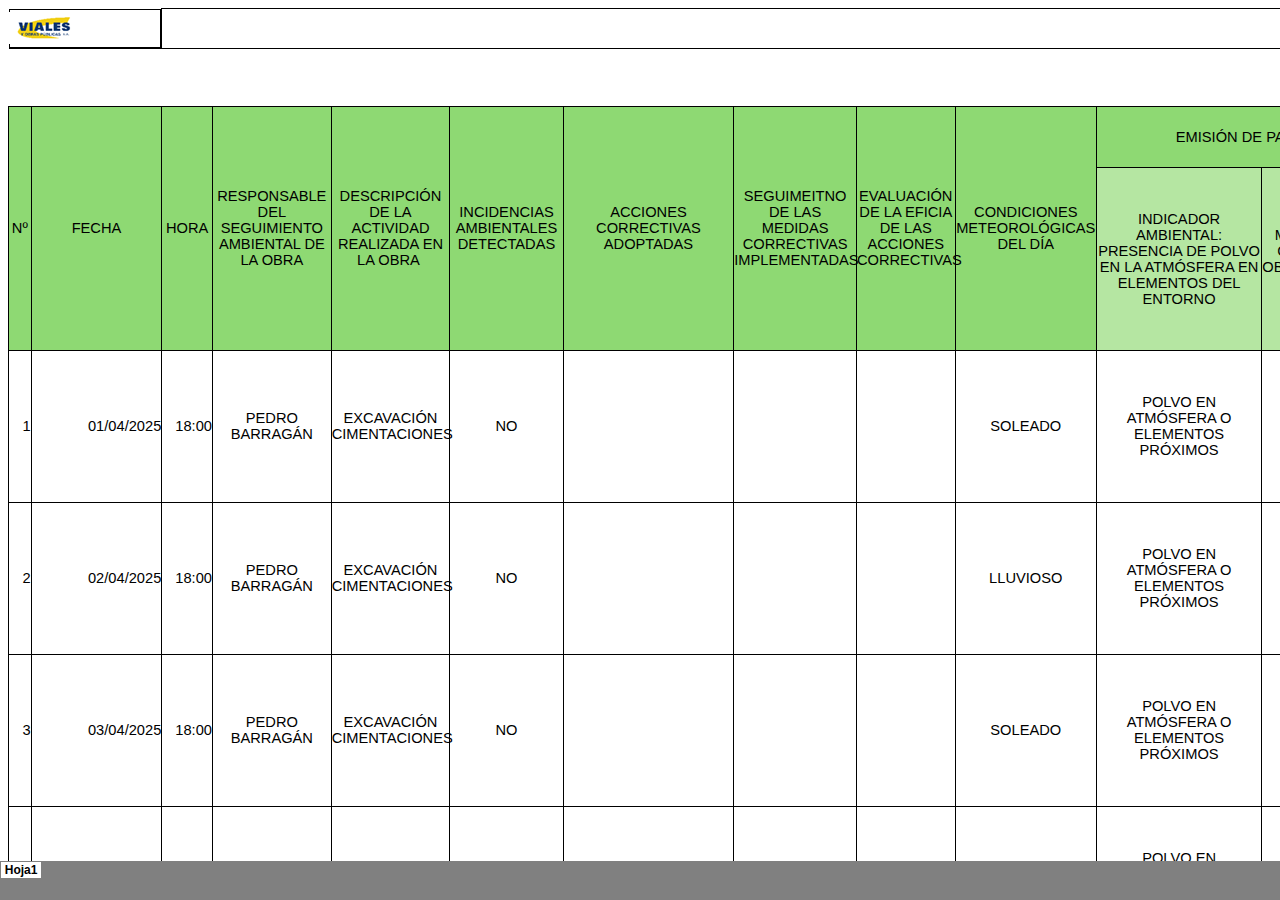
<file: Copia de Anexo 1 Diario ambiental de obra_ABRIL_archivos/tabstrip.html>
<html>
<head>
<meta http-equiv=Content-Type content="text/html; charset=windows-1252">
<meta name=ProgId content=Excel.Sheet>
<meta name=Generator content="Microsoft Excel 15">
<link id=Main-File rel=Main-File
href="../Copia%20de%20Anexo%201%20Diario%20ambiental%20de%20obra_ABRIL.html">

<script language="JavaScript">
<!--
if (window.name!="frTabs")
 window.location.replace(document.all.item("Main-File").href);
//-->
</script>
<style>
<!--
A {
    text-decoration:none;
    color:#000000;
    font-size:9pt;
}
-->
</style>
</head>
<body topmargin=0 leftmargin=0 bgcolor="#808080">
<table border=0 cellspacing=1>
 <tr>
 <td bgcolor="#FFFFFF" nowrap><b><small><small>&nbsp;<a href="sheet001.html" target="frSheet"><font face="Arial" color="#000000">Hoja1</font></a>&nbsp;</small></small></b></td>

 </tr>
</table>
</body>
</html>
</file>
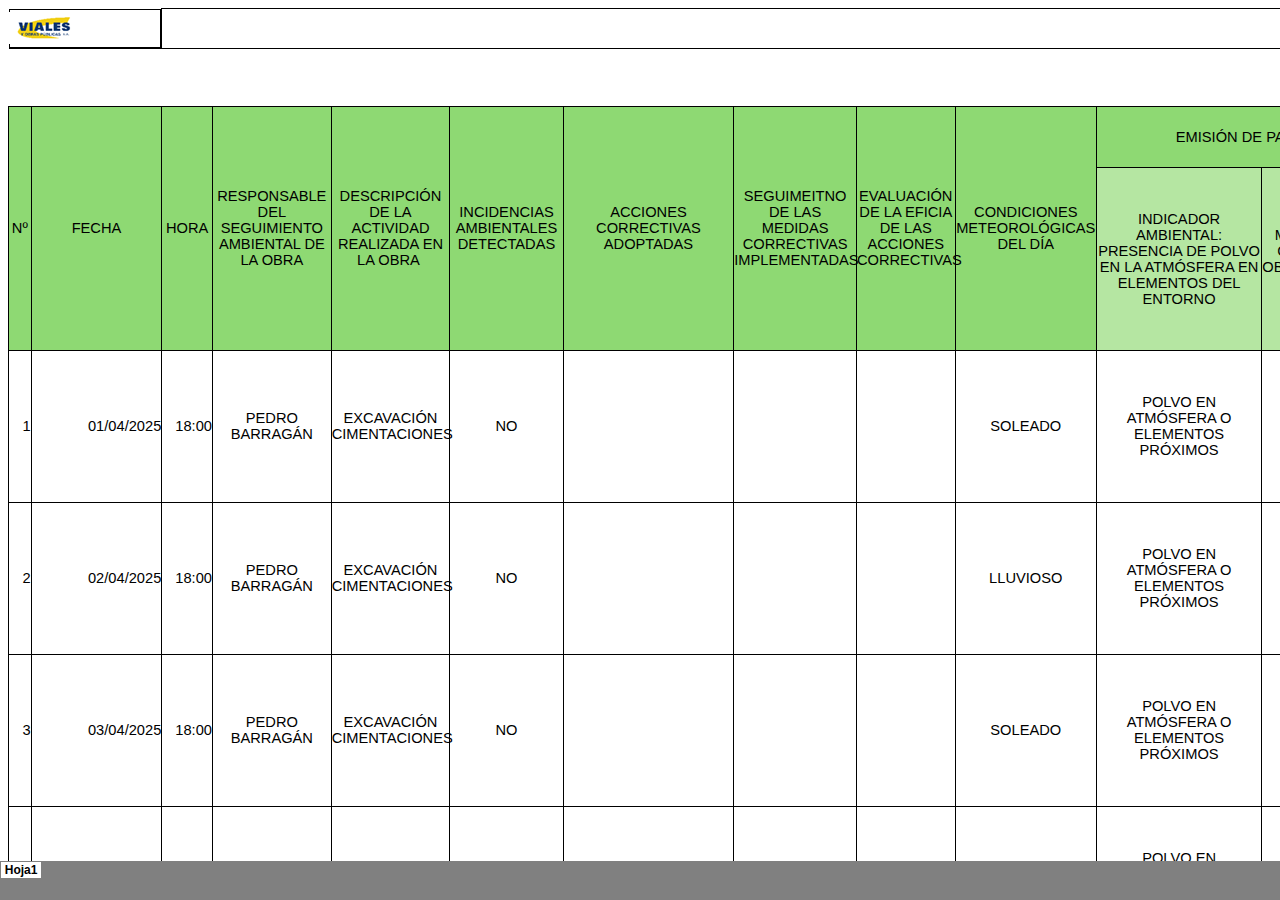
<file: Diario ambiental de obra_ABRIL_archivos/sheet001.htm>
<html xmlns:v="urn:schemas-microsoft-com:vml"
xmlns:o="urn:schemas-microsoft-com:office:office"
xmlns:x="urn:schemas-microsoft-com:office:excel"
xmlns="http://www.w3.org/TR/REC-html40">

<head>
<meta http-equiv=Content-Type content="text/html; charset=windows-1252">
<meta name=ProgId content=Excel.Sheet>
<meta name=Generator content="Microsoft Excel 15">
<link id=Main-File rel=Main-File
href="../Diario%20ambiental%20de%20obra_ABRIL.htm">
<link rel=File-List href=filelist.xml>
<!--[if !mso]>
<style>
v\:* {behavior:url(#default#VML);}
o\:* {behavior:url(#default#VML);}
x\:* {behavior:url(#default#VML);}
.shape {behavior:url(#default#VML);}
</style>
<![endif]-->
<link rel=Stylesheet href=stylesheet.css>
<style>
<!--table
	{mso-displayed-decimal-separator:"\.";
	mso-displayed-thousand-separator:"\.";}
@page
	{margin:.75in .7in .75in .7in;
	mso-header-margin:.3in;
	mso-footer-margin:.3in;}
-->
</style>
<![if !supportTabStrip]><script language="JavaScript">
<!--
function fnUpdateTabs()
 {
  if (parent.window.g_iIEVer>=4) {
   if (parent.document.readyState=="complete"
    && parent.frames['frTabs'].document.readyState=="complete")
   parent.fnSetActiveSheet(0);
  else
   window.setTimeout("fnUpdateTabs();",150);
 }
}

if (window.name!="frSheet")
 window.location.replace("../Diario%20ambiental%20de%20obra_ABRIL.htm");
else
 fnUpdateTabs();
//-->
</script>
<![endif]>
</head>

<body link="#467886" vlink="#96607D" class=xl65>

<table border=0 cellpadding=0 cellspacing=0 width=10517 style='border-collapse:
 collapse;table-layout:fixed;width:7901pt'>
 <col class=xl65 width=23 style='mso-width-source:userset;mso-width-alt:736;
 width:17pt'>
 <col class=xl65 width=131 style='mso-width-source:userset;mso-width-alt:4192;
 width:98pt'>
 <col class=xl65 width=50 style='mso-width-source:userset;mso-width-alt:1600;
 width:38pt'>
 <col class=xl65 width=119 span=2 style='mso-width-source:userset;mso-width-alt:
 3808;width:89pt'>
 <col class=xl65 width=113 style='mso-width-source:userset;mso-width-alt:3616;
 width:85pt'>
 <col class=xl65 width=170 style='mso-width-source:userset;mso-width-alt:5440;
 width:128pt'>
 <col class=xl65 width=122 style='mso-width-source:userset;mso-width-alt:3904;
 width:92pt'>
 <col class=xl65 width=98 style='mso-width-source:userset;mso-width-alt:3136;
 width:74pt'>
 <col class=xl65 width=141 style='mso-width-source:userset;mso-width-alt:4512;
 width:106pt'>
 <col class=xl65 width=165 style='mso-width-source:userset;mso-width-alt:5280;
 width:124pt'>
 <col class=xl65 width=106 style='mso-width-source:userset;mso-width-alt:3392;
 width:80pt'>
 <col class=xl65 width=126 span=2 style='mso-width-source:userset;mso-width-alt:
 4032;width:95pt'>
 <col class=xl65 width=161 span=5 style='mso-width-source:userset;mso-width-alt:
 5152;width:121pt'>
 <col class=xl65 width=203 style='mso-width-source:userset;mso-width-alt:6496;
 width:152pt'>
 <col class=xl65 width=123 span=4 style='mso-width-source:userset;mso-width-alt:
 3936;width:92pt'>
 <col class=xl65 width=158 span=9 style='mso-width-source:userset;mso-width-alt:
 5056;width:119pt'>
 <col class=xl65 width=165 style='mso-width-source:userset;mso-width-alt:5280;
 width:124pt'>
 <col class=xl65 width=158 span=4 style='mso-width-source:userset;mso-width-alt:
 5056;width:119pt'>
 <col class=xl65 width=259 style='mso-width-source:userset;mso-width-alt:8288;
 width:194pt'>
 <col class=xl65 width=158 span=8 style='mso-width-source:userset;mso-width-alt:
 5056;width:119pt'>
 <col class=xl65 width=262 style='mso-width-source:userset;mso-width-alt:8384;
 width:197pt'>
 <col class=xl65 width=260 style='mso-width-source:userset;mso-width-alt:8320;
 width:195pt'>
 <col class=xl65 width=252 style='mso-width-source:userset;mso-width-alt:8064;
 width:189pt'>
 <col class=xl65 width=235 span=6 style='mso-width-source:userset;mso-width-alt:
 7520;width:176pt'>
 <col class=xl65 width=276 style='mso-width-source:userset;mso-width-alt:8832;
 width:207pt'>
 <col class=xl65 width=154 style='mso-width-source:userset;mso-width-alt:4928;
 width:116pt'>
 <col class=xl65 width=235 span=2 style='mso-width-source:userset;mso-width-alt:
 7520;width:176pt'>
 <col class=xl65 width=127 style='mso-width-source:userset;mso-width-alt:4064;
 width:95pt'>
 <col class=xl65 width=114 style='mso-width-source:userset;mso-width-alt:3648;
 width:86pt'>
 <col class=xl65 width=109 style='mso-width-source:userset;mso-width-alt:3488;
 width:82pt'>
 <col class=xl65 width=104 style='mso-width-source:userset;mso-width-alt:3328;
 width:78pt'>
 <col class=xl65 width=128 style='mso-width-source:userset;mso-width-alt:4096;
 width:96pt'>
 <tr height=19 style='height:14.25pt'>
  <td colspan=2 rowspan=2 height=39 width=154 style='border-right:1.0pt solid black;
  border-bottom:1.0pt solid black;height:29.25pt;width:115pt' align=left
  valign=top><!--[if gte vml 1]><v:shapetype id="_x0000_t75" coordsize="21600,21600"
   o:spt="75" o:preferrelative="t" path="m@4@5l@4@11@9@11@9@5xe" filled="f"
   stroked="f">
   <v:stroke joinstyle="miter"/>
   <v:formulas>
    <v:f eqn="if lineDrawn pixelLineWidth 0"/>
    <v:f eqn="sum @0 1 0"/>
    <v:f eqn="sum 0 0 @1"/>
    <v:f eqn="prod @2 1 2"/>
    <v:f eqn="prod @3 21600 pixelWidth"/>
    <v:f eqn="prod @3 21600 pixelHeight"/>
    <v:f eqn="sum @0 0 1"/>
    <v:f eqn="prod @6 1 2"/>
    <v:f eqn="prod @7 21600 pixelWidth"/>
    <v:f eqn="sum @8 21600 0"/>
    <v:f eqn="prod @7 21600 pixelHeight"/>
    <v:f eqn="sum @10 21600 0"/>
   </v:formulas>
   <v:path o:extrusionok="f" gradientshapeok="t" o:connecttype="rect"/>
   <o:lock v:ext="edit" aspectratio="t"/>
  </v:shapetype><v:shape id="Imagen_x0020_1" o:spid="_x0000_s1025" type="#_x0000_t75"
   style='position:absolute;margin-left:0;margin-top:2.25pt;width:52.5pt;
   height:24pt;z-index:1;visibility:visible' o:gfxdata="UEsDBBQABgAIAAAAIQBamK3CDAEAABgCAAATAAAAW0NvbnRlbnRfVHlwZXNdLnhtbJSRwU7DMAyG
70i8Q5QralM4IITW7kDhCBMaDxAlbhvROFGcle3tSdZNgokh7Rjb3+8vyWK5tSObIJBxWPPbsuIM
UDltsK/5x/qleOCMokQtR4dQ8x0QXzbXV4v1zgOxRCPVfIjRPwpBagArqXQeMHU6F6yM6Rh64aX6
lD2Iu6q6F8phBIxFzBm8WbTQyc0Y2fM2lWcTjz1nT/NcXlVzYzOf6+JPIsBIJ4j0fjRKxnQ3MaE+
8SoOTmUi9zM0GE83SfzMhtz57fRzwYF7S48ZjAa2kiG+SpvMhQ4kvFFxEyBNlf/nZFFLhes6o6Bs
A61m8ih2boF2XxhgujS9Tdg7TMd0sf/X5hsAAP//AwBQSwMEFAAGAAgAAAAhAAjDGKTUAAAAkwEA
AAsAAABfcmVscy8ucmVsc6SQwWrDMAyG74O+g9F9cdrDGKNOb4NeSwu7GltJzGLLSG7avv1M2WAZ
ve2oX+j7xL/dXeOkZmQJlAysmxYUJkc+pMHA6fj+/ApKik3eTpTQwA0Fdt3qaXvAyZZ6JGPIoiol
iYGxlPymtbgRo5WGMqa66YmjLXXkQWfrPu2AetO2L5p/M6BbMNXeG+C934A63nI1/2HH4JiE+tI4
ipr6PrhHVO3pkg44V4rlAYsBz3IPGeemPgf6sXf9T28OrpwZP6phof7Oq/nHrhdVdl8AAAD//wMA
UEsDBBQABgAIAAAAIQA3EVJcIgIAAOsFAAASAAAAZHJzL3BpY3R1cmV4bWwueG1srFTLbtswELwX
6D8QvDeSH5FjwVIQxEgRIG2Nov2ANUVZRPkQSMZ2/r5LUraToIei6o3cJWdnd4Zc3R6VJHtunTC6
opOrnBKumWmE3lX054+HTzeUOA+6AWk0r+gLd/S2/vhhdWxsCZp1xhKE0K7EQEU77/syyxzruAJ3
ZXquMdsaq8Dj1u6yxsIBwZXMpnleZK63HBrXce7XKUPriO0P5p5LeRdLpFBrjUorZmSdr7LAISzj
BVx8a9t6cg6HXcxYczidDstTLOSnxfx6mW5gKt6IqJdS3pzhX2GfY+HK/Hq6LBZ/rjvQeV93Mr+Z
z4YO3hQ+lesFSzX0fiPYxg4Fv+43loimojNKNCgU5FHBjmsyodnlSLoAJYI8GfbLDQrBP+ijQGgs
Ze470Dt+53rOPPrkVcgi/y5oGMJIIqmCRBOLuH3TxFaK/kFIlA3KsB7NLvnvr9xn2lYwvjbsWXHt
kwUtl+DR/q4TvaPEllxtOY7YPjbYJ0P3e5xzb4X2oT8onWXfcQxjeScsb7ln3VisQKvFmQZeQQMk
mYAHPS4zD2/G9eii7eGLabAxePYG3xyUx9aq/8EDZ0yO0SMvFY0PLI2NHz1hmCiKeTFD/zJMz/LF
ZLGMtkkEApHeOv+Zm9FkSABCHXEmsUHYP7lhOqcSoZw2wY1jO49qSj0W5kIoySj1oGDQbFie/wYm
Bbp4DR7C4aDsu18zxtIvXf8GAAD//wMAUEsDBAoAAAAAAAAAIQChdxHFFwcAABcHAAAUAAAAZHJz
L21lZGlhL2ltYWdlMS5wbmeJUE5HDQoaCgAAAA1JSERSAAAAoAAAAEkIAwAAAI1a3VUAAAABc1JH
QgCuzhzpAAAABGdBTUEAALGPC/xhBQAAAchQTFRF////9+eT8tIo8M4Y8c8V8c8W/v///v7+//7/
/frn8c8T788W/v7/+OiR8c4W9uN68c4V/v/98M4V/Pje+vC7/f/98dAe/fvv///9/v/+/f7+/v79
/f7/DjZx/f79DTVv8M8WDTRw9Pf3//7+7O/y8M0VDjVxoa/GDjVwDDVvDTVwLlKEZ3+k8NAX788V
DTZu9d1c4cUa/v788/X48M8V8c8XDTVuDTRv8s4V4cMb4sQb/PjjDTZxDDRw5cYZJ0Zl784VsbvN
DDZv784WDTZv5Ojunq7E9NlN8M8U8c4X/v398dImDTZwDjZwDDZuDjVu/vz8KEZmPVyL/v3++u2s
sKMv/v378M4W8tY4///+/Pjk+u+18c0W8c0V/vvt8c4UDjdwDjZvDTRyDjdtwK0o7O/zwcvaDjRx
c4mr9NpSXWxQGjtt3OLqDzVvHUF5/P/+//79ybQkDjVvDjRwTmJVDTRxDjRuXGpRRl1WU2RUEDhy
DDRv5+vxpLPI7vH0/PrnDzdwwK0p0bkhXmtOUm+XDTZtDTVx4+fsKkx+K02B8dQv788UFjttw7Il
8NAVnZY2DDVw+/PM89c+8M4U+/79+OaI9+Bz9+2mpNyZkwAAAAlwSFlzAAAh1QAAIdUBBJy0nQAA
BNhJREFUaEPtmWl720QUhQfQWIGGUBsKCWYqt4WQGmihhLTspTQQSk2AAqHsYd+XsO9L2XfK9ne5
yxlZ9iOakSybD+hNH+veY925J9pmlJqampqampqa/zWnnX5GFFkb8Qek/4JG3Jg6MzorirbYU4Cd
J8i0OTuaQffNOQdVE6BhZraiawFQPFaajRa6FedcjDEumuehUVkwzjjYdj56jMIFGKxiZucw/shg
wEqJMXYVXIgxK6ONgasCw1ZE1e6sjTFyFVyEMSsFY4fjwPZsltBlh7A/P0AgINDEOixk9xKgdrbu
gLBT+hRgFwov5qSBxFySdsozOA8lwKD0ME1kwqWqBYMyGcoftkyn1OACBAZSqMHdSEBXxGB8Y44v
Q5zplBpELnSgDRlszc2mvy/gUf15SWExnMszVV0Nr+BuGqYG90iWyKfbC9EbnLkyvTmheDISHTiU
F7yTtSg7lDRH7A1qdhV+BYjeoIyjQMmR9qXhlOqhaJG7muYLjbrSXOMhgxYGF1m6Jva1GImBkifN
tyEUZEnL9x+wLY2uzTjyBq/TzHZ0667X04RMYgWKZ1i6ocSDehtqrb1RA12CauwNIvO/g7c0mDFQ
PCxtRwz0iVsEFPZdZC0NGLwplQdLkTFQPKcQw0HZFjRfyFqCwZs1OZg+lWiuyZRqIkDxQL0FqXII
aih4PN8KT+JoyOBhTZaXl2/TaPDQaCJA8UAl4v2QCEih3K5VCyu6FUeDBu9AkmFOSpFIrEDJ9XAE
z4CCBu+0R6WqNy+bPIN3IcmwKrVIJFag5EhDYTB3W3sP6gT/toZUDCIeQIoRe3IVL93bD1kNpTls
gHMG6b8abHA1Yk+uMizRuWI1lKwZRqcRAjkbxBSqd266dOIEoSdXMccQp7AYyn1iBpMJc78IBHI2
iBCvO8jCDaZrTvCAiIGoGV2qCGuqZA366Q0lyBzPrAg9uQrT6yF3Pbk0woGbTXkQ+5cnPt5um8LL
hQj9N+chVEwYdA+hg5LJ8jC6B6GTR8oStuMFvffQEdKoRT8MTv4j/PGohJFde0yL5Epiu8c4IGJe
I8tKL44zC772NIIRmJLe1j1u9Qn4hFvv0rPaJU/SI1veQfhbvpefck/PJ3ZNV9FtI3fsM5Tsdc+a
dXn0kuSe67rn+VlJLyANd3jd38XxPvUdz8qmCC+wLbagUwi/sHUTS8mLbJAE+ZaDl3CQ3cv0cpUa
pDehbmrwFUqnXqUopqDJu7zGX9DbmNkh2/S5U4DXtat7gzcR+znK1lyywp9uw9o3E3FPCwTexbq3
3na7+0eQe3qD6D/tzNKGMYec8+fYvaPbdf+0LwR3TdgCwZsFMkgXnhzBdynif3JJbshO7r33KeNO
egQ/cMMGP3TmI4k+9gtb+vIT+khMW/coyKfWfia9qe+KuKFsUQx2nP2cDlKPkoN6fK37Qj5P0PxD
FyTdCn2DfGZXyScdO2e+pOQrOpDy1fTX35hveW9nvivx3mS+9wZ/oLXhj9Se+IkNWrfofmY/ZNi5
X3gXNchvTz3dMaYzR3B7Crpi06z2zK8sVsYof+H97TgGGTMl/sejz8kyJ64wjQNoV47fJ2LyD5pV
RqE1EZex/PGlPH8WXPWVJP5rpMvybwwzIY4Ys+nNOpGzW1NTU1NTUzMOjPkHBhgX8dhFvS4AAAAA
SUVORK5CYIJQSwMEFAAGAAgAAAAhADOXXH4VAQAAgwEAAA8AAABkcnMvZG93bnJldi54bWxMkNFP
wjAQxt9N/B+aM/HFSLfJBkE6Mk0MRg0JaIKPzXZjC2tL2gqTv96DQfDp8t319913HU9a1bAtWlcb
LSDsBcBQ56ao9UrA1+fL/RCY81IXsjEaBfyig0l6fTWWo8Ls9By3C79iZKLdSAqovN+MOHd5hUq6
ntmgpllprJKepF3xwsodmauGR0GQcCVrTRsqucHnCvP14kcJmN59BMvpepss/fB9lj2FSeS+34S4
vWmzR2AeW395fKJfCwEPcDiFzoCU8rVNpvPKWFbO0dV7Ct/1S2sUs2YngI7NTXOspGdl6dALiIbx
ID5Ozp0A+MHQmw4LTxjVf1gYR/2gczxz/f4gISuC+SXOUVz+Lv0DAAD//wMAUEsDBBQABgAIAAAA
IQCqJg6+vAAAACEBAAAdAAAAZHJzL19yZWxzL3BpY3R1cmV4bWwueG1sLnJlbHOEj0FqwzAQRfeF
3EHMPpadRSjFsjeh4G1IDjBIY1nEGglJLfXtI8gmgUCX8z//PaYf//wqfillF1hB17QgiHUwjq2C
6+V7/wkiF2SDa2BSsFGGcdh99GdasdRRXlzMolI4K1hKiV9SZr2Qx9yESFybOSSPpZ7Jyoj6hpbk
oW2PMj0zYHhhiskoSJPpQFy2WM3/s8M8O02noH88cXmjkM5XdwVislQUeDIOH2HXRLYgh16+PDbc
AQAA//8DAFBLAQItABQABgAIAAAAIQBamK3CDAEAABgCAAATAAAAAAAAAAAAAAAAAAAAAABbQ29u
dGVudF9UeXBlc10ueG1sUEsBAi0AFAAGAAgAAAAhAAjDGKTUAAAAkwEAAAsAAAAAAAAAAAAAAAAA
PQEAAF9yZWxzLy5yZWxzUEsBAi0AFAAGAAgAAAAhADcRUlwiAgAA6wUAABIAAAAAAAAAAAAAAAAA
OgIAAGRycy9waWN0dXJleG1sLnhtbFBLAQItAAoAAAAAAAAAIQChdxHFFwcAABcHAAAUAAAAAAAA
AAAAAAAAAIwEAABkcnMvbWVkaWEvaW1hZ2UxLnBuZ1BLAQItABQABgAIAAAAIQAzl1x+FQEAAIMB
AAAPAAAAAAAAAAAAAAAAANULAABkcnMvZG93bnJldi54bWxQSwECLQAUAAYACAAAACEAqiYOvrwA
AAAhAQAAHQAAAAAAAAAAAAAAAAAXDQAAZHJzL19yZWxzL3BpY3R1cmV4bWwueG1sLnJlbHNQSwUG
AAAAAAYABgCEAQAADg4AAAAA
">
   <v:imagedata src="image001.png" o:title=""/>
   <x:ClientData ObjectType="Pict">
    <x:SizeWithCells/>
    <x:CF>Bitmap</x:CF>
    <x:AutoPict/>
   </x:ClientData>
  </v:shape><![endif]--><![if !vml]><span style='mso-ignore:vglayout;
  position:absolute;z-index:1;margin-left:0px;margin-top:3px;width:70px;
  height:32px'><img width=70 height=32 src=image002.png v:shapes="Imagen_x0020_1"></span><![endif]><span
  style='mso-ignore:vglayout2'>
  <table cellpadding=0 cellspacing=0>
   <tr>
    <td colspan=2 rowspan=2 height=39 class=xl118 width=154 style='border-right:
    1.0pt solid black;border-bottom:1.0pt solid black;height:29.25pt;
    width:115pt'>&nbsp;</td>
   </tr>
  </table>
  </span></td>
  <td colspan=63 rowspan=2 class=xl114 width=10363 style='border-right:1.0pt solid black;
  border-bottom:1.0pt solid black;width:7786pt'>DIARIO AMBIENTAL DE OBRA</td>
 </tr>
 <tr height=20 style='height:15.0pt'>
 </tr>
 <tr height=19 style='height:14.25pt'>
  <td height=19 class=xl65 style='height:14.25pt'></td>
  <td class=xl65></td>
  <td class=xl65></td>
  <td class=xl65></td>
  <td class=xl65></td>
  <td class=xl65></td>
  <td class=xl65></td>
  <td class=xl65></td>
  <td class=xl65></td>
  <td class=xl65></td>
  <td class=xl65></td>
  <td class=xl65></td>
  <td class=xl65></td>
  <td class=xl65></td>
  <td class=xl65></td>
  <td class=xl65></td>
  <td class=xl65></td>
  <td class=xl65></td>
  <td class=xl65></td>
  <td class=xl65></td>
  <td class=xl65></td>
  <td class=xl65></td>
  <td class=xl65></td>
  <td class=xl65></td>
  <td class=xl65></td>
  <td class=xl65></td>
  <td class=xl65></td>
  <td class=xl65></td>
  <td class=xl65></td>
  <td class=xl65></td>
  <td class=xl65></td>
  <td class=xl65></td>
  <td class=xl65></td>
  <td class=xl65></td>
  <td class=xl65></td>
  <td class=xl65></td>
  <td class=xl65></td>
  <td class=xl65></td>
  <td class=xl65></td>
  <td class=xl65></td>
  <td class=xl65></td>
  <td class=xl65></td>
  <td class=xl65></td>
  <td class=xl65></td>
  <td class=xl65></td>
  <td class=xl65></td>
  <td class=xl65></td>
  <td class=xl65></td>
  <td class=xl65></td>
  <td class=xl65></td>
  <td class=xl65></td>
  <td class=xl65></td>
  <td class=xl65></td>
  <td class=xl65></td>
  <td class=xl65></td>
  <td class=xl65></td>
  <td class=xl65></td>
  <td class=xl65></td>
  <td class=xl65></td>
  <td class=xl65></td>
  <td class=xl65></td>
  <td class=xl65></td>
  <td class=xl65></td>
  <td class=xl65></td>
  <td class=xl65></td>
 </tr>
 <tr height=19 style='height:14.25pt'>
  <td height=19 class=xl65 style='height:14.25pt'></td>
  <td class=xl65></td>
  <td class=xl65></td>
  <td class=xl65></td>
  <td class=xl65></td>
  <td class=xl65></td>
  <td class=xl65></td>
  <td class=xl65></td>
  <td class=xl65></td>
  <td class=xl65></td>
  <td class=xl65></td>
  <td class=xl65></td>
  <td class=xl65></td>
  <td class=xl65></td>
  <td class=xl65></td>
  <td class=xl65></td>
  <td class=xl65></td>
  <td class=xl65></td>
  <td class=xl65></td>
  <td class=xl65></td>
  <td class=xl65></td>
  <td class=xl65></td>
  <td class=xl65></td>
  <td class=xl65></td>
  <td class=xl65></td>
  <td class=xl65></td>
  <td class=xl65></td>
  <td class=xl65></td>
  <td class=xl65></td>
  <td class=xl65></td>
  <td class=xl65></td>
  <td class=xl65></td>
  <td class=xl65></td>
  <td class=xl65></td>
  <td class=xl65></td>
  <td class=xl65></td>
  <td class=xl65></td>
  <td class=xl65></td>
  <td class=xl65></td>
  <td class=xl65></td>
  <td class=xl65></td>
  <td class=xl65></td>
  <td class=xl65></td>
  <td class=xl65></td>
  <td class=xl65></td>
  <td class=xl65></td>
  <td class=xl65></td>
  <td class=xl65></td>
  <td class=xl65></td>
  <td class=xl65></td>
  <td class=xl65></td>
  <td class=xl65></td>
  <td class=xl65></td>
  <td class=xl65></td>
  <td class=xl65></td>
  <td class=xl65></td>
  <td class=xl65></td>
  <td class=xl65></td>
  <td class=xl65></td>
  <td class=xl65></td>
  <td class=xl65></td>
  <td class=xl65></td>
  <td class=xl65></td>
  <td class=xl65></td>
  <td class=xl65></td>
 </tr>
 <tr height=20 style='height:15.0pt'>
  <td height=20 class=xl65 style='height:15.0pt'></td>
  <td class=xl65></td>
  <td class=xl65></td>
  <td class=xl65></td>
  <td class=xl65></td>
  <td class=xl65></td>
  <td class=xl65></td>
  <td class=xl65></td>
  <td class=xl65></td>
  <td class=xl65></td>
  <td class=xl65></td>
  <td class=xl65></td>
  <td class=xl65></td>
  <td class=xl65></td>
  <td class=xl65></td>
  <td class=xl65></td>
  <td class=xl65></td>
  <td class=xl65></td>
  <td class=xl65></td>
  <td class=xl65></td>
  <td class=xl65></td>
  <td class=xl65></td>
  <td class=xl65></td>
  <td class=xl65></td>
  <td class=xl65></td>
  <td class=xl65></td>
  <td class=xl65></td>
  <td class=xl65></td>
  <td class=xl65></td>
  <td class=xl65></td>
  <td class=xl65></td>
  <td class=xl65></td>
  <td class=xl65></td>
  <td class=xl65></td>
  <td class=xl65></td>
  <td class=xl65></td>
  <td class=xl65></td>
  <td class=xl65></td>
  <td class=xl65></td>
  <td class=xl65></td>
  <td class=xl65></td>
  <td class=xl65></td>
  <td class=xl65></td>
  <td class=xl65></td>
  <td class=xl65></td>
  <td class=xl65></td>
  <td class=xl65></td>
  <td class=xl65></td>
  <td class=xl65></td>
  <td class=xl65></td>
  <td class=xl65></td>
  <td class=xl65></td>
  <td class=xl65></td>
  <td class=xl65></td>
  <td class=xl65></td>
  <td class=xl65></td>
  <td class=xl65></td>
  <td class=xl65></td>
  <td class=xl65></td>
  <td class=xl65></td>
  <td class=xl65></td>
  <td class=xl65></td>
  <td class=xl65></td>
  <td class=xl65></td>
  <td class=xl65></td>
 </tr>
 <tr class=xl66 height=61 style='mso-height-source:userset;height:46.15pt'>
  <td rowspan=2 height=243 class=xl108 width=23 style='height:183.05pt;
  width:17pt'>N�</td>
  <td rowspan=2 class=xl108 width=131 style='width:98pt'>FECHA</td>
  <td rowspan=2 class=xl108 width=50 style='width:38pt'>HORA</td>
  <td rowspan=2 class=xl108 width=119 style='width:89pt'>RESPONSABLE DEL
  SEGUIMIENTO AMBIENTAL DE LA OBRA</td>
  <td rowspan=2 class=xl108 width=119 style='width:89pt'>DESCRIPCI�N DE LA
  ACTIVIDAD REALIZADA EN LA OBRA<span style='mso-spacerun:yes'>�</span></td>
  <td rowspan=2 class=xl108 width=113 style='width:85pt'>INCIDENCIAS
  AMBIENTALES DETECTADAS</td>
  <td rowspan=2 class=xl108 width=170 style='width:128pt'>ACCIONES CORRECTIVAS
  ADOPTADAS</td>
  <td rowspan=2 class=xl108 width=122 style='width:92pt'>SEGUIMEITNO DE LAS
  MEDIDAS CORRECTIVAS IMPLEMENTADAS</td>
  <td rowspan=2 class=xl108 width=98 style='width:74pt'>EVALUACI�N DE LA EFICIA
  DE LAS ACCIONES CORRECTIVAS</td>
  <td rowspan=2 class=xl108 width=141 style='width:106pt'>CONDICIONES
  METEOROL�GICAS DEL D�A</td>
  <td colspan=5 class=xl126 width=684 style='width:515pt'>EMISI�N DE PART�CULAS
  DE POLVO (S�LO EN MOVIMIENTO DE TIERRAS)</td>
  <td colspan=5 class=xl109 width=847 style='border-right:.5pt solid black;
  border-left:none;width:636pt'>EMISI�N DE PART�CULAS DE POLVO (ACOPIOS O
  TRANSPORTE)</td>
  <td colspan=5 class=xl109 width=650 style='border-right:.5pt solid black;
  border-left:none;width:487pt'>GENERACI�N DE RUIDO DURANTE LA FASE DE OBRA
  (FASE DE CONSTRUCCI�N)</td>
  <td colspan=4 class=xl109 width=632 style='border-left:none;width:476pt'>VIGILANCIA
  SOBRE EL SUELO (MINIMIZAR SUPERFICIE ALTERADA)</td>
  <td colspan=5 class=xl109 width=797 style='border-right:.5pt solid black;
  width:600pt'>VIGILANCIA SOBRE EL SUELO (CONTROL DE VERTIDOS)</td>
  <td colspan=4 class=xl112 width=632 style='border-left:none;width:476pt'>VIGILANCIA
  SOBRE EL SUELO (CONTROL PUNTOS LIMPIOS Y ZONAS ACOPIO DE RESIDUOS)</td>
  <td colspan=4 class=xl109 width=733 style='width:551pt'>VIGILANCIA SOBRE EL
  SISTEMA HIDROL�GICO (control de vertidos accidentales)</td>
  <td colspan=5 class=xl109 width=790 style='border-right:.5pt solid black;
  width:595pt'>VIGILANCIA SOBRE LA FAUNA</td>
  <td colspan=13 class=xl109 width=3084 style='border-right:.5pt solid black;
  border-left:none;width:2312pt'>VIGILANCIA SOBRE EL MEDIO SOCIOECON�MICO</td>
  <td colspan=2 class=xl126 width=241 style='border-left:none;width:181pt'>INSPECCIONES
  Y AUDITOR�AS AMBIENTALES</td>
  <td rowspan=2 class=xl127 width=109 style='border-bottom:1.0pt solid black;
  width:82pt'>CUMPLIMIENTO DE NORMATIVA AMBIENTAL</td>
  <td rowspan=2 class=xl122 width=104 style='border-bottom:1.0pt solid black;
  width:78pt'>REVISI�N DE MEDIDAS PREVENTIVAS Y CORRECTIVAS</td>
  <td rowspan=2 class=xl124 width=128 style='border-bottom:1.0pt solid black;
  width:96pt'>COMENTARIOS /OBSERVACIONES</td>
 </tr>
 <tr height=182 style='mso-height-source:userset;height:136.9pt'>
  <td height=182 class=xl68 width=165 style='height:136.9pt;width:124pt'>INDICADOR
  AMBIENTAL: PRESENCIA DE POLVO EN LA ATM�SFERA EN ELEMENTOS DEL ENTORNO</td>
  <td class=xl69 width=106 style='border-left:none;width:80pt'>MEDIDA DE
  CONTROL: OBSERVACI�N VISUAL</td>
  <td class=xl69 width=126 style='border-left:none;width:95pt'>L�MITE DE
  ADMISIBILIDAD: LEGISLACI�N VIGENTE</td>
  <td class=xl69 width=126 style='border-left:none;width:95pt'>FRECUENCIA DE
  SEGUIMIENTO: DIARIO</td>
  <td class=xl70 width=161 style='border-left:none;width:121pt'>CONSECUCI�N O
  NO DEL IMPACTO PREVISTO (IMPACTO PREVISTO: INCREMENTO DE LAS PART�CULAS DE
  POLVO)</td>
  <td class=xl68 width=161 style='border-left:none;width:121pt'>INDICADOR
  AMBIENTAL: PRESENCIA DE POLVO EN LA ATM�SFERA EN ELEMENTOS DEL ENTORNO</td>
  <td class=xl69 width=161 style='border-left:none;width:121pt'>MEDIDA DE
  CONTROL: OBSERVACI�N VISUAL</td>
  <td class=xl69 width=161 style='border-left:none;width:121pt'>L�MITE DE
  ADMISIBILIDAD: LEGISLACI�N VIGENTE</td>
  <td class=xl69 width=161 style='border-left:none;width:121pt'>FRECUENCIA DE
  SEGUIMIENTO: DIARIO</td>
  <td class=xl70 width=203 style='border-left:none;width:152pt'>CONSECUCI�N O
  NO DEL IMPACTO PREVISTO (IMPACTO PREVISTO: INCREMENTO DE LAS PART�CULAS DE
  POLVO)</td>
  <td class=xl68 width=123 style='border-left:none;width:92pt'>INDICADOR
  AMBIENTAL: NIVELES DE RUIDO GENERADOS</td>
  <td class=xl69 width=123 style='border-left:none;width:92pt'>MEDIDA DE
  CONTROL: SON�METRO</td>
  <td class=xl69 width=123 style='border-left:none;width:92pt'>L�MITE DE
  ADMISIBILIDAD: LEGISLACI�N VIGENTE</td>
  <td class=xl69 width=123 style='border-left:none;width:92pt'>FRECUENCIA DE
  SEGUIMIENTO: TRIMESTRAL</td>
  <td class=xl70 width=158 style='border-left:none;width:119pt'>CONSECUCI�N O
  NO DEL IMPACTO PREVISTO (IMPACTO PREVISTO: MOLESTIAS A LA POBLACI�N POR
  EXCESO DE RUIDO)</td>
  <td class=xl68 width=158 style='border-left:none;width:119pt'>MEDIDA
  PREVENTIVA: REPLANTEO Y SE�ALIZACI�N DE L�MITES</td>
  <td class=xl69 width=158 style='border-left:none;width:119pt'>MEDIDA DE
  CONTROL: OBSERVACI�N VISUAL</td>
  <td class=xl69 width=158 style='border-left:none;width:119pt'>APLICACI�N:
  PREVIA A INICIO DE LAS OBRAS<span style='mso-spacerun:yes'>�</span></td>
  <td class=xl70 width=158 style='border-left:none;width:119pt'>FRECUENCIA DE
  SEGUIMIENTO: TRIMESTRAL</td>
  <td class=xl68 width=158 style='border-left:none;width:119pt'>MEDIDA
  PREVENTIVA: Centralizar operaciones de repostaje, cambios de aceite,
  lavado,<br>
    etc, en zona impermeabilizada, y gesti�n de vertidos</td>
  <td class=xl69 width=158 style='border-left:none;width:119pt'>MEDIDA DE
  CONTROL: OBSERVACI�N VISUAL</td>
  <td class=xl69 width=158 style='border-left:none;width:119pt'>APLICACI�N:
  DURANTE LAS OBRAS<span style='mso-spacerun:yes'>�</span></td>
  <td class=xl69 width=158 style='border-left:none;width:119pt'>FRECUENCIA DE
  SEGUIMIENTO: SEMANAL</td>
  <td class=xl70 width=165 style='border-left:none;width:124pt'>�REA DE
  SEGUIMIENTO: PARQUE DE MAQUINARIA</td>
  <td class=xl68 width=158 style='border-left:none;width:119pt'>MEDIDA
  PREVENTIVA: Gesti�n de residuos adecuada (segregaci�n, identificaci�n,
  retiradas)<span style='mso-spacerun:yes'>�</span></td>
  <td class=xl69 width=158 style='border-left:none;width:119pt'>APLICACI�N:
  DURANTE LAS OBRAS<span style='mso-spacerun:yes'>�</span></td>
  <td class=xl69 width=158 style='border-left:none;width:119pt'>FRECUENCIA DE
  SEGUIMIENTO: SEMANAL</td>
  <td class=xl69 width=158 style='border-left:none;width:119pt'>MEDIDA DE
  CONTROL: OBSERVACI�N VISUAL</td>
  <td class=xl68 width=259 style='width:194pt'>MEDIDAS PREVENTIVAS: <br>
    1 - COMPROBACI�N DEL BUEN ESTADO DE LA MAQUINARIA<br>
    2 - IMPERMEABILIZACI�N DE ZONA DE RECOGIDA DE AGUAS DE LAVADO Y SOLERA DE
  LAVADO DE MAQUINARIA<br>
    3 - ZONA DE LAVADO DE CANALETAS</td>
  <td class=xl69 width=158 style='border-left:none;width:119pt'>ACTUACI�N A
  CONTROLAR: <br>
    1 - PUESTA A PUNTO DE LOS VEH�CULOS DE OBRA <br>
    2 Y 3 - CORRECTO FUNCIONAMIENTO DE ESTOS DISPOSITIVOS<span
  style='mso-spacerun:yes'>�</span></td>
  <td class=xl69 width=158 style='border-left:none;width:119pt'>TIPO DE
  CONTROL: <br>
    1 Y 2 - OBSERVACI�N VISUAL</td>
  <td class=xl70 width=158 style='border-left:none;width:119pt'>FRECUENCIA DE
  APLICACI�N: EL RECOMENDADO POR TIPO DE MAQUINARIA</td>
  <td class=xl68 width=158 style='border-left:none;width:119pt'>MEDIDA
  PREVENTIVA: COMPROBACI�N DEL TAPADO Y ESTADO DE LAS ZANJAS</td>
  <td class=xl69 width=158 style='border-left:none;width:119pt'>ACTUACI�N A
  CONTROLAR: TAPADO CORRECTO DE LAS ZANJAS, RAMPAS DE ESCAPE DE FAUNA Y
  PRESENCIA DE EJEMPLARES ATRAPADOS EN ZANJAS</td>
  <td class=xl69 width=158 style='border-left:none;width:119pt'>TIPO DE
  CONTROL: OBSERVACI�N VISUAL</td>
  <td class=xl69 width=158 style='border-left:none;width:119pt'>�REA DE
  APLICACI�N: APERTURA DE ZANJAS</td>
  <td class=xl70 width=158 style='border-left:none;width:119pt'>FRECUENCIA DE
  APLICACI�N: DIARIO</td>
  <td class=xl68 width=262 style='border-left:none;width:197pt'>IMPACTO
  PREVISTO: MOLESTIAS A LA POBLACI�N POR EXCESO DE RUIDO, POLVO O CONTAMINANTES</td>
  <td class=xl69 width=260 style='border-left:none;width:195pt'>INDICADOR
  AMBIENTAL: NIVELES DE CALIDAD ATMOSF�RICA, RUIDOS Y VIBRACIONES</td>
  <td class=xl69 width=252 style='border-left:none;width:189pt'>MEDIDA DE
  CONTROL: SUPERVISI�N DE LOS PAR�METROS CORRESPONDIENTES</td>
  <td class=xl69 width=235 style='border-left:none;width:176pt'>L�MITE DE
  ADMISIBILIDAD: LEGISLACI�N VIGENTE</td>
  <td class=xl70 width=235 style='border-left:none;width:176pt'>FRECUENCIA DE
  SEGUIMIENTO: SEMANAL</td>
  <td class=xl69 width=235 style='width:176pt'>MEDIDA PREVENTIVA: RIEGO DE LA
  CALZADA DE RODADURA DE LA MAQUINARIA</td>
  <td class=xl69 width=235 style='border-left:none;width:176pt'>TIPO DE
  CONTROL: OBSERVACI�N VISUAL</td>
  <td class=xl70 width=235 style='border-left:none;width:176pt'>FRECUENCIA DE
  APLICACI�N: DIARIA</td>
  <td class=xl68 width=235 style='border-left:none;width:176pt'>MEDIDA
  PREVENTIVA: COMPROBACI�N DEL BUEN ESTADO DE LA MAQUINARIA</td>
  <td class=xl69 width=276 style='border-left:none;width:207pt'>ACTUACI�N A
  CONTROLAR: PUESTA A PUNTO DE LOS VEH�CULOS DE OBRA</td>
  <td class=xl69 width=154 style='border-left:none;width:116pt'>TIPO DE
  CONTROL: OBSERVACI�N VISUAL</td>
  <td class=xl69 width=235 style='border-left:none;width:176pt'>�REA DE
  APLICACI�N: MAQUINARIA DE OBRA</td>
  <td class=xl70 width=235 style='border-left:none;width:176pt'>FRECUENCIA DE
  APLICACI�N: LA RECOMENDADA SEG�N EL TIPO DE MAQUINARIA</td>
  <td class=xl68 width=127 style='border-left:none;width:95pt'>FECHAS DE
  INSPECCIONES AMBIENTALES</td>
  <td class=xl83 width=114 style='width:86pt'>RESULTADOS<span
  style='mso-spacerun:yes'>�</span></td>
 </tr>
 <tr height=152 style='height:114.0pt'>
  <td height=152 class=xl72 align=right style='height:114.0pt;border-top:none'>1</td>
  <td class=xl73 align=right style='border-top:none;border-left:none'>01/04/2025</td>
  <td class=xl74 align=right style='border-top:none;border-left:none'>18:00</td>
  <td class=xl77 width=119 style='border-top:none;border-left:none;width:89pt'>PEDRO
  BARRAG�N</td>
  <td class=xl77 width=119 style='border-top:none;border-left:none;width:89pt'>EXCAVACI�N
  CIMENTACIONES</td>
  <td class=xl75 style='border-top:none;border-left:none'>NO</td>
  <td class=xl72 style='border-top:none;border-left:none'>&nbsp;</td>
  <td class=xl72 style='border-top:none;border-left:none'>&nbsp;</td>
  <td class=xl72 style='border-top:none;border-left:none'>&nbsp;</td>
  <td class=xl79 style='border-top:none;border-left:none'>SOLEADO</td>
  <td class=xl80 width=165 style='width:124pt'>POLVO EN ATM�SFERA O ELEMENTOS
  PR�XIMOS</td>
  <td class=xl75 style='border-left:none'>VISUAL</td>
  <td class=xl75 style='border-left:none'>OK</td>
  <td class=xl75 style='border-left:none'>OK</td>
  <td class=xl78 style='border-left:none'>SI</td>
  <td class=xl80 width=161 style='border-left:none;width:121pt'>POLVO EN
  ATM�SFERA O ELEMENTOS PR�XIMOS</td>
  <td class=xl75 style='border-left:none'>VISUAL</td>
  <td class=xl75 style='border-left:none'>OK</td>
  <td class=xl75 style='border-left:none'>OK</td>
  <td class=xl87 width=203 style='border-left:none;width:152pt'>NO HAY
  PART�CULAS DE POLVO EN EXCESO</td>
  <td class=xl80 width=123 style='border-left:none;width:92pt'>NIVELES DE RUIDO
  GENERADOS</td>
  <td class=xl85 style='border-left:none'>SON�METRO</td>
  <td class=xl75 style='border-left:none'>OK</td>
  <td class=xl85 style='border-left:none'>TRIMESTRAL</td>
  <td class=xl87 width=158 style='border-left:none;width:119pt'>NO HAY
  MOLESTIAS POR EXCESO DE RUIDO</td>
  <td class=xl80 width=158 style='border-left:none;width:119pt'>REPLANTEO Y
  SE�ALIZACI�N DE L�MITES</td>
  <td class=xl85 style='border-left:none'>VISUAL</td>
  <td class=xl88 width=158 style='border-left:none;width:119pt'>SE REALIZ�
  ANTES DEL INICIO DE LAS OBRAS Y SE MANTIENEN SE�ALIZADOS LOS L�MITES</td>
  <td class=xl78 style='border-left:none'>TRIMESTRAL</td>
  <td class=xl80 width=158 style='border-left:none;width:119pt'>&nbsp;</td>
  <td class=xl85 style='border-left:none'>&nbsp;</td>
  <td class=xl71 style='border-left:none'>&nbsp;</td>
  <td class=xl85 style='border-left:none'>&nbsp;</td>
  <td class=xl87 width=165 style='border-left:none;width:124pt'>&nbsp;</td>
  <td class=xl80 width=158 style='border-left:none;width:119pt'>&nbsp;</td>
  <td class=xl71 style='border-left:none'>&nbsp;</td>
  <td class=xl71 style='border-left:none'>&nbsp;</td>
  <td class=xl71 style='border-left:none'>&nbsp;</td>
  <td class=xl80 width=259 style='width:194pt'>&nbsp;</td>
  <td class=xl71 style='border-left:none'>&nbsp;</td>
  <td class=xl71 style='border-left:none'>&nbsp;</td>
  <td class=xl78 style='border-left:none'>&nbsp;</td>
  <td class=xl80 width=158 style='border-left:none;width:119pt'>COMPROBACI�N
  DEL TAPADO Y ESTADO DE LAS ZANJAS</td>
  <td class=xl88 width=158 style='border-left:none;width:119pt'>TAPADO CORRECTO
  DE LAS ZANJAS, RAMPAS DE ESCAPE DE FAUNA Y PRESENCIA DE EJEMPLARES ATRAPADOS
  EN ZANJAS</td>
  <td class=xl88 width=158 style='border-left:none;width:119pt'>VISUAL</td>
  <td class=xl88 width=158 style='border-left:none;width:119pt'>APERTURA DE
  ZANJAS</td>
  <td class=xl87 width=158 style='border-left:none;width:119pt'>DIARIO</td>
  <td class=xl80 width=262 style='border-left:none;width:197pt'>&nbsp;</td>
  <td class=xl71 style='border-left:none'>&nbsp;</td>
  <td class=xl71 style='border-left:none'>&nbsp;</td>
  <td class=xl71 style='border-left:none'>&nbsp;</td>
  <td class=xl78 style='border-left:none'>&nbsp;</td>
  <td class=xl91 width=235 style='width:176pt'>SE RIEGA LA ZONA DE PASO DE
  MAQUINARIA</td>
  <td class=xl92 width=235 style='border-top:none;width:176pt'>VISUAL</td>
  <td class=xl81 width=235 style='border-top:none;border-left:none;width:176pt'>DIARIO</td>
  <td class=xl80 width=235 style='border-left:none;width:176pt'>&nbsp;</td>
  <td class=xl71 style='border-left:none'>&nbsp;</td>
  <td class=xl71 style='border-left:none'>&nbsp;</td>
  <td class=xl71 style='border-left:none'>&nbsp;</td>
  <td class=xl78 style='border-left:none'>&nbsp;</td>
  <td class=xl82 width=127 style='border-left:none;width:95pt'>&nbsp;</td>
  <td class=xl78 style='border-left:none'>&nbsp;</td>
  <td class=xl85>OK</td>
  <td class=xl85 style='border-left:none'>OK</td>
  <td class=xl84 style='border-left:none'>-</td>
 </tr>
 <tr height=152 style='height:114.0pt'>
  <td height=152 class=xl72 align=right style='height:114.0pt;border-top:none'>2</td>
  <td class=xl73 align=right style='border-top:none;border-left:none'>02/04/2025</td>
  <td class=xl74 align=right style='border-top:none;border-left:none'>18:00</td>
  <td class=xl77 width=119 style='border-top:none;border-left:none;width:89pt'>PEDRO
  BARRAG�N</td>
  <td class=xl77 width=119 style='border-top:none;border-left:none;width:89pt'>EXCAVACI�N
  CIMENTACIONES</td>
  <td class=xl75 style='border-top:none;border-left:none'>NO</td>
  <td class=xl72 style='border-top:none;border-left:none'>&nbsp;</td>
  <td class=xl72 style='border-top:none;border-left:none'>&nbsp;</td>
  <td class=xl72 style='border-top:none;border-left:none'>&nbsp;</td>
  <td class=xl79 style='border-top:none;border-left:none'>LLUVIOSO</td>
  <td class=xl80 width=165 style='border-top:none;width:124pt'>POLVO EN
  ATM�SFERA O ELEMENTOS PR�XIMOS</td>
  <td class=xl75 style='border-top:none;border-left:none'>VISUAL</td>
  <td class=xl75 style='border-top:none;border-left:none'>OK</td>
  <td class=xl75 style='border-top:none;border-left:none'>OK</td>
  <td class=xl78 style='border-top:none;border-left:none'>SI</td>
  <td class=xl80 width=161 style='border-top:none;border-left:none;width:121pt'>POLVO
  EN ATM�SFERA O ELEMENTOS PR�XIMOS</td>
  <td class=xl75 style='border-top:none;border-left:none'>VISUAL</td>
  <td class=xl75 style='border-top:none;border-left:none'>OK</td>
  <td class=xl75 style='border-top:none;border-left:none'>OK</td>
  <td class=xl87 width=203 style='border-top:none;border-left:none;width:152pt'>NO
  HAY PART�CULAS DE POLVO EN EXCESO</td>
  <td class=xl80 width=123 style='border-top:none;border-left:none;width:92pt'>&nbsp;</td>
  <td class=xl86 style='border-top:none;border-left:none'>&nbsp;</td>
  <td class=xl67 style='border-top:none;border-left:none'>&nbsp;</td>
  <td class=xl67 style='border-top:none;border-left:none'>&nbsp;</td>
  <td class=xl78 style='border-top:none;border-left:none'>&nbsp;</td>
  <td class=xl80 width=158 style='border-top:none;border-left:none;width:119pt'>&nbsp;</td>
  <td class=xl67 style='border-top:none;border-left:none'>&nbsp;</td>
  <td class=xl67 style='border-top:none;border-left:none'>&nbsp;</td>
  <td class=xl78 style='border-top:none;border-left:none'>&nbsp;</td>
  <td class=xl80 width=158 style='border-top:none;border-left:none;width:119pt'>&nbsp;</td>
  <td class=xl67 style='border-top:none;border-left:none'>&nbsp;</td>
  <td class=xl67 style='border-top:none;border-left:none'>&nbsp;</td>
  <td class=xl67 style='border-top:none;border-left:none'>&nbsp;</td>
  <td class=xl78 style='border-top:none;border-left:none'>&nbsp;</td>
  <td class=xl80 width=158 style='border-top:none;border-left:none;width:119pt'>&nbsp;</td>
  <td class=xl67 style='border-top:none;border-left:none'>&nbsp;</td>
  <td class=xl67 style='border-top:none;border-left:none'>&nbsp;</td>
  <td class=xl67 style='border-top:none;border-left:none'>&nbsp;</td>
  <td class=xl80 width=259 style='border-top:none;width:194pt'>&nbsp;</td>
  <td class=xl67 style='border-top:none;border-left:none'>&nbsp;</td>
  <td class=xl67 style='border-top:none;border-left:none'>&nbsp;</td>
  <td class=xl78 style='border-top:none;border-left:none'>&nbsp;</td>
  <td class=xl80 width=158 style='border-top:none;border-left:none;width:119pt'>COMPROBACI�N
  DEL TAPADO Y ESTADO DE LAS ZANJAS</td>
  <td class=xl90 width=158 style='border-top:none;border-left:none;width:119pt'>TAPADO
  CORRECTO DE LAS ZANJAS, RAMPAS DE ESCAPE DE FAUNA Y PRESENCIA DE EJEMPLARES
  ATRAPADOS EN ZANJAS</td>
  <td class=xl90 width=158 style='border-top:none;border-left:none;width:119pt'>VISUAL</td>
  <td class=xl90 width=158 style='border-top:none;border-left:none;width:119pt'>APERTURA
  DE ZANJAS</td>
  <td class=xl87 width=158 style='border-top:none;border-left:none;width:119pt'>DIARIO</td>
  <td class=xl80 width=262 style='border-top:none;border-left:none;width:197pt'>&nbsp;</td>
  <td class=xl67 style='border-top:none;border-left:none'>&nbsp;</td>
  <td class=xl67 style='border-top:none;border-left:none'>&nbsp;</td>
  <td class=xl67 style='border-top:none;border-left:none'>&nbsp;</td>
  <td class=xl78 style='border-top:none;border-left:none'>&nbsp;</td>
  <td class=xl94 style='border-top:none;border-left:none'>&nbsp;</td>
  <td class=xl95 style='border-top:none'>&nbsp;</td>
  <td class=xl96 style='border-left:none'>&nbsp;</td>
  <td class=xl80 width=235 style='border-top:none;border-left:none;width:176pt'>&nbsp;</td>
  <td class=xl67 style='border-top:none;border-left:none'>&nbsp;</td>
  <td class=xl67 style='border-top:none;border-left:none'>&nbsp;</td>
  <td class=xl67 style='border-top:none;border-left:none'>&nbsp;</td>
  <td class=xl78 style='border-top:none;border-left:none'>&nbsp;</td>
  <td class=xl80 width=127 style='border-top:none;border-left:none;width:95pt'>&nbsp;</td>
  <td class=xl78 style='border-top:none;border-left:none'>&nbsp;</td>
  <td class=xl86 style='border-top:none'>OK</td>
  <td class=xl86 style='border-top:none;border-left:none'>OK</td>
  <td class=xl78 style='border-top:none;border-left:none'>-</td>
 </tr>
 <tr height=152 style='height:114.0pt'>
  <td height=152 class=xl72 align=right style='height:114.0pt;border-top:none'>3</td>
  <td class=xl73 align=right style='border-top:none;border-left:none'>03/04/2025</td>
  <td class=xl74 align=right style='border-top:none;border-left:none'>18:00</td>
  <td class=xl77 width=119 style='border-top:none;border-left:none;width:89pt'>PEDRO
  BARRAG�N</td>
  <td class=xl77 width=119 style='border-top:none;border-left:none;width:89pt'>EXCAVACI�N
  CIMENTACIONES</td>
  <td class=xl75 style='border-top:none;border-left:none'>NO</td>
  <td class=xl72 style='border-top:none;border-left:none'>&nbsp;</td>
  <td class=xl72 style='border-top:none;border-left:none'>&nbsp;</td>
  <td class=xl72 style='border-top:none;border-left:none'>&nbsp;</td>
  <td class=xl79 style='border-top:none;border-left:none'>SOLEADO</td>
  <td class=xl80 width=165 style='border-top:none;width:124pt'>POLVO EN
  ATM�SFERA O ELEMENTOS PR�XIMOS</td>
  <td class=xl75 style='border-top:none;border-left:none'>VISUAL</td>
  <td class=xl75 style='border-top:none;border-left:none'>OK</td>
  <td class=xl75 style='border-top:none;border-left:none'>OK</td>
  <td class=xl78 style='border-top:none;border-left:none'>SI</td>
  <td class=xl80 width=161 style='border-top:none;border-left:none;width:121pt'>POLVO
  EN ATM�SFERA O ELEMENTOS PR�XIMOS</td>
  <td class=xl75 style='border-top:none;border-left:none'>VISUAL</td>
  <td class=xl75 style='border-top:none;border-left:none'>OK</td>
  <td class=xl75 style='border-top:none;border-left:none'>OK</td>
  <td class=xl87 width=203 style='border-top:none;border-left:none;width:152pt'>NO
  HAY PART�CULAS DE POLVO EN EXCESO</td>
  <td class=xl80 width=123 style='border-top:none;border-left:none;width:92pt'>&nbsp;</td>
  <td class=xl86 style='border-top:none;border-left:none'>&nbsp;</td>
  <td class=xl75 style='border-top:none;border-left:none'>&nbsp;</td>
  <td class=xl75 style='border-top:none;border-left:none'>&nbsp;</td>
  <td class=xl78 style='border-top:none;border-left:none'>&nbsp;</td>
  <td class=xl80 width=158 style='border-top:none;border-left:none;width:119pt'>&nbsp;</td>
  <td class=xl75 style='border-top:none;border-left:none'>&nbsp;</td>
  <td class=xl71 style='border-left:none'>&nbsp;</td>
  <td class=xl78 style='border-top:none;border-left:none'>&nbsp;</td>
  <td class=xl80 width=158 style='border-top:none;border-left:none;width:119pt'>LAS
  OPERACIONES Y LOS RESIDUOS EST�N CENTRALIZADAS EN ZONA IMPERMEABILIZADA</td>
  <td class=xl85 style='border-left:none'>VISUAL</td>
  <td class=xl71 style='border-left:none'>&nbsp;</td>
  <td class=xl85 style='border-left:none'>SEMANAL</td>
  <td class=xl87 width=165 style='border-top:none;border-left:none;width:124pt'>PARQUE
  DE MAQUINARIA</td>
  <td class=xl80 width=158 style='border-top:none;border-left:none;width:119pt'>LOS
  RESIDUOS SE EST�N GESTIONANDO ADECUADAMENTE</td>
  <td class=xl75 style='border-top:none;border-left:none'>&nbsp;</td>
  <td class=xl75 style='border-top:none;border-left:none'>SEMANAL</td>
  <td class=xl75 style='border-top:none;border-left:none'>VISUAL</td>
  <td class=xl80 width=259 style='border-top:none;width:194pt'>1 - COMPROBACI�N
  DEL BUEN ESTADO DE LA MAQUINARIA<br>
    2 - IMPERMEABILIZACI�N DE ZONA DE RECOGIDA DE AGUAS DE LAVADO Y SOLERA DE
  LAVADO DE MAQUINARIA<br>
    3 - ZONA DE LAVADO DE CANALETAS</td>
  <td class=xl77 width=158 style='border-top:none;border-left:none;width:119pt'>1
  - PUESTA A PUNTO DE LOS VEH�CULOS DE OBRA <br>
    2 Y 3 - CORRECTO FUNCIONAMIENTO DE ESTOS DISPOSITIVOS<span
  style='mso-spacerun:yes'>�</span></td>
  <td class=xl89 width=158 style='border-left:none;width:119pt'>VISUAL</td>
  <td class=xl87 width=158 style='border-top:none;border-left:none;width:119pt'>LO
  RECOMENDADO POR TIPO DE MAQUINARIA</td>
  <td class=xl80 width=158 style='border-top:none;border-left:none;width:119pt'>COMPROBACI�N
  DEL TAPADO Y ESTADO DE LAS ZANJAS</td>
  <td class=xl90 width=158 style='border-top:none;border-left:none;width:119pt'>TAPADO
  CORRECTO DE LAS ZANJAS, RAMPAS DE ESCAPE DE FAUNA Y PRESENCIA DE EJEMPLARES
  ATRAPADOS EN ZANJAS</td>
  <td class=xl90 width=158 style='border-top:none;border-left:none;width:119pt'>VISUAL</td>
  <td class=xl90 width=158 style='border-top:none;border-left:none;width:119pt'>APERTURA
  DE ZANJAS</td>
  <td class=xl87 width=158 style='border-top:none;border-left:none;width:119pt'>DIARIO</td>
  <td class=xl80 width=262 style='border-top:none;border-left:none;width:197pt'>MOLESTIAS
  A LA POBLACI�N POR EXCESO DE RUIDO, POLVO O CONTAMINANTES</td>
  <td class=xl77 width=260 style='border-top:none;border-left:none;width:195pt'>NIVELES
  DE CALIDAD ATMOSF�RICA, RUIDOS Y VIBRACIONES</td>
  <td class=xl75 style='border-top:none;border-left:none'>SUPERVISION</td>
  <td class=xl75 style='border-top:none;border-left:none'>OK</td>
  <td class=xl78 style='border-top:none;border-left:none'>SEMANAL</td>
  <td class=xl91 width=235 style='border-top:none;width:176pt'>SE RIEGA LA ZONA
  DE PASO DE MAQUINARIA</td>
  <td class=xl90 width=235 style='width:176pt'>VISUAL</td>
  <td class=xl97 width=235 style='border-left:none;width:176pt'>DIARIO</td>
  <td class=xl80 width=235 style='border-top:none;border-left:none;width:176pt'>COMPROBACI�N
  DEL BUEN ESTADO DE LA MAQUINARIA</td>
  <td class=xl77 width=276 style='border-top:none;border-left:none;width:207pt'>TODOS
  LOS VEH�CULOS EST�N PUESTOS A PUNTO</td>
  <td class=xl75 style='border-top:none;border-left:none'>VISUAL</td>
  <td class=xl75 style='border-top:none;border-left:none'>MAQUINARIA DE OBRA</td>
  <td class=xl87 width=235 style='border-top:none;border-left:none;width:176pt'>SE
  VERIFICA CADA 15 D�AS QUE SE EST� REALIZANDO</td>
  <td class=xl103 width=127 style='border-top:none;border-left:none;width:95pt'>03/04/2025</td>
  <td class=xl87 width=114 style='border-top:none;border-left:none;width:86pt'>Pendiente
  documentaci�n con gestores de residuos</td>
  <td class=xl75 style='border-top:none'>OK</td>
  <td class=xl86 style='border-top:none;border-left:none'>OK</td>
  <td class=xl78 style='border-top:none;border-left:none'>-</td>
 </tr>
 <tr height=152 style='height:114.0pt'>
  <td height=152 class=xl72 align=right style='height:114.0pt;border-top:none'>4</td>
  <td class=xl73 align=right style='border-top:none;border-left:none'>04/04/2025</td>
  <td class=xl74 align=right style='border-top:none;border-left:none'>18:00</td>
  <td class=xl77 width=119 style='border-top:none;border-left:none;width:89pt'>PEDRO
  BARRAG�N</td>
  <td class=xl77 width=119 style='border-top:none;border-left:none;width:89pt'>EXCAVACI�N
  CIMENTACIONES</td>
  <td class=xl75 style='border-top:none;border-left:none'>NO</td>
  <td class=xl72 style='border-top:none;border-left:none'>&nbsp;</td>
  <td class=xl72 style='border-top:none;border-left:none'>&nbsp;</td>
  <td class=xl72 style='border-top:none;border-left:none'>&nbsp;</td>
  <td class=xl79 style='border-top:none;border-left:none'>LLUVIOSO</td>
  <td class=xl80 width=165 style='border-top:none;width:124pt'>POLVO EN
  ATM�SFERA O ELEMENTOS PR�XIMOS</td>
  <td class=xl75 style='border-top:none;border-left:none'>VISUAL</td>
  <td class=xl75 style='border-top:none;border-left:none'>OK</td>
  <td class=xl75 style='border-top:none;border-left:none'>OK</td>
  <td class=xl78 style='border-top:none;border-left:none'>SI</td>
  <td class=xl80 width=161 style='border-top:none;border-left:none;width:121pt'>POLVO
  EN ATM�SFERA O ELEMENTOS PR�XIMOS</td>
  <td class=xl75 style='border-top:none;border-left:none'>VISUAL</td>
  <td class=xl75 style='border-top:none;border-left:none'>OK</td>
  <td class=xl75 style='border-top:none;border-left:none'>OK</td>
  <td class=xl87 width=203 style='border-top:none;border-left:none;width:152pt'>NO
  HAY PART�CULAS DE POLVO EN EXCESO</td>
  <td class=xl80 width=123 style='border-top:none;border-left:none;width:92pt'>&nbsp;</td>
  <td class=xl86 style='border-top:none;border-left:none'>&nbsp;</td>
  <td class=xl75 style='border-top:none;border-left:none'>&nbsp;</td>
  <td class=xl75 style='border-top:none;border-left:none'>&nbsp;</td>
  <td class=xl78 style='border-top:none;border-left:none'>&nbsp;</td>
  <td class=xl80 width=158 style='border-top:none;border-left:none;width:119pt'>&nbsp;</td>
  <td class=xl75 style='border-top:none;border-left:none'>&nbsp;</td>
  <td class=xl67 style='border-top:none;border-left:none'>&nbsp;</td>
  <td class=xl78 style='border-top:none;border-left:none'>&nbsp;</td>
  <td class=xl80 width=158 style='border-top:none;border-left:none;width:119pt'>&nbsp;</td>
  <td class=xl75 style='border-top:none;border-left:none'>&nbsp;</td>
  <td class=xl75 style='border-top:none;border-left:none'>&nbsp;</td>
  <td class=xl75 style='border-top:none;border-left:none'>&nbsp;</td>
  <td class=xl78 style='border-top:none;border-left:none'>&nbsp;</td>
  <td class=xl80 width=158 style='border-top:none;border-left:none;width:119pt'>&nbsp;</td>
  <td class=xl75 style='border-top:none;border-left:none'>&nbsp;</td>
  <td class=xl75 style='border-top:none;border-left:none'>&nbsp;</td>
  <td class=xl75 style='border-top:none;border-left:none'>&nbsp;</td>
  <td class=xl80 width=259 style='border-top:none;width:194pt'>&nbsp;</td>
  <td class=xl75 style='border-top:none;border-left:none'>&nbsp;</td>
  <td class=xl67 style='border-top:none;border-left:none'>&nbsp;</td>
  <td class=xl78 style='border-top:none;border-left:none'>&nbsp;</td>
  <td class=xl80 width=158 style='border-top:none;border-left:none;width:119pt'>COMPROBACI�N
  DEL TAPADO Y ESTADO DE LAS ZANJAS</td>
  <td class=xl90 width=158 style='border-top:none;border-left:none;width:119pt'>TAPADO
  CORRECTO DE LAS ZANJAS, RAMPAS DE ESCAPE DE FAUNA Y PRESENCIA DE EJEMPLARES
  ATRAPADOS EN ZANJAS</td>
  <td class=xl90 width=158 style='border-top:none;border-left:none;width:119pt'>VISUAL</td>
  <td class=xl90 width=158 style='border-top:none;border-left:none;width:119pt'>APERTURA
  DE ZANJAS</td>
  <td class=xl87 width=158 style='border-top:none;border-left:none;width:119pt'>DIARIO</td>
  <td class=xl80 width=262 style='border-top:none;border-left:none;width:197pt'>&nbsp;</td>
  <td class=xl75 style='border-top:none;border-left:none'>&nbsp;</td>
  <td class=xl75 style='border-top:none;border-left:none'>&nbsp;</td>
  <td class=xl75 style='border-top:none;border-left:none'>&nbsp;</td>
  <td class=xl78 style='border-top:none;border-left:none'>&nbsp;</td>
  <td class=xl93 style='border-top:none'>&nbsp;</td>
  <td class=xl98 style='border-top:none'>&nbsp;</td>
  <td class=xl96 style='border-top:none;border-left:none'>&nbsp;</td>
  <td class=xl80 width=235 style='border-top:none;border-left:none;width:176pt'>&nbsp;</td>
  <td class=xl75 style='border-top:none;border-left:none'>&nbsp;</td>
  <td class=xl75 style='border-top:none;border-left:none'>&nbsp;</td>
  <td class=xl75 style='border-top:none;border-left:none'>&nbsp;</td>
  <td class=xl78 style='border-top:none;border-left:none'>&nbsp;</td>
  <td class=xl80 width=127 style='border-top:none;border-left:none;width:95pt'>&nbsp;</td>
  <td class=xl78 style='border-top:none;border-left:none'>&nbsp;</td>
  <td class=xl86 style='border-top:none'>OK</td>
  <td class=xl86 style='border-top:none;border-left:none'>OK</td>
  <td class=xl78 style='border-top:none;border-left:none'>-</td>
 </tr>
 <tr height=152 style='height:114.0pt'>
  <td height=152 class=xl72 align=right style='height:114.0pt;border-top:none'>5</td>
  <td class=xl73 align=right style='border-top:none;border-left:none'>07/04/2025</td>
  <td class=xl74 align=right style='border-top:none;border-left:none'>18:00</td>
  <td class=xl77 width=119 style='border-top:none;border-left:none;width:89pt'>PEDRO
  BARRAG�N</td>
  <td class=xl77 width=119 style='border-top:none;border-left:none;width:89pt'>EXCAVACI�N
  CIMENTACIONES</td>
  <td class=xl75 style='border-top:none;border-left:none'>NO</td>
  <td class=xl72 style='border-top:none;border-left:none'>&nbsp;</td>
  <td class=xl72 style='border-top:none;border-left:none'>&nbsp;</td>
  <td class=xl72 style='border-top:none;border-left:none'>&nbsp;</td>
  <td class=xl79 style='border-top:none;border-left:none'>SOLEADO</td>
  <td class=xl80 width=165 style='border-top:none;width:124pt'>POLVO EN
  ATM�SFERA O ELEMENTOS PR�XIMOS</td>
  <td class=xl75 style='border-top:none;border-left:none'>VISUAL</td>
  <td class=xl75 style='border-top:none;border-left:none'>OK</td>
  <td class=xl75 style='border-top:none;border-left:none'>OK</td>
  <td class=xl78 style='border-top:none;border-left:none'>SI</td>
  <td class=xl80 width=161 style='border-top:none;border-left:none;width:121pt'>POLVO
  EN ATM�SFERA O ELEMENTOS PR�XIMOS</td>
  <td class=xl75 style='border-top:none;border-left:none'>VISUAL</td>
  <td class=xl75 style='border-top:none;border-left:none'>OK</td>
  <td class=xl75 style='border-top:none;border-left:none'>OK</td>
  <td class=xl87 width=203 style='border-top:none;border-left:none;width:152pt'>NO
  HAY PART�CULAS DE POLVO EN EXCESO</td>
  <td class=xl80 width=123 style='border-top:none;border-left:none;width:92pt'>&nbsp;</td>
  <td class=xl86 style='border-top:none;border-left:none'>&nbsp;</td>
  <td class=xl75 style='border-top:none;border-left:none'>&nbsp;</td>
  <td class=xl75 style='border-top:none;border-left:none'>&nbsp;</td>
  <td class=xl78 style='border-top:none;border-left:none'>&nbsp;</td>
  <td class=xl80 width=158 style='border-top:none;border-left:none;width:119pt'>&nbsp;</td>
  <td class=xl75 style='border-top:none;border-left:none'>&nbsp;</td>
  <td class=xl75 style='border-top:none;border-left:none'>&nbsp;</td>
  <td class=xl78 style='border-top:none;border-left:none'>&nbsp;</td>
  <td class=xl80 width=158 style='border-top:none;border-left:none;width:119pt'>&nbsp;</td>
  <td class=xl75 style='border-top:none;border-left:none'>&nbsp;</td>
  <td class=xl75 style='border-top:none;border-left:none'>&nbsp;</td>
  <td class=xl75 style='border-top:none;border-left:none'>&nbsp;</td>
  <td class=xl78 style='border-top:none;border-left:none'>&nbsp;</td>
  <td class=xl80 width=158 style='border-top:none;border-left:none;width:119pt'>&nbsp;</td>
  <td class=xl75 style='border-top:none;border-left:none'>&nbsp;</td>
  <td class=xl75 style='border-top:none;border-left:none'>&nbsp;</td>
  <td class=xl75 style='border-top:none;border-left:none'>&nbsp;</td>
  <td class=xl80 width=259 style='border-top:none;width:194pt'>&nbsp;</td>
  <td class=xl75 style='border-top:none;border-left:none'>&nbsp;</td>
  <td class=xl75 style='border-top:none;border-left:none'>&nbsp;</td>
  <td class=xl78 style='border-top:none;border-left:none'>&nbsp;</td>
  <td class=xl80 width=158 style='border-top:none;border-left:none;width:119pt'>COMPROBACI�N
  DEL TAPADO Y ESTADO DE LAS ZANJAS</td>
  <td class=xl90 width=158 style='border-top:none;border-left:none;width:119pt'>TAPADO
  CORRECTO DE LAS ZANJAS, RAMPAS DE ESCAPE DE FAUNA Y PRESENCIA DE EJEMPLARES
  ATRAPADOS EN ZANJAS</td>
  <td class=xl90 width=158 style='border-top:none;border-left:none;width:119pt'>VISUAL</td>
  <td class=xl90 width=158 style='border-top:none;border-left:none;width:119pt'>APERTURA
  DE ZANJAS</td>
  <td class=xl87 width=158 style='border-top:none;border-left:none;width:119pt'>DIARIO</td>
  <td class=xl80 width=262 style='border-top:none;border-left:none;width:197pt'>&nbsp;</td>
  <td class=xl75 style='border-top:none;border-left:none'>&nbsp;</td>
  <td class=xl75 style='border-top:none;border-left:none'>&nbsp;</td>
  <td class=xl75 style='border-top:none;border-left:none'>&nbsp;</td>
  <td class=xl78 style='border-top:none;border-left:none'>&nbsp;</td>
  <td class=xl91 width=235 style='border-top:none;width:176pt'>SE RIEGA LA ZONA
  DE PASO DE MAQUINARIA</td>
  <td class=xl99 width=235 style='width:176pt'>VISUAL</td>
  <td class=xl97 width=235 style='border-left:none;width:176pt'>DIARIO</td>
  <td class=xl80 width=235 style='border-top:none;border-left:none;width:176pt'>&nbsp;</td>
  <td class=xl75 style='border-top:none;border-left:none'>&nbsp;</td>
  <td class=xl75 style='border-top:none;border-left:none'>&nbsp;</td>
  <td class=xl75 style='border-top:none;border-left:none'>&nbsp;</td>
  <td class=xl78 style='border-top:none;border-left:none'>&nbsp;</td>
  <td class=xl80 width=127 style='border-top:none;border-left:none;width:95pt'>&nbsp;</td>
  <td class=xl78 style='border-top:none;border-left:none'>&nbsp;</td>
  <td class=xl86 style='border-top:none'>OK</td>
  <td class=xl86 style='border-top:none;border-left:none'>OK</td>
  <td class=xl78 style='border-top:none;border-left:none'>-</td>
 </tr>
 <tr height=152 style='height:114.0pt'>
  <td height=152 class=xl72 align=right style='height:114.0pt;border-top:none'>6</td>
  <td class=xl73 align=right style='border-top:none;border-left:none'>08/04/2025</td>
  <td class=xl74 align=right style='border-top:none;border-left:none'>18:00</td>
  <td class=xl77 width=119 style='border-top:none;border-left:none;width:89pt'>PEDRO
  BARRAG�N</td>
  <td class=xl77 width=119 style='border-top:none;border-left:none;width:89pt'>EXCAVACI�N
  CIMENTACIONES</td>
  <td class=xl75 style='border-top:none;border-left:none'>NO</td>
  <td class=xl72 style='border-top:none;border-left:none'>&nbsp;</td>
  <td class=xl72 style='border-top:none;border-left:none'>&nbsp;</td>
  <td class=xl72 style='border-top:none;border-left:none'>&nbsp;</td>
  <td class=xl79 style='border-top:none;border-left:none'>SOLEADO</td>
  <td class=xl80 width=165 style='border-top:none;width:124pt'>POLVO EN
  ATM�SFERA O ELEMENTOS PR�XIMOS</td>
  <td class=xl75 style='border-top:none;border-left:none'>VISUAL</td>
  <td class=xl75 style='border-top:none;border-left:none'>OK</td>
  <td class=xl75 style='border-top:none;border-left:none'>OK</td>
  <td class=xl78 style='border-top:none;border-left:none'>SI</td>
  <td class=xl80 width=161 style='border-top:none;border-left:none;width:121pt'>POLVO
  EN ATM�SFERA O ELEMENTOS PR�XIMOS</td>
  <td class=xl75 style='border-top:none;border-left:none'>VISUAL</td>
  <td class=xl75 style='border-top:none;border-left:none'>OK</td>
  <td class=xl75 style='border-top:none;border-left:none'>OK</td>
  <td class=xl87 width=203 style='border-top:none;border-left:none;width:152pt'>NO
  HAY PART�CULAS DE POLVO EN EXCESO</td>
  <td class=xl80 width=123 style='border-top:none;border-left:none;width:92pt'>&nbsp;</td>
  <td class=xl86 style='border-top:none;border-left:none'>&nbsp;</td>
  <td class=xl75 style='border-top:none;border-left:none'>&nbsp;</td>
  <td class=xl75 style='border-top:none;border-left:none'>&nbsp;</td>
  <td class=xl78 style='border-top:none;border-left:none'>&nbsp;</td>
  <td class=xl80 width=158 style='border-top:none;border-left:none;width:119pt'>&nbsp;</td>
  <td class=xl75 style='border-top:none;border-left:none'>&nbsp;</td>
  <td class=xl75 style='border-top:none;border-left:none'>&nbsp;</td>
  <td class=xl78 style='border-top:none;border-left:none'>&nbsp;</td>
  <td class=xl80 width=158 style='border-top:none;border-left:none;width:119pt'>&nbsp;</td>
  <td class=xl75 style='border-top:none;border-left:none'>&nbsp;</td>
  <td class=xl75 style='border-top:none;border-left:none'>&nbsp;</td>
  <td class=xl75 style='border-top:none;border-left:none'>&nbsp;</td>
  <td class=xl78 style='border-top:none;border-left:none'>&nbsp;</td>
  <td class=xl80 width=158 style='border-top:none;border-left:none;width:119pt'>&nbsp;</td>
  <td class=xl75 style='border-top:none;border-left:none'>&nbsp;</td>
  <td class=xl75 style='border-top:none;border-left:none'>&nbsp;</td>
  <td class=xl75 style='border-top:none;border-left:none'>&nbsp;</td>
  <td class=xl80 width=259 style='border-top:none;width:194pt'>&nbsp;</td>
  <td class=xl75 style='border-top:none;border-left:none'>&nbsp;</td>
  <td class=xl75 style='border-top:none;border-left:none'>&nbsp;</td>
  <td class=xl78 style='border-top:none;border-left:none'>&nbsp;</td>
  <td class=xl80 width=158 style='border-top:none;border-left:none;width:119pt'>COMPROBACI�N
  DEL TAPADO Y ESTADO DE LAS ZANJAS</td>
  <td class=xl90 width=158 style='border-top:none;border-left:none;width:119pt'>TAPADO
  CORRECTO DE LAS ZANJAS, RAMPAS DE ESCAPE DE FAUNA Y PRESENCIA DE EJEMPLARES
  ATRAPADOS EN ZANJAS</td>
  <td class=xl90 width=158 style='border-top:none;border-left:none;width:119pt'>VISUAL</td>
  <td class=xl90 width=158 style='border-top:none;border-left:none;width:119pt'>APERTURA
  DE ZANJAS</td>
  <td class=xl87 width=158 style='border-top:none;border-left:none;width:119pt'>DIARIO</td>
  <td class=xl80 width=262 style='border-top:none;border-left:none;width:197pt'>&nbsp;</td>
  <td class=xl75 style='border-top:none;border-left:none'>&nbsp;</td>
  <td class=xl75 style='border-top:none;border-left:none'>&nbsp;</td>
  <td class=xl75 style='border-top:none;border-left:none'>&nbsp;</td>
  <td class=xl78 style='border-top:none;border-left:none'>&nbsp;</td>
  <td class=xl91 width=235 style='border-top:none;width:176pt'>SE RIEGA LA ZONA
  DE PASO DE MAQUINARIA</td>
  <td class=xl90 width=235 style='width:176pt'>VISUAL</td>
  <td class=xl100 width=235 style='border-left:none;width:176pt'>DIARIO</td>
  <td class=xl80 width=235 style='border-top:none;border-left:none;width:176pt'>&nbsp;</td>
  <td class=xl75 style='border-top:none;border-left:none'>&nbsp;</td>
  <td class=xl75 style='border-top:none;border-left:none'>&nbsp;</td>
  <td class=xl75 style='border-top:none;border-left:none'>&nbsp;</td>
  <td class=xl78 style='border-top:none;border-left:none'>&nbsp;</td>
  <td class=xl80 width=127 style='border-top:none;border-left:none;width:95pt'>&nbsp;</td>
  <td class=xl78 style='border-top:none;border-left:none'>&nbsp;</td>
  <td class=xl86 style='border-top:none'>OK</td>
  <td class=xl86 style='border-top:none;border-left:none'>OK</td>
  <td class=xl78 style='border-top:none;border-left:none'>-</td>
 </tr>
 <tr height=152 style='height:114.0pt'>
  <td height=152 class=xl72 align=right style='height:114.0pt;border-top:none'>7</td>
  <td class=xl73 align=right style='border-top:none;border-left:none'>09/04/2025</td>
  <td class=xl74 align=right style='border-top:none;border-left:none'>18:00</td>
  <td class=xl77 width=119 style='border-top:none;border-left:none;width:89pt'>PEDRO
  BARRAG�N</td>
  <td class=xl77 width=119 style='border-top:none;border-left:none;width:89pt'>EXCAVACI�N
  CIMENTACIONES</td>
  <td class=xl75 style='border-top:none;border-left:none'>NO</td>
  <td class=xl72 style='border-top:none;border-left:none'>&nbsp;</td>
  <td class=xl72 style='border-top:none;border-left:none'>&nbsp;</td>
  <td class=xl72 style='border-top:none;border-left:none'>&nbsp;</td>
  <td class=xl79 style='border-top:none;border-left:none'>SOLEADO</td>
  <td class=xl80 width=165 style='border-top:none;width:124pt'>POLVO EN
  ATM�SFERA O ELEMENTOS PR�XIMOS</td>
  <td class=xl75 style='border-top:none;border-left:none'>VISUAL</td>
  <td class=xl75 style='border-top:none;border-left:none'>OK</td>
  <td class=xl75 style='border-top:none;border-left:none'>OK</td>
  <td class=xl78 style='border-top:none;border-left:none'>SI</td>
  <td class=xl80 width=161 style='border-top:none;border-left:none;width:121pt'>POLVO
  EN ATM�SFERA O ELEMENTOS PR�XIMOS</td>
  <td class=xl75 style='border-top:none;border-left:none'>VISUAL</td>
  <td class=xl75 style='border-top:none;border-left:none'>OK</td>
  <td class=xl75 style='border-top:none;border-left:none'>OK</td>
  <td class=xl87 width=203 style='border-top:none;border-left:none;width:152pt'>NO
  HAY PART�CULAS DE POLVO EN EXCESO</td>
  <td class=xl80 width=123 style='border-top:none;border-left:none;width:92pt'>&nbsp;</td>
  <td class=xl86 style='border-top:none;border-left:none'>&nbsp;</td>
  <td class=xl75 style='border-top:none;border-left:none'>&nbsp;</td>
  <td class=xl75 style='border-top:none;border-left:none'>&nbsp;</td>
  <td class=xl78 style='border-top:none;border-left:none'>&nbsp;</td>
  <td class=xl80 width=158 style='border-top:none;border-left:none;width:119pt'>&nbsp;</td>
  <td class=xl75 style='border-top:none;border-left:none'>&nbsp;</td>
  <td class=xl75 style='border-top:none;border-left:none'>&nbsp;</td>
  <td class=xl78 style='border-top:none;border-left:none'>&nbsp;</td>
  <td class=xl80 width=158 style='border-top:none;border-left:none;width:119pt'>&nbsp;</td>
  <td class=xl75 style='border-top:none;border-left:none'>&nbsp;</td>
  <td class=xl75 style='border-top:none;border-left:none'>&nbsp;</td>
  <td class=xl75 style='border-top:none;border-left:none'>&nbsp;</td>
  <td class=xl78 style='border-top:none;border-left:none'>&nbsp;</td>
  <td class=xl80 width=158 style='border-top:none;border-left:none;width:119pt'>&nbsp;</td>
  <td class=xl75 style='border-top:none;border-left:none'>&nbsp;</td>
  <td class=xl75 style='border-top:none;border-left:none'>&nbsp;</td>
  <td class=xl75 style='border-top:none;border-left:none'>&nbsp;</td>
  <td class=xl80 width=259 style='border-top:none;width:194pt'>&nbsp;</td>
  <td class=xl75 style='border-top:none;border-left:none'>&nbsp;</td>
  <td class=xl75 style='border-top:none;border-left:none'>&nbsp;</td>
  <td class=xl78 style='border-top:none;border-left:none'>&nbsp;</td>
  <td class=xl80 width=158 style='border-top:none;border-left:none;width:119pt'>COMPROBACI�N
  DEL TAPADO Y ESTADO DE LAS ZANJAS</td>
  <td class=xl90 width=158 style='border-top:none;border-left:none;width:119pt'>TAPADO
  CORRECTO DE LAS ZANJAS, RAMPAS DE ESCAPE DE FAUNA Y PRESENCIA DE EJEMPLARES
  ATRAPADOS EN ZANJAS</td>
  <td class=xl90 width=158 style='border-top:none;border-left:none;width:119pt'>VISUAL</td>
  <td class=xl90 width=158 style='border-top:none;border-left:none;width:119pt'>APERTURA
  DE ZANJAS</td>
  <td class=xl87 width=158 style='border-top:none;border-left:none;width:119pt'>DIARIO</td>
  <td class=xl80 width=262 style='border-top:none;border-left:none;width:197pt'>&nbsp;</td>
  <td class=xl75 style='border-top:none;border-left:none'>&nbsp;</td>
  <td class=xl75 style='border-top:none;border-left:none'>&nbsp;</td>
  <td class=xl75 style='border-top:none;border-left:none'>&nbsp;</td>
  <td class=xl78 style='border-top:none;border-left:none'>&nbsp;</td>
  <td class=xl103 width=235 style='border-top:none;border-left:none;width:176pt'>SE
  RIEGA LA ZONA DE PASO DE MAQUINARIA</td>
  <td class=xl102 width=235 style='width:176pt'>VISUAL</td>
  <td class=xl97 width=235 style='border-left:none;width:176pt'>DIARIO</td>
  <td class=xl80 width=235 style='border-top:none;border-left:none;width:176pt'>&nbsp;</td>
  <td class=xl75 style='border-top:none;border-left:none'>&nbsp;</td>
  <td class=xl75 style='border-top:none;border-left:none'>&nbsp;</td>
  <td class=xl75 style='border-top:none;border-left:none'>&nbsp;</td>
  <td class=xl78 style='border-top:none;border-left:none'>&nbsp;</td>
  <td class=xl80 width=127 style='border-top:none;border-left:none;width:95pt'>&nbsp;</td>
  <td class=xl78 style='border-top:none;border-left:none'>&nbsp;</td>
  <td class=xl86 style='border-top:none'>OK</td>
  <td class=xl86 style='border-top:none;border-left:none'>OK</td>
  <td class=xl78 style='border-top:none;border-left:none'>-</td>
 </tr>
 <tr height=152 style='height:114.0pt'>
  <td height=152 class=xl72 align=right style='height:114.0pt;border-top:none'>8</td>
  <td class=xl73 align=right style='border-top:none;border-left:none'>10/04/2025</td>
  <td class=xl74 align=right style='border-top:none;border-left:none'>18:00</td>
  <td class=xl77 width=119 style='border-top:none;border-left:none;width:89pt'>PEDRO
  BARRAG�N</td>
  <td class=xl77 width=119 style='border-top:none;border-left:none;width:89pt'>EXCAVACI�N
  CIMENTACIONES</td>
  <td class=xl75 style='border-top:none;border-left:none'>NO</td>
  <td class=xl72 style='border-top:none;border-left:none'>&nbsp;</td>
  <td class=xl72 style='border-top:none;border-left:none'>&nbsp;</td>
  <td class=xl72 style='border-top:none;border-left:none'>&nbsp;</td>
  <td class=xl79 style='border-top:none;border-left:none'>SOLEADO</td>
  <td class=xl80 width=165 style='border-top:none;width:124pt'>POLVO EN
  ATM�SFERA O ELEMENTOS PR�XIMOS</td>
  <td class=xl75 style='border-top:none;border-left:none'>VISUAL</td>
  <td class=xl75 style='border-top:none;border-left:none'>OK</td>
  <td class=xl75 style='border-top:none;border-left:none'>OK</td>
  <td class=xl78 style='border-top:none;border-left:none'>SI</td>
  <td class=xl80 width=161 style='border-top:none;border-left:none;width:121pt'>POLVO
  EN ATM�SFERA O ELEMENTOS PR�XIMOS</td>
  <td class=xl75 style='border-top:none;border-left:none'>VISUAL</td>
  <td class=xl75 style='border-top:none;border-left:none'>OK</td>
  <td class=xl75 style='border-top:none;border-left:none'>OK</td>
  <td class=xl87 width=203 style='border-top:none;border-left:none;width:152pt'>NO
  HAY PART�CULAS DE POLVO EN EXCESO</td>
  <td class=xl80 width=123 style='border-top:none;border-left:none;width:92pt'>&nbsp;</td>
  <td class=xl86 style='border-top:none;border-left:none'>&nbsp;</td>
  <td class=xl75 style='border-top:none;border-left:none'>&nbsp;</td>
  <td class=xl75 style='border-top:none;border-left:none'>&nbsp;</td>
  <td class=xl78 style='border-top:none;border-left:none'>&nbsp;</td>
  <td class=xl80 width=158 style='border-top:none;border-left:none;width:119pt'>&nbsp;</td>
  <td class=xl75 style='border-top:none;border-left:none'>&nbsp;</td>
  <td class=xl75 style='border-top:none;border-left:none'>&nbsp;</td>
  <td class=xl78 style='border-top:none;border-left:none'>&nbsp;</td>
  <td class=xl80 width=158 style='border-top:none;border-left:none;width:119pt'>LAS
  OPERACIONES EST�N CENTRALIZADAS EN ZONA IMPERMEABILIZADA<br>
    SE GESTIONAN LOS RESIDUOS ADECUADAMENTE</td>
  <td class=xl85 style='border-left:none'>VISUAL</td>
  <td class=xl71 style='border-left:none'>&nbsp;</td>
  <td class=xl85 style='border-left:none'>SEMANAL</td>
  <td class=xl87 width=165 style='border-top:none;border-left:none;width:124pt'>PARQUE
  DE MAQUINARIA</td>
  <td class=xl80 width=158 style='border-top:none;border-left:none;width:119pt'>LOS
  RESIDUOS SE EST�N GESTIONANDO ADECUADAMENTE</td>
  <td class=xl75 style='border-top:none;border-left:none'>&nbsp;</td>
  <td class=xl75 style='border-top:none;border-left:none'>SEMANAL</td>
  <td class=xl75 style='border-top:none;border-left:none'>VISUAL</td>
  <td class=xl80 width=259 style='border-top:none;width:194pt'>&nbsp;</td>
  <td class=xl75 style='border-top:none;border-left:none'>&nbsp;</td>
  <td class=xl75 style='border-top:none;border-left:none'>&nbsp;</td>
  <td class=xl78 style='border-top:none;border-left:none'>&nbsp;</td>
  <td class=xl80 width=158 style='border-top:none;border-left:none;width:119pt'>COMPROBACI�N
  DEL TAPADO Y ESTADO DE LAS ZANJAS</td>
  <td class=xl90 width=158 style='border-top:none;border-left:none;width:119pt'>TAPADO
  CORRECTO DE LAS ZANJAS, RAMPAS DE ESCAPE DE FAUNA Y PRESENCIA DE EJEMPLARES
  ATRAPADOS EN ZANJAS</td>
  <td class=xl90 width=158 style='border-top:none;border-left:none;width:119pt'>VISUAL</td>
  <td class=xl90 width=158 style='border-top:none;border-left:none;width:119pt'>APERTURA
  DE ZANJAS</td>
  <td class=xl87 width=158 style='border-top:none;border-left:none;width:119pt'>DIARIO</td>
  <td class=xl80 width=262 style='border-top:none;border-left:none;width:197pt'>MOLESTIAS
  A LA POBLACI�N POR EXCESO DE RUIDO, POLVO O CONTAMINANTES</td>
  <td class=xl77 width=260 style='border-top:none;border-left:none;width:195pt'>NIVELES
  DE CALIDAD ATMOSF�RICA, RUIDOS Y VIBRACIONES</td>
  <td class=xl75 style='border-top:none;border-left:none'>SUPERVISION</td>
  <td class=xl75 style='border-top:none;border-left:none'>OK</td>
  <td class=xl78 style='border-top:none;border-left:none'>SEMANAL</td>
  <td class=xl94 style='border-top:none;border-left:none'>&nbsp;</td>
  <td class=xl104>&nbsp;</td>
  <td class=xl78 style='border-top:none;border-left:none'>&nbsp;</td>
  <td class=xl80 width=235 style='border-top:none;border-left:none;width:176pt'>&nbsp;</td>
  <td class=xl75 style='border-top:none;border-left:none'>&nbsp;</td>
  <td class=xl75 style='border-top:none;border-left:none'>&nbsp;</td>
  <td class=xl75 style='border-top:none;border-left:none'>&nbsp;</td>
  <td class=xl78 style='border-top:none;border-left:none'>&nbsp;</td>
  <td class=xl103 width=127 style='border-top:none;border-left:none;width:95pt'>10/04/2025</td>
  <td class=xl78 style='border-top:none;border-left:none'>Nada rese�able</td>
  <td class=xl86 style='border-top:none'>OK</td>
  <td class=xl86 style='border-top:none;border-left:none'>OK</td>
  <td class=xl78 style='border-top:none;border-left:none'>-</td>
 </tr>
 <tr height=152 style='height:114.0pt'>
  <td height=152 class=xl72 align=right style='height:114.0pt;border-top:none'>9</td>
  <td class=xl73 align=right style='border-top:none;border-left:none'>11/04/2025</td>
  <td class=xl74 align=right style='border-top:none;border-left:none'>18:00</td>
  <td class=xl77 width=119 style='border-top:none;border-left:none;width:89pt'>PEDRO
  BARRAG�N</td>
  <td class=xl77 width=119 style='border-top:none;border-left:none;width:89pt'>EXCAVACI�N
  CIMENTACIONES</td>
  <td class=xl75 style='border-top:none;border-left:none'>POLVO</td>
  <td class=xl76 width=170 style='border-top:none;border-left:none;width:128pt'>-VELOCIDAD
  VEHICULOS DE OBRA.<span style='mso-spacerun:yes'>��������������������
  </span>-DETENCI�N OBRAS SI VIENTO &gt; 60 KM/H</td>
  <td class=xl77 width=122 style='border-top:none;border-left:none;width:92pt'>NO
  NECESARIO REGAR POR LLUVIA.</td>
  <td class=xl75 style='border-top:none;border-left:none'>-</td>
  <td class=xl79 style='border-top:none;border-left:none'>LLUVIOSO</td>
  <td class=xl80 width=165 style='border-top:none;width:124pt'>POLVO EN
  ATM�SFERA O ELEMENTOS PR�XIMOS</td>
  <td class=xl75 style='border-top:none;border-left:none'>VISUAL</td>
  <td class=xl75 style='border-top:none;border-left:none'>OK</td>
  <td class=xl75 style='border-top:none;border-left:none'>OK</td>
  <td class=xl78 style='border-top:none;border-left:none'>SI</td>
  <td class=xl80 width=161 style='border-top:none;border-left:none;width:121pt'>POLVO
  EN ATM�SFERA O ELEMENTOS PR�XIMOS</td>
  <td class=xl75 style='border-top:none;border-left:none'>VISUAL</td>
  <td class=xl75 style='border-top:none;border-left:none'>OK</td>
  <td class=xl75 style='border-top:none;border-left:none'>OK</td>
  <td class=xl87 width=203 style='border-top:none;border-left:none;width:152pt'>NO
  HAY PART�CULAS DE POLVO EN EXCESO</td>
  <td class=xl80 width=123 style='border-top:none;border-left:none;width:92pt'>&nbsp;</td>
  <td class=xl86 style='border-top:none;border-left:none'>&nbsp;</td>
  <td class=xl75 style='border-top:none;border-left:none'>&nbsp;</td>
  <td class=xl75 style='border-top:none;border-left:none'>&nbsp;</td>
  <td class=xl78 style='border-top:none;border-left:none'>&nbsp;</td>
  <td class=xl80 width=158 style='border-top:none;border-left:none;width:119pt'>&nbsp;</td>
  <td class=xl75 style='border-top:none;border-left:none'>&nbsp;</td>
  <td class=xl75 style='border-top:none;border-left:none'>&nbsp;</td>
  <td class=xl78 style='border-top:none;border-left:none'>&nbsp;</td>
  <td class=xl80 width=158 style='border-top:none;border-left:none;width:119pt'>&nbsp;</td>
  <td class=xl75 style='border-top:none;border-left:none'>&nbsp;</td>
  <td class=xl75 style='border-top:none;border-left:none'>&nbsp;</td>
  <td class=xl75 style='border-top:none;border-left:none'>&nbsp;</td>
  <td class=xl78 style='border-top:none;border-left:none'>&nbsp;</td>
  <td class=xl80 width=158 style='border-top:none;border-left:none;width:119pt'>&nbsp;</td>
  <td class=xl75 style='border-top:none;border-left:none'>&nbsp;</td>
  <td class=xl75 style='border-top:none;border-left:none'>&nbsp;</td>
  <td class=xl75 style='border-top:none;border-left:none'>&nbsp;</td>
  <td class=xl80 width=259 style='border-top:none;width:194pt'>&nbsp;</td>
  <td class=xl75 style='border-top:none;border-left:none'>&nbsp;</td>
  <td class=xl75 style='border-top:none;border-left:none'>&nbsp;</td>
  <td class=xl78 style='border-top:none;border-left:none'>&nbsp;</td>
  <td class=xl80 width=158 style='border-top:none;border-left:none;width:119pt'>COMPROBACI�N
  DEL TAPADO Y ESTADO DE LAS ZANJAS</td>
  <td class=xl90 width=158 style='border-top:none;border-left:none;width:119pt'>TAPADO
  CORRECTO DE LAS ZANJAS, RAMPAS DE ESCAPE DE FAUNA Y PRESENCIA DE EJEMPLARES
  ATRAPADOS EN ZANJAS</td>
  <td class=xl90 width=158 style='border-top:none;border-left:none;width:119pt'>VISUAL</td>
  <td class=xl90 width=158 style='border-top:none;border-left:none;width:119pt'>APERTURA
  DE ZANJAS</td>
  <td class=xl87 width=158 style='border-top:none;border-left:none;width:119pt'>DIARIO</td>
  <td class=xl80 width=262 style='border-top:none;border-left:none;width:197pt'>&nbsp;</td>
  <td class=xl75 style='border-top:none;border-left:none'>&nbsp;</td>
  <td class=xl75 style='border-top:none;border-left:none'>&nbsp;</td>
  <td class=xl75 style='border-top:none;border-left:none'>&nbsp;</td>
  <td class=xl78 style='border-top:none;border-left:none'>&nbsp;</td>
  <td class=xl93 style='border-top:none'>&nbsp;</td>
  <td class=xl75 style='border-top:none'>&nbsp;</td>
  <td class=xl78 style='border-top:none;border-left:none'>&nbsp;</td>
  <td class=xl80 width=235 style='border-top:none;border-left:none;width:176pt'>&nbsp;</td>
  <td class=xl75 style='border-top:none;border-left:none'>&nbsp;</td>
  <td class=xl75 style='border-top:none;border-left:none'>&nbsp;</td>
  <td class=xl75 style='border-top:none;border-left:none'>&nbsp;</td>
  <td class=xl78 style='border-top:none;border-left:none'>&nbsp;</td>
  <td class=xl80 width=127 style='border-top:none;border-left:none;width:95pt'>&nbsp;</td>
  <td class=xl78 style='border-top:none;border-left:none'>&nbsp;</td>
  <td class=xl86 style='border-top:none'>OK</td>
  <td class=xl86 style='border-top:none;border-left:none'>OK</td>
  <td class=xl78 style='border-top:none;border-left:none'>-</td>
 </tr>
 <tr height=152 style='height:114.0pt'>
  <td height=152 class=xl65 align=right style='height:114.0pt'>10</td>
  <td class=xl73 align=right style='border-top:none'>14/04/2025</td>
  <td class=xl74 align=right style='border-top:none;border-left:none'>18:00</td>
  <td class=xl77 width=119 style='border-top:none;border-left:none;width:89pt'>PEDRO
  BARRAG�N</td>
  <td class=xl77 width=119 style='border-top:none;border-left:none;width:89pt'>EXCAVACI�N
  CIMENTACIONES</td>
  <td class=xl75 style='border-top:none;border-left:none'>NO</td>
  <td class=xl76 width=170 style='border-top:none;border-left:none;width:128pt'>&nbsp;</td>
  <td class=xl77 width=122 style='border-top:none;border-left:none;width:92pt'>&nbsp;</td>
  <td class=xl75 style='border-top:none;border-left:none'>&nbsp;</td>
  <td class=xl79 style='border-top:none;border-left:none'>LLUVIOSO</td>
  <td class=xl80 width=165 style='border-top:none;width:124pt'>POLVO EN
  ATM�SFERA O ELEMENTOS PR�XIMOS</td>
  <td class=xl75 style='border-top:none;border-left:none'>VISUAL</td>
  <td class=xl75 style='border-top:none;border-left:none'>OK</td>
  <td class=xl75 style='border-top:none;border-left:none'>OK</td>
  <td class=xl78 style='border-top:none;border-left:none'>SI</td>
  <td class=xl80 width=161 style='border-top:none;border-left:none;width:121pt'>POLVO
  EN ATM�SFERA O ELEMENTOS PR�XIMOS</td>
  <td class=xl75 style='border-top:none;border-left:none'>VISUAL</td>
  <td class=xl75 style='border-top:none;border-left:none'>OK</td>
  <td class=xl75 style='border-top:none;border-left:none'>OK</td>
  <td class=xl87 width=203 style='border-top:none;border-left:none;width:152pt'>NO
  HAY PART�CULAS DE POLVO EN EXCESO</td>
  <td class=xl80 width=123 style='border-top:none;border-left:none;width:92pt'>&nbsp;</td>
  <td class=xl86 style='border-top:none;border-left:none'>&nbsp;</td>
  <td class=xl75 style='border-top:none;border-left:none'>&nbsp;</td>
  <td class=xl75 style='border-top:none;border-left:none'>&nbsp;</td>
  <td class=xl78 style='border-top:none;border-left:none'>&nbsp;</td>
  <td class=xl80 width=158 style='border-top:none;border-left:none;width:119pt'>&nbsp;</td>
  <td class=xl75 style='border-top:none;border-left:none'>&nbsp;</td>
  <td class=xl75 style='border-top:none;border-left:none'>&nbsp;</td>
  <td class=xl78 style='border-top:none;border-left:none'>&nbsp;</td>
  <td class=xl80 width=158 style='border-top:none;border-left:none;width:119pt'>&nbsp;</td>
  <td class=xl75 style='border-top:none;border-left:none'>&nbsp;</td>
  <td class=xl75 style='border-top:none;border-left:none'>&nbsp;</td>
  <td class=xl75 style='border-top:none;border-left:none'>&nbsp;</td>
  <td class=xl78 style='border-top:none;border-left:none'>&nbsp;</td>
  <td class=xl80 width=158 style='border-top:none;border-left:none;width:119pt'>&nbsp;</td>
  <td class=xl75 style='border-top:none;border-left:none'>&nbsp;</td>
  <td class=xl75 style='border-top:none;border-left:none'>&nbsp;</td>
  <td class=xl75 style='border-top:none;border-left:none'>&nbsp;</td>
  <td class=xl80 width=259 style='border-top:none;width:194pt'>&nbsp;</td>
  <td class=xl75 style='border-top:none;border-left:none'>&nbsp;</td>
  <td class=xl75 style='border-top:none;border-left:none'>&nbsp;</td>
  <td class=xl78 style='border-top:none;border-left:none'>&nbsp;</td>
  <td class=xl80 width=158 style='border-top:none;border-left:none;width:119pt'>COMPROBACI�N
  DEL TAPADO Y ESTADO DE LAS ZANJAS</td>
  <td class=xl90 width=158 style='border-top:none;border-left:none;width:119pt'>TAPADO
  CORRECTO DE LAS ZANJAS, RAMPAS DE ESCAPE DE FAUNA Y PRESENCIA DE EJEMPLARES
  ATRAPADOS EN ZANJAS</td>
  <td class=xl90 width=158 style='border-top:none;border-left:none;width:119pt'>VISUAL</td>
  <td class=xl90 width=158 style='border-top:none;border-left:none;width:119pt'>APERTURA
  DE ZANJAS</td>
  <td class=xl87 width=158 style='border-top:none;border-left:none;width:119pt'>DIARIO</td>
  <td class=xl80 width=262 style='border-top:none;border-left:none;width:197pt'>&nbsp;</td>
  <td class=xl75 style='border-top:none;border-left:none'>&nbsp;</td>
  <td class=xl75 style='border-top:none;border-left:none'>&nbsp;</td>
  <td class=xl75 style='border-top:none;border-left:none'>&nbsp;</td>
  <td class=xl78 style='border-top:none;border-left:none'>&nbsp;</td>
  <td class=xl93 style='border-top:none'>&nbsp;</td>
  <td class=xl75 style='border-top:none'>&nbsp;</td>
  <td class=xl78 style='border-top:none;border-left:none'>&nbsp;</td>
  <td class=xl80 width=235 style='border-top:none;border-left:none;width:176pt'>&nbsp;</td>
  <td class=xl75 style='border-top:none;border-left:none'>&nbsp;</td>
  <td class=xl75 style='border-top:none;border-left:none'>&nbsp;</td>
  <td class=xl75 style='border-top:none;border-left:none'>&nbsp;</td>
  <td class=xl78 style='border-top:none;border-left:none'>&nbsp;</td>
  <td class=xl80 width=127 style='border-top:none;border-left:none;width:95pt'>&nbsp;</td>
  <td class=xl78 style='border-top:none;border-left:none'>&nbsp;</td>
  <td class=xl86 style='border-top:none'>OK</td>
  <td class=xl86 style='border-top:none;border-left:none'>OK</td>
  <td class=xl78 style='border-top:none;border-left:none'>-</td>
 </tr>
 <tr height=152 style='height:114.0pt'>
  <td height=152 class=xl72 align=right style='height:114.0pt'>11</td>
  <td class=xl73 align=right style='border-top:none;border-left:none'>15/04/2025</td>
  <td class=xl74 align=right style='border-top:none;border-left:none'>18:00</td>
  <td class=xl77 width=119 style='border-top:none;border-left:none;width:89pt'>PEDRO
  BARRAG�N</td>
  <td class=xl77 width=119 style='border-top:none;border-left:none;width:89pt'>EXCAVACI�N
  CIMENTACIONES</td>
  <td class=xl75 style='border-top:none;border-left:none'>NO</td>
  <td class=xl72 style='border-top:none;border-left:none'>&nbsp;</td>
  <td class=xl77 width=122 style='border-top:none;border-left:none;width:92pt'>&nbsp;</td>
  <td class=xl75 style='border-top:none;border-left:none'>&nbsp;</td>
  <td class=xl107 width=141 style='border-top:none;border-left:none;width:106pt'>NUBLADO.
  LLUVIA NOCHE</td>
  <td class=xl80 width=165 style='border-top:none;width:124pt'>POLVO EN
  ATM�SFERA O ELEMENTOS PR�XIMOS</td>
  <td class=xl75 style='border-top:none;border-left:none'>VISUAL</td>
  <td class=xl75 style='border-top:none;border-left:none'>OK</td>
  <td class=xl75 style='border-top:none;border-left:none'>OK</td>
  <td class=xl78 style='border-top:none;border-left:none'>SI</td>
  <td class=xl80 width=161 style='border-top:none;border-left:none;width:121pt'>POLVO
  EN ATM�SFERA O ELEMENTOS PR�XIMOS</td>
  <td class=xl75 style='border-top:none;border-left:none'>VISUAL</td>
  <td class=xl75 style='border-top:none;border-left:none'>OK</td>
  <td class=xl75 style='border-top:none;border-left:none'>OK</td>
  <td class=xl87 width=203 style='border-top:none;border-left:none;width:152pt'>NO
  HAY PART�CULAS DE POLVO EN EXCESO</td>
  <td class=xl80 width=123 style='border-top:none;border-left:none;width:92pt'>&nbsp;</td>
  <td class=xl86 style='border-top:none;border-left:none'>&nbsp;</td>
  <td class=xl75 style='border-top:none;border-left:none'>&nbsp;</td>
  <td class=xl75 style='border-top:none;border-left:none'>&nbsp;</td>
  <td class=xl78 style='border-top:none;border-left:none'>&nbsp;</td>
  <td class=xl80 width=158 style='border-top:none;border-left:none;width:119pt'>&nbsp;</td>
  <td class=xl75 style='border-top:none;border-left:none'>&nbsp;</td>
  <td class=xl75 style='border-top:none;border-left:none'>&nbsp;</td>
  <td class=xl78 style='border-top:none;border-left:none'>&nbsp;</td>
  <td class=xl80 width=158 style='border-top:none;border-left:none;width:119pt'>&nbsp;</td>
  <td class=xl75 style='border-top:none;border-left:none'>&nbsp;</td>
  <td class=xl75 style='border-top:none;border-left:none'>&nbsp;</td>
  <td class=xl75 style='border-top:none;border-left:none'>&nbsp;</td>
  <td class=xl78 style='border-top:none;border-left:none'>&nbsp;</td>
  <td class=xl80 width=158 style='border-top:none;border-left:none;width:119pt'>&nbsp;</td>
  <td class=xl75 style='border-top:none;border-left:none'>&nbsp;</td>
  <td class=xl75 style='border-top:none;border-left:none'>&nbsp;</td>
  <td class=xl75 style='border-top:none;border-left:none'>&nbsp;</td>
  <td class=xl80 width=259 style='border-top:none;width:194pt'>&nbsp;</td>
  <td class=xl75 style='border-top:none;border-left:none'>&nbsp;</td>
  <td class=xl75 style='border-top:none;border-left:none'>&nbsp;</td>
  <td class=xl78 style='border-top:none;border-left:none'>&nbsp;</td>
  <td class=xl80 width=158 style='border-top:none;border-left:none;width:119pt'>COMPROBACI�N
  DEL TAPADO Y ESTADO DE LAS ZANJAS</td>
  <td class=xl90 width=158 style='border-top:none;border-left:none;width:119pt'>TAPADO
  CORRECTO DE LAS ZANJAS, RAMPAS DE ESCAPE DE FAUNA Y PRESENCIA DE EJEMPLARES
  ATRAPADOS EN ZANJAS</td>
  <td class=xl90 width=158 style='border-top:none;border-left:none;width:119pt'>VISUAL</td>
  <td class=xl90 width=158 style='border-top:none;border-left:none;width:119pt'>APERTURA
  DE ZANJAS</td>
  <td class=xl87 width=158 style='border-top:none;border-left:none;width:119pt'>DIARIO</td>
  <td class=xl80 width=262 style='border-top:none;border-left:none;width:197pt'>&nbsp;</td>
  <td class=xl75 style='border-top:none;border-left:none'>&nbsp;</td>
  <td class=xl75 style='border-top:none;border-left:none'>&nbsp;</td>
  <td class=xl75 style='border-top:none;border-left:none'>&nbsp;</td>
  <td class=xl78 style='border-top:none;border-left:none'>&nbsp;</td>
  <td class=xl93 style='border-top:none'>&nbsp;</td>
  <td class=xl98 style='border-top:none'>&nbsp;</td>
  <td class=xl78 style='border-top:none;border-left:none'>&nbsp;</td>
  <td class=xl80 width=235 style='border-top:none;border-left:none;width:176pt'>&nbsp;</td>
  <td class=xl75 style='border-top:none;border-left:none'>&nbsp;</td>
  <td class=xl75 style='border-top:none;border-left:none'>&nbsp;</td>
  <td class=xl75 style='border-top:none;border-left:none'>&nbsp;</td>
  <td class=xl78 style='border-top:none;border-left:none'>&nbsp;</td>
  <td class=xl80 width=127 style='border-top:none;border-left:none;width:95pt'>&nbsp;</td>
  <td class=xl78 style='border-top:none;border-left:none'>&nbsp;</td>
  <td class=xl86 style='border-top:none'>OK</td>
  <td class=xl86 style='border-top:none;border-left:none'>OK</td>
  <td class=xl78 style='border-top:none;border-left:none'>-</td>
 </tr>
 <tr height=152 style='height:114.0pt'>
  <td height=152 class=xl72 align=right style='height:114.0pt;border-top:none'>12</td>
  <td class=xl73 align=right style='border-top:none;border-left:none'>16/04/2025</td>
  <td class=xl74 align=right style='border-top:none;border-left:none'>18:00</td>
  <td class=xl77 width=119 style='border-top:none;border-left:none;width:89pt'>PEDRO
  BARRAG�N</td>
  <td class=xl77 width=119 style='border-top:none;border-left:none;width:89pt'>EXCAVACI�N
  CIMENTACIONES</td>
  <td class=xl75 style='border-top:none;border-left:none'>NO</td>
  <td class=xl72 style='border-top:none;border-left:none'>&nbsp;</td>
  <td class=xl72 style='border-top:none;border-left:none'>&nbsp;</td>
  <td class=xl72 style='border-top:none;border-left:none'>&nbsp;</td>
  <td class=xl79 style='border-top:none;border-left:none'>SOLEADO</td>
  <td class=xl80 width=165 style='border-top:none;width:124pt'>POLVO EN
  ATM�SFERA O ELEMENTOS PR�XIMOS</td>
  <td class=xl75 style='border-top:none;border-left:none'>VISUAL</td>
  <td class=xl75 style='border-top:none;border-left:none'>OK</td>
  <td class=xl75 style='border-top:none;border-left:none'>OK</td>
  <td class=xl78 style='border-top:none;border-left:none'>SI</td>
  <td class=xl80 width=161 style='border-top:none;border-left:none;width:121pt'>POLVO
  EN ATM�SFERA O ELEMENTOS PR�XIMOS</td>
  <td class=xl75 style='border-top:none;border-left:none'>VISUAL</td>
  <td class=xl75 style='border-top:none;border-left:none'>OK</td>
  <td class=xl75 style='border-top:none;border-left:none'>OK</td>
  <td class=xl87 width=203 style='border-top:none;border-left:none;width:152pt'>NO
  HAY PART�CULAS DE POLVO EN EXCESO</td>
  <td class=xl80 width=123 style='border-top:none;border-left:none;width:92pt'>&nbsp;</td>
  <td class=xl86 style='border-top:none;border-left:none'>&nbsp;</td>
  <td class=xl75 style='border-top:none;border-left:none'>&nbsp;</td>
  <td class=xl75 style='border-top:none;border-left:none'>&nbsp;</td>
  <td class=xl78 style='border-top:none;border-left:none'>&nbsp;</td>
  <td class=xl80 width=158 style='border-top:none;border-left:none;width:119pt'>&nbsp;</td>
  <td class=xl75 style='border-top:none;border-left:none'>&nbsp;</td>
  <td class=xl75 style='border-top:none;border-left:none'>&nbsp;</td>
  <td class=xl78 style='border-top:none;border-left:none'>&nbsp;</td>
  <td class=xl80 width=158 style='border-top:none;border-left:none;width:119pt'>&nbsp;</td>
  <td class=xl75 style='border-top:none;border-left:none'>&nbsp;</td>
  <td class=xl75 style='border-top:none;border-left:none'>&nbsp;</td>
  <td class=xl75 style='border-top:none;border-left:none'>&nbsp;</td>
  <td class=xl78 style='border-top:none;border-left:none'>&nbsp;</td>
  <td class=xl80 width=158 style='border-top:none;border-left:none;width:119pt'>&nbsp;</td>
  <td class=xl75 style='border-top:none;border-left:none'>&nbsp;</td>
  <td class=xl75 style='border-top:none;border-left:none'>&nbsp;</td>
  <td class=xl75 style='border-top:none;border-left:none'>&nbsp;</td>
  <td class=xl80 width=259 style='border-top:none;width:194pt'>&nbsp;</td>
  <td class=xl75 style='border-top:none;border-left:none'>&nbsp;</td>
  <td class=xl75 style='border-top:none;border-left:none'>&nbsp;</td>
  <td class=xl78 style='border-top:none;border-left:none'>&nbsp;</td>
  <td class=xl80 width=158 style='border-top:none;border-left:none;width:119pt'>COMPROBACI�N
  DEL TAPADO Y ESTADO DE LAS ZANJAS</td>
  <td class=xl90 width=158 style='border-top:none;border-left:none;width:119pt'>TAPADO
  CORRECTO DE LAS ZANJAS, RAMPAS DE ESCAPE DE FAUNA Y PRESENCIA DE EJEMPLARES
  ATRAPADOS EN ZANJAS</td>
  <td class=xl90 width=158 style='border-top:none;border-left:none;width:119pt'>VISUAL</td>
  <td class=xl90 width=158 style='border-top:none;border-left:none;width:119pt'>APERTURA
  DE ZANJAS</td>
  <td class=xl87 width=158 style='border-top:none;border-left:none;width:119pt'>DIARIO</td>
  <td class=xl80 width=262 style='border-top:none;border-left:none;width:197pt'>&nbsp;</td>
  <td class=xl75 style='border-top:none;border-left:none'>&nbsp;</td>
  <td class=xl75 style='border-top:none;border-left:none'>&nbsp;</td>
  <td class=xl75 style='border-top:none;border-left:none'>&nbsp;</td>
  <td class=xl78 style='border-top:none;border-left:none'>&nbsp;</td>
  <td class=xl91 width=235 style='border-top:none;width:176pt'>SE RIEGA LA ZONA
  DE PASO DE MAQUINARIA</td>
  <td class=xl90 width=235 style='width:176pt'>VISUAL</td>
  <td class=xl100 width=235 style='border-left:none;width:176pt'>DIARIO</td>
  <td class=xl80 width=235 style='border-top:none;border-left:none;width:176pt'>&nbsp;</td>
  <td class=xl75 style='border-top:none;border-left:none'>&nbsp;</td>
  <td class=xl75 style='border-top:none;border-left:none'>&nbsp;</td>
  <td class=xl75 style='border-top:none;border-left:none'>&nbsp;</td>
  <td class=xl78 style='border-top:none;border-left:none'>&nbsp;</td>
  <td class=xl80 width=127 style='border-top:none;border-left:none;width:95pt'>&nbsp;</td>
  <td class=xl78 style='border-top:none;border-left:none'>&nbsp;</td>
  <td class=xl86 style='border-top:none'>OK</td>
  <td class=xl86 style='border-top:none;border-left:none'>OK</td>
  <td class=xl78 style='border-top:none;border-left:none'>-</td>
 </tr>
 <tr height=152 style='height:114.0pt'>
  <td height=152 class=xl72 align=right style='height:114.0pt;border-top:none'>13</td>
  <td class=xl73 align=right style='border-top:none;border-left:none'>22/04/2025</td>
  <td class=xl74 align=right style='border-top:none;border-left:none'>18:00</td>
  <td class=xl77 width=119 style='border-top:none;border-left:none;width:89pt'>PEDRO
  BARRAG�N</td>
  <td class=xl77 width=119 style='border-top:none;border-left:none;width:89pt'>EXCAVACI�N
  CIMENTACIONES</td>
  <td class=xl75 style='border-top:none;border-left:none'>NO</td>
  <td class=xl72 style='border-top:none;border-left:none'>&nbsp;</td>
  <td class=xl72 style='border-top:none;border-left:none'>&nbsp;</td>
  <td class=xl72 style='border-top:none;border-left:none'>&nbsp;</td>
  <td class=xl79 style='border-top:none;border-left:none'>LLUVIOSO</td>
  <td class=xl80 width=165 style='border-top:none;width:124pt'>POLVO EN
  ATM�SFERA O ELEMENTOS PR�XIMOS</td>
  <td class=xl75 style='border-top:none;border-left:none'>VISUAL</td>
  <td class=xl75 style='border-top:none;border-left:none'>OK</td>
  <td class=xl75 style='border-top:none;border-left:none'>OK</td>
  <td class=xl78 style='border-top:none;border-left:none'>SI</td>
  <td class=xl80 width=161 style='border-top:none;border-left:none;width:121pt'>POLVO
  EN ATM�SFERA O ELEMENTOS PR�XIMOS</td>
  <td class=xl75 style='border-top:none;border-left:none'>VISUAL</td>
  <td class=xl75 style='border-top:none;border-left:none'>OK</td>
  <td class=xl75 style='border-top:none;border-left:none'>OK</td>
  <td class=xl87 width=203 style='border-top:none;border-left:none;width:152pt'>NO
  HAY PART�CULAS DE POLVO EN EXCESO</td>
  <td class=xl80 width=123 style='border-top:none;border-left:none;width:92pt'>&nbsp;</td>
  <td class=xl86 style='border-top:none;border-left:none'>&nbsp;</td>
  <td class=xl75 style='border-top:none;border-left:none'>&nbsp;</td>
  <td class=xl75 style='border-top:none;border-left:none'>&nbsp;</td>
  <td class=xl78 style='border-top:none;border-left:none'>&nbsp;</td>
  <td class=xl80 width=158 style='border-top:none;border-left:none;width:119pt'>&nbsp;</td>
  <td class=xl75 style='border-top:none;border-left:none'>&nbsp;</td>
  <td class=xl75 style='border-top:none;border-left:none'>&nbsp;</td>
  <td class=xl78 style='border-top:none;border-left:none'>&nbsp;</td>
  <td class=xl80 width=158 style='border-top:none;border-left:none;width:119pt'>&nbsp;</td>
  <td class=xl75 style='border-top:none;border-left:none'>&nbsp;</td>
  <td class=xl75 style='border-top:none;border-left:none'>&nbsp;</td>
  <td class=xl75 style='border-top:none;border-left:none'>&nbsp;</td>
  <td class=xl78 style='border-top:none;border-left:none'>&nbsp;</td>
  <td class=xl80 width=158 style='border-top:none;border-left:none;width:119pt'>&nbsp;</td>
  <td class=xl75 style='border-top:none;border-left:none'>&nbsp;</td>
  <td class=xl75 style='border-top:none;border-left:none'>&nbsp;</td>
  <td class=xl75 style='border-top:none;border-left:none'>&nbsp;</td>
  <td class=xl80 width=259 style='border-top:none;width:194pt'>&nbsp;</td>
  <td class=xl75 style='border-top:none;border-left:none'>&nbsp;</td>
  <td class=xl75 style='border-top:none;border-left:none'>&nbsp;</td>
  <td class=xl78 style='border-top:none;border-left:none'>&nbsp;</td>
  <td class=xl80 width=158 style='border-top:none;border-left:none;width:119pt'>COMPROBACI�N
  DEL TAPADO Y ESTADO DE LAS ZANJAS</td>
  <td class=xl90 width=158 style='border-top:none;border-left:none;width:119pt'>TAPADO
  CORRECTO DE LAS ZANJAS, RAMPAS DE ESCAPE DE FAUNA Y PRESENCIA DE EJEMPLARES
  ATRAPADOS EN ZANJAS</td>
  <td class=xl90 width=158 style='border-top:none;border-left:none;width:119pt'>VISUAL</td>
  <td class=xl90 width=158 style='border-top:none;border-left:none;width:119pt'>APERTURA
  DE ZANJAS</td>
  <td class=xl87 width=158 style='border-top:none;border-left:none;width:119pt'>DIARIO</td>
  <td class=xl80 width=262 style='border-top:none;border-left:none;width:197pt'>&nbsp;</td>
  <td class=xl75 style='border-top:none;border-left:none'>&nbsp;</td>
  <td class=xl75 style='border-top:none;border-left:none'>&nbsp;</td>
  <td class=xl75 style='border-top:none;border-left:none'>&nbsp;</td>
  <td class=xl78 style='border-top:none;border-left:none'>&nbsp;</td>
  <td class=xl93 style='border-top:none'>&nbsp;</td>
  <td class=xl75 style='border-top:none'>&nbsp;</td>
  <td class=xl96 style='border-left:none'>&nbsp;</td>
  <td class=xl80 width=235 style='border-top:none;border-left:none;width:176pt'>&nbsp;</td>
  <td class=xl75 style='border-top:none;border-left:none'>&nbsp;</td>
  <td class=xl75 style='border-top:none;border-left:none'>&nbsp;</td>
  <td class=xl75 style='border-top:none;border-left:none'>&nbsp;</td>
  <td class=xl78 style='border-top:none;border-left:none'>&nbsp;</td>
  <td class=xl80 width=127 style='border-top:none;border-left:none;width:95pt'>&nbsp;</td>
  <td class=xl78 style='border-top:none;border-left:none'>&nbsp;</td>
  <td class=xl86 style='border-top:none'>OK</td>
  <td class=xl86 style='border-top:none;border-left:none'>OK</td>
  <td class=xl78 style='border-top:none;border-left:none'>-</td>
 </tr>
 <tr height=152 style='height:114.0pt'>
  <td height=152 class=xl72 align=right style='height:114.0pt;border-top:none'>14</td>
  <td class=xl73 align=right style='border-top:none;border-left:none'>23/04/2025</td>
  <td class=xl74 align=right style='border-top:none;border-left:none'>18:00</td>
  <td class=xl77 width=119 style='border-top:none;border-left:none;width:89pt'>PEDRO
  BARRAG�N</td>
  <td class=xl77 width=119 style='border-top:none;border-left:none;width:89pt'>EXCAVACI�N
  CIMENTACIONES</td>
  <td class=xl75 style='border-top:none;border-left:none'>NO</td>
  <td class=xl72 style='border-top:none;border-left:none'>&nbsp;</td>
  <td class=xl72 style='border-top:none;border-left:none'>&nbsp;</td>
  <td class=xl72 style='border-top:none;border-left:none'>&nbsp;</td>
  <td class=xl79 style='border-top:none;border-left:none'>SOLEADO</td>
  <td class=xl80 width=165 style='border-top:none;width:124pt'>POLVO EN
  ATM�SFERA O ELEMENTOS PR�XIMOS</td>
  <td class=xl75 style='border-top:none;border-left:none'>VISUAL</td>
  <td class=xl75 style='border-top:none;border-left:none'>OK</td>
  <td class=xl75 style='border-top:none;border-left:none'>OK</td>
  <td class=xl78 style='border-top:none;border-left:none'>SI</td>
  <td class=xl80 width=161 style='border-top:none;border-left:none;width:121pt'>POLVO
  EN ATM�SFERA O ELEMENTOS PR�XIMOS</td>
  <td class=xl75 style='border-top:none;border-left:none'>VISUAL</td>
  <td class=xl75 style='border-top:none;border-left:none'>OK</td>
  <td class=xl75 style='border-top:none;border-left:none'>OK</td>
  <td class=xl87 width=203 style='border-top:none;border-left:none;width:152pt'>NO
  HAY PART�CULAS DE POLVO EN EXCESO</td>
  <td class=xl80 width=123 style='border-top:none;border-left:none;width:92pt'>&nbsp;</td>
  <td class=xl86 style='border-top:none;border-left:none'>&nbsp;</td>
  <td class=xl75 style='border-top:none;border-left:none'>&nbsp;</td>
  <td class=xl75 style='border-top:none;border-left:none'>&nbsp;</td>
  <td class=xl78 style='border-top:none;border-left:none'>&nbsp;</td>
  <td class=xl80 width=158 style='border-top:none;border-left:none;width:119pt'>&nbsp;</td>
  <td class=xl75 style='border-top:none;border-left:none'>&nbsp;</td>
  <td class=xl75 style='border-top:none;border-left:none'>&nbsp;</td>
  <td class=xl78 style='border-top:none;border-left:none'>&nbsp;</td>
  <td class=xl80 width=158 style='border-top:none;border-left:none;width:119pt'>&nbsp;</td>
  <td class=xl75 style='border-top:none;border-left:none'>&nbsp;</td>
  <td class=xl75 style='border-top:none;border-left:none'>&nbsp;</td>
  <td class=xl75 style='border-top:none;border-left:none'>&nbsp;</td>
  <td class=xl78 style='border-top:none;border-left:none'>&nbsp;</td>
  <td class=xl80 width=158 style='border-top:none;border-left:none;width:119pt'>&nbsp;</td>
  <td class=xl75 style='border-top:none;border-left:none'>&nbsp;</td>
  <td class=xl75 style='border-top:none;border-left:none'>&nbsp;</td>
  <td class=xl75 style='border-top:none;border-left:none'>&nbsp;</td>
  <td class=xl80 width=259 style='border-top:none;width:194pt'>&nbsp;</td>
  <td class=xl75 style='border-top:none;border-left:none'>&nbsp;</td>
  <td class=xl75 style='border-top:none;border-left:none'>&nbsp;</td>
  <td class=xl78 style='border-top:none;border-left:none'>&nbsp;</td>
  <td class=xl80 width=158 style='border-top:none;border-left:none;width:119pt'>COMPROBACI�N
  DEL TAPADO Y ESTADO DE LAS ZANJAS</td>
  <td class=xl90 width=158 style='border-top:none;border-left:none;width:119pt'>TAPADO
  CORRECTO DE LAS ZANJAS, RAMPAS DE ESCAPE DE FAUNA Y PRESENCIA DE EJEMPLARES
  ATRAPADOS EN ZANJAS</td>
  <td class=xl90 width=158 style='border-top:none;border-left:none;width:119pt'>VISUAL</td>
  <td class=xl90 width=158 style='border-top:none;border-left:none;width:119pt'>APERTURA
  DE ZANJAS</td>
  <td class=xl87 width=158 style='border-top:none;border-left:none;width:119pt'>DIARIO</td>
  <td class=xl80 width=262 style='border-top:none;border-left:none;width:197pt'>&nbsp;</td>
  <td class=xl75 style='border-top:none;border-left:none'>&nbsp;</td>
  <td class=xl75 style='border-top:none;border-left:none'>&nbsp;</td>
  <td class=xl75 style='border-top:none;border-left:none'>&nbsp;</td>
  <td class=xl78 style='border-top:none;border-left:none'>&nbsp;</td>
  <td class=xl103 width=235 style='border-top:none;border-left:none;width:176pt'>SE
  RIEGA LA ZONA DE PASO DE MAQUINARIA</td>
  <td class=xl90 width=235 style='border-top:none;border-left:none;width:176pt'>VISUAL</td>
  <td class=xl105 width=235 style='border-left:none;width:176pt'>DIARIO</td>
  <td class=xl80 width=235 style='border-top:none;border-left:none;width:176pt'>&nbsp;</td>
  <td class=xl75 style='border-top:none;border-left:none'>&nbsp;</td>
  <td class=xl75 style='border-top:none;border-left:none'>&nbsp;</td>
  <td class=xl75 style='border-top:none;border-left:none'>&nbsp;</td>
  <td class=xl78 style='border-top:none;border-left:none'>&nbsp;</td>
  <td class=xl80 width=127 style='border-top:none;border-left:none;width:95pt'>&nbsp;</td>
  <td class=xl78 style='border-top:none;border-left:none'>&nbsp;</td>
  <td class=xl86 style='border-top:none'>OK</td>
  <td class=xl86 style='border-top:none;border-left:none'>OK</td>
  <td class=xl78 style='border-top:none;border-left:none'>-</td>
 </tr>
 <tr height=152 style='height:114.0pt'>
  <td height=152 class=xl72 align=right style='height:114.0pt;border-top:none'>15</td>
  <td class=xl73 align=right style='border-top:none;border-left:none'>24/04/2025</td>
  <td class=xl74 align=right style='border-top:none;border-left:none'>18:00</td>
  <td class=xl77 width=119 style='border-top:none;border-left:none;width:89pt'>PEDRO
  BARRAG�N</td>
  <td class=xl77 width=119 style='border-top:none;border-left:none;width:89pt'>EXCAVACI�N
  CIMENTACIONES</td>
  <td class=xl75 style='border-top:none;border-left:none'>NO</td>
  <td class=xl72 style='border-top:none;border-left:none'>&nbsp;</td>
  <td class=xl72 style='border-top:none;border-left:none'>&nbsp;</td>
  <td class=xl72 style='border-top:none;border-left:none'>&nbsp;</td>
  <td class=xl79 style='border-top:none;border-left:none'>SOLEADO</td>
  <td class=xl80 width=165 style='border-top:none;width:124pt'>POLVO EN
  ATM�SFERA O ELEMENTOS PR�XIMOS</td>
  <td class=xl75 style='border-top:none;border-left:none'>VISUAL</td>
  <td class=xl75 style='border-top:none;border-left:none'>OK</td>
  <td class=xl75 style='border-top:none;border-left:none'>OK</td>
  <td class=xl78 style='border-top:none;border-left:none'>SI</td>
  <td class=xl80 width=161 style='border-top:none;border-left:none;width:121pt'>POLVO
  EN ATM�SFERA O ELEMENTOS PR�XIMOS</td>
  <td class=xl75 style='border-top:none;border-left:none'>VISUAL</td>
  <td class=xl75 style='border-top:none;border-left:none'>OK</td>
  <td class=xl75 style='border-top:none;border-left:none'>OK</td>
  <td class=xl87 width=203 style='border-top:none;border-left:none;width:152pt'>NO
  HAY PART�CULAS DE POLVO EN EXCESO</td>
  <td class=xl80 width=123 style='border-top:none;border-left:none;width:92pt'>&nbsp;</td>
  <td class=xl86 style='border-top:none;border-left:none'>&nbsp;</td>
  <td class=xl75 style='border-top:none;border-left:none'>&nbsp;</td>
  <td class=xl75 style='border-top:none;border-left:none'>&nbsp;</td>
  <td class=xl78 style='border-top:none;border-left:none'>&nbsp;</td>
  <td class=xl80 width=158 style='border-top:none;border-left:none;width:119pt'>&nbsp;</td>
  <td class=xl75 style='border-top:none;border-left:none'>&nbsp;</td>
  <td class=xl75 style='border-top:none;border-left:none'>&nbsp;</td>
  <td class=xl78 style='border-top:none;border-left:none'>&nbsp;</td>
  <td class=xl80 width=158 style='border-top:none;border-left:none;width:119pt'>LAS
  OPERACIONES EST�N CENTRALIZADAS EN ZONA IMPERMEABILIZADA<br>
    SE GESTIONAN LOS RESIDUOS ADECUADAMENTE</td>
  <td class=xl85 style='border-left:none'>VISUAL</td>
  <td class=xl71 style='border-left:none'>&nbsp;</td>
  <td class=xl85 style='border-left:none'>SEMANAL</td>
  <td class=xl87 width=165 style='border-top:none;border-left:none;width:124pt'>PARQUE
  DE MAQUINARIA</td>
  <td class=xl80 width=158 style='border-top:none;border-left:none;width:119pt'>LOS
  RESIDUOS SE EST�N GESTIONANDO ADECUADAMENTE</td>
  <td class=xl75 style='border-top:none;border-left:none'>&nbsp;</td>
  <td class=xl75 style='border-top:none;border-left:none'>SEMANAL</td>
  <td class=xl75 style='border-top:none;border-left:none'>VISUAL</td>
  <td class=xl80 width=259 style='border-top:none;width:194pt'>1 - COMPROBACI�N
  DEL BUEN ESTADO DE LA MAQUINARIA<br>
    2 - IMPERMEABILIZACI�N DE ZONA DE RECOGIDA DE AGUAS DE LAVADO Y SOLERA DE
  LAVADO DE MAQUINARIA<br>
    3 - ZONA DE LAVADO DE CANALETAS</td>
  <td class=xl77 width=158 style='border-top:none;border-left:none;width:119pt'>1
  - PUESTA A PUNTO DE LOS VEH�CULOS DE OBRA <br>
    2 Y 3 - CORRECTO FUNCIONAMIENTO DE ESTOS DISPOSITIVOS<span
  style='mso-spacerun:yes'>�</span></td>
  <td class=xl89 width=158 style='border-left:none;width:119pt'>VISUAL</td>
  <td class=xl87 width=158 style='border-top:none;border-left:none;width:119pt'>LO
  RECOMENDADO POR TIPO DE MAQUINARIA</td>
  <td class=xl80 width=158 style='border-top:none;border-left:none;width:119pt'>COMPROBACI�N
  DEL TAPADO Y ESTADO DE LAS ZANJAS</td>
  <td class=xl90 width=158 style='border-top:none;border-left:none;width:119pt'>TAPADO
  CORRECTO DE LAS ZANJAS, RAMPAS DE ESCAPE DE FAUNA Y PRESENCIA DE EJEMPLARES
  ATRAPADOS EN ZANJAS</td>
  <td class=xl90 width=158 style='border-top:none;border-left:none;width:119pt'>VISUAL</td>
  <td class=xl90 width=158 style='border-top:none;border-left:none;width:119pt'>APERTURA
  DE ZANJAS</td>
  <td class=xl87 width=158 style='border-top:none;border-left:none;width:119pt'>DIARIO</td>
  <td class=xl80 width=262 style='border-top:none;border-left:none;width:197pt'>MOLESTIAS
  A LA POBLACI�N POR EXCESO DE RUIDO, POLVO O CONTAMINANTES</td>
  <td class=xl77 width=260 style='border-top:none;border-left:none;width:195pt'>NIVELES
  DE CALIDAD ATMOSF�RICA, RUIDOS Y VIBRACIONES</td>
  <td class=xl75 style='border-top:none;border-left:none'>SUPERVISION</td>
  <td class=xl75 style='border-top:none;border-left:none'>OK</td>
  <td class=xl78 style='border-top:none;border-left:none'>SEMANAL</td>
  <td class=xl103 width=235 style='border-top:none;border-left:none;width:176pt'>SE
  RIEGA LA ZONA DE PASO DE MAQUINARIA</td>
  <td class=xl102 width=235 style='width:176pt'>VISUAL</td>
  <td class=xl105 width=235 style='border-left:none;width:176pt'>DIARIO</td>
  <td class=xl80 width=235 style='border-top:none;border-left:none;width:176pt'>COMPROBACI�N
  DEL BUEN ESTADO DE LA MAQUINARIA</td>
  <td class=xl77 width=276 style='border-top:none;border-left:none;width:207pt'>TODOS
  LOS VEH�CULOS EST�N PUESTOS A PUNTO</td>
  <td class=xl75 style='border-top:none;border-left:none'>VISUAL</td>
  <td class=xl75 style='border-top:none;border-left:none'>MAQUINARIA DE OBRA</td>
  <td class=xl87 width=235 style='border-top:none;border-left:none;width:176pt'>SE
  VERIFICA CADA 15 D�AS QUE SE EST� REALIZANDO</td>
  <td class=xl103 width=127 style='border-top:none;border-left:none;width:95pt'>24/04/2025</td>
  <td class=xl78 style='border-top:none;border-left:none'>Nada rese�able</td>
  <td class=xl86 style='border-top:none'>OK</td>
  <td class=xl86 style='border-top:none;border-left:none'>OK</td>
  <td class=xl78 style='border-top:none;border-left:none'>-</td>
 </tr>
 <tr height=152 style='height:114.0pt'>
  <td height=152 class=xl72 align=right style='height:114.0pt;border-top:none'>16</td>
  <td class=xl73 align=right style='border-top:none;border-left:none'>25/04/2025</td>
  <td class=xl74 align=right style='border-top:none;border-left:none'>18:00</td>
  <td class=xl77 width=119 style='border-top:none;border-left:none;width:89pt'>PEDRO
  BARRAG�N</td>
  <td class=xl77 width=119 style='border-top:none;border-left:none;width:89pt'>EXCAVACI�N
  CIMENTACIONES</td>
  <td class=xl75 style='border-top:none;border-left:none'>NO</td>
  <td class=xl72 style='border-top:none;border-left:none'>&nbsp;</td>
  <td class=xl72 style='border-top:none;border-left:none'>&nbsp;</td>
  <td class=xl72 style='border-top:none;border-left:none'>&nbsp;</td>
  <td class=xl79 style='border-top:none;border-left:none'>SOLEADO</td>
  <td class=xl80 width=165 style='border-top:none;width:124pt'>POLVO EN
  ATM�SFERA O ELEMENTOS PR�XIMOS</td>
  <td class=xl75 style='border-top:none;border-left:none'>VISUAL</td>
  <td class=xl75 style='border-top:none;border-left:none'>OK</td>
  <td class=xl75 style='border-top:none;border-left:none'>OK</td>
  <td class=xl78 style='border-top:none;border-left:none'>SI</td>
  <td class=xl80 width=161 style='border-top:none;border-left:none;width:121pt'>POLVO
  EN ATM�SFERA O ELEMENTOS PR�XIMOS</td>
  <td class=xl75 style='border-top:none;border-left:none'>VISUAL</td>
  <td class=xl75 style='border-top:none;border-left:none'>OK</td>
  <td class=xl75 style='border-top:none;border-left:none'>OK</td>
  <td class=xl87 width=203 style='border-top:none;border-left:none;width:152pt'>NO
  HAY PART�CULAS DE POLVO EN EXCESO</td>
  <td class=xl80 width=123 style='border-top:none;border-left:none;width:92pt'>&nbsp;</td>
  <td class=xl86 style='border-top:none;border-left:none'>&nbsp;</td>
  <td class=xl75 style='border-top:none;border-left:none'>&nbsp;</td>
  <td class=xl75 style='border-top:none;border-left:none'>&nbsp;</td>
  <td class=xl78 style='border-top:none;border-left:none'>&nbsp;</td>
  <td class=xl80 width=158 style='border-top:none;border-left:none;width:119pt'>&nbsp;</td>
  <td class=xl75 style='border-top:none;border-left:none'>&nbsp;</td>
  <td class=xl75 style='border-top:none;border-left:none'>&nbsp;</td>
  <td class=xl78 style='border-top:none;border-left:none'>&nbsp;</td>
  <td class=xl80 width=158 style='border-top:none;border-left:none;width:119pt'>&nbsp;</td>
  <td class=xl75 style='border-top:none;border-left:none'>&nbsp;</td>
  <td class=xl75 style='border-top:none;border-left:none'>&nbsp;</td>
  <td class=xl75 style='border-top:none;border-left:none'>&nbsp;</td>
  <td class=xl78 style='border-top:none;border-left:none'>&nbsp;</td>
  <td class=xl80 width=158 style='border-top:none;border-left:none;width:119pt'>&nbsp;</td>
  <td class=xl75 style='border-top:none;border-left:none'>&nbsp;</td>
  <td class=xl75 style='border-top:none;border-left:none'>&nbsp;</td>
  <td class=xl75 style='border-top:none;border-left:none'>&nbsp;</td>
  <td class=xl80 width=259 style='border-top:none;width:194pt'>&nbsp;</td>
  <td class=xl75 style='border-top:none;border-left:none'>&nbsp;</td>
  <td class=xl75 style='border-top:none;border-left:none'>&nbsp;</td>
  <td class=xl78 style='border-top:none;border-left:none'>&nbsp;</td>
  <td class=xl80 width=158 style='border-top:none;border-left:none;width:119pt'>COMPROBACI�N
  DEL TAPADO Y ESTADO DE LAS ZANJAS</td>
  <td class=xl90 width=158 style='border-top:none;border-left:none;width:119pt'>TAPADO
  CORRECTO DE LAS ZANJAS, RAMPAS DE ESCAPE DE FAUNA Y PRESENCIA DE EJEMPLARES
  ATRAPADOS EN ZANJAS</td>
  <td class=xl90 width=158 style='border-top:none;border-left:none;width:119pt'>VISUAL</td>
  <td class=xl90 width=158 style='border-top:none;border-left:none;width:119pt'>APERTURA
  DE ZANJAS</td>
  <td class=xl87 width=158 style='border-top:none;border-left:none;width:119pt'>DIARIO</td>
  <td class=xl80 width=262 style='border-top:none;border-left:none;width:197pt'>&nbsp;</td>
  <td class=xl75 style='border-top:none;border-left:none'>&nbsp;</td>
  <td class=xl75 style='border-top:none;border-left:none'>&nbsp;</td>
  <td class=xl75 style='border-top:none;border-left:none'>&nbsp;</td>
  <td class=xl78 style='border-top:none;border-left:none'>&nbsp;</td>
  <td class=xl91 width=235 style='border-top:none;width:176pt'>SE RIEGA LA ZONA
  DE PASO DE MAQUINARIA</td>
  <td class=xl99 width=235 style='width:176pt'>VISUAL</td>
  <td class=xl97 width=235 style='border-left:none;width:176pt'>DIARIO</td>
  <td class=xl80 width=235 style='border-top:none;border-left:none;width:176pt'>&nbsp;</td>
  <td class=xl75 style='border-top:none;border-left:none'>&nbsp;</td>
  <td class=xl75 style='border-top:none;border-left:none'>&nbsp;</td>
  <td class=xl75 style='border-top:none;border-left:none'>&nbsp;</td>
  <td class=xl78 style='border-top:none;border-left:none'>&nbsp;</td>
  <td class=xl80 width=127 style='border-top:none;border-left:none;width:95pt'>&nbsp;</td>
  <td class=xl78 style='border-top:none;border-left:none'>&nbsp;</td>
  <td class=xl86 style='border-top:none'>OK</td>
  <td class=xl86 style='border-top:none;border-left:none'>OK</td>
  <td class=xl78 style='border-top:none;border-left:none'>-</td>
 </tr>
 <tr height=152 style='height:114.0pt'>
  <td height=152 class=xl72 align=right style='height:114.0pt;border-top:none'>17</td>
  <td class=xl73 align=right style='border-top:none;border-left:none'>28/04/2025</td>
  <td class=xl74 align=right style='border-top:none;border-left:none'>18:00</td>
  <td class=xl77 width=119 style='border-top:none;border-left:none;width:89pt'>PEDRO
  BARRAG�N</td>
  <td class=xl77 width=119 style='border-top:none;border-left:none;width:89pt'>EXCAVACI�N
  CIMENTACIONES</td>
  <td class=xl77 width=113 style='border-top:none;border-left:none;width:85pt'>APARECE
  HORMIG�N EN FONDO EXCAVACI�N</td>
  <td class=xl77 width=170 style='border-top:none;border-left:none;width:128pt'>REUNI�N
  CON DIRECCI�N DE OBRA PARA COORDINAR LA GESTI�N</td>
  <td class=xl75 style='border-top:none;border-left:none'>-</td>
  <td class=xl75 style='border-top:none;border-left:none'>-</td>
  <td class=xl79 style='border-top:none;border-left:none'>SOLEADO</td>
  <td class=xl80 width=165 style='border-top:none;width:124pt'>POLVO EN
  ATM�SFERA O ELEMENTOS PR�XIMOS</td>
  <td class=xl75 style='border-top:none;border-left:none'>VISUAL</td>
  <td class=xl75 style='border-top:none;border-left:none'>OK</td>
  <td class=xl75 style='border-top:none;border-left:none'>OK</td>
  <td class=xl78 style='border-top:none;border-left:none'>SI</td>
  <td class=xl80 width=161 style='border-top:none;border-left:none;width:121pt'>POLVO
  EN ATM�SFERA O ELEMENTOS PR�XIMOS</td>
  <td class=xl75 style='border-top:none;border-left:none'>VISUAL</td>
  <td class=xl75 style='border-top:none;border-left:none'>OK</td>
  <td class=xl75 style='border-top:none;border-left:none'>OK</td>
  <td class=xl87 width=203 style='border-top:none;border-left:none;width:152pt'>NO
  HAY PART�CULAS DE POLVO EN EXCESO</td>
  <td class=xl80 width=123 style='border-top:none;border-left:none;width:92pt'>&nbsp;</td>
  <td class=xl86 style='border-top:none;border-left:none'>&nbsp;</td>
  <td class=xl75 style='border-top:none;border-left:none'>&nbsp;</td>
  <td class=xl75 style='border-top:none;border-left:none'>&nbsp;</td>
  <td class=xl78 style='border-top:none;border-left:none'>&nbsp;</td>
  <td class=xl80 width=158 style='border-top:none;border-left:none;width:119pt'>&nbsp;</td>
  <td class=xl75 style='border-top:none;border-left:none'>&nbsp;</td>
  <td class=xl75 style='border-top:none;border-left:none'>&nbsp;</td>
  <td class=xl78 style='border-top:none;border-left:none'>&nbsp;</td>
  <td class=xl80 width=158 style='border-top:none;border-left:none;width:119pt'>&nbsp;</td>
  <td class=xl75 style='border-top:none;border-left:none'>&nbsp;</td>
  <td class=xl75 style='border-top:none;border-left:none'>&nbsp;</td>
  <td class=xl75 style='border-top:none;border-left:none'>&nbsp;</td>
  <td class=xl78 style='border-top:none;border-left:none'>&nbsp;</td>
  <td class=xl80 width=158 style='border-top:none;border-left:none;width:119pt'>&nbsp;</td>
  <td class=xl75 style='border-top:none;border-left:none'>&nbsp;</td>
  <td class=xl75 style='border-top:none;border-left:none'>&nbsp;</td>
  <td class=xl75 style='border-top:none;border-left:none'>&nbsp;</td>
  <td class=xl80 width=259 style='border-top:none;width:194pt'>&nbsp;</td>
  <td class=xl75 style='border-top:none;border-left:none'>&nbsp;</td>
  <td class=xl75 style='border-top:none;border-left:none'>&nbsp;</td>
  <td class=xl78 style='border-top:none;border-left:none'>&nbsp;</td>
  <td class=xl80 width=158 style='border-top:none;border-left:none;width:119pt'>COMPROBACI�N
  DEL TAPADO Y ESTADO DE LAS ZANJAS</td>
  <td class=xl90 width=158 style='border-top:none;border-left:none;width:119pt'>TAPADO
  CORRECTO DE LAS ZANJAS, RAMPAS DE ESCAPE DE FAUNA Y PRESENCIA DE EJEMPLARES
  ATRAPADOS EN ZANJAS</td>
  <td class=xl90 width=158 style='border-top:none;border-left:none;width:119pt'>VISUAL</td>
  <td class=xl90 width=158 style='border-top:none;border-left:none;width:119pt'>APERTURA
  DE ZANJAS</td>
  <td class=xl87 width=158 style='border-top:none;border-left:none;width:119pt'>DIARIO</td>
  <td class=xl80 width=262 style='border-top:none;border-left:none;width:197pt'>&nbsp;</td>
  <td class=xl75 style='border-top:none;border-left:none'>&nbsp;</td>
  <td class=xl75 style='border-top:none;border-left:none'>&nbsp;</td>
  <td class=xl75 style='border-top:none;border-left:none'>&nbsp;</td>
  <td class=xl78 style='border-top:none;border-left:none'>&nbsp;</td>
  <td class=xl103 width=235 style='border-top:none;border-left:none;width:176pt'>SE
  RIEGA LA ZONA DE PASO DE MAQUINARIA</td>
  <td class=xl106 width=235 style='width:176pt'>VISUAL</td>
  <td class=xl100 width=235 style='border-left:none;width:176pt'>DIARIO</td>
  <td class=xl80 width=235 style='border-top:none;border-left:none;width:176pt'>&nbsp;</td>
  <td class=xl75 style='border-top:none;border-left:none'>&nbsp;</td>
  <td class=xl75 style='border-top:none;border-left:none'>&nbsp;</td>
  <td class=xl75 style='border-top:none;border-left:none'>&nbsp;</td>
  <td class=xl78 style='border-top:none;border-left:none'>&nbsp;</td>
  <td class=xl80 width=127 style='border-top:none;border-left:none;width:95pt'>&nbsp;</td>
  <td class=xl78 style='border-top:none;border-left:none'>&nbsp;</td>
  <td class=xl86 style='border-top:none'>OK</td>
  <td class=xl86 style='border-top:none;border-left:none'>OK</td>
  <td class=xl78 style='border-top:none;border-left:none'>-</td>
 </tr>
 <tr height=152 style='height:114.0pt'>
  <td height=152 class=xl72 align=right style='height:114.0pt;border-top:none'>18</td>
  <td class=xl73 align=right style='border-top:none;border-left:none'>29/04/2025</td>
  <td class=xl74 align=right style='border-top:none;border-left:none'>18:00</td>
  <td class=xl77 width=119 style='border-top:none;border-left:none;width:89pt'>PEDRO
  BARRAG�N</td>
  <td class=xl77 width=119 style='border-top:none;border-left:none;width:89pt'>EXCAVACI�N
  CIMENTACIONES</td>
  <td class=xl75 style='border-top:none;border-left:none'>NO</td>
  <td class=xl72 style='border-top:none;border-left:none'>&nbsp;</td>
  <td class=xl72 style='border-top:none;border-left:none'>&nbsp;</td>
  <td class=xl72 style='border-top:none;border-left:none'>&nbsp;</td>
  <td class=xl79 style='border-top:none;border-left:none'>LLUVIA 1 HR</td>
  <td class=xl80 width=165 style='border-top:none;width:124pt'>POLVO EN
  ATM�SFERA O ELEMENTOS PR�XIMOS</td>
  <td class=xl75 style='border-top:none;border-left:none'>VISUAL</td>
  <td class=xl75 style='border-top:none;border-left:none'>OK</td>
  <td class=xl75 style='border-top:none;border-left:none'>OK</td>
  <td class=xl78 style='border-top:none;border-left:none'>SI</td>
  <td class=xl80 width=161 style='border-top:none;border-left:none;width:121pt'>POLVO
  EN ATM�SFERA O ELEMENTOS PR�XIMOS</td>
  <td class=xl75 style='border-top:none;border-left:none'>VISUAL</td>
  <td class=xl75 style='border-top:none;border-left:none'>OK</td>
  <td class=xl75 style='border-top:none;border-left:none'>OK</td>
  <td class=xl87 width=203 style='border-top:none;border-left:none;width:152pt'>NO
  HAY PART�CULAS DE POLVO EN EXCESO</td>
  <td class=xl80 width=123 style='border-top:none;border-left:none;width:92pt'>&nbsp;</td>
  <td class=xl86 style='border-top:none;border-left:none'>&nbsp;</td>
  <td class=xl75 style='border-top:none;border-left:none'>&nbsp;</td>
  <td class=xl75 style='border-top:none;border-left:none'>&nbsp;</td>
  <td class=xl78 style='border-top:none;border-left:none'>&nbsp;</td>
  <td class=xl80 width=158 style='border-top:none;border-left:none;width:119pt'>&nbsp;</td>
  <td class=xl75 style='border-top:none;border-left:none'>&nbsp;</td>
  <td class=xl75 style='border-top:none;border-left:none'>&nbsp;</td>
  <td class=xl78 style='border-top:none;border-left:none'>&nbsp;</td>
  <td class=xl80 width=158 style='border-top:none;border-left:none;width:119pt'>&nbsp;</td>
  <td class=xl75 style='border-top:none;border-left:none'>&nbsp;</td>
  <td class=xl75 style='border-top:none;border-left:none'>&nbsp;</td>
  <td class=xl75 style='border-top:none;border-left:none'>&nbsp;</td>
  <td class=xl78 style='border-top:none;border-left:none'>&nbsp;</td>
  <td class=xl80 width=158 style='border-top:none;border-left:none;width:119pt'>&nbsp;</td>
  <td class=xl75 style='border-top:none;border-left:none'>&nbsp;</td>
  <td class=xl75 style='border-top:none;border-left:none'>&nbsp;</td>
  <td class=xl75 style='border-top:none;border-left:none'>&nbsp;</td>
  <td class=xl80 width=259 style='border-top:none;width:194pt'>&nbsp;</td>
  <td class=xl75 style='border-top:none;border-left:none'>&nbsp;</td>
  <td class=xl75 style='border-top:none;border-left:none'>&nbsp;</td>
  <td class=xl78 style='border-top:none;border-left:none'>&nbsp;</td>
  <td class=xl80 width=158 style='border-top:none;border-left:none;width:119pt'>COMPROBACI�N
  DEL TAPADO Y ESTADO DE LAS ZANJAS</td>
  <td class=xl90 width=158 style='border-top:none;border-left:none;width:119pt'>TAPADO
  CORRECTO DE LAS ZANJAS, RAMPAS DE ESCAPE DE FAUNA Y PRESENCIA DE EJEMPLARES
  ATRAPADOS EN ZANJAS</td>
  <td class=xl90 width=158 style='border-top:none;border-left:none;width:119pt'>VISUAL</td>
  <td class=xl90 width=158 style='border-top:none;border-left:none;width:119pt'>APERTURA
  DE ZANJAS</td>
  <td class=xl87 width=158 style='border-top:none;border-left:none;width:119pt'>DIARIO</td>
  <td class=xl80 width=262 style='border-top:none;border-left:none;width:197pt'>&nbsp;</td>
  <td class=xl75 style='border-top:none;border-left:none'>&nbsp;</td>
  <td class=xl75 style='border-top:none;border-left:none'>&nbsp;</td>
  <td class=xl75 style='border-top:none;border-left:none'>&nbsp;</td>
  <td class=xl78 style='border-top:none;border-left:none'>&nbsp;</td>
  <td class=xl94 style='border-top:none;border-left:none'>&nbsp;</td>
  <td class=xl75 style='border-top:none;border-left:none'>&nbsp;</td>
  <td class=xl78 style='border-left:none'>&nbsp;</td>
  <td class=xl80 width=235 style='border-top:none;border-left:none;width:176pt'>&nbsp;</td>
  <td class=xl75 style='border-top:none;border-left:none'>&nbsp;</td>
  <td class=xl75 style='border-top:none;border-left:none'>&nbsp;</td>
  <td class=xl75 style='border-top:none;border-left:none'>&nbsp;</td>
  <td class=xl78 style='border-top:none;border-left:none'>&nbsp;</td>
  <td class=xl80 width=127 style='border-top:none;border-left:none;width:95pt'>&nbsp;</td>
  <td class=xl78 style='border-top:none;border-left:none'>&nbsp;</td>
  <td class=xl86 style='border-top:none'>OK</td>
  <td class=xl86 style='border-top:none;border-left:none'>OK</td>
  <td class=xl78 style='border-top:none;border-left:none'>-</td>
 </tr>
 <tr height=152 style='height:114.0pt'>
  <td height=152 class=xl72 align=right style='height:114.0pt;border-top:none'>19</td>
  <td class=xl73 align=right style='border-top:none;border-left:none'>30/04/2025</td>
  <td class=xl74 align=right style='border-top:none;border-left:none'>18:00</td>
  <td class=xl77 width=119 style='border-top:none;border-left:none;width:89pt'>PEDRO
  BARRAG�N</td>
  <td class=xl77 width=119 style='border-top:none;border-left:none;width:89pt'>EXCAVACI�N
  CIMENTACIONES</td>
  <td class=xl75 style='border-top:none;border-left:none'>NO</td>
  <td class=xl72 style='border-top:none;border-left:none'>&nbsp;</td>
  <td class=xl72 style='border-top:none;border-left:none'>&nbsp;</td>
  <td class=xl72 style='border-top:none;border-left:none'>&nbsp;</td>
  <td class=xl79 style='border-top:none;border-left:none'>SOLEADO</td>
  <td class=xl80 width=165 style='border-top:none;width:124pt'>POLVO EN
  ATM�SFERA O ELEMENTOS PR�XIMOS</td>
  <td class=xl75 style='border-top:none;border-left:none'>VISUAL</td>
  <td class=xl75 style='border-top:none;border-left:none'>OK</td>
  <td class=xl75 style='border-top:none;border-left:none'>OK</td>
  <td class=xl78 style='border-top:none;border-left:none'>SI</td>
  <td class=xl80 width=161 style='border-top:none;border-left:none;width:121pt'>POLVO
  EN ATM�SFERA O ELEMENTOS PR�XIMOS</td>
  <td class=xl75 style='border-top:none;border-left:none'>VISUAL</td>
  <td class=xl75 style='border-top:none;border-left:none'>OK</td>
  <td class=xl75 style='border-top:none;border-left:none'>OK</td>
  <td class=xl87 width=203 style='border-top:none;border-left:none;width:152pt'>NO
  HAY PART�CULAS DE POLVO EN EXCESO</td>
  <td class=xl80 width=123 style='border-top:none;border-left:none;width:92pt'>&nbsp;</td>
  <td class=xl86 style='border-top:none;border-left:none'>&nbsp;</td>
  <td class=xl75 style='border-top:none;border-left:none'>&nbsp;</td>
  <td class=xl75 style='border-top:none;border-left:none'>&nbsp;</td>
  <td class=xl78 style='border-top:none;border-left:none'>&nbsp;</td>
  <td class=xl80 width=158 style='border-top:none;border-left:none;width:119pt'>&nbsp;</td>
  <td class=xl75 style='border-top:none;border-left:none'>&nbsp;</td>
  <td class=xl75 style='border-top:none;border-left:none'>&nbsp;</td>
  <td class=xl78 style='border-top:none;border-left:none'>&nbsp;</td>
  <td class=xl80 width=158 style='border-top:none;border-left:none;width:119pt'>&nbsp;</td>
  <td class=xl75 style='border-top:none;border-left:none'>&nbsp;</td>
  <td class=xl75 style='border-top:none;border-left:none'>&nbsp;</td>
  <td class=xl75 style='border-top:none;border-left:none'>&nbsp;</td>
  <td class=xl78 style='border-top:none;border-left:none'>&nbsp;</td>
  <td class=xl80 width=158 style='border-top:none;border-left:none;width:119pt'>&nbsp;</td>
  <td class=xl75 style='border-top:none;border-left:none'>&nbsp;</td>
  <td class=xl75 style='border-top:none;border-left:none'>&nbsp;</td>
  <td class=xl75 style='border-top:none;border-left:none'>&nbsp;</td>
  <td class=xl80 width=259 style='border-top:none;width:194pt'>&nbsp;</td>
  <td class=xl75 style='border-top:none;border-left:none'>&nbsp;</td>
  <td class=xl75 style='border-top:none;border-left:none'>&nbsp;</td>
  <td class=xl78 style='border-top:none;border-left:none'>&nbsp;</td>
  <td class=xl80 width=158 style='border-top:none;border-left:none;width:119pt'>COMPROBACI�N
  DEL TAPADO Y ESTADO DE LAS ZANJAS</td>
  <td class=xl90 width=158 style='border-top:none;border-left:none;width:119pt'>TAPADO
  CORRECTO DE LAS ZANJAS, RAMPAS DE ESCAPE DE FAUNA Y PRESENCIA DE EJEMPLARES
  ATRAPADOS EN ZANJAS</td>
  <td class=xl90 width=158 style='border-top:none;border-left:none;width:119pt'>VISUAL</td>
  <td class=xl90 width=158 style='border-top:none;border-left:none;width:119pt'>APERTURA
  DE ZANJAS</td>
  <td class=xl87 width=158 style='border-top:none;border-left:none;width:119pt'>DIARIO</td>
  <td class=xl80 width=262 style='border-top:none;border-left:none;width:197pt'>&nbsp;</td>
  <td class=xl75 style='border-top:none;border-left:none'>&nbsp;</td>
  <td class=xl75 style='border-top:none;border-left:none'>&nbsp;</td>
  <td class=xl75 style='border-top:none;border-left:none'>&nbsp;</td>
  <td class=xl78 style='border-top:none;border-left:none'>&nbsp;</td>
  <td class=xl91 width=235 style='border-top:none;width:176pt'>SE RIEGA LA ZONA
  DE PASO DE MAQUINARIA</td>
  <td class=xl101 width=235 style='width:176pt'>VISUAL</td>
  <td class=xl100 width=235 style='border-left:none;width:176pt'>DIARIO</td>
  <td class=xl80 width=235 style='border-top:none;border-left:none;width:176pt'>&nbsp;</td>
  <td class=xl75 style='border-top:none;border-left:none'>&nbsp;</td>
  <td class=xl75 style='border-top:none;border-left:none'>&nbsp;</td>
  <td class=xl75 style='border-top:none;border-left:none'>&nbsp;</td>
  <td class=xl78 style='border-top:none;border-left:none'>&nbsp;</td>
  <td class=xl80 width=127 style='border-top:none;border-left:none;width:95pt'>&nbsp;</td>
  <td class=xl78 style='border-top:none;border-left:none'>&nbsp;</td>
  <td class=xl86 style='border-top:none'>OK</td>
  <td class=xl86 style='border-top:none;border-left:none'>OK</td>
  <td class=xl78 style='border-top:none;border-left:none'>-</td>
 </tr>
 <![if supportMisalignedColumns]>
 <tr height=0 style='display:none'>
  <td width=23 style='width:17pt'></td>
  <td width=131 style='width:98pt'></td>
  <td width=50 style='width:38pt'></td>
  <td width=119 style='width:89pt'></td>
  <td width=119 style='width:89pt'></td>
  <td width=113 style='width:85pt'></td>
  <td width=170 style='width:128pt'></td>
  <td width=122 style='width:92pt'></td>
  <td width=98 style='width:74pt'></td>
  <td width=141 style='width:106pt'></td>
  <td width=165 style='width:124pt'></td>
  <td width=106 style='width:80pt'></td>
  <td width=126 style='width:95pt'></td>
  <td width=126 style='width:95pt'></td>
  <td width=161 style='width:121pt'></td>
  <td width=161 style='width:121pt'></td>
  <td width=161 style='width:121pt'></td>
  <td width=161 style='width:121pt'></td>
  <td width=161 style='width:121pt'></td>
  <td width=203 style='width:152pt'></td>
  <td width=123 style='width:92pt'></td>
  <td width=123 style='width:92pt'></td>
  <td width=123 style='width:92pt'></td>
  <td width=123 style='width:92pt'></td>
  <td width=158 style='width:119pt'></td>
  <td width=158 style='width:119pt'></td>
  <td width=158 style='width:119pt'></td>
  <td width=158 style='width:119pt'></td>
  <td width=158 style='width:119pt'></td>
  <td width=158 style='width:119pt'></td>
  <td width=158 style='width:119pt'></td>
  <td width=158 style='width:119pt'></td>
  <td width=158 style='width:119pt'></td>
  <td width=165 style='width:124pt'></td>
  <td width=158 style='width:119pt'></td>
  <td width=158 style='width:119pt'></td>
  <td width=158 style='width:119pt'></td>
  <td width=158 style='width:119pt'></td>
  <td width=259 style='width:194pt'></td>
  <td width=158 style='width:119pt'></td>
  <td width=158 style='width:119pt'></td>
  <td width=158 style='width:119pt'></td>
  <td width=158 style='width:119pt'></td>
  <td width=158 style='width:119pt'></td>
  <td width=158 style='width:119pt'></td>
  <td width=158 style='width:119pt'></td>
  <td width=158 style='width:119pt'></td>
  <td width=262 style='width:197pt'></td>
  <td width=260 style='width:195pt'></td>
  <td width=252 style='width:189pt'></td>
  <td width=235 style='width:176pt'></td>
  <td width=235 style='width:176pt'></td>
  <td width=235 style='width:176pt'></td>
  <td width=235 style='width:176pt'></td>
  <td width=235 style='width:176pt'></td>
  <td width=235 style='width:176pt'></td>
  <td width=276 style='width:207pt'></td>
  <td width=154 style='width:116pt'></td>
  <td width=235 style='width:176pt'></td>
  <td width=235 style='width:176pt'></td>
  <td width=127 style='width:95pt'></td>
  <td width=114 style='width:86pt'></td>
  <td width=109 style='width:82pt'></td>
  <td width=104 style='width:78pt'></td>
  <td width=128 style='width:96pt'></td>
 </tr>
 <![endif]>
</table>

</body>

</html>
</file>
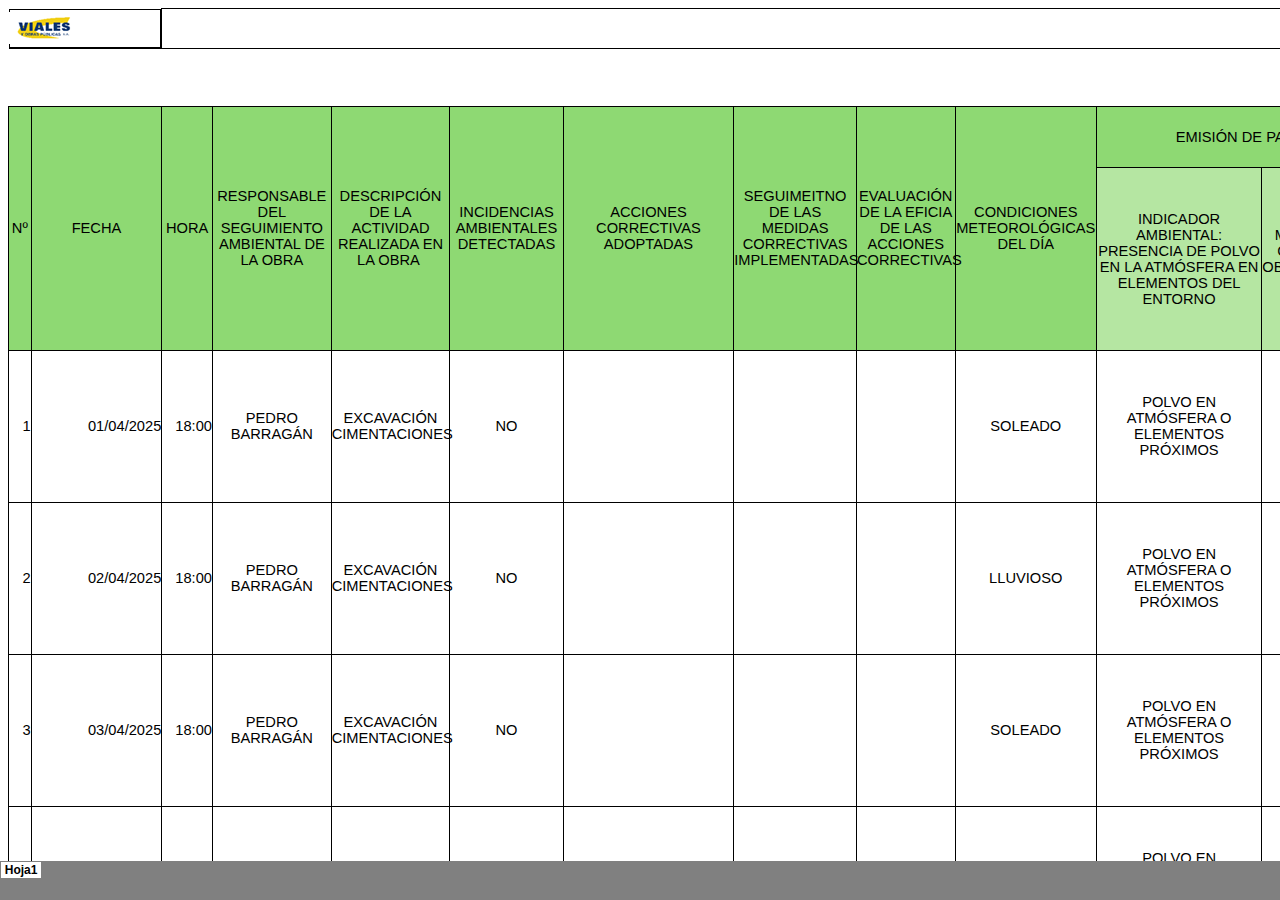
<file: Diario ambiental de obra_ABRIL_archivos/tabstrip.htm>
<html>
<head>
<meta http-equiv=Content-Type content="text/html; charset=windows-1252">
<meta name=ProgId content=Excel.Sheet>
<meta name=Generator content="Microsoft Excel 15">
<link id=Main-File rel=Main-File
href="../Diario%20ambiental%20de%20obra_ABRIL.htm">

<script language="JavaScript">
<!--
if (window.name!="frTabs")
 window.location.replace(document.all.item("Main-File").href);
//-->
</script>
<style>
<!--
A {
    text-decoration:none;
    color:#000000;
    font-size:9pt;
}
-->
</style>
</head>
<body topmargin=0 leftmargin=0 bgcolor="#808080">
<table border=0 cellspacing=1>
 <tr>
 <td bgcolor="#FFFFFF" nowrap><b><small><small>&nbsp;<a href="sheet001.htm" target="frSheet"><font face="Arial" color="#000000">Hoja1</font></a>&nbsp;</small></small></b></td>

 </tr>
</table>
</body>
</html>
</file>
